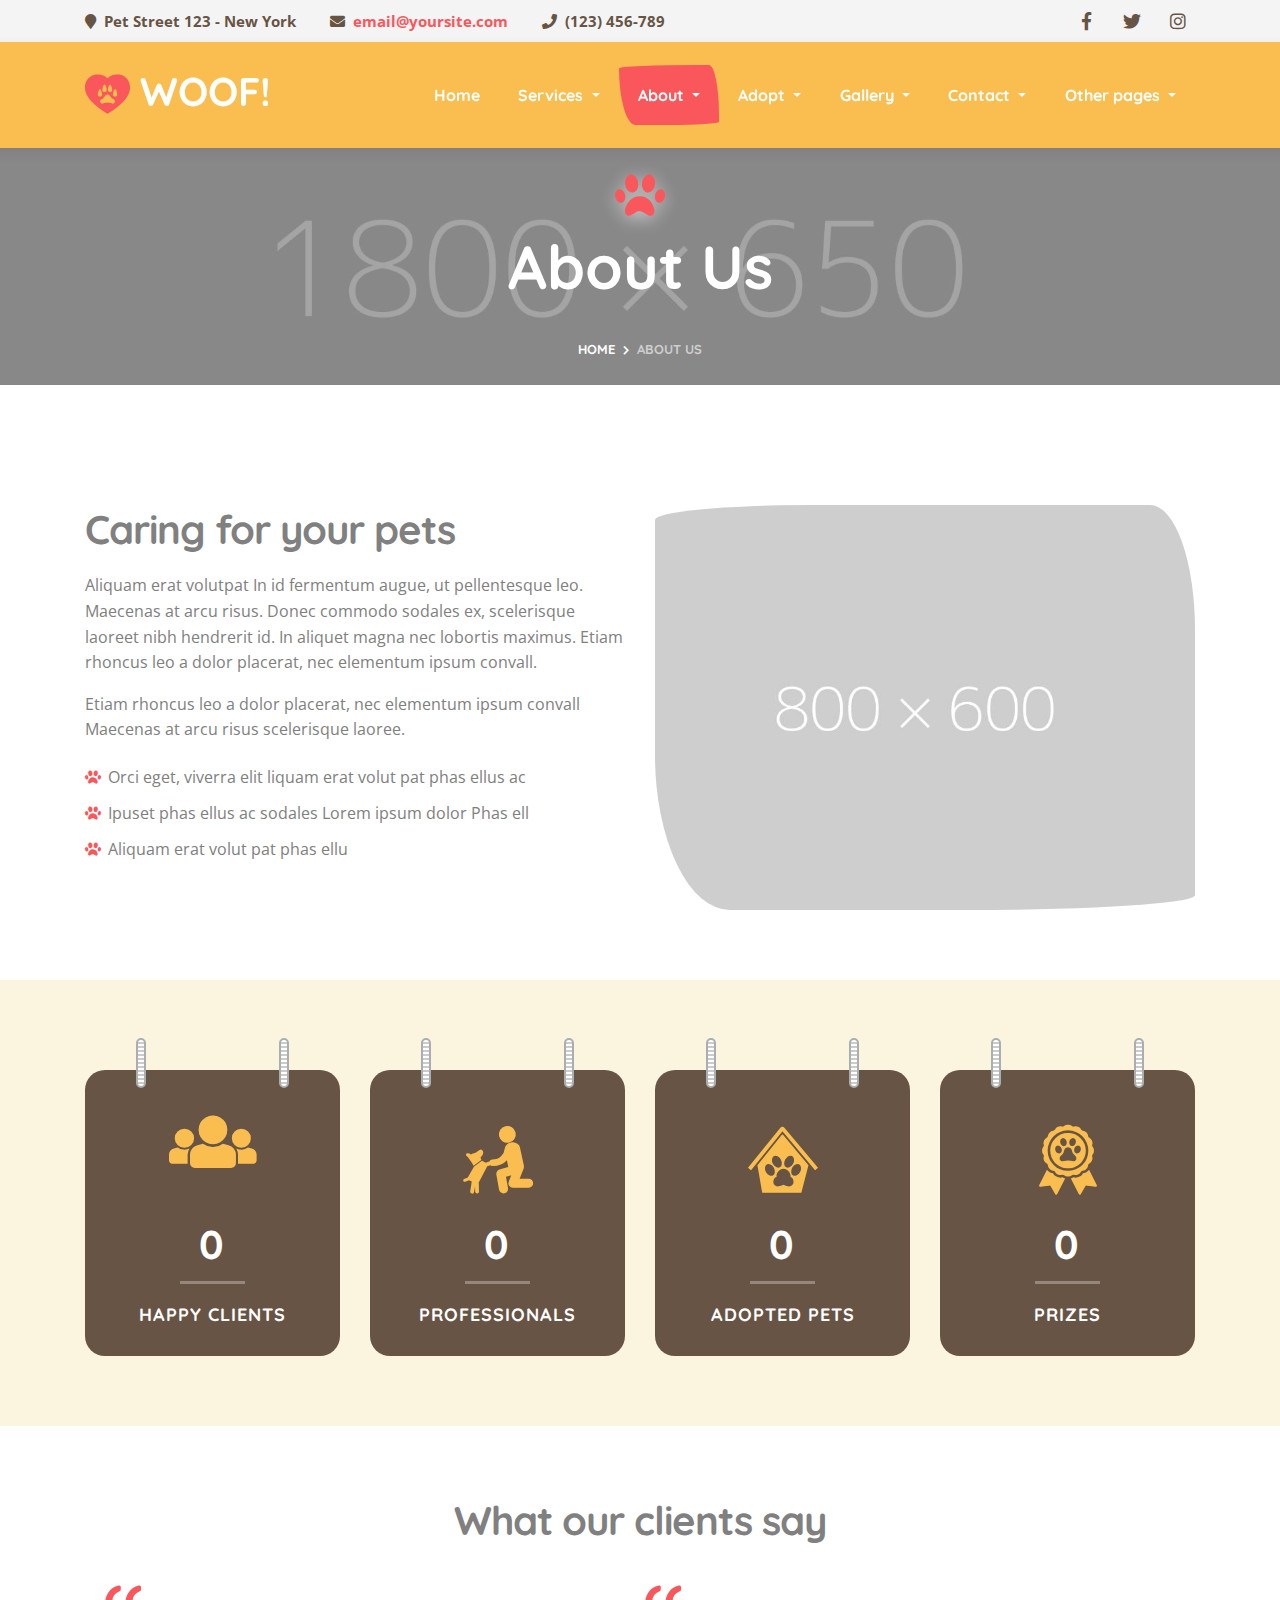
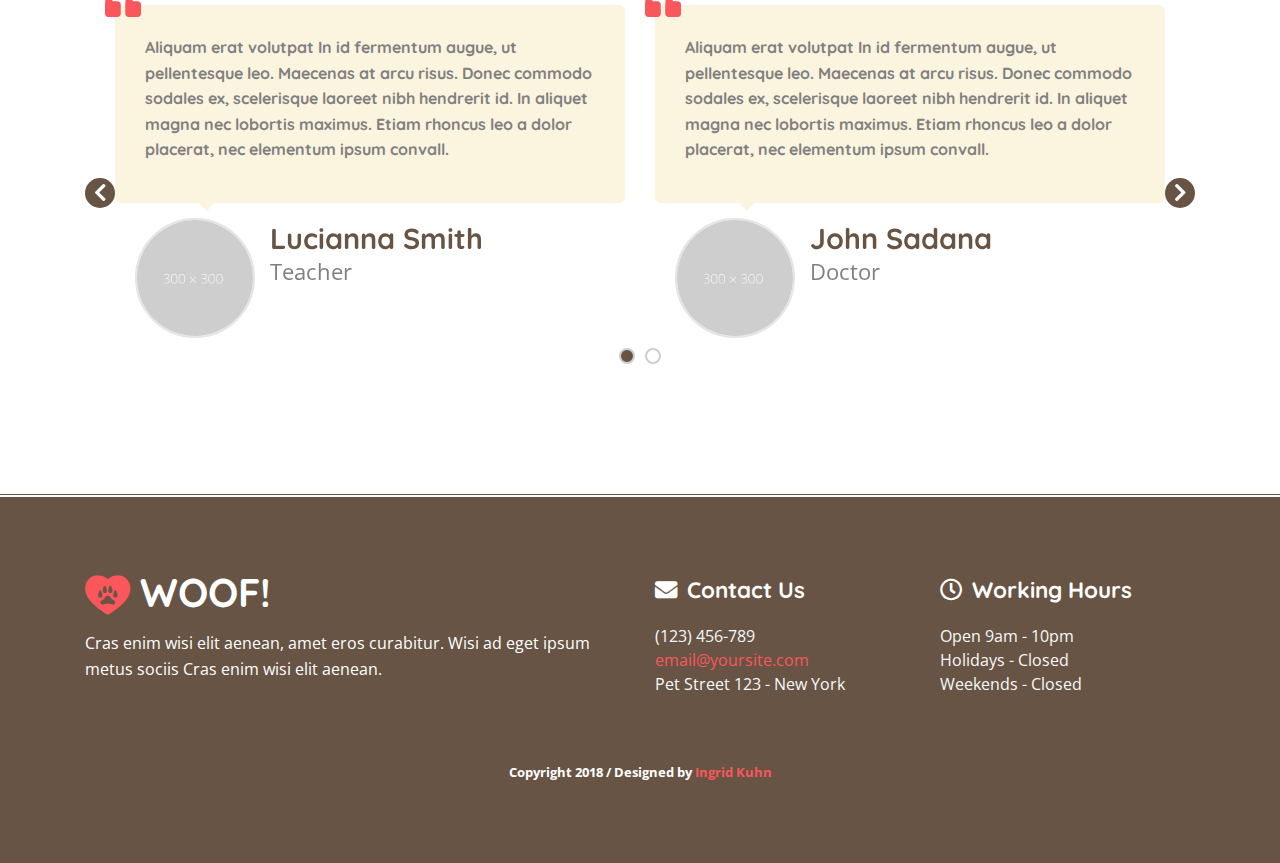
<file: public/about.html>
<!DOCTYPE html>
<html lang="en">
   <head>
      <meta charset="utf-8">
      <!--[if IE]>
      <meta http-equiv="X-UA-Compatible" content="IE=edge">
      <![endif]-->
      <meta name="viewport" content="width=device-width, initial-scale=1, maximum-scale=1">
      <meta name="description" content="">
      <meta name="author" content="">
      <!-- page title -->
      <title>Woof!</title>
      <!--[if lt IE 9]>
      <script src="js/respond.js"></script>
      <![endif]-->
      <!-- Font files -->
      <link href="https://fonts.googleapis.com/css?family=Open+Sans:400,700%7CQuicksand:400,500,700" rel="stylesheet">
      <link href="fonts/flaticon/flaticon.css" rel="stylesheet" type="text/css">
      <link href="fonts/fontawesome/fontawesome-all.min.css" rel="stylesheet" type="text/css">
      <!-- Fav icons -->
      <link rel="apple-touch-icon" sizes="57x57" href="apple-icon-57x57.png">
      <link rel="apple-touch-icon" sizes="72x72" href="apple-icon-72x72.png">
      <link rel="apple-touch-icon" sizes="114x114" href="apple-icon-114x114.png">
      <link rel="shortcut icon" type="image/x-icon" href="favicon.ico">
      <!-- Bootstrap core CSS -->
      <link href="vendor/bootstrap/css/bootstrap.min.css" rel="stylesheet">
      <!-- style CSS -->
      <link href="css/style.css" rel="stylesheet">
      <!-- plugins CSS -->
      <link href="css/plugins.css" rel="stylesheet">
      <!-- Colors CSS -->
      <link href="styles/maincolors.css" rel="stylesheet">
   </head>
   <!-- ==== body starts ==== -->
   <body id="top">
      <!-- Preloader -->
      <div id="preloader">
         <div class="spinner">
            <div class="bounce1"></div>
         </div>
         <!-- /spinner -->
      </div>
      <!-- /Preloader ends -->
      <nav id="main-nav" class="navbar-expand-xl fixed-top">
         <div class="row">
            <!-- Start Top Bar -->
            <div class="container-fluid top-bar">
               <div class="container">
                  <div class="row">
                     <div class="col-md-12">
                        <!-- Start Contact Info -->
                        <ul class="contact-details float-left">
                           <li><i class="fa fa-map-marker"></i>Pet Street 123 - New York</li>
                           <li><i class="fa fa-envelope"></i><a href="mailto:email@site.com">email@yoursite.com</a></li>
                           <li><i class="fa fa-phone"></i>(123) 456-789</li>
                        </ul>
                        <!-- End Contact Info -->
                        <!-- Start Social Links -->
                        <ul class="social-list float-right list-inline">
                           <li class="list-inline-item"><a title="Facebook" href="#"><i class="fab fa-facebook-f"></i></a></li>
                           <li class="list-inline-item"><a title="Twitter" href="#"><i class="fab fa-twitter"></i></a></li>
                           <li class="list-inline-item"><a  title="Instagram" href="#"><i class="fab fa-instagram"></i></a></li>
                        </ul>
                        <!-- /End Social Links -->
                     </div>
                     <!-- col-md-12 -->
                  </div>
                  <!-- /row -->
               </div>
               <!-- /container -->
            </div>
            <!-- End Top bar -->
            <!-- Navbar Starts -->
            <div class="navbar container-fluid">
               <div class="container ">
                  <!-- logo -->
                  <a class="navbar-brand" href="index.html">
                  <i class="flaticon-dog-20"></i><span>Woof!</span>
                  </a>
                  <!-- Navbartoggler -->
                  <button class="navbar-toggler" type="button" data-toggle="collapse" data-target="#navbarResponsive" aria-controls="navbarResponsive" aria-expanded="false" aria-label="Toggle navigation">
                  <span class="navbar-toggle-icon">
                  <i class="fas fa-bars"></i>
                  </span>
                  </button>
                  <div class="collapse navbar-collapse" id="navbarResponsive">
                     <ul class="navbar-nav ml-auto">
                        <!-- menu item -->
                        <li class="nav-item">
                           <a class="nav-link" href="index.html">Home
                           </a>
                        </li>
                        <!-- menu item -->
                        <li class="nav-item dropdown">
                           <a class="nav-link dropdown-toggle" href="#" id="services-dropdown" data-toggle="dropdown" aria-haspopup="true" aria-expanded="false">
                           Services
                           </a>
                           <div class="dropdown-menu" aria-labelledby="services-dropdown">
                              <a class="dropdown-item" href="services.html">Services Style 1</a>
                              <a class="dropdown-item" href="services2.html">Services Style 2</a>
                              <a class="dropdown-item" href="services-single.html">Services Single</a>
                           </div>
                        </li>
                        <!-- menu item -->
                        <li class="nav-item dropdown active">
                           <a class="nav-link dropdown-toggle" href="#" id="about-dropdown" data-toggle="dropdown" aria-haspopup="true" aria-expanded="false">
                           About
                           </a>
                           <div class="dropdown-menu" aria-labelledby="about-dropdown">
                              <a class="dropdown-item" href="about.html">About Style 1</a>
                              <a class="dropdown-item" href="about2.html">About Style 2</a>
                           </div>
                        </li>
                        <!-- menu item -->
                        <li class="nav-item dropdown">
                           <a class="nav-link dropdown-toggle" href="#" id="adopt-dropdown" data-toggle="dropdown" aria-haspopup="true" aria-expanded="false">
                           Adopt
                           </a>
                           <div class="dropdown-menu" aria-labelledby="adopt-dropdown">
                              <a class="dropdown-item" href="adoption.html">Adoption Gallery</a>
                              <a class="dropdown-item" href="adoption-single.html">Adoption Single Page</a>
                           </div>
                        </li>
                        <!-- menu item -->
                        <li class="nav-item dropdown">
                           <a class="nav-link dropdown-toggle" href="#" id="gallery-dropdown" data-toggle="dropdown" aria-haspopup="true" aria-expanded="false">
                           Gallery
                           </a>
                           <div class="dropdown-menu" aria-labelledby="gallery-dropdown">
                              <a class="dropdown-item" href="gallery.html">Gallery Style 1</a>
                              <a class="dropdown-item" href="gallery2.html">Gallery Style 2</a>
                           </div>
                        </li>
                        <!-- menu item -->
                        <li class="nav-item dropdown">
                           <a class="nav-link dropdown-toggle" href="#" id="contact-dropdown" data-toggle="dropdown" aria-haspopup="true" aria-expanded="false">
                           Contact
                           </a>
                           <div class="dropdown-menu" aria-labelledby="contact-dropdown">
                              <a class="dropdown-item" href="contact.html">Contact Style 1</a>
                              <a class="dropdown-item" href="contact2.html">Contact Style 2</a>
                           </div>
                        </li>
                        <!-- menu item -->
                        <li class="nav-item dropdown">
                           <a class="nav-link dropdown-toggle" href="#" id="others-dropdown" data-toggle="dropdown" aria-haspopup="true" aria-expanded="false">
                           Other pages
                           </a>
                           <div class="dropdown-menu" aria-labelledby="others-dropdown">
                              <a class="dropdown-item" href="team.html">Our Team</a>
                              <a class="dropdown-item" href="blog.html">Blog Home</a>
                              <a class="dropdown-item" href="blog-single.html">Blog Single</a>
                              <a class="dropdown-item" href="elements.html">Elements Page</a>
                              <a class="dropdown-item" href="404.html">404 Page</a>
                           </div>
                        </li>
                     </ul>
                     <!--/ul -->
                  </div>
                  <!--collapse -->
               </div>
               <!-- /container -->
            </div>
            <!-- /navbar -->
         </div>
         <!--/row -->
      </nav>
      <!-- /nav -->
      <!-- Jumbotron -->
      <div class="jumbotron jumbotron-fluid overlay">
         <div class="jumbo-heading">
            <!-- section-heading -->
            <div class="section-heading" data-aos="zoom-in">
               <h1>About Us</h1>
            </div>
            <!-- /section-heading -->
            <nav aria-label="breadcrumb">
               <ol class="breadcrumb">
                  <li class="breadcrumb-item"><a href="index.html">Home</a></li>
                  <li class="breadcrumb-item active" aria-current="page">About us</li>
               </ol>
            </nav>
         </div>
         <!-- /jumbo-heading -->
      </div>
      <!-- /jumbotron -->
      <!-- ==== Page Content ==== -->
      <div class="page">
         <div class="container block-padding pt-0">
            <div class="row">
               <div class="col-lg-6">
                  <h3>Caring for your pets</h3>
                  <p>Aliquam erat volutpat In id fermentum augue, ut pellentesque leo. Maecenas at arcu risus. Donec commodo sodales ex, scelerisque laoreet nibh hendrerit id. In aliquet magna nec lobortis maximus. Etiam rhoncus leo a dolor placerat, nec elementum ipsum convall.</p>
                  <p>Etiam rhoncus leo a dolor placerat, nec elementum ipsum convall Maecenas at arcu risus scelerisque laoree.</p>
                  <ul class="custom pl-0">
                     <li>Orci eget, viverra elit liquam erat volut pat phas ellus ac</li>
                     <li>Ipuset phas ellus ac sodales Lorem ipsum dolor Phas ell</li>
                     <li>Aliquam erat volut pat phas ellu</li>
                  </ul>
                  <!-- /ul -->
               </div>
               <!-- image -->
               <div class="col-lg-6">
                  <img src="img/about2.jpg" alt="" class="img-fluid border-irregular1"   data-aos="zoom-in">
               </div>
            </div>
            <!-- /row -->
         </div>
         <!-- /container -->
         <div class="bg-light-custom block-padding">
            <div class="container">
               <div id="counter" class="row">
                  <!-- Counter -->
                  <div class="col-xl-3 col-md-6">
                     <div class="counter">
                        <i class="counter-icon fa fa-users"></i>
                        <!-- insert your final value on data-count= -->
                        <div class="counter-value" data-count="1500">0</div>
                        <h3 class="title">Happy Clients</h3>
                     </div>
                     <!-- /counter -->
                  </div>
                  <!-- /col-lg -->
                  <!-- Counter -->
                  <div class="col-xl-3 col-md-6">
                     <div class="counter">
                        <i class="counter-icon flaticon-dog-in-front-of-a-man"></i>
                        <!-- insert your final value on data-count= -->
                        <div class="counter-value" data-count="14">0</div>
                        <h3 class="title">Professionals</h3>
                     </div>
                     <!-- /counter -->
                  </div>
                  <!-- /col-lg -->
                  <!-- Counter -->
                  <div class="col-xl-3 col-md-6">
                     <div class="counter">
                        <i class="counter-icon flaticon-dog-2"></i>
                        <!-- insert your final value on data-count= -->
                        <div class="counter-value" data-count="900">0</div>
                        <h3 class="title">Adopted Pets</h3>
                     </div>
                     <!-- /counter -->
                  </div>
                  <!-- /col-lg -->
                  <!-- Counter -->
                  <div class="col-xl-3 col-md-6">
                     <div class="counter">
                        <i class="counter-icon flaticon-prize-badge-with-paw-print"></i>
                        <!-- insert your final value on data-count= -->
                        <div class="counter-value" data-count="12">0</div>
                        <h3 class="title">Prizes</h3>
                     </div>
                     <!-- /counter -->
                  </div>
                  <!-- /col-lg -->
               </div>
               <!-- /row -->
            </div>
            <!-- /container -->
         </div>
         <!-- /block-padding -->
         <div class="container bottom-block-padding">
            <h3 class="text-center">What our clients say</h3>
            <div class="col-md-12 mt-5">
               <div id="owl-testimonial" class="owl-carousel owl-theme">
                  <!-- testimonial -->
                  <div class="testimonial">
                     <div class="content">
                        <p class="description">
                           Aliquam erat volutpat In id fermentum augue, ut pellentesque leo. Maecenas at arcu risus. Donec commodo sodales ex, scelerisque laoreet nibh hendrerit id. In aliquet magna nec lobortis maximus. Etiam rhoncus leo a dolor placerat, nec elementum ipsum convall.                        
                        </p>
                     </div>
                     <!-- /content -->
                     <div class="testimonial-pic">
                        <img src="img/team/team1.jpg" class="img-fluid" alt="">
                     </div>
                     <!-- /testimonial-pic -->
                     <div class="testimonial-review">
                        <h5 class="testimonial-title">Lucianna Smith</h5>
                        <span>Teacher</span>
                     </div>
                     <!-- /testimonial-review -->
                  </div>
                  <!-- /testimonial -->
                  <!-- testimonial -->
                  <div class="testimonial">
                     <div class="content">
                        <p class="description">
                           Aliquam erat volutpat In id fermentum augue, ut pellentesque leo. Maecenas at arcu risus. Donec commodo sodales ex, scelerisque laoreet nibh hendrerit id. In aliquet magna nec lobortis maximus. Etiam rhoncus leo a dolor placerat, nec elementum ipsum convall.                        
                        </p>
                     </div>
                     <!-- /content -->
                     <div class="testimonial-pic">
                        <img src="img/team/team2.jpg" class="img-fluid" alt="">
                     </div>
                     <!-- /testimonial-pic -->
                     <div class="testimonial-review">
                        <h5 class="testimonial-title">John Sadana</h5>
                        <span>Doctor</span>
                     </div>
                     <!-- /testimonial-review -->
                  </div>
                  <!-- /testimonial -->
                  <!-- testimonial -->
                  <div class="testimonial">
                     <div class="content">
                        <p class="description">
                           Aliquam erat volutpat In id fermentum augue, ut pellentesque leo. Maecenas at arcu risus. Donec commodo sodales ex, scelerisque laoreet nibh hendrerit id. In aliquet magna nec lobortis maximus. Etiam rhoncus leo a dolor placerat, nec elementum ipsum convall.                        
                        </p>
                     </div>
                     <!-- /content -->
                     <div class="testimonial-pic">
                        <img src="img/team/team3.jpg" class="img-fluid" alt="">
                     </div>
                     <!-- /testimonial-pic -->
                     <div class="testimonial-review">
                        <h5 class="testimonial-title">Jane Janeth</h5>
                        <span>Librarian</span>
                     </div>
                     <!-- /testimonial-review -->
                  </div>
                  <!-- /testimonial -->
               </div>
               <!-- /owl-testimonial -->
            </div>
            <!-- /col-md-12 -->
         </div>
         <!-- /container -->
      </div>
      <!-- /page -->
      <!-- ==== footer ==== -->
      <footer class="text-light">
         <div class="container">
            <div class="row">
               <div class="col-lg-6">
                  <a class="navbar-brand" href="index.html"><i class="flaticon-dog-20"></i><span>Woof!</span></a>
                  <p class="mt-3">Cras enim wisi elit aenean, amet eros curabitur. Wisi ad eget ipsum metus sociis Cras enim wisi elit aenean.</p>
               </div>
               <!--/ col-lg -->
               <div class="col-lg-3">
                  <h6><i class="fas fa-envelope margin-icon"></i>Contact Us</h6>
                  <ul class="list-unstyled">
                     <li>(123) 456-789</li>
                     <li><a href="mailto:email@yoursite.com">email@yoursite.com</a></li>
                     <li>Pet Street 123 - New York </li>
                  </ul>
                  <!--/ul -->
               </div>
               <!--/ col-lg -->
               <div class="col-lg-3">
                  <h6><i class="far fa-clock margin-icon"></i>Working Hours</h6>
                  <ul class="list-unstyled">
                     <li>Open 9am - 10pm</li>
                     <li>Holidays - Closed</li>
                     <li>Weekends - Closed</li>
                  </ul>
                  <!--/ul -->
               </div>
               <!--/ col-lg -->
            </div>
            <!--/ row-->
            <div class="row">
               <div class="credits col-sm-12">
                  <p>Copyright 2018 / Designed by <a href="http://www.ingridkuhn.com">Ingrid Kuhn</a></p>
               </div>
            </div>
            <!--/ row -->
         </div>
         <!--/ container -->
         <!-- Go To Top Link -->
         <div class="page-scroll hidden-sm hidden-xs">
            <a href="#top" class="back-to-top"><i class="fa fa-angle-up"></i></a>
         </div>
         <!--/page-scroll-->
      </footer>
      <!--/ footer-->
      <!-- Bootstrap core & Jquery -->
      <script src="vendor/jquery/jquery.min.js"></script>
      <script src="vendor/bootstrap/js/bootstrap.min.js"></script>
      <!-- Custom Js -->
      <script src="js/custom.js"></script>
      <script src="js/plugins.js"></script>
      <!-- number counter script -->
      <script src="js/counter.js"></script>
	  <!-- Prefix free -->
      <script src="js/prefixfree.min.js"></script>
   </body>
</html>
</file>
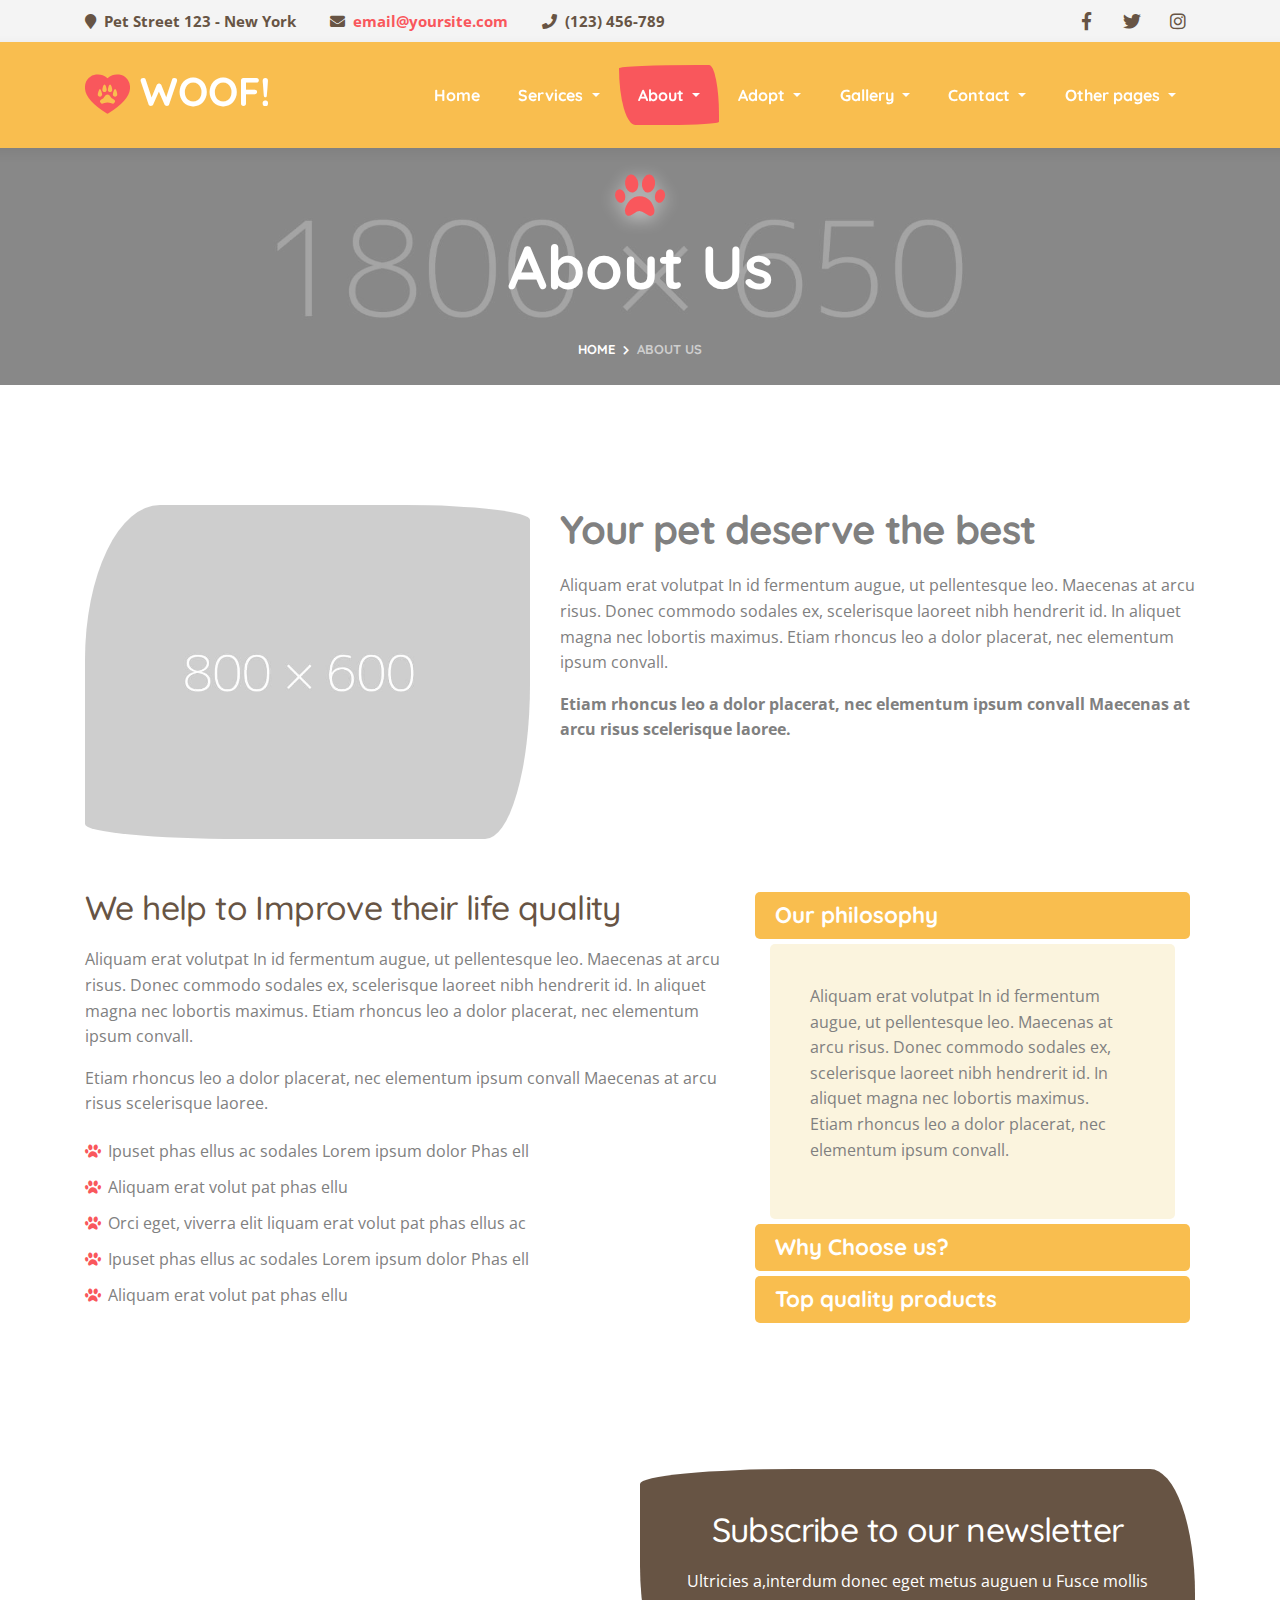
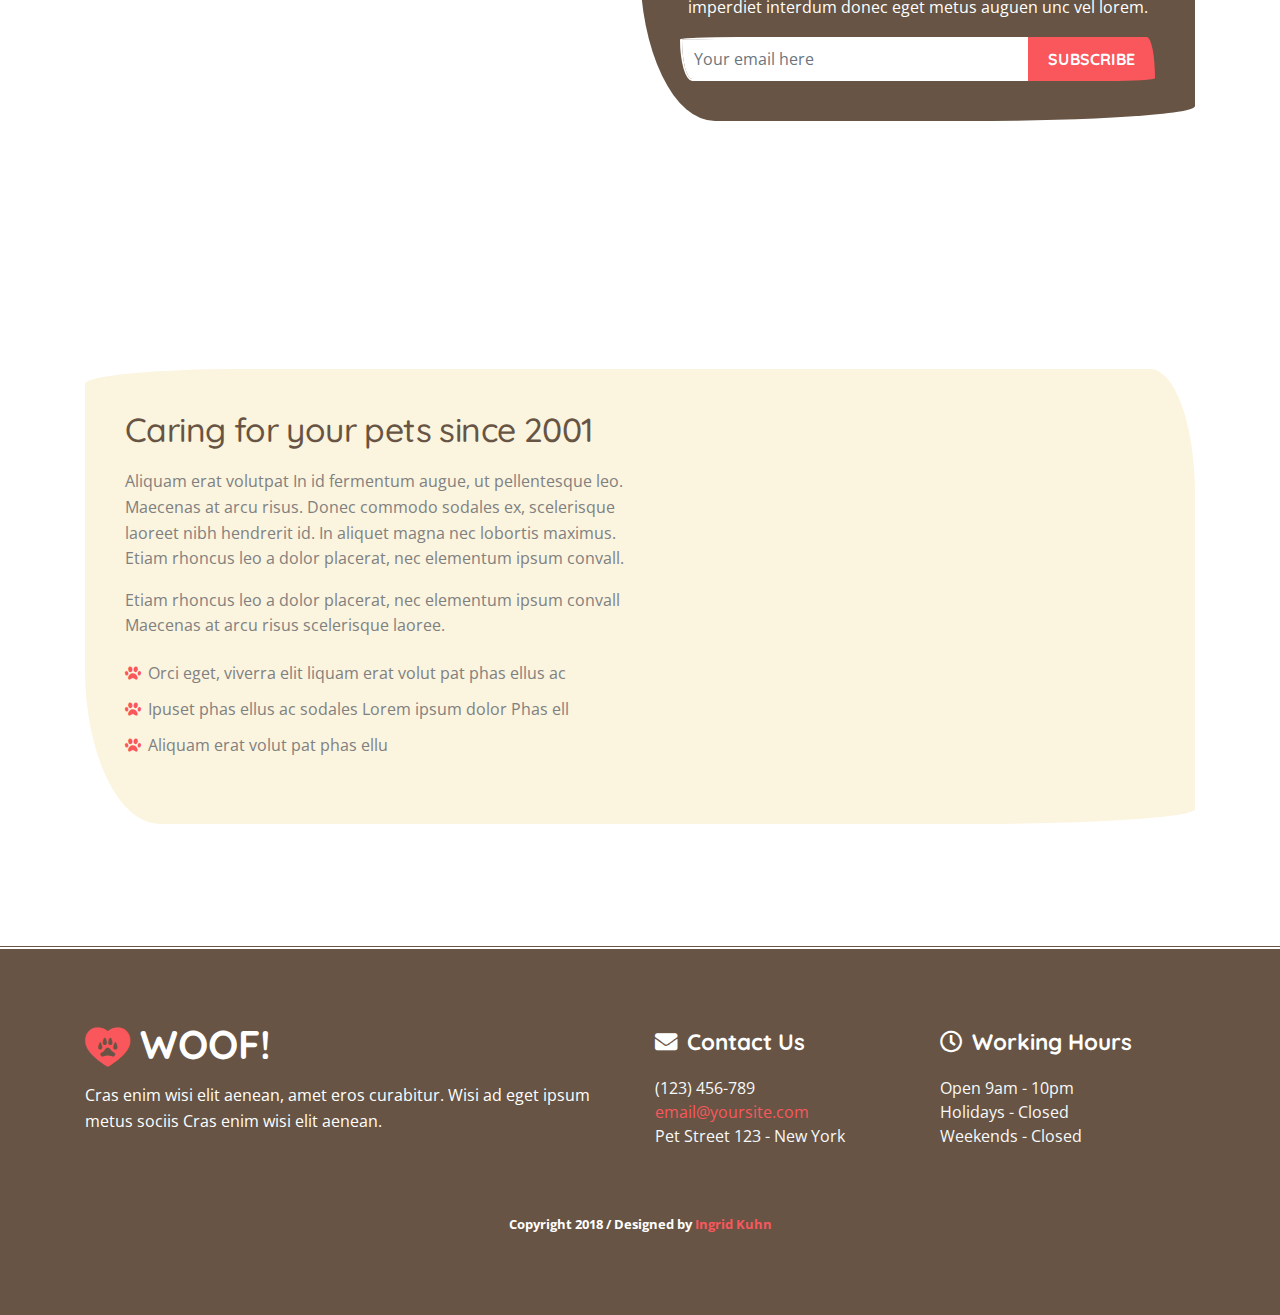
<file: public/about2.html>
<!DOCTYPE html>
<html lang="en">
   <head>
      <meta charset="utf-8">
      <!--[if IE]>
      <meta http-equiv="X-UA-Compatible" content="IE=edge">
      <![endif]-->
      <meta name="viewport" content="width=device-width, initial-scale=1, maximum-scale=1">
      <meta name="description" content="">
      <meta name="author" content="">
      <!-- page title -->
      <title>Woof!</title>
      <!--[if lt IE 9]>
      <script src="js/respond.js"></script>
      <![endif]-->
      <!-- Font files -->
      <link href="https://fonts.googleapis.com/css?family=Open+Sans:400,700%7CQuicksand:400,500,700" rel="stylesheet">
      <link href="fonts/flaticon/flaticon.css" rel="stylesheet" type="text/css">
      <link href="fonts/fontawesome/fontawesome-all.min.css" rel="stylesheet" type="text/css">
      <!-- Fav icons -->
      <link rel="apple-touch-icon" sizes="57x57" href="apple-icon-57x57.png">
      <link rel="apple-touch-icon" sizes="72x72" href="apple-icon-72x72.png">
      <link rel="apple-touch-icon" sizes="114x114" href="apple-icon-114x114.png">
      <link rel="shortcut icon" type="image/x-icon" href="favicon.ico">
      <!-- Bootstrap core CSS -->
      <link href="vendor/bootstrap/css/bootstrap.min.css" rel="stylesheet">
      <!-- style CSS -->
      <link href="css/style.css" rel="stylesheet">
      <!-- plugins CSS -->
      <link href="css/plugins.css" rel="stylesheet">
      <!-- Colors CSS -->
      <link href="styles/maincolors.css" rel="stylesheet">
   </head>
   <!-- ==== body starts ==== -->
   <body id="top">
      <!-- Preloader -->
      <div id="preloader">
         <div class="spinner">
            <div class="bounce1"></div>
         </div>
         <!-- /spinner -->
      </div>
      <!-- /Preloader ends -->
      <nav id="main-nav" class="navbar-expand-xl fixed-top">
         <div class="row">
            <!-- Start Top Bar -->
            <div class="container-fluid top-bar">
               <div class="container">
                  <div class="row">
                     <div class="col-md-12">
                        <!-- Start Contact Info -->
                        <ul class="contact-details float-left">
                           <li><i class="fa fa-map-marker"></i>Pet Street 123 - New York</li>
                           <li><i class="fa fa-envelope"></i><a href="mailto:email@site.com">email@yoursite.com</a></li>
                           <li><i class="fa fa-phone"></i>(123) 456-789</li>
                        </ul>
                        <!-- End Contact Info -->
                        <!-- Start Social Links -->
                        <ul class="social-list float-right list-inline">
                           <li class="list-inline-item"><a title="Facebook" href="#"><i class="fab fa-facebook-f"></i></a></li>
                           <li class="list-inline-item"><a title="Twitter" href="#"><i class="fab fa-twitter"></i></a></li>
                           <li class="list-inline-item"><a  title="Instagram" href="#"><i class="fab fa-instagram"></i></a></li>
                        </ul>
                        <!-- /End Social Links -->
                     </div>
                     <!-- col-md-12 -->
                  </div>
                  <!-- /row -->
               </div>
               <!-- /container -->
            </div>
            <!-- End Top bar -->
            <!-- Navbar Starts -->
            <div class="navbar container-fluid">
               <div class="container ">
                  <!-- logo -->
                  <a class="navbar-brand" href="index.html">
                  <i class="flaticon-dog-20"></i><span>Woof!</span>
                  </a>
                  <!-- Navbartoggler -->
                  <button class="navbar-toggler" type="button" data-toggle="collapse" data-target="#navbarResponsive" aria-controls="navbarResponsive" aria-expanded="false" aria-label="Toggle navigation">
                  <span class="navbar-toggle-icon">
                  <i class="fas fa-bars"></i>
                  </span>
                  </button>
                  <div class="collapse navbar-collapse" id="navbarResponsive">
                     <ul class="navbar-nav ml-auto">
                        <!-- menu item -->
                        <li class="nav-item">
                           <a class="nav-link" href="index.html">Home
                           </a>
                        </li>
                        <!-- menu item -->
                        <li class="nav-item dropdown">
                           <a class="nav-link dropdown-toggle" href="#" id="services-dropdown" data-toggle="dropdown" aria-haspopup="true" aria-expanded="false">
                           Services
                           </a>
                           <div class="dropdown-menu" aria-labelledby="services-dropdown">
                              <a class="dropdown-item" href="services.html">Services Style 1</a>
                              <a class="dropdown-item" href="services2.html">Services Style 2</a>
                              <a class="dropdown-item" href="services-single.html">Services Single</a>
                           </div>
                        </li>
                        <!-- menu item -->
                        <li class="nav-item dropdown active">
                           <a class="nav-link dropdown-toggle" href="#" id="about-dropdown" data-toggle="dropdown" aria-haspopup="true" aria-expanded="false">
                           About
                           </a>
                           <div class="dropdown-menu" aria-labelledby="about-dropdown">
                              <a class="dropdown-item" href="about.html">About Style 1</a>
                              <a class="dropdown-item" href="about2.html">About Style 2</a>
                           </div>
                        </li>
                        <!-- menu item -->
                        <li class="nav-item dropdown">
                           <a class="nav-link dropdown-toggle" href="#" id="adopt-dropdown" data-toggle="dropdown" aria-haspopup="true" aria-expanded="false">
                           Adopt
                           </a>
                           <div class="dropdown-menu" aria-labelledby="adopt-dropdown">
                              <a class="dropdown-item" href="adoption.html">Adoption Gallery</a>
                              <a class="dropdown-item" href="adoption-single.html">Adoption Single Page</a>
                           </div>
                        </li>
                        <!-- menu item -->
                        <li class="nav-item dropdown">
                           <a class="nav-link dropdown-toggle" href="#" id="gallery-dropdown" data-toggle="dropdown" aria-haspopup="true" aria-expanded="false">
                           Gallery
                           </a>
                           <div class="dropdown-menu" aria-labelledby="gallery-dropdown">
                              <a class="dropdown-item" href="gallery.html">Gallery Style 1</a>
                              <a class="dropdown-item" href="gallery2.html">Gallery Style 2</a>
                           </div>
                        </li>
                        <!-- menu item -->
                        <li class="nav-item dropdown">
                           <a class="nav-link dropdown-toggle" href="#" id="contact-dropdown" data-toggle="dropdown" aria-haspopup="true" aria-expanded="false">
                           Contact
                           </a>
                           <div class="dropdown-menu" aria-labelledby="contact-dropdown">
                              <a class="dropdown-item" href="contact.html">Contact Style 1</a>
                              <a class="dropdown-item" href="contact2.html">Contact Style 2</a>
                           </div>
                        </li>
                        <!-- menu item -->
                        <li class="nav-item dropdown">
                           <a class="nav-link dropdown-toggle" href="#" id="others-dropdown" data-toggle="dropdown" aria-haspopup="true" aria-expanded="false">
                           Other pages
                           </a>
                           <div class="dropdown-menu" aria-labelledby="others-dropdown">
                              <a class="dropdown-item" href="team.html">Our Team</a>
                              <a class="dropdown-item" href="blog.html">Blog Home</a>
                              <a class="dropdown-item" href="blog-single.html">Blog Single</a>
                              <a class="dropdown-item" href="elements.html">Elements Page</a>
                              <a class="dropdown-item" href="404.html">404 Page</a>
                           </div>
                        </li>
                     </ul>
                     <!--/ul -->
                  </div>
                  <!--collapse -->
               </div>
               <!-- /container -->
            </div>
            <!-- /navbar -->
         </div>
         <!--/row -->
      </nav>
      <!-- /nav -->
      <!-- Jumbotron -->
      <div class="jumbotron jumbotron-fluid overlay">
         <div class="jumbo-heading">
            <!-- section-heading -->
            <div class="section-heading" data-aos="zoom-in">
               <h1>About Us</h1>
            </div>
            <!-- /section-heading -->
            <nav aria-label="breadcrumb">
               <ol class="breadcrumb">
                  <li class="breadcrumb-item"><a href="index.html">Home</a></li>
                  <li class="breadcrumb-item active" aria-current="page">About us</li>
               </ol>
            </nav>
         </div>
         <!-- /jumbo-heading -->
      </div>
      <!-- /jumbotron -->
      <!-- ==== Page Content ==== -->
      <div class="page">
         <div class="container block-padding pt-0">
            <div class="row">
               <div class="col-lg-5">
                  <img src="img/about1.jpg" alt="" class="img-fluid border-irregular2"  data-aos="zoom-in"  >
               </div>
               <!--/col-lg-->
               <div class="col-lg-7 res-margin">
                  <h3>Your pet deserve the best</h3>
                  <p>Aliquam erat volutpat In id fermentum augue, ut pellentesque leo. Maecenas at arcu risus. Donec commodo sodales ex, scelerisque laoreet nibh hendrerit id. In aliquet magna nec lobortis maximus. Etiam rhoncus leo a dolor placerat, nec elementum ipsum convall.</p>
                  <p><strong>Etiam rhoncus leo a dolor placerat, nec elementum ipsum convall Maecenas at arcu risus scelerisque laoree.</strong></p>
               </div>
               <!-- /col-lg -->
            </div>
            <!-- /row -->
            <div class="row mt-5">
               <div class="col-lg-7">
                  <h4>We help to Improve their life quality</h4>
                  <p>Aliquam erat volutpat In id fermentum augue, ut pellentesque leo. Maecenas at arcu risus. Donec commodo sodales ex, scelerisque laoreet nibh hendrerit id. In aliquet magna nec lobortis maximus. Etiam rhoncus leo a dolor placerat, nec elementum ipsum convall.</p>
                  <p>Etiam rhoncus leo a dolor placerat, nec elementum ipsum convall Maecenas at arcu risus scelerisque laoree.</p>
                  <ul class="custom pl-0">
                     <li>Ipuset phas ellus ac sodales Lorem ipsum dolor Phas ell</li>
                     <li>Aliquam erat volut pat phas ellu</li>
                     <li>Orci eget, viverra elit liquam erat volut pat phas ellus ac</li>
                     <li>Ipuset phas ellus ac sodales Lorem ipsum dolor Phas ell</li>
                     <li>Aliquam erat volut pat phas ellu</li>
                  </ul>
                  <!-- /ul -->
               </div>
               <!-- /col-lg-->
               <div class="col-lg-5 res-margin">
                  <div id="accordion" class="accordion-cards">
                     <!-- card 1-->
                     <div class="card">
                        <div class="card-header" id="headingOne"  role="tablist" data-toggle="collapse" data-target="#collapseOne" aria-expanded="false" aria-controls="collapseOne">
                           <h6 class="mb-0">
                              Our philosophy
                           </h6>
                        </div>
                        <div id="collapseOne" class="collapse show" aria-labelledby="headingOne" data-parent="#accordion">
                           <div class="card-body">
                              <p>Aliquam erat volutpat In id fermentum augue, ut pellentesque leo. Maecenas at arcu risus.
                                 Donec commodo sodales ex, scelerisque laoreet nibh hendrerit id. In aliquet magna nec lobortis maximus. Etiam rhoncus leo a dolor placerat, nec elementum ipsum convall.
                              </p>
                           </div>
                        </div>
                     </div>
                     <!-- card 2-->
                     <div class="card">
                        <div class="card-header" id="headingTwo"  role="tablist" data-toggle="collapse" data-target="#collapseTwo" aria-expanded="false" aria-controls="collapseTwo">
                           <h6 class="mb-0">
                              Why Choose us?
                           </h6>
                        </div>
                        <div id="collapseTwo" class="collapse" aria-labelledby="headingTwo" data-parent="#accordion">
                           <div class="card-body">
                              <p>Aliquam erat volutpat In id fermentum augue, ut pellentesque leo. Maecenas at arcu risus.
                                 Donec commodo sodales ex, scelerisque laoreet nibh hendrerit id. In aliquet magna nec lobortis maximus. Etiam rhoncus leo a dolor placerat, nec elementum ipsum convall.
                              </p>
                           </div>
                        </div>
                     </div>
                     <!-- card 3-->
                     <div class="card">
                        <div class="card-header" id="headingThree"  role="tablist" data-toggle="collapse" data-target="#collapseThree" aria-expanded="false" aria-controls="collapseThree">
                           <h6 class="mb-0">
                              Top quality products
                           </h6>
                        </div>
                        <div id="collapseThree" class="collapse" aria-labelledby="headingThree" data-parent="#accordion">
                           <div class="card-body">
                              <p>Aliquam erat volutpat In id fermentum augue, ut pellentesque leo. Maecenas at arcu risus.
                                 Donec commodo sodales ex, scelerisque laoreet nibh hendrerit id. In aliquet magna nec lobortis maximus. Etiam rhoncus leo a dolor placerat, nec elementum ipsum convall.
                              </p>
                           </div>
                        </div>
                     </div>
                  </div>
                  <!-- /acordion -->
               </div>
               <!-- /col-lg -->
            </div>
            <!-- /row -->
         </div>
         <!-- /container -->
         <div id="call-to-action" >
            <div class="container block-padding">
               <div class="col-lg-6 offset-lg-6 bg-primary text-light card text-center" >
                  <h4>Subscribe to our newsletter</h4>
                  <p>Ultricies a,interdum donec eget metus auguen u Fusce mollis imperdiet interdum donec eget metus auguen unc vel lorem.</p>
                  <!-- Form -->				
                  <div id="mc_embed_signup">
                     <!-- your form address in the line bellow -->
                     <form action="//yourlist.us12.list-manage.com/subscribe/post?u=04e646927a196552aaee78a7b&id=111" method="post" id="mc-embedded-subscribe-form" name="mc-embedded-subscribe-form" class="validate" target="_blank" novalidate>
                        <div id="mc_embed_signup_scroll">
                           <div class="mc-field-group">
                              <div class="input-group">
                                 <input class="form-control input-lg required email" type="email" value="" name="EMAIL" placeholder="Your email here" id="mce-EMAIL">
                                 <span class="input-group-btn">
                                 <button class="btn btn-primary" type="submit" value="Subscribe" name="subscribe" id="mc-embedded-subscribe">Subscribe</button>
                                 </span>
                              </div>
                              <!-- Subscription results -->
                              <div id="mce-responses" class="mailchimp">
                                 <div class="alert alert-danger response" id="mce-error-response"></div>
                                 <div class="alert alert-success response" id="mce-success-response"></div>
                              </div>
                           </div>
                           <!-- /mc-fiel-group -->									
                        </div>
                        <!-- /mc_embed_signup_scroll -->
                     </form>
                     <!-- /form ends -->								
                  </div>
                  <!-- /mc_embed_signup -->
               </div>
               <!-- /col-md-12 -->
            </div>
            <!--/row -->
         </div>
         <!--/call-to-action -->   
         <div class="container bottom-block-padding">
            <div class="bg-light-custom card">
               <div class="row">
                  <div class="col-xl-6">
                     <h4>Caring for your pets since 2001</h4>
                     <p>Aliquam erat volutpat In id fermentum augue, ut pellentesque leo. Maecenas at arcu risus. Donec commodo sodales ex, scelerisque laoreet nibh hendrerit id. In aliquet magna nec lobortis maximus. Etiam rhoncus leo a dolor placerat, nec elementum ipsum convall.</p>
                     <p>Etiam rhoncus leo a dolor placerat, nec elementum ipsum convall Maecenas at arcu risus scelerisque laoree.</p>
                     <ul class="custom pl-0">
                        <li>Orci eget, viverra elit liquam erat volut pat phas ellus ac</li>
                        <li>Ipuset phas ellus ac sodales Lorem ipsum dolor Phas ell</li>
                        <li>Aliquam erat volut pat phas ellu</li>
                     </ul>
                     <!-- /ul -->
                  </div>
                  <!-- /col-md -->
                  <div class="col-xl-6">
                     <!-- embed video -->
                     <div class="embed-responsive embed-responsive-4by3">
                        <iframe class="embed-responsive-item" src="https://www.youtube.com/embed/oVCtgAzQ99A" allowfullscreen></iframe>
                     </div>
                  </div>
                  <!-- /col-md -->
               </div>
               <!-- /row -->
            </div>
            <!-- /card -->
         </div>
         <!-- /container -->
      </div>
      <!-- /page -->
      <!-- ==== footer ==== -->
      <footer class="text-light">
         <div class="container">
            <div class="row">
               <div class="col-lg-6">
                  <a class="navbar-brand" href="index.html"><i class="flaticon-dog-20"></i><span>Woof!</span></a>
                  <p class="mt-3">Cras enim wisi elit aenean, amet eros curabitur. Wisi ad eget ipsum metus sociis Cras enim wisi elit aenean.</p>
               </div>
               <!--/ col-lg -->
               <div class="col-lg-3">
                  <h6><i class="fas fa-envelope margin-icon"></i>Contact Us</h6>
                  <ul class="list-unstyled">
                     <li>(123) 456-789</li>
                     <li><a href="mailto:email@yoursite.com">email@yoursite.com</a></li>
                     <li>Pet Street 123 - New York </li>
                  </ul>
                  <!--/ul -->
               </div>
               <!--/ col-lg -->
               <div class="col-lg-3">
                  <h6><i class="far fa-clock margin-icon"></i>Working Hours</h6>
                  <ul class="list-unstyled">
                     <li>Open 9am - 10pm</li>
                     <li>Holidays - Closed</li>
                     <li>Weekends - Closed</li>
                  </ul>
                  <!--/ul -->
               </div>
               <!--/ col-lg -->
            </div>
            <!--/ row-->
            <div class="row">
               <div class="credits col-sm-12">
                  <p>Copyright 2018 / Designed by <a href="http://www.ingridkuhn.com">Ingrid Kuhn</a></p>
               </div>
            </div>
            <!--/ row -->
         </div>
         <!--/ container -->
         <!-- Go To Top Link -->
         <div class="page-scroll hidden-sm hidden-xs">
            <a href="#top" class="back-to-top"><i class="fa fa-angle-up"></i></a>
         </div>
         <!--/page-scroll-->
      </footer>
      <!--/ footer-->
      <!-- Bootstrap core & Jquery -->
      <script src="vendor/jquery/jquery.min.js"></script>
      <script src="vendor/bootstrap/js/bootstrap.min.js"></script>
      <!-- Custom Js -->
      <script src="js/custom.js"></script>
      <script src="js/plugins.js"></script>
      <!-- Mailchimp script -->
      <script src="js/mailchimp.js"></script>
	  <!-- Prefix free -->
      <script src="js/prefixfree.min.js"></script>
   </body>
</html>
</file>
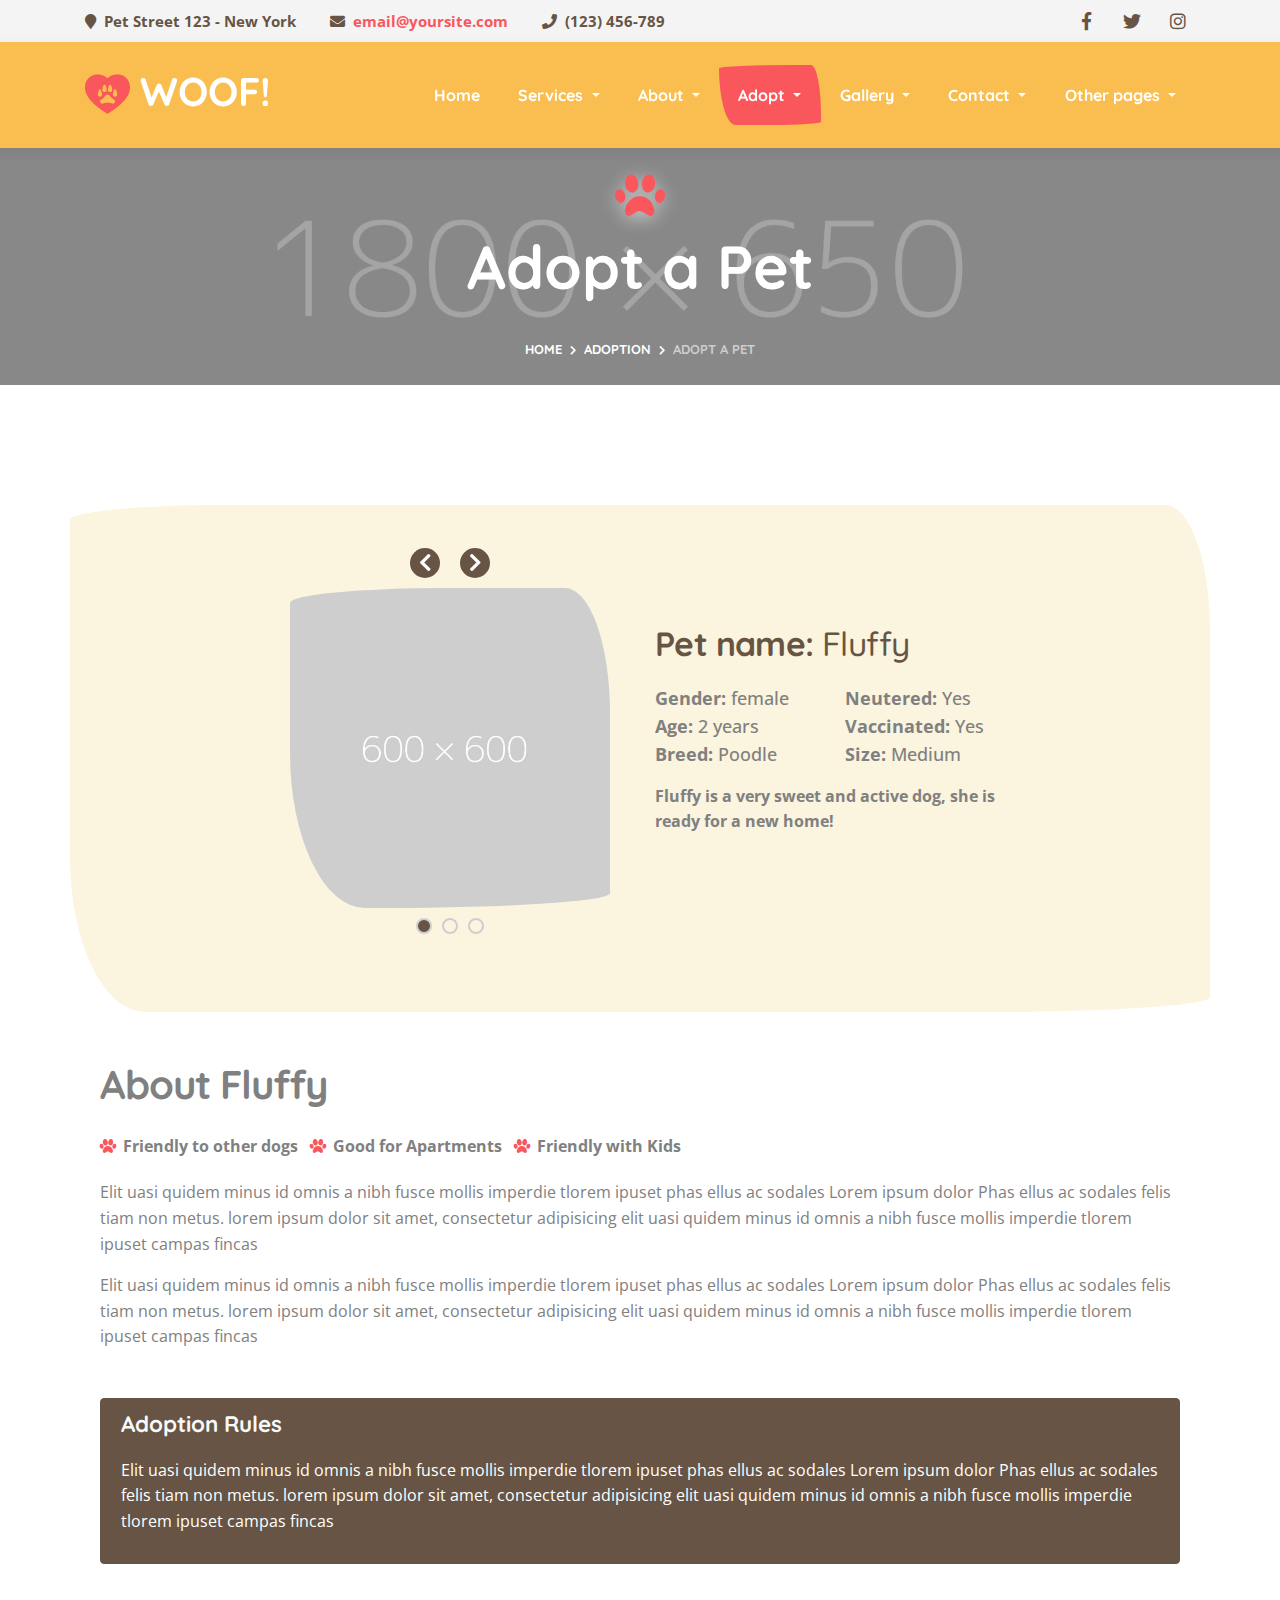
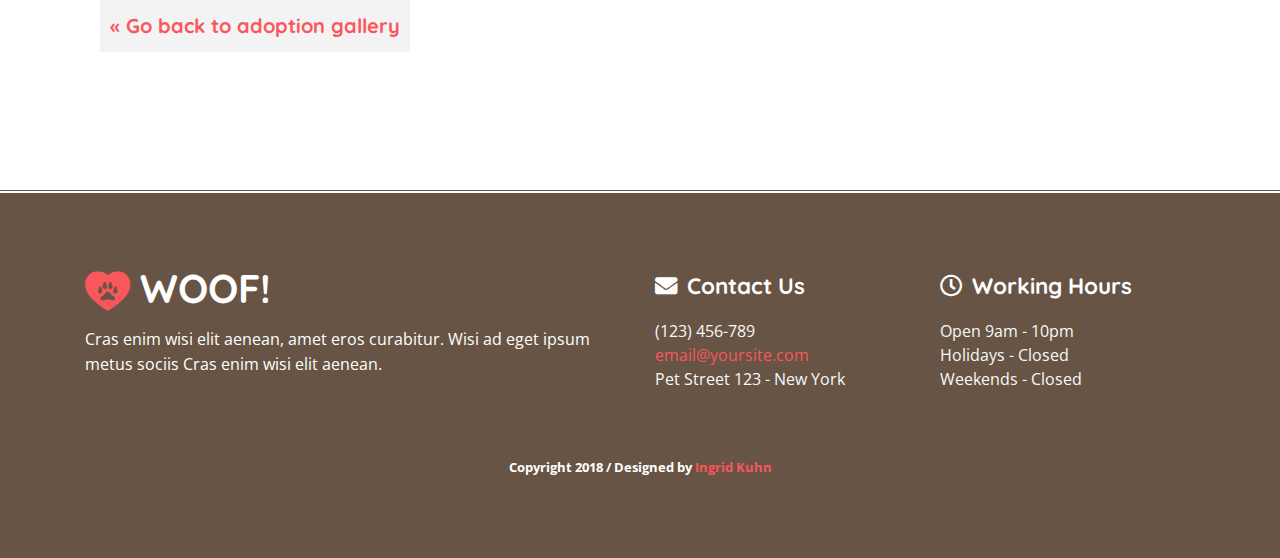
<file: public/adoption-single.html>
<!DOCTYPE html>
<html lang="en">
   <head>
      <meta charset="utf-8">
      <!--[if IE]>
      <meta http-equiv="X-UA-Compatible" content="IE=edge">
      <![endif]-->
      <meta name="viewport" content="width=device-width, initial-scale=1, maximum-scale=1">
      <meta name="description" content="">
      <meta name="author" content="">
      <!-- page title -->
      <title>Woof!</title>
      <!--[if lt IE 9]>
      <script src="js/respond.js"></script>
      <![endif]-->
      <!-- Font files -->
      <link href="https://fonts.googleapis.com/css?family=Open+Sans:400,700%7CQuicksand:400,500,700" rel="stylesheet">
      <link href="fonts/flaticon/flaticon.css" rel="stylesheet" type="text/css">
      <link href="fonts/fontawesome/fontawesome-all.min.css" rel="stylesheet" type="text/css">
      <!-- Fav icons -->
      <link rel="apple-touch-icon" sizes="57x57" href="apple-icon-57x57.png">
      <link rel="apple-touch-icon" sizes="72x72" href="apple-icon-72x72.png">
      <link rel="apple-touch-icon" sizes="114x114" href="apple-icon-114x114.png">
      <link rel="shortcut icon" type="image/x-icon" href="favicon.ico">
      <!-- Bootstrap core CSS -->
      <link href="vendor/bootstrap/css/bootstrap.min.css" rel="stylesheet">
      <!-- style CSS -->
      <link href="css/style.css" rel="stylesheet">
      <!-- plugins CSS -->
      <link href="css/plugins.css" rel="stylesheet">
      <!-- Colors CSS -->
      <link href="styles/maincolors.css" rel="stylesheet">
   </head>
   <!-- ==== body starts ==== -->
   <body id="top">
      <!-- Preloader -->
      <div id="preloader">
         <div class="spinner">
            <div class="bounce1"></div>
         </div>
         <!-- /spinner -->
      </div>
      <!-- /Preloader ends -->
      <nav id="main-nav" class="navbar-expand-xl fixed-top">
         <div class="row">
            <!-- Start Top Bar -->
            <div class="container-fluid top-bar">
               <div class="container">
                  <div class="row">
                     <div class="col-md-12">
                        <!-- Start Contact Info -->
                        <ul class="contact-details float-left">
                           <li><i class="fa fa-map-marker"></i>Pet Street 123 - New York</li>
                           <li><i class="fa fa-envelope"></i><a href="mailto:email@site.com">email@yoursite.com</a></li>
                           <li><i class="fa fa-phone"></i>(123) 456-789</li>
                        </ul>
                        <!-- End Contact Info -->
                        <!-- Start Social Links -->
                        <ul class="social-list float-right list-inline">
                           <li class="list-inline-item"><a title="Facebook" href="#"><i class="fab fa-facebook-f"></i></a></li>
                           <li class="list-inline-item"><a title="Twitter" href="#"><i class="fab fa-twitter"></i></a></li>
                           <li class="list-inline-item"><a  title="Instagram" href="#"><i class="fab fa-instagram"></i></a></li>
                        </ul>
                        <!-- /End Social Links -->
                     </div>
                     <!-- col-md-12 -->
                  </div>
                  <!-- /row -->
               </div>
               <!-- /container -->
            </div>
            <!-- End Top bar -->
            <!-- Navbar Starts -->
            <div class="navbar container-fluid">
               <div class="container ">
                  <!-- logo -->
                  <a class="navbar-brand" href="index.html">
                  <i class="flaticon-dog-20"></i><span>Woof!</span>
                  </a>
                  <!-- Navbartoggler -->
                  <button class="navbar-toggler" type="button" data-toggle="collapse" data-target="#navbarResponsive" aria-controls="navbarResponsive" aria-expanded="false" aria-label="Toggle navigation">
                  <span class="navbar-toggle-icon">
                  <i class="fas fa-bars"></i>
                  </span>
                  </button>
                  <div class="collapse navbar-collapse" id="navbarResponsive">
                     <ul class="navbar-nav ml-auto">
                        <!-- menu item -->
                        <li class="nav-item">
                           <a class="nav-link" href="index.html">Home
                           </a>
                        </li>
                        <!-- menu item -->
                        <li class="nav-item dropdown">
                           <a class="nav-link dropdown-toggle" href="#" id="services-dropdown" data-toggle="dropdown" aria-haspopup="true" aria-expanded="false">
                           Services
                           </a>
                           <div class="dropdown-menu" aria-labelledby="services-dropdown">
                              <a class="dropdown-item" href="services.html">Services Style 1</a>
                              <a class="dropdown-item" href="services2.html">Services Style 2</a>
                              <a class="dropdown-item" href="services-single.html">Services Single</a>
                           </div>
                        </li>
                        <!-- menu item -->
                        <li class="nav-item dropdown">
                           <a class="nav-link dropdown-toggle" href="#" id="about-dropdown" data-toggle="dropdown" aria-haspopup="true" aria-expanded="false">
                           About
                           </a>
                           <div class="dropdown-menu" aria-labelledby="about-dropdown">
                              <a class="dropdown-item" href="about.html">About Style 1</a>
                              <a class="dropdown-item" href="about2.html">About Style 2</a>
                           </div>
                        </li>
                        <!-- menu item -->
                        <li class="nav-item dropdown active">
                           <a class="nav-link dropdown-toggle" href="#" id="adopt-dropdown" data-toggle="dropdown" aria-haspopup="true" aria-expanded="false">
                           Adopt
                           </a>
                           <div class="dropdown-menu" aria-labelledby="adopt-dropdown">
                              <a class="dropdown-item" href="adoption.html">Adoption Gallery</a>
                              <a class="dropdown-item" href="adoption-single.html">Adoption Single Page</a>
                           </div>
                        </li>
                        <!-- menu item -->
                        <li class="nav-item dropdown">
                           <a class="nav-link dropdown-toggle" href="#" id="gallery-dropdown" data-toggle="dropdown" aria-haspopup="true" aria-expanded="false">
                           Gallery
                           </a>
                           <div class="dropdown-menu" aria-labelledby="gallery-dropdown">
                              <a class="dropdown-item" href="gallery.html">Gallery Style 1</a>
                              <a class="dropdown-item" href="gallery2.html">Gallery Style 2</a>
                           </div>
                        </li>
                        <!-- menu item -->
                        <li class="nav-item dropdown">
                           <a class="nav-link dropdown-toggle" href="#" id="contact-dropdown" data-toggle="dropdown" aria-haspopup="true" aria-expanded="false">
                           Contact
                           </a>
                           <div class="dropdown-menu" aria-labelledby="contact-dropdown">
                              <a class="dropdown-item" href="contact.html">Contact Style 1</a>
                              <a class="dropdown-item" href="contact2.html">Contact Style 2</a>
                           </div>
                        </li>
                        <!-- menu item -->
                        <li class="nav-item dropdown">
                           <a class="nav-link dropdown-toggle" href="#" id="others-dropdown" data-toggle="dropdown" aria-haspopup="true" aria-expanded="false">
                           Other pages
                           </a>
                           <div class="dropdown-menu" aria-labelledby="others-dropdown">
                              <a class="dropdown-item" href="team.html">Our Team</a>
                              <a class="dropdown-item" href="blog.html">Blog Home</a>
                              <a class="dropdown-item" href="blog-single.html">Blog Single</a>
                              <a class="dropdown-item" href="elements.html">Elements Page</a>
                              <a class="dropdown-item" href="404.html">404 Page</a>
                           </div>
                        </li>
                     </ul>
                     <!--/ul -->
                  </div>
                  <!--collapse -->
               </div>
               <!-- /container -->
            </div>
            <!-- /navbar -->
         </div>
         <!--/row -->
      </nav>
      <!-- /nav --><!-- Jumbotron -->
      <div class="jumbotron jumbotron-fluid overlay">
         <div class="jumbo-heading">
            <!-- section-heading -->
            <div class="section-heading" data-aos="zoom-in">
               <h1>Adopt a Pet</h1>
            </div>
            <!-- /section-heading -->
            <nav aria-label="breadcrumb">
               <ol class="breadcrumb">
                  <li class="breadcrumb-item"><a href="index.html">Home</a></li>
                  <li class="breadcrumb-item"><a href="adoption.html">Adoption</a></li>
                  <li class="breadcrumb-item active" aria-current="page">Adopt a Pet</li>
               </ol>
            </nav>
         </div>
         <!-- /jumbo-heading -->
      </div>
      <!-- /jumbotron -->
      <!-- ==== Page Content ==== -->
      <div class="page">
         <div class="container">
            <div class="row">
               <div class="col-lg-12">
                  <div class="row bg-light-custom border-irregular1 block-padding">
                     <!-- image -->
                     <div class="col-lg-4 offset-lg-2">
                        <!-- owl slider -->
                        <div id="owl-adopt-single" class="owl-carousel top-centered-nav owl-theme" >
                           <div class="col-md-12">
                              <!-- image -->
                              <a href="img/adoption/adoption1.jpg" title="your caption here">
                              <img src="img/adoption/adoption1.jpg" class="border-irregular1 img-fluid hover-opacity" alt="">
                              </a>
                           </div>
                           <!-- /col-md-12 -->
                           <div class="col-md-12">
                              <!-- image -->
                              <a href="img/adoption/adoptionsingle1.jpg" title="your caption here">
                              <img src="img/adoption/adoptionsingle1.jpg" class="border-irregular2 img-fluid hover-opacity" alt="">
                              </a>
                           </div>
                           <!-- /col-md-12 -->
                           <div class="col-md-12">
                              <!-- image -->
                              <a href="img/adoption/adoptionsingle2.jpg" title="your caption here">
                              <img src="img/adoption/adoptionsingle2.jpg" class="border-irregular1 img-fluid hover-opacity" alt="">
                              </a>                  
                           </div>
                        </div>
                        <!-- /owl-carousel -->	
                     </div>
                     <!-- /col-md -->	
                     <!-- adoption info  -->
                     <div class="col-lg-4 res-margin mt-5 text-xs-center">
                        <h4><strong>Pet name:</strong> Fluffy</h4>
                        <div class="row">
                           <div class="col-sm-6">
                              <ul class="list-unstyled pet-adopt-info">
                                 <li class="h7">Gender: <span>female</span></li>
                                 <li class="h7">Age: <span>2 years</span></li>
                                 <li class="h7">Breed: <span>Poodle</span></li>
                              </ul>
                           </div>
                           <div class="col-sm-6">
                              <ul class="list-unstyled pet-adopt-info">
                                 <li class="h7">Neutered: <span>Yes</span></li>
                                 <li class="h7">Vaccinated: <span>Yes</span></li>
                                 <li class="h7">Size: <span>Medium</span></li>
                              </ul>
                           </div>
                           <!-- /div-->
                        </div>
                        <!-- /row-->
                        <p class="font-weight-bold">Fluffy is a very sweet and active dog, she is ready for a new home!</p>
                        <!-- button -->
                        <a href="#" class="btn btn-primary " data-aos="zoom-in" >Adopt now!</a>             
                     </div>
                     <!-- /col-md --> 
                  </div>
                  <!-- /row-->			   
                  <div class="col-md-12 mt-5">
                     <h3>About Fluffy</h3>
                     <!-- ul custom-->
                     <ul class="custom list-inline font-weight-bold">
                        <li class="list-inline-item">Friendly to other dogs</li>
                        <li class="list-inline-item">Good for Apartments</li>
                        <li class="list-inline-item">Friendly with Kids</li>
                     </ul>
                     <p>Elit uasi quidem minus id omnis a nibh fusce mollis imperdie tlorem ipuset phas ellus ac sodales Lorem ipsum dolor Phas ellus 
                        ac sodales felis tiam non metus. lorem ipsum dolor sit amet, consectetur adipisicing elit uasi quidem minus id omnis a nibh fusce mollis imperdie tlorem ipuset campas fincas
                     </p>
                     <p>Elit uasi quidem minus id omnis a nibh fusce mollis imperdie tlorem ipuset phas ellus ac sodales Lorem ipsum dolor Phas ellus 
                        ac sodales felis tiam non metus. lorem ipsum dolor sit amet, consectetur adipisicing elit uasi quidem minus id omnis a nibh fusce mollis imperdie tlorem ipuset campas fincas
                     </p>
                     <div class="alert alert-primary mt-5" role="alert">
                        <h6 class="text-light">Adoption Rules</h6>
                        <p>Elit uasi quidem minus id omnis a nibh fusce mollis imperdie tlorem ipuset phas ellus ac sodales Lorem ipsum dolor Phas ellus 
                           ac sodales felis tiam non metus. lorem ipsum dolor sit amet, consectetur adipisicing elit uasi quidem minus id omnis a nibh fusce mollis imperdie tlorem ipuset campas fincas
                        </p>
                     </div>
                     <!-- /alert-->
                     <p class="custom-link"><a href="adoption.html">« Go back to adoption gallery</a></p>
                  </div>
                  <!-- /col-md-->
               </div>
               <!-- /col-lg-->
            </div>
            <!-- /row-->
         </div>
         <!-- /container-->
      </div>
      <!-- /page -->
      <!-- ==== footer ==== -->
      <footer class="text-light">
         <div class="container">
            <div class="row">
               <div class="col-lg-6">
                  <a class="navbar-brand" href="index.html"><i class="flaticon-dog-20"></i><span>Woof!</span></a>
                  <p class="mt-3">Cras enim wisi elit aenean, amet eros curabitur. Wisi ad eget ipsum metus sociis Cras enim wisi elit aenean.</p>
               </div>
               <!--/ col-lg -->
               <div class="col-lg-3">
                  <h6><i class="fas fa-envelope margin-icon"></i>Contact Us</h6>
                  <ul class="list-unstyled">
                     <li>(123) 456-789</li>
                     <li><a href="mailto:email@yoursite.com">email@yoursite.com</a></li>
                     <li>Pet Street 123 - New York </li>
                  </ul>
                  <!--/ul -->
               </div>
               <!--/ col-lg -->
               <div class="col-lg-3">
                  <h6><i class="far fa-clock margin-icon"></i>Working Hours</h6>
                  <ul class="list-unstyled">
                     <li>Open 9am - 10pm</li>
                     <li>Holidays - Closed</li>
                     <li>Weekends - Closed</li>
                  </ul>
                  <!--/ul -->
               </div>
               <!--/ col-lg -->
            </div>
            <!--/ row-->
            <div class="row">
               <div class="credits col-sm-12">
                  <p>Copyright 2018 / Designed by <a href="http://www.ingridkuhn.com">Ingrid Kuhn</a></p>
               </div>
            </div>
            <!--/ row -->
         </div>
         <!--/ container -->
         <!-- Go To Top Link -->
         <div class="page-scroll hidden-sm hidden-xs">
            <a href="#top" class="back-to-top"><i class="fa fa-angle-up"></i></a>
         </div>
         <!--/page-scroll-->
      </footer>
      <!--/ footer-->
      <!-- Bootstrap core & Jquery -->
      <script src="vendor/jquery/jquery.min.js"></script>
      <script src="vendor/bootstrap/js/bootstrap.min.js"></script>
      <!-- Custom Js -->
      <script src="js/custom.js"></script>
      <script src="js/plugins.js"></script>
	  <!-- Prefix free -->
      <script src="js/prefixfree.min.js"></script>
   </body>
</html>
</file>
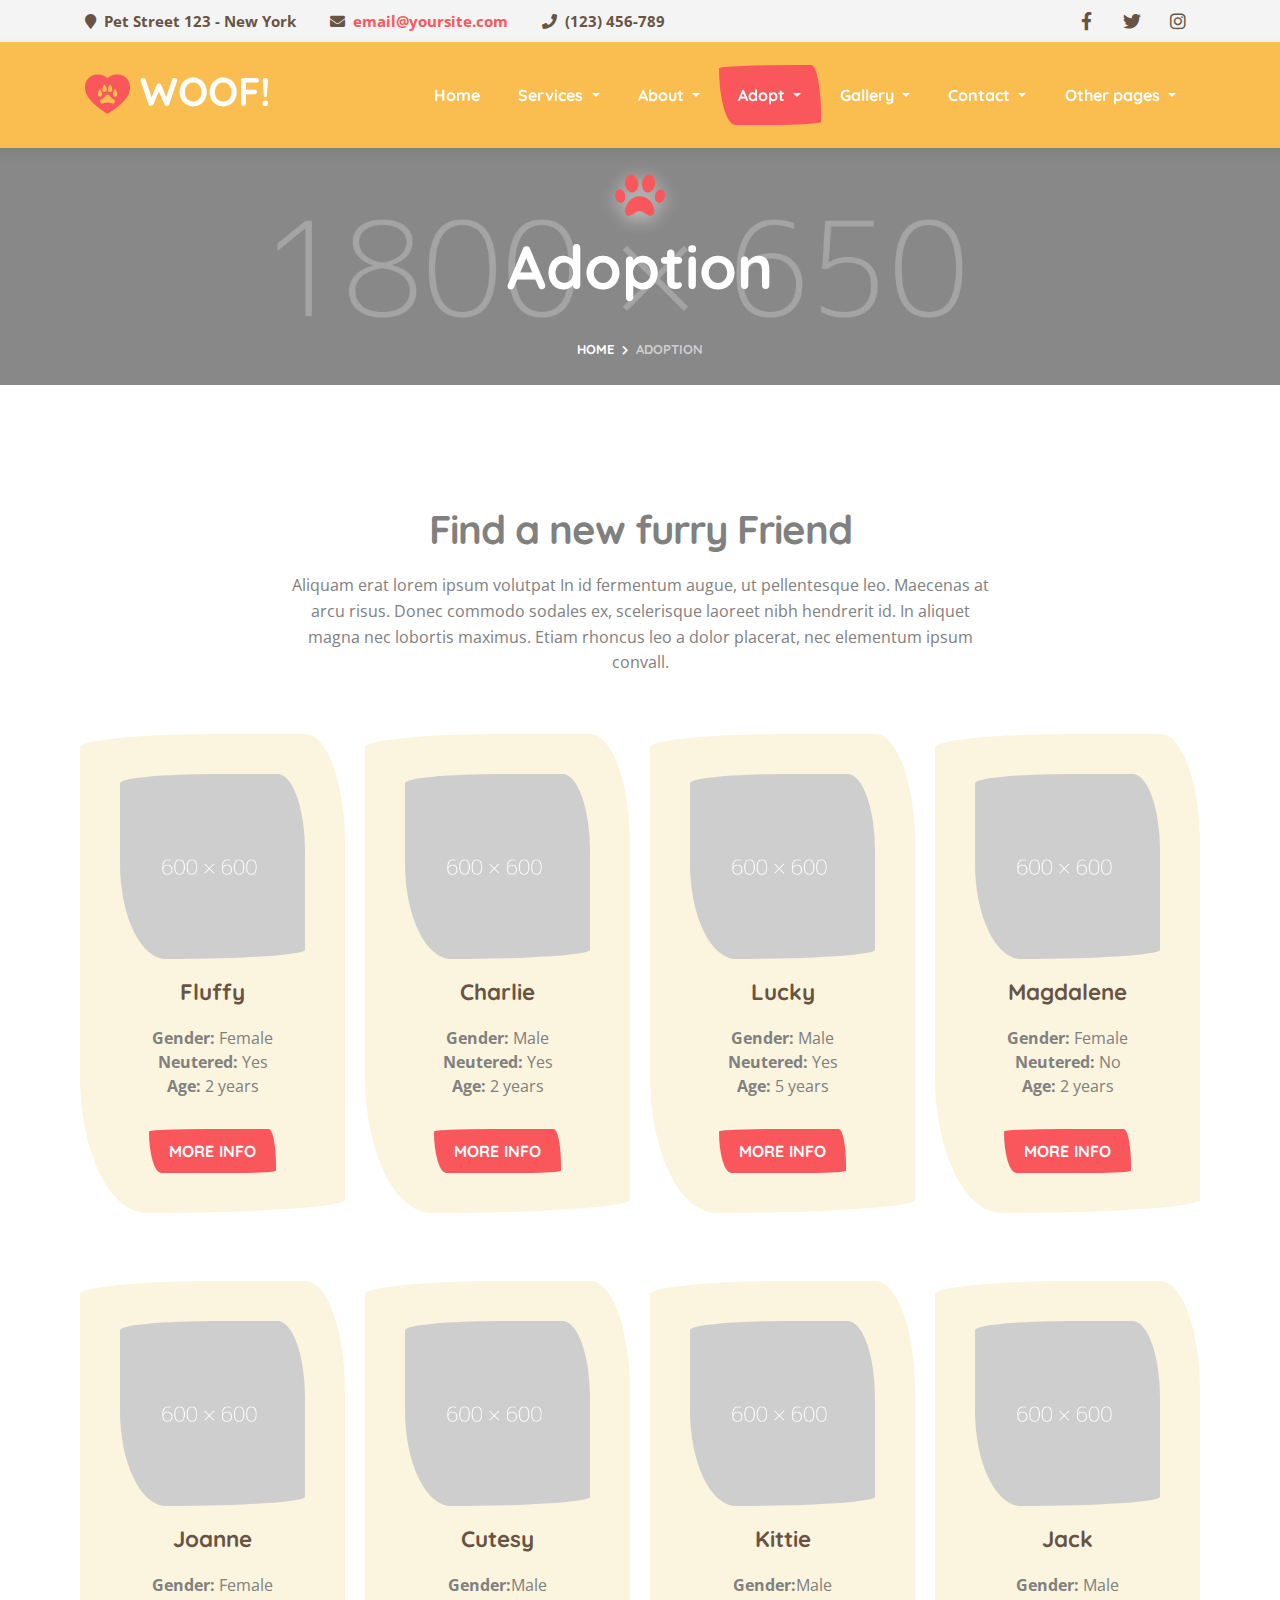
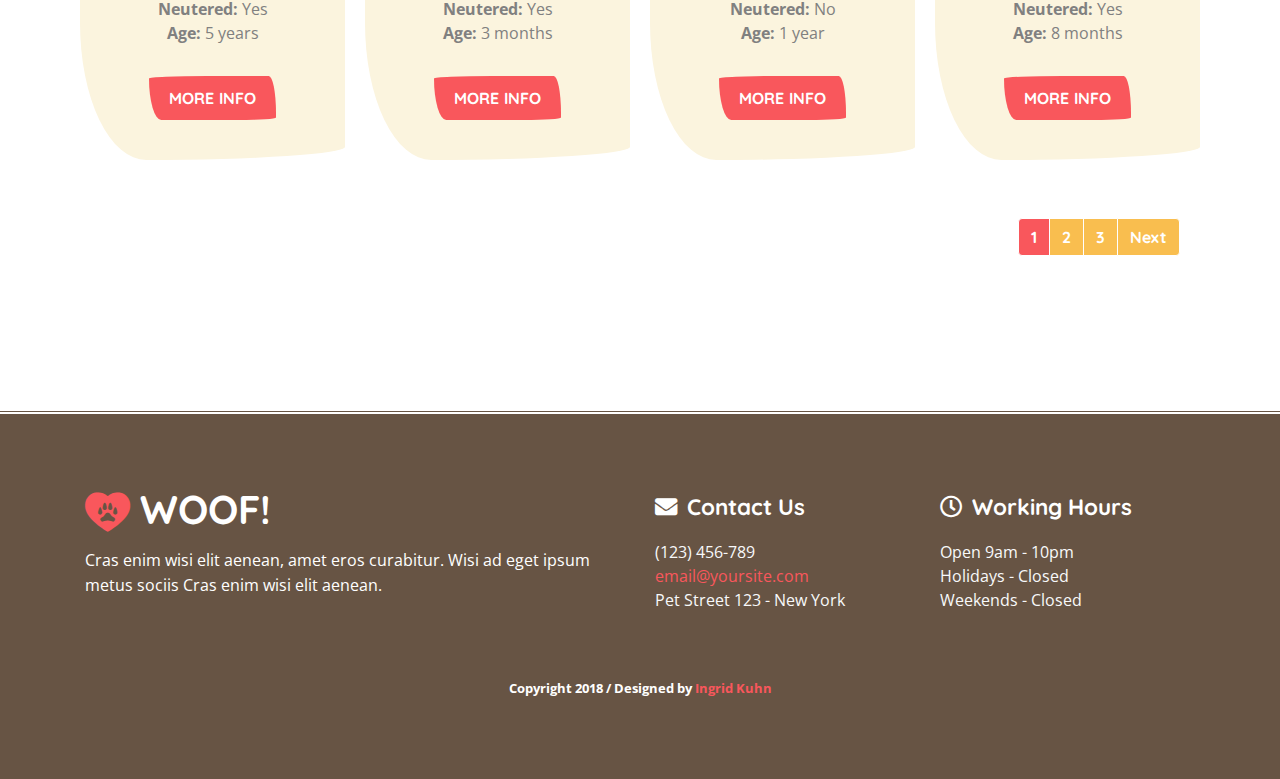
<file: public/adoption.html>
<!DOCTYPE html>
<html lang="en">
   <head>
      <meta charset="utf-8">
      <!--[if IE]>
      <meta http-equiv="X-UA-Compatible" content="IE=edge">
      <![endif]-->
      <meta name="viewport" content="width=device-width, initial-scale=1, maximum-scale=1">
      <meta name="description" content="">
      <meta name="author" content="">
      <!-- page title -->
      <title>Woof!</title>
      <!--[if lt IE 9]>
      <script src="js/respond.js"></script>
      <![endif]-->
      <!-- Font files -->
      <link href="https://fonts.googleapis.com/css?family=Open+Sans:400,700%7CQuicksand:400,500,700" rel="stylesheet">
      <link href="fonts/flaticon/flaticon.css" rel="stylesheet" type="text/css">
      <link href="fonts/fontawesome/fontawesome-all.min.css" rel="stylesheet" type="text/css">
      <!-- Fav icons -->
      <link rel="apple-touch-icon" sizes="57x57" href="apple-icon-57x57.png">
      <link rel="apple-touch-icon" sizes="72x72" href="apple-icon-72x72.png">
      <link rel="apple-touch-icon" sizes="114x114" href="apple-icon-114x114.png">
      <link rel="shortcut icon" type="image/x-icon" href="favicon.ico">
      <!-- Bootstrap core CSS -->
      <link href="vendor/bootstrap/css/bootstrap.min.css" rel="stylesheet">
      <!-- style CSS -->
      <link href="css/style.css" rel="stylesheet">
      <!-- plugins CSS -->
      <link href="css/plugins.css" rel="stylesheet">
      <!-- Colors CSS -->
      <link href="styles/maincolors.css" rel="stylesheet">
   </head>
   <!-- ==== body starts ==== -->
   <body id="top">
      <!-- Preloader -->
      <div id="preloader">
         <div class="spinner">
            <div class="bounce1"></div>
         </div>
         <!-- /spinner -->
      </div>
      <!-- /Preloader ends -->
      <nav id="main-nav" class="navbar-expand-xl fixed-top">
         <div class="row">
            <!-- Start Top Bar -->
            <div class="container-fluid top-bar">
               <div class="container">
                  <div class="row">
                     <div class="col-md-12">
                        <!-- Start Contact Info -->
                        <ul class="contact-details float-left">
                           <li><i class="fa fa-map-marker"></i>Pet Street 123 - New York</li>
                           <li><i class="fa fa-envelope"></i><a href="mailto:email@site.com">email@yoursite.com</a></li>
                           <li><i class="fa fa-phone"></i>(123) 456-789</li>
                        </ul>
                        <!-- End Contact Info -->
                        <!-- Start Social Links -->
                        <ul class="social-list float-right list-inline">
                           <li class="list-inline-item"><a title="Facebook" href="#"><i class="fab fa-facebook-f"></i></a></li>
                           <li class="list-inline-item"><a title="Twitter" href="#"><i class="fab fa-twitter"></i></a></li>
                           <li class="list-inline-item"><a  title="Instagram" href="#"><i class="fab fa-instagram"></i></a></li>
                        </ul>
                        <!-- /End Social Links -->
                     </div>
                     <!-- col-md-12 -->
                  </div>
                  <!-- /row -->
               </div>
               <!-- /container -->
            </div>
            <!-- End Top bar -->
            <!-- Navbar Starts -->
            <div class="navbar container-fluid">
               <div class="container ">
                  <!-- logo -->
                  <a class="navbar-brand" href="index.html">
                  <i class="flaticon-dog-20"></i><span>Woof!</span>
                  </a>
                  <!-- Navbartoggler -->
                  <button class="navbar-toggler" type="button" data-toggle="collapse" data-target="#navbarResponsive" aria-controls="navbarResponsive" aria-expanded="false" aria-label="Toggle navigation">
                  <span class="navbar-toggle-icon">
                  <i class="fas fa-bars"></i>
                  </span>
                  </button>
                  <div class="collapse navbar-collapse" id="navbarResponsive">
                     <ul class="navbar-nav ml-auto">
                        <!-- menu item -->
                        <li class="nav-item">
                           <a class="nav-link" href="index.html">Home
                           </a>
                        </li>
                        <!-- menu item -->
                        <li class="nav-item dropdown">
                           <a class="nav-link dropdown-toggle" href="#" id="services-dropdown" data-toggle="dropdown" aria-haspopup="true" aria-expanded="false">
                           Services
                           </a>
                           <div class="dropdown-menu" aria-labelledby="services-dropdown">
                              <a class="dropdown-item" href="services.html">Services Style 1</a>
                              <a class="dropdown-item" href="services2.html">Services Style 2</a>
                              <a class="dropdown-item" href="services-single.html">Services Single</a>
                           </div>
                        </li>
                        <!-- menu item -->
                        <li class="nav-item dropdown">
                           <a class="nav-link dropdown-toggle" href="#" id="about-dropdown" data-toggle="dropdown" aria-haspopup="true" aria-expanded="false">
                           About
                           </a>
                           <div class="dropdown-menu" aria-labelledby="about-dropdown">
                              <a class="dropdown-item" href="about.html">About Style 1</a>
                              <a class="dropdown-item" href="about2.html">About Style 2</a>
                           </div>
                        </li>
                        <!-- menu item -->
                        <li class="nav-item dropdown active">
                           <a class="nav-link dropdown-toggle" href="#" id="adopt-dropdown" data-toggle="dropdown" aria-haspopup="true" aria-expanded="false">
                           Adopt
                           </a>
                           <div class="dropdown-menu" aria-labelledby="adopt-dropdown">
                              <a class="dropdown-item" href="adoption.html">Adoption Gallery</a>
                              <a class="dropdown-item" href="adoption-single.html">Adoption Single Page</a>
                           </div>
                        </li>
                        <!-- menu item -->
                        <li class="nav-item dropdown">
                           <a class="nav-link dropdown-toggle" href="#" id="gallery-dropdown" data-toggle="dropdown" aria-haspopup="true" aria-expanded="false">
                           Gallery
                           </a>
                           <div class="dropdown-menu" aria-labelledby="gallery-dropdown">
                              <a class="dropdown-item" href="gallery.html">Gallery Style 1</a>
                              <a class="dropdown-item" href="gallery2.html">Gallery Style 2</a>
                           </div>
                        </li>
                        <!-- menu item -->
                        <li class="nav-item dropdown">
                           <a class="nav-link dropdown-toggle" href="#" id="contact-dropdown" data-toggle="dropdown" aria-haspopup="true" aria-expanded="false">
                           Contact
                           </a>
                           <div class="dropdown-menu" aria-labelledby="contact-dropdown">
                              <a class="dropdown-item" href="contact.html">Contact Style 1</a>
                              <a class="dropdown-item" href="contact2.html">Contact Style 2</a>
                           </div>
                        </li>
                        <!-- menu item -->
                        <li class="nav-item dropdown">
                           <a class="nav-link dropdown-toggle" href="#" id="others-dropdown" data-toggle="dropdown" aria-haspopup="true" aria-expanded="false">
                           Other pages
                           </a>
                           <div class="dropdown-menu" aria-labelledby="others-dropdown">
                              <a class="dropdown-item" href="team.html">Our Team</a>
                              <a class="dropdown-item" href="blog.html">Blog Home</a>
                              <a class="dropdown-item" href="blog-single.html">Blog Single</a>
                              <a class="dropdown-item" href="elements.html">Elements Page</a>
                              <a class="dropdown-item" href="404.html">404 Page</a>
                           </div>
                        </li>
                     </ul>
                     <!--/ul -->
                  </div>
                  <!--collapse -->
               </div>
               <!-- /container -->
            </div>
            <!-- /navbar -->
         </div>
         <!--/row -->
      </nav>
      <!-- /nav -->
	  <!-- Jumbotron -->
      <div class="jumbotron jumbotron-fluid overlay">
         <div class="jumbo-heading">
            <!-- section-heading -->
            <div class="section-heading" data-aos="zoom-in">
               <h1>Adoption</h1>
            </div>
            <!-- /section-heading -->
            <nav aria-label="breadcrumb">
               <ol class="breadcrumb">
                  <li class="breadcrumb-item"><a href="index.html">Home</a></li>
                  <li class="breadcrumb-item active" aria-current="page">Adoption</li>
               </ol>
            </nav>
         </div>
         <!-- /jumbo-heading -->
      </div>
      <!-- /jumbotron -->
      <!-- ==== Page Content ==== -->
      <div class="page">
         <div class="container block-padding pt-0">
            <div class="col-lg-8 offset-lg-2 text-center">
               <h3>Find a new furry Friend</h3>
               <p>Aliquam erat lorem ipsum volutpat In id fermentum augue, ut pellentesque leo. Maecenas at arcu risus. Donec commodo sodales ex, scelerisque laoreet nibh hendrerit id. In aliquet magna nec lobortis maximus. Etiam rhoncus leo a dolor placerat, nec elementum ipsum convall.</p>
            </div>
            <!-- First row: Adopt a pet -->
            <div class="row mt-5">
               <!-- Pet  -->
               <div class="adopt-card col-md-6 col-xl-3 res-margin">
                  <div class="card bg-light-custom">
                     <div class="thumbnail text-center">
                        <!-- Image -->
                        <img src="img/adoption/adoption1.jpg" class="border-irregular1 img-fluid" alt="">
                        <!-- Name -->
                        <div class="caption-adoption">
                           <h6 class="adoption-header">Fluffy</h6>
                           <!-- List -->
                           <ul class="list-unstyled">
                              <li><strong>Gender:</strong> Female</li>
                              <li><strong>Neutered: </strong> Yes</li>
                              <li><strong>Age:</strong> 2 years</li>
                           </ul>
                           <!-- Buttons -->								  
                           <div class="text-center">
                              <a href="adoption-single.html" class="btn btn-primary">More Info</a>
                           </div>
                        </div>
                     </div>
                     <!-- /thumbnail -->
                  </div>
                  <!-- /card -->
               </div>
               <!-- /adopt-card -->
               <!-- /pet -->
               <!-- Pet  -->
               <div class="adopt-card col-md-6 col-xl-3 res-margin">
                  <div class="card bg-light-custom">
                     <div class="thumbnail text-center">
                        <!-- Image -->
                        <img src="img/adoption/adoption2.jpg" class="border-irregular1 img-fluid" alt="">
                        <!-- Name -->
                        <div class="caption-adoption">
                           <h6 class="adoption-header">Charlie</h6>
                           <!-- List -->
                           <ul class="list-unstyled">
                              <li><strong>Gender:</strong> Male</li>
                              <li><strong>Neutered: </strong> Yes</li>
                              <li><strong>Age:</strong> 2 years</li>
                           </ul>
                           <!-- Buttons -->								  
                           <div class="text-center">
                              <a href="adoption-single.html" class="btn btn-primary">More Info</a>
                           </div>
                        </div>
                     </div>
                     <!-- /thumbnail -->
                  </div>
                  <!-- /card -->
               </div>
               <!-- /adopt-card -->
               <!-- /pet -->
               <!-- Pet  -->
               <div class="adopt-card col-md-6 col-xl-3 res-margin">
                  <div class="card bg-light-custom">
                     <div class="thumbnail text-center">
                        <!-- Image -->
                        <img src="img/adoption/adoption3.jpg" class="border-irregular1 img-fluid" alt="">
                        <!-- Name -->
                        <div class="caption-adoption">
                           <h6 class="adoption-header">Lucky</h6>
                           <!-- List -->
                           <ul class="list-unstyled">
                              <li><strong>Gender:</strong> Male</li>
                              <li><strong>Neutered: </strong> Yes</li>
                              <li><strong>Age:</strong> 5 years</li>
                           </ul>
                           <!-- Buttons -->								  
                           <div class="text-center">
                              <a href="adoption-single.html" class="btn btn-primary">More Info</a>
                           </div>
                        </div>
                     </div>
                     <!-- /thumbnail -->
                  </div>
                  <!-- /card -->
               </div>
               <!-- /adopt-card -->
               <!-- /pet -->
               <!-- Pet  -->
               <div class="adopt-card col-md-6 col-xl-3 res-margin">
                  <div class="card bg-light-custom">
                     <div class="thumbnail text-center">
                        <!-- Image -->
                        <img src="img/adoption/adoption4.jpg" class="border-irregular1 img-fluid" alt="">
                        <!-- Name -->
                        <div class="caption-adoption">
                           <h6 class="adoption-header">Magdalene</h6>
                           <!-- List -->
                           <ul class="list-unstyled">
                              <li><strong>Gender:</strong> Female</li>
                              <li><strong>Neutered: </strong> No</li>
                              <li><strong>Age:</strong> 2 years</li>
                           </ul>
                           <!-- Buttons -->								  
                           <div class="text-center">
                              <a href="adoption-single.html" class="btn btn-primary">More Info</a>
                           </div>
                        </div>
                     </div>
                     <!-- /thumbnail -->
                  </div>
                  <!-- /card -->
               </div>
               <!-- /adopt-card -->
               <!-- /pet -->
            </div>
            <!-- /row -->      <!-- Second row: Adopt a pet -->
            <div class="row mt-5">
               <!-- Pet  -->
               <div class="adopt-card col-md-6 col-xl-3 res-margin">
                  <div class="card bg-light-custom">
                     <div class="thumbnail text-center">
                        <!-- Image -->
                        <img src="img/adoption/adoption5.jpg" class="border-irregular1 img-fluid" alt="">
                        <!-- Name -->
                        <div class="caption-adoption">
                           <h6 class="adoption-header">Joanne</h6>
                           <!-- List -->
                           <ul class="list-unstyled">
                              <li><strong>Gender:</strong> Female</li>
                              <li><strong>Neutered: </strong> Yes</li>
                              <li><strong>Age:</strong> 5 years</li>
                           </ul>
                           <!-- Buttons -->								  
                           <div class="text-center">
                              <a href="adoption-single.html" class="btn btn-primary">More Info</a>
                           </div>
                        </div>
                     </div>
                     <!-- /thumbnail -->
                  </div>
                  <!-- /card -->
               </div>
               <!-- /adopt-card -->
               <!-- Pet  -->
               <div class="adopt-card col-md-6 col-xl-3 res-margin">
                  <div class="card bg-light-custom">
                     <div class="thumbnail text-center">
                        <!-- Image -->
                        <img src="img/adoption/adoption6.jpg" class="border-irregular1 img-fluid" alt="">
                        <!-- Name -->
                        <div class="caption-adoption">
                           <h6 class="adoption-header">Cutesy</h6>
                           <!-- List -->
                           <ul class="list-unstyled">
                              <li><strong>Gender:</strong>Male</li>
                              <li><strong>Neutered: </strong> Yes</li>
                              <li><strong>Age:</strong> 3 months</li>
                           </ul>
                           <!-- Buttons -->								  
                           <div class="text-center">
                              <a href="adoption-single.html" class="btn btn-primary">More Info</a>
                           </div>
                        </div>
                     </div>
                     <!-- /thumbnail -->
                  </div>
                  <!-- /card -->
               </div>
               <!-- /adopt-card -->
               <!-- Pet  -->
               <div class="adopt-card col-md-6 col-xl-3 res-margin">
                  <div class="card bg-light-custom">
                     <div class="thumbnail text-center">
                        <!-- Image -->
                        <img src="img/adoption/adoption7.jpg" class="border-irregular1 img-fluid" alt="">
                        <!-- Name -->
                        <div class="caption-adoption">
                           <h6 class="adoption-header">Kittie</h6>
                           <!-- List -->
                           <ul class="list-unstyled">
                              <li><strong>Gender:</strong>Male</li>
                              <li><strong>Neutered: </strong>No</li>
                              <li><strong>Age:</strong> 1 year</li>
                           </ul>
                           <!-- Buttons -->								  
                           <div class="text-center">
                              <a href="adoption-single.html" class="btn btn-primary">More Info</a>
                           </div>
                        </div>
                     </div>
                     <!-- /thumbnail -->
                  </div>
                  <!-- /card -->
               </div>
               <!-- /adopt-card -->
               <!-- Pet  -->
               <div class="adopt-card col-md-6 col-xl-3 res-margin">
                  <div class="card bg-light-custom">
                     <div class="thumbnail text-center">
                        <!-- Image -->
                        <img src="img/adoption/adoption8.jpg" class="border-irregular1 img-fluid" alt="">
                        <!-- Name -->
                        <div class="caption-adoption">
                           <h6 class="adoption-header">Jack</h6>
                           <!-- List -->
                           <ul class="list-unstyled">
                              <li><strong>Gender:</strong> Male</li>
                              <li><strong>Neutered: </strong> Yes</li>
                              <li><strong>Age:</strong> 8 months</li>
                           </ul>
                           <!-- Buttons -->								  
                           <div class="text-center">
                              <a href="adoption-single.html" class="btn btn-primary">More Info</a>
                           </div>
                        </div>
                     </div>
                     <!-- /thumbnail -->
                  </div>
                  <!-- /card -->
               </div>
               <!-- /adopt-card -->
            </div>
            <!-- /row -->
            <div class="col-md-12 mt-5">
               <!-- pagination -->
               <nav aria-label="pagination">
                  <ul class="pagination float-right">
                     <li class="page-item"><a class="page-link active" href="#">1</a></li>
                     <li class="page-item"><a class="page-link" href="#">2</a></li>
                     <li class="page-item"><a class="page-link" href="#">3</a></li>
                     <li class="page-item"><a class="page-link" href="#">Next</a></li>
                  </ul>
               </nav>
               <!-- /nav -->
            </div>
            <!-- /col-md -->
         </div>
         <!-- /container -->
      </div>
      <!-- /page -->
      <!-- ==== footer ==== -->
      <footer class="text-light">
         <div class="container">
            <div class="row">
               <div class="col-lg-6">
                  <a class="navbar-brand" href="index.html"><i class="flaticon-dog-20"></i><span>Woof!</span></a>
                  <p class="mt-3">Cras enim wisi elit aenean, amet eros curabitur. Wisi ad eget ipsum metus sociis Cras enim wisi elit aenean.</p>
               </div>
               <!--/ col-lg -->
               <div class="col-lg-3">
                  <h6><i class="fas fa-envelope margin-icon"></i>Contact Us</h6>
                  <ul class="list-unstyled">
                     <li>(123) 456-789</li>
                     <li><a href="mailto:email@yoursite.com">email@yoursite.com</a></li>
                     <li>Pet Street 123 - New York </li>
                  </ul>
                  <!--/ul -->
               </div>
               <!--/ col-lg -->
               <div class="col-lg-3">
                  <h6><i class="far fa-clock margin-icon"></i>Working Hours</h6>
                  <ul class="list-unstyled">
                     <li>Open 9am - 10pm</li>
                     <li>Holidays - Closed</li>
                     <li>Weekends - Closed</li>
                  </ul>
                  <!--/ul -->
               </div>
               <!--/ col-lg -->
            </div>
            <!--/ row-->
            <div class="row">
               <div class="credits col-sm-12">
                  <p>Copyright 2018 / Designed by <a href="http://www.ingridkuhn.com">Ingrid Kuhn</a></p>
               </div>
            </div>
            <!--/ row -->
         </div>
         <!--/ container -->
         <!-- Go To Top Link -->
         <div class="page-scroll hidden-sm hidden-xs">
            <a href="#top" class="back-to-top"><i class="fa fa-angle-up"></i></a>
         </div>
         <!--/page-scroll-->
      </footer>
      <!--/ footer-->
      <!-- Bootstrap core & Jquery -->
      <script src="vendor/jquery/jquery.min.js"></script>
      <script src="vendor/bootstrap/js/bootstrap.min.js"></script>
      <!-- Custom Js -->
      <script src="js/custom.js"></script>
      <script src="js/plugins.js"></script>
	  <!-- Prefix free -->
      <script src="js/prefixfree.min.js"></script>
   </body>
</html>
</file>
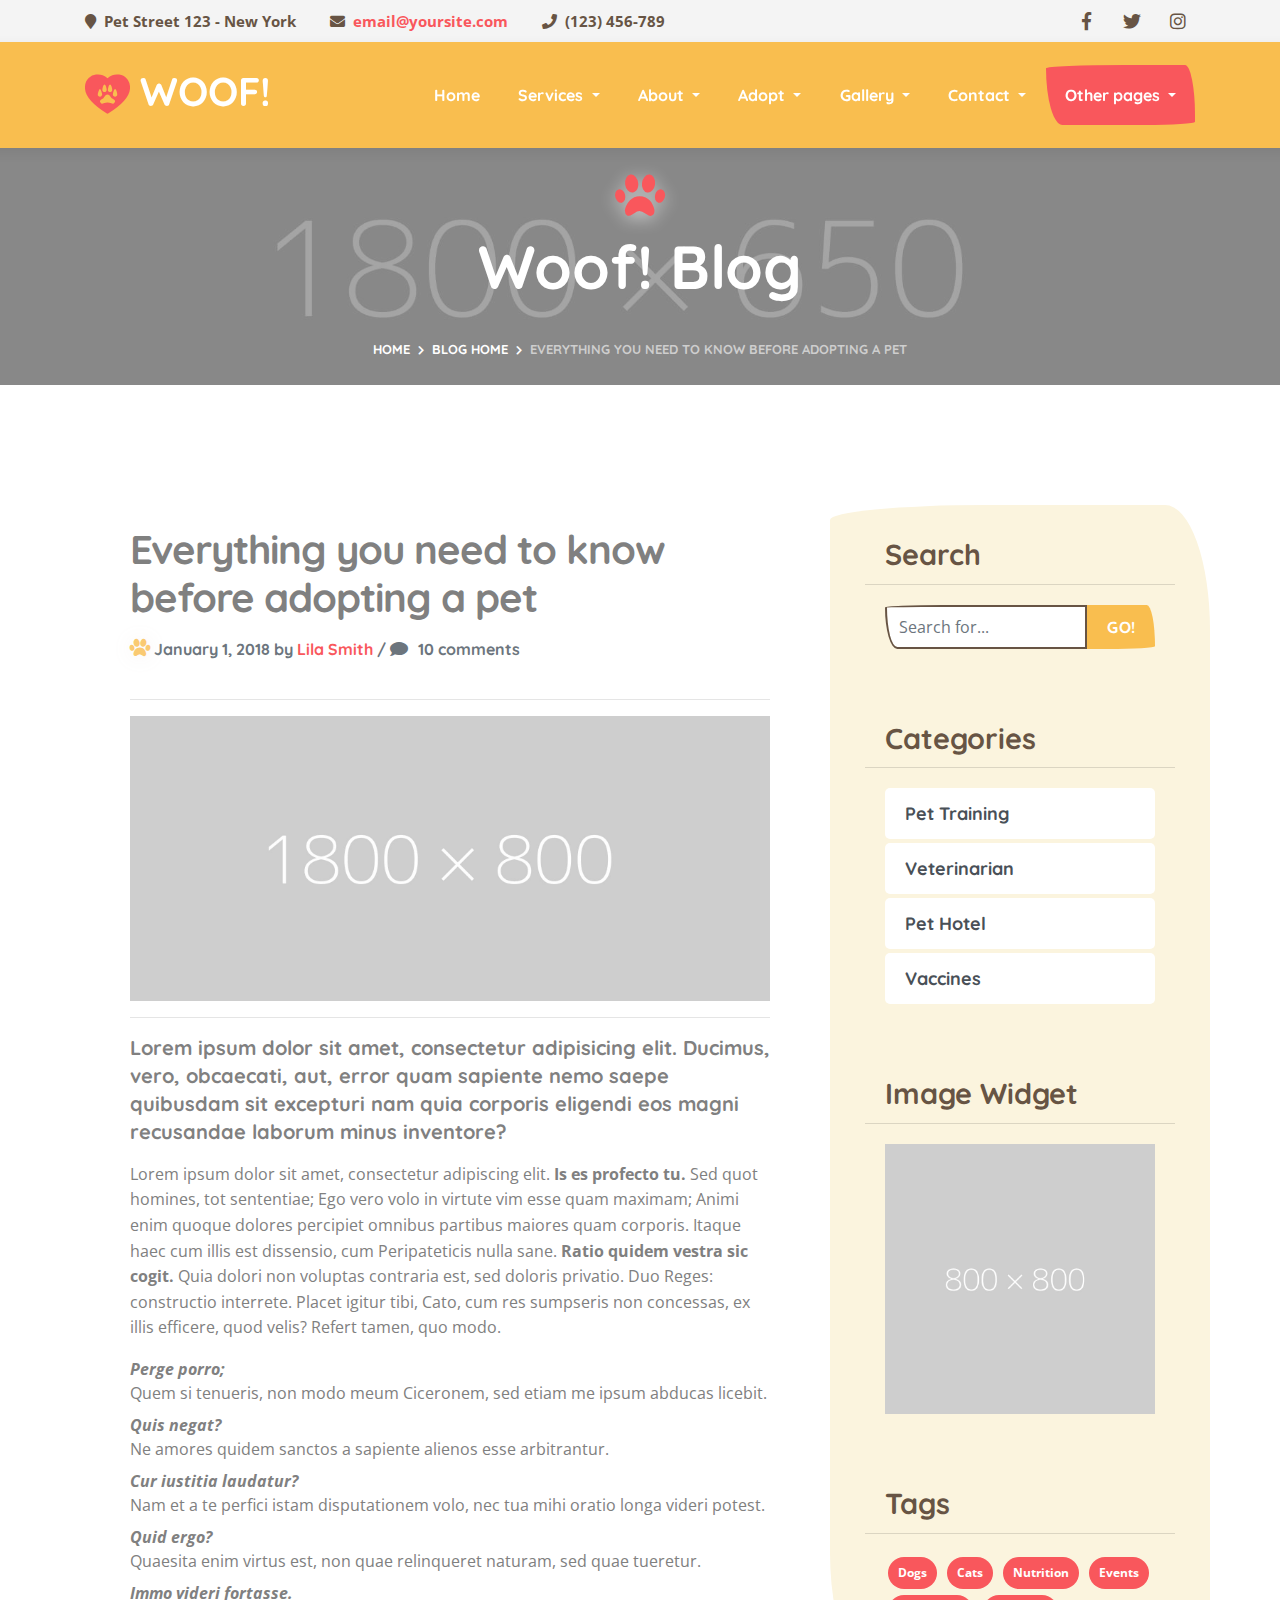
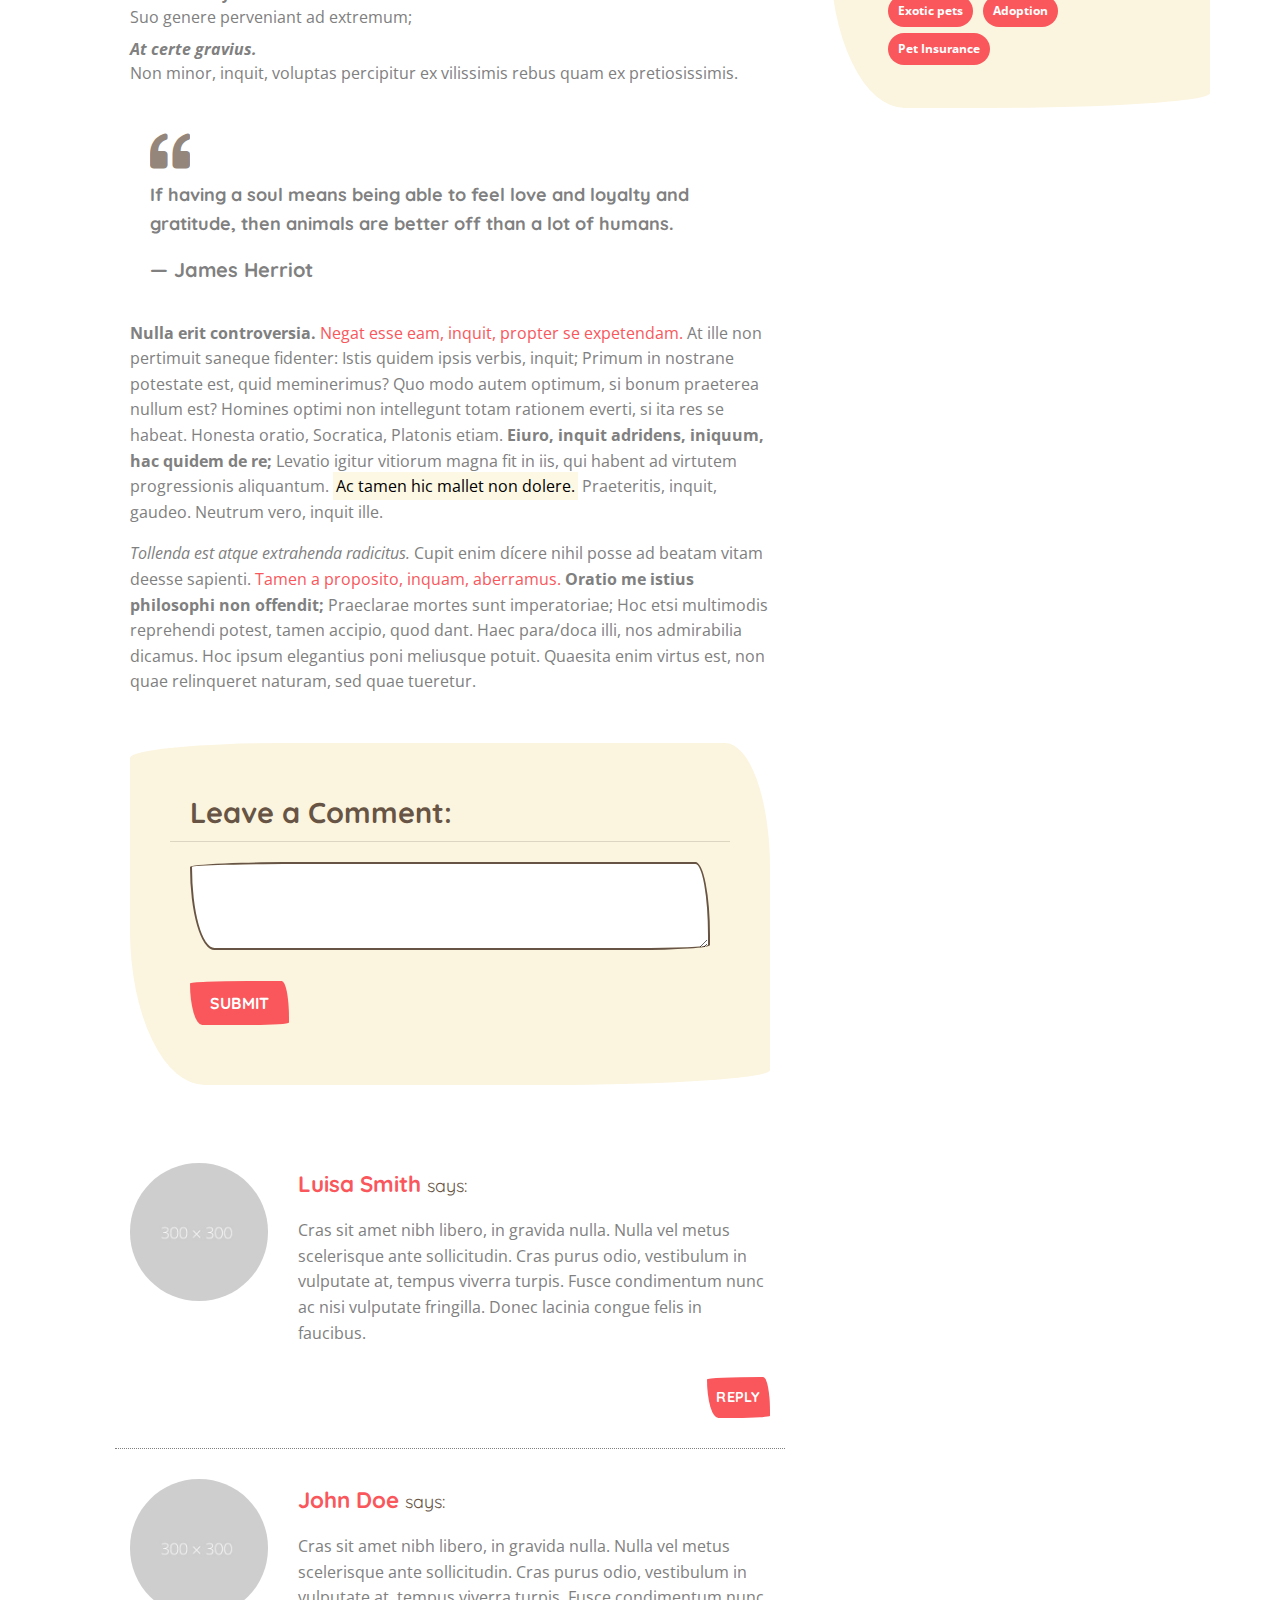
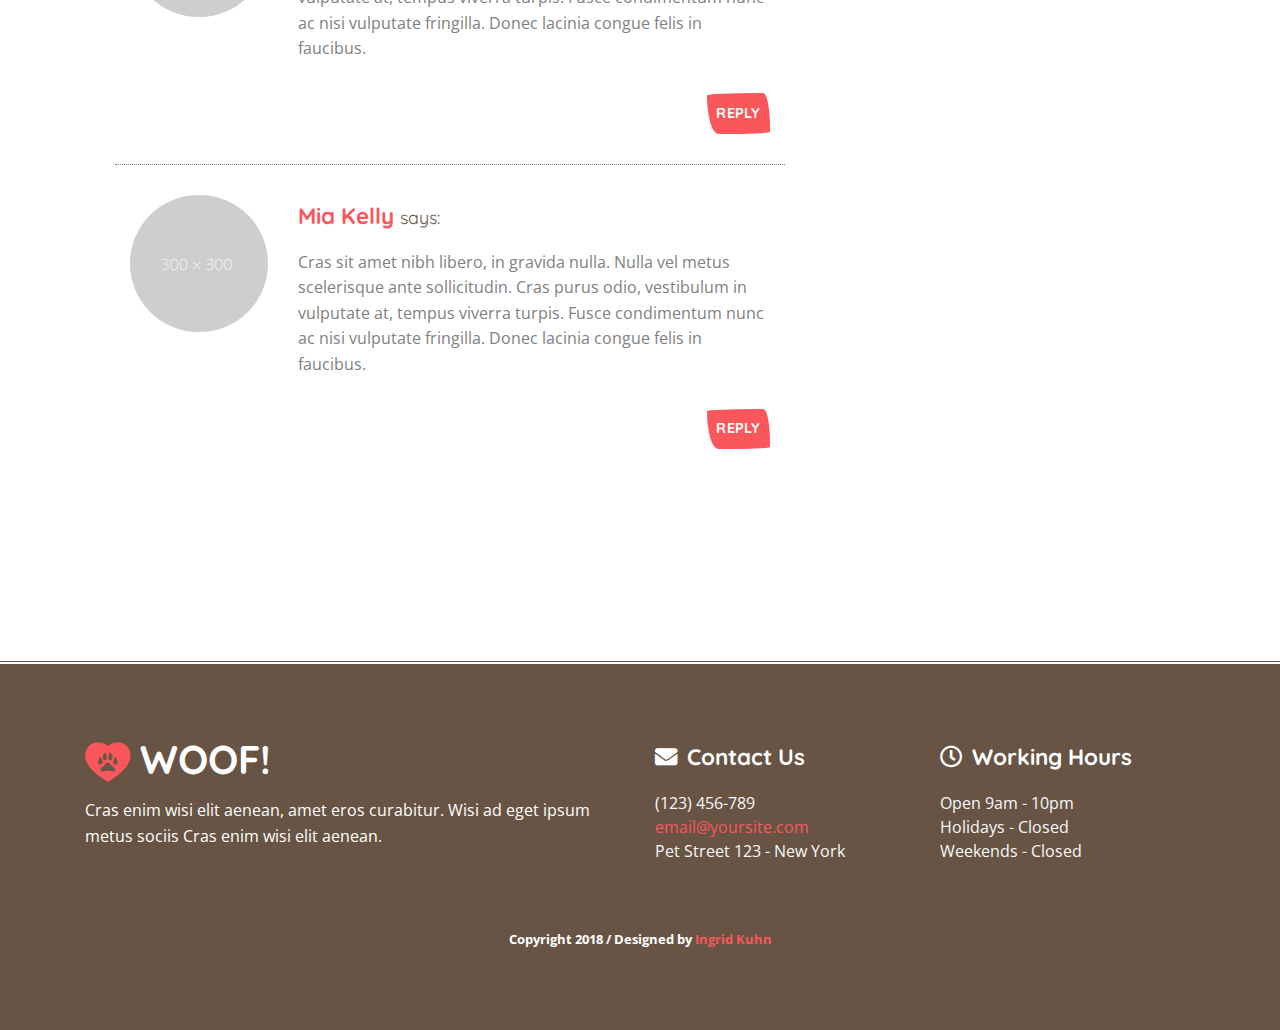
<file: public/blog-single.html>
<!DOCTYPE html>
<html lang="en">
   <head>
      <meta charset="utf-8">
      <!--[if IE]>
      <meta http-equiv="X-UA-Compatible" content="IE=edge">
      <![endif]-->
      <meta name="viewport" content="width=device-width, initial-scale=1, maximum-scale=1">
      <meta name="description" content="">
      <meta name="author" content="">
      <!-- page title -->
      <title>Woof!</title>
      <!--[if lt IE 9]>
      <script src="js/respond.js"></script>
      <![endif]-->
      <!-- Font files -->
      <link href="https://fonts.googleapis.com/css?family=Open+Sans:400,700%7CQuicksand:400,500,700" rel="stylesheet">
      <link href="fonts/flaticon/flaticon.css" rel="stylesheet" type="text/css">
      <link href="fonts/fontawesome/fontawesome-all.min.css" rel="stylesheet" type="text/css">
      <!-- Fav icons -->
      <link rel="apple-touch-icon" sizes="57x57" href="apple-icon-57x57.png">
      <link rel="apple-touch-icon" sizes="72x72" href="apple-icon-72x72.png">
      <link rel="apple-touch-icon" sizes="114x114" href="apple-icon-114x114.png">
      <link rel="shortcut icon" type="image/x-icon" href="favicon.ico">
      <!-- Bootstrap core CSS -->
      <link href="vendor/bootstrap/css/bootstrap.min.css" rel="stylesheet">
      <!-- style CSS -->
      <link href="css/style.css" rel="stylesheet">
      <!-- plugins CSS -->
      <link href="css/plugins.css" rel="stylesheet">
      <!-- Colors CSS -->
      <link href="styles/maincolors.css" rel="stylesheet">
      <!-- LayerSlider CSS -->
      <link rel="stylesheet" href="vendor/layerslider/css/layerslider.css">
   </head>
   <!-- ==== body starts ==== -->
   <body id="top">
      <!-- Preloader -->
      <div id="preloader">
         <div class="spinner">
            <div class="bounce1"></div>
         </div>
         <!-- /spinner -->
      </div>
      <!-- /Preloader ends -->
      <nav id="main-nav" class="navbar-expand-xl fixed-top">
         <div class="row">
            <!-- Start Top Bar -->
            <div class="container-fluid top-bar">
               <div class="container">
                  <div class="row">
                     <div class="col-md-12">
                        <!-- Start Contact Info -->
                        <ul class="contact-details float-left">
                           <li><i class="fa fa-map-marker"></i>Pet Street 123 - New York</li>
                           <li><i class="fa fa-envelope"></i><a href="mailto:email@site.com">email@yoursite.com</a></li>
                           <li><i class="fa fa-phone"></i>(123) 456-789</li>
                        </ul>
                        <!-- End Contact Info -->
                        <!-- Start Social Links -->
                        <ul class="social-list float-right list-inline">
                           <li class="list-inline-item"><a title="Facebook" href="#"><i class="fab fa-facebook-f"></i></a></li>
                           <li class="list-inline-item"><a title="Twitter" href="#"><i class="fab fa-twitter"></i></a></li>
                           <li class="list-inline-item"><a  title="Instagram" href="#"><i class="fab fa-instagram"></i></a></li>
                        </ul>
                        <!-- /End Social Links -->
                     </div>
                     <!-- col-md-12 -->
                  </div>
                  <!-- /row -->
               </div>
               <!-- /container -->
            </div>
            <!-- End Top bar -->
            <!-- Navbar Starts -->
            <div class="navbar container-fluid">
               <div class="container ">
                  <!-- logo -->
                  <a class="navbar-brand" href="index.html">
                  <i class="flaticon-dog-20"></i><span>Woof!</span>
                  </a>
                  <!-- Navbartoggler -->
                  <button class="navbar-toggler" type="button" data-toggle="collapse" data-target="#navbarResponsive" aria-controls="navbarResponsive" aria-expanded="false" aria-label="Toggle navigation">
                  <span class="navbar-toggle-icon">
                  <i class="fas fa-bars"></i>
                  </span>
                  </button>
                  <div class="collapse navbar-collapse" id="navbarResponsive">
                     <ul class="navbar-nav ml-auto">
                        <!-- menu item -->
                        <li class="nav-item">
                           <a class="nav-link" href="index.html">Home
                           </a>
                        </li>
                        <!-- menu item -->
                        <li class="nav-item dropdown">
                           <a class="nav-link dropdown-toggle" href="#" id="services-dropdown" data-toggle="dropdown" aria-haspopup="true" aria-expanded="false">
                           Services
                           </a>
                           <div class="dropdown-menu" aria-labelledby="services-dropdown">
                              <a class="dropdown-item" href="services.html">Services Style 1</a>
                              <a class="dropdown-item" href="services2.html">Services Style 2</a>
                              <a class="dropdown-item" href="services-single.html">Services Single</a>
                           </div>
                        </li>
                        <!-- menu item -->
                        <li class="nav-item dropdown">
                           <a class="nav-link dropdown-toggle" href="#" id="about-dropdown" data-toggle="dropdown" aria-haspopup="true" aria-expanded="false">
                           About
                           </a>
                           <div class="dropdown-menu" aria-labelledby="about-dropdown">
                              <a class="dropdown-item" href="about.html">About Style 1</a>
                              <a class="dropdown-item" href="about2.html">About Style 2</a>
                           </div>
                        </li>
                        <!-- menu item -->
                        <li class="nav-item dropdown">
                           <a class="nav-link dropdown-toggle" href="#" id="adopt-dropdown" data-toggle="dropdown" aria-haspopup="true" aria-expanded="false">
                           Adopt
                           </a>
                           <div class="dropdown-menu" aria-labelledby="adopt-dropdown">
                              <a class="dropdown-item" href="adoption.html">Adoption Gallery</a>
                              <a class="dropdown-item" href="adoption-single.html">Adoption Single Page</a>
                           </div>
                        </li>
                        <!-- menu item -->
                        <li class="nav-item dropdown">
                           <a class="nav-link dropdown-toggle" href="#" id="gallery-dropdown" data-toggle="dropdown" aria-haspopup="true" aria-expanded="false">
                           Gallery
                           </a>
                           <div class="dropdown-menu" aria-labelledby="gallery-dropdown">
                              <a class="dropdown-item" href="gallery.html">Gallery Style 1</a>
                              <a class="dropdown-item" href="gallery2.html">Gallery Style 2</a>
                           </div>
                        </li>
                        <!-- menu item -->
                        <li class="nav-item dropdown">
                           <a class="nav-link dropdown-toggle" href="#" id="contact-dropdown" data-toggle="dropdown" aria-haspopup="true" aria-expanded="false">
                           Contact
                           </a>
                           <div class="dropdown-menu" aria-labelledby="contact-dropdown">
                              <a class="dropdown-item" href="contact.html">Contact Style 1</a>
                              <a class="dropdown-item" href="contact2.html">Contact Style 2</a>
                           </div>
                        </li>
                        <!-- menu item -->
                        <li class="nav-item dropdown active">
                           <a class="nav-link dropdown-toggle" href="#" id="others-dropdown" data-toggle="dropdown" aria-haspopup="true" aria-expanded="false">
                           Other pages
                           </a>
                           <div class="dropdown-menu" aria-labelledby="others-dropdown">
                              <a class="dropdown-item" href="team.html">Our Team</a>
                              <a class="dropdown-item" href="blog.html">Blog Home</a>
                              <a class="dropdown-item" href="blog-single.html">Blog Single</a>
                              <a class="dropdown-item" href="elements.html">Elements Page</a>
                              <a class="dropdown-item" href="404.html">404 Page</a>
                           </div>
                        </li>
                     </ul>
                     <!--/ul -->
                  </div>
                  <!--collapse -->
               </div>
               <!-- /container -->
            </div>
            <!-- /navbar -->
         </div>
         <!--/row -->
      </nav>
      <!-- /nav -->
	  <!-- Jumbotron -->
      <div class="jumbotron jumbotron-fluid overlay">
         <div class="jumbo-heading">
            <!-- section-heading -->
            <div class="section-heading" data-aos="zoom-in">
               <h1>Woof! Blog</h1>
            </div>
            <!-- /section-heading -->
            <!-- Breadcrumbs -->
            <nav aria-label="breadcrumb">
               <ol class="breadcrumb">
                  <li class="breadcrumb-item"><a href="index.html">Home</a></li>
                  <li class="breadcrumb-item"><a href="blog.html">Blog Home</a></li>
                  <li class="breadcrumb-item active" aria-current="page">Everything you need to know before adopting a pet</li>
               </ol>
            </nav>
         </div>
         <!-- /jumbo-heading -->
      </div>
      <!-- /jumbotron -->
      <!-- ==== Page Content ==== -->
      <div class="page">
         <div class="container">
            <div class="row">
               <!-- Post Content Column -->
               <div class="col-lg-8 card blog-card">
                  <div class="card-body">
                     <h3 class="card-title">Everything you need to know before adopting a pet</h3>
                     <!-- Post info-->
                     <div class="post-info border-irregular2 text-muted">
                        January 1, 2018 by
                        <a href="#">Lila Smith</a> /  <i class="fas fa-comment margin-icon"></i>10 comments
                     </div>
                     <hr>
                     <!-- Preview Image -->
                     <img src="img/blog.jpg" class="img-fluid" alt="">
                     <hr>
                     <!-- Post Content -->
                     <p class="lead">Lorem ipsum dolor sit amet, consectetur adipisicing elit. Ducimus, vero, obcaecati, aut, error quam sapiente nemo saepe quibusdam sit excepturi nam quia corporis eligendi eos magni recusandae laborum minus inventore?</p>
                     <p>Lorem ipsum dolor sit amet, consectetur adipiscing elit. <b>Is es profecto tu.</b> Sed quot homines, tot sententiae; Ego vero volo in virtute vim esse quam maximam; Animi enim quoque dolores percipiet omnibus partibus maiores quam corporis. Itaque haec cum illis est dissensio, cum Peripateticis nulla sane. <b>Ratio quidem vestra sic cogit.</b> Quia dolori non voluptas contraria est, sed doloris privatio. Duo Reges: constructio interrete. Placet igitur tibi, Cato, cum res sumpseris non concessas, ex illis efficere, quod velis? Refert tamen, quo modo. </p>
                     <dl>
                        <dt><dfn>Perge porro;</dfn></dt>
                        <dd>Quem si tenueris, non modo meum Ciceronem, sed etiam me ipsum abducas licebit.</dd>
                        <dt><dfn>Quis negat?</dfn></dt>
                        <dd>Ne amores quidem sanctos a sapiente alienos esse arbitrantur.</dd>
                        <dt><dfn>Cur iustitia laudatur?</dfn></dt>
                        <dd>Nam et a te perfici istam disputationem volo, nec tua mihi oratio longa videri potest.</dd>
                        <dt><dfn>Quid ergo?</dfn></dt>
                        <dd>Quaesita enim virtus est, non quae relinqueret naturam, sed quae tueretur.</dd>
                        <dt><dfn>Immo videri fortasse.</dfn></dt>
                        <dd>Suo genere perveniant ad extremum;</dd>
                        <dt><dfn>At certe gravius.</dfn></dt>
                        <dd>Non minor, inquit, voluptas percipitur ex vilissimis rebus quam ex pretiosissimis.</dd>
                     </dl>
                     <blockquote class="blockquote">
                        <p>If having a soul means being able to feel love and loyalty and gratitude, then animals are better off than a lot of humans.</p>
                        <cite title="Source Title">James Herriot</cite>
                     </blockquote>
                     <p><b>Nulla erit controversia.</b> <a href="">Negat esse eam, inquit, propter se expetendam.</a> At ille non pertimuit saneque fidenter: Istis quidem ipsis verbis, inquit; Primum in nostrane potestate est, quid meminerimus? Quo modo autem optimum, si bonum praeterea nullum est? Homines optimi non intellegunt totam rationem everti, si ita res se habeat. Honesta oratio, Socratica, Platonis etiam. <b>Eiuro, inquit adridens, iniquum, hac quidem de re;</b> Levatio igitur vitiorum magna fit in iis, qui habent ad virtutem progressionis aliquantum. <mark>Ac tamen hic mallet non dolere.</mark> Praeteritis, inquit, gaudeo. Neutrum vero, inquit ille. </p>
                     <p><i>Tollenda est atque extrahenda radicitus.</i> Cupit enim dícere nihil posse ad beatam vitam deesse sapienti. <a href="">Tamen a proposito, inquam, aberramus.</a> <b>Oratio me istius philosophi non offendit;</b> Praeclarae mortes sunt imperatoriae; Hoc etsi multimodis reprehendi potest, tamen accipio, quod dant. Haec para/doca illi, nos admirabilia dicamus. Hoc ipsum elegantius poni meliusque potuit. Quaesita enim virtus est, non quae relinqueret naturam, sed quae tueretur. </p>
                     <!-- Comments Form -->
                     <div class="card my-4 mt-5 bg-light-custom border-irregular1">
                        <h5 class="card-header">Leave a Comment:</h5>
                        <div class="card-body">
                           <form>
                              <div class="form-group">
                                 <textarea class="form-control" rows="3"></textarea>
                              </div>
                              <button type="submit" class="btn btn-primary">Submit</button>
                           </form>
                        </div>
                     </div>
                     <!-- Comment -->
                     <div class="comment row mt-5">
                        <div class="col-md-3 col-xs-12 comment-img text-center float-left">
                           <img class="rounded-circle img-fluid m-x-auto" src="img/team/team1.jpg" alt="">
                        </div>
                        <!-- /col-md -->
                        <div class="col-md-9 col-xs-12 float-right">
                           <h6 class="mt-2"><a href="">Luisa Smith</a> <small>says:</small></h6>
                           <p>Cras sit amet nibh libero, in gravida nulla. Nulla vel metus scelerisque ante sollicitudin. Cras purus odio, vestibulum in vulputate at, tempus viverra turpis. Fusce condimentum nunc ac nisi vulputate fringilla. Donec lacinia congue felis in faucibus.</p>
                           <button type="submit" class="btn btn-primary btn-sm float-right">Reply</button>
                        </div>
                        <!--/media-body -->
                     </div>
                     <!--/Comment -->
                     <!-- Comment -->
                     <div class="comment row">
                        <div class="col-md-3 col-xs-12 comment-img text-center float-left">
                           <img class="rounded-circle img-fluid m-x-auto" src="img/team/team2.jpg" alt="">
                        </div>
                        <!-- /col-md -->
                        <div class="col-md-9 col-xs-12 float-right">
                           <h6 class="mt-2"><a href="">John Doe</a> <small>says:</small></h6>
                           <p>Cras sit amet nibh libero, in gravida nulla. Nulla vel metus scelerisque ante sollicitudin. Cras purus odio, vestibulum in vulputate at, tempus viverra turpis. Fusce condimentum nunc ac nisi vulputate fringilla. Donec lacinia congue felis in faucibus.</p>
                           <button type="submit" class="btn btn-primary btn-sm float-right">Reply</button>
                        </div>
                        <!--/media-body -->
                     </div>
                     <!--/Comment -->
                     <!-- Single Comment -->
                     <div class="comment row">
                        <div class="col-md-3 col-xs-12 comment-img text-center float-left">
                           <img class="rounded-circle img-fluid m-x-auto" src="img/team/team3.jpg" alt="">
                        </div>
                        <!-- /col-md -->
                        <div class="col-md-9 col-xs-12 float-right">
                           <h6 class="mt-2"><a href="">Mia Kelly</a> <small>says:</small></h6>
                           <p>Cras sit amet nibh libero, in gravida nulla. Nulla vel metus scelerisque ante sollicitudin. Cras purus odio, vestibulum in vulputate at, tempus viverra turpis. Fusce condimentum nunc ac nisi vulputate fringilla. Donec lacinia congue felis in faucibus.</p>
                           <button type="submit" class="btn btn-primary btn-sm float-right">Reply</button>
                        </div>
                        <!--/media-body -->
                     </div>
                     <!--/Comment -->
                  </div>
                  <!--/Card-body -->
               </div>
               <!-- /col-lg -->
               <!-- Sidebar Widgets Column -->
               <div class="blog-sidebar bg-light-custom  h-50 border-irregular1 col-lg-4">
                  <!-- Search Widget -->
                  <div class="card">
                     <h5 class="card-header">Search</h5>
                     <div class="card-body">
                        <div class="input-group">
                           <input type="text" class="form-control" placeholder="Search for...">
                           <span class="input-group-btn">
                           <button class="btn btn-secondary" type="button">Go!</button>
                           </span>
                        </div>
                     </div>
                  </div>
                  <!-- Categories Widget -->
                  <div class="card">
                     <h5 class="card-header">Categories</h5>
                     <div class="card-body">
                        <div class="list-group">
                           <a href="#" class="list-group-item list-group-item-action">
                           Pet Training
                           </a>
                           <a href="#" class="list-group-item list-group-item-action">Veterinarian</a>
                           <a href="#" class="list-group-item list-group-item-action">Pet Hotel</a>
                           <a href="#" class="list-group-item list-group-item-action">Vaccines</a>
                        </div>
                     </div>
                  </div>
                  <!-- Side Widget -->
                  <div class="card">
                     <h5 class="card-header">Image Widget</h5>
                     <div class="card-body">
                        <img src="img/gallery/gallery1.jpg" class="img-fluid" alt=""/>
                     </div>
                  </div>
                  <!-- Side Widget -->
                  <div class="card">
                     <h5 class="card-header">Tags</h5>
                     <div class="card-body">
                        <a href="#" class="badge badge-pill badge-default">Dogs</a>
                        <a href="#" class="badge badge-pill badge-default">Cats</a>
                        <a href="#" class="badge badge-pill badge-default">Nutrition</a>
                        <a href="#" class="badge badge-pill badge-default">Events</a>
                        <a href="#" class="badge badge-pill badge-default">Exotic pets</a>
                        <a href="#" class="badge badge-pill badge-default">Adoption</a>
                        <a href="#" class="badge badge-pill badge-default">Pet Insurance</a>
                     </div>
                  </div>
               </div>
            </div>
            <!-- /.row -->
         </div>
         <!-- /.container -->
      </div>
      <!-- /page -->
      <!-- ==== footer ==== -->
      <footer class="text-light">
         <div class="container">
            <div class="row">
               <div class="col-lg-6">
                  <a class="navbar-brand" href="index.html"><i class="flaticon-dog-20"></i><span>Woof!</span></a>
                  <p class="mt-3">Cras enim wisi elit aenean, amet eros curabitur. Wisi ad eget ipsum metus sociis Cras enim wisi elit aenean.</p>
               </div>
               <!--/ col-lg -->
               <div class="col-lg-3">
                  <h6><i class="fas fa-envelope margin-icon"></i>Contact Us</h6>
                  <ul class="list-unstyled">
                     <li>(123) 456-789</li>
                     <li><a href="mailto:email@yoursite.com">email@yoursite.com</a></li>
                     <li>Pet Street 123 - New York </li>
                  </ul>
                  <!--/ul -->
               </div>
               <!--/ col-lg -->
               <div class="col-lg-3">
                  <h6><i class="far fa-clock margin-icon"></i>Working Hours</h6>
                  <ul class="list-unstyled">
                     <li>Open 9am - 10pm</li>
                     <li>Holidays - Closed</li>
                     <li>Weekends - Closed</li>
                  </ul>
                  <!--/ul -->
               </div>
               <!--/ col-lg -->
            </div>
            <!--/ row-->
            <div class="row">
               <div class="credits col-sm-12">
                  <p>Copyright 2018 / Designed by <a href="http://www.ingridkuhn.com">Ingrid Kuhn</a></p>
               </div>
            </div>
            <!--/ row -->
         </div>
         <!--/ container -->
         <!-- Go To Top Link -->
         <div class="page-scroll hidden-sm hidden-xs">
            <a href="#top" class="back-to-top"><i class="fa fa-angle-up"></i></a>
         </div>
         <!--/page-scroll-->
      </footer>
      <!--/ footer-->
      <!-- Bootstrap core & Jquery -->
      <script src="vendor/jquery/jquery.min.js"></script>
      <script src="vendor/bootstrap/js/bootstrap.min.js"></script>
      <!-- Custom Js -->
      <script src="js/custom.js"></script>
      <script src="js/plugins.js"></script>
	  <!-- Prefix free -->
      <script src="js/prefixfree.min.js"></script>
   </body>
</html>
</file>
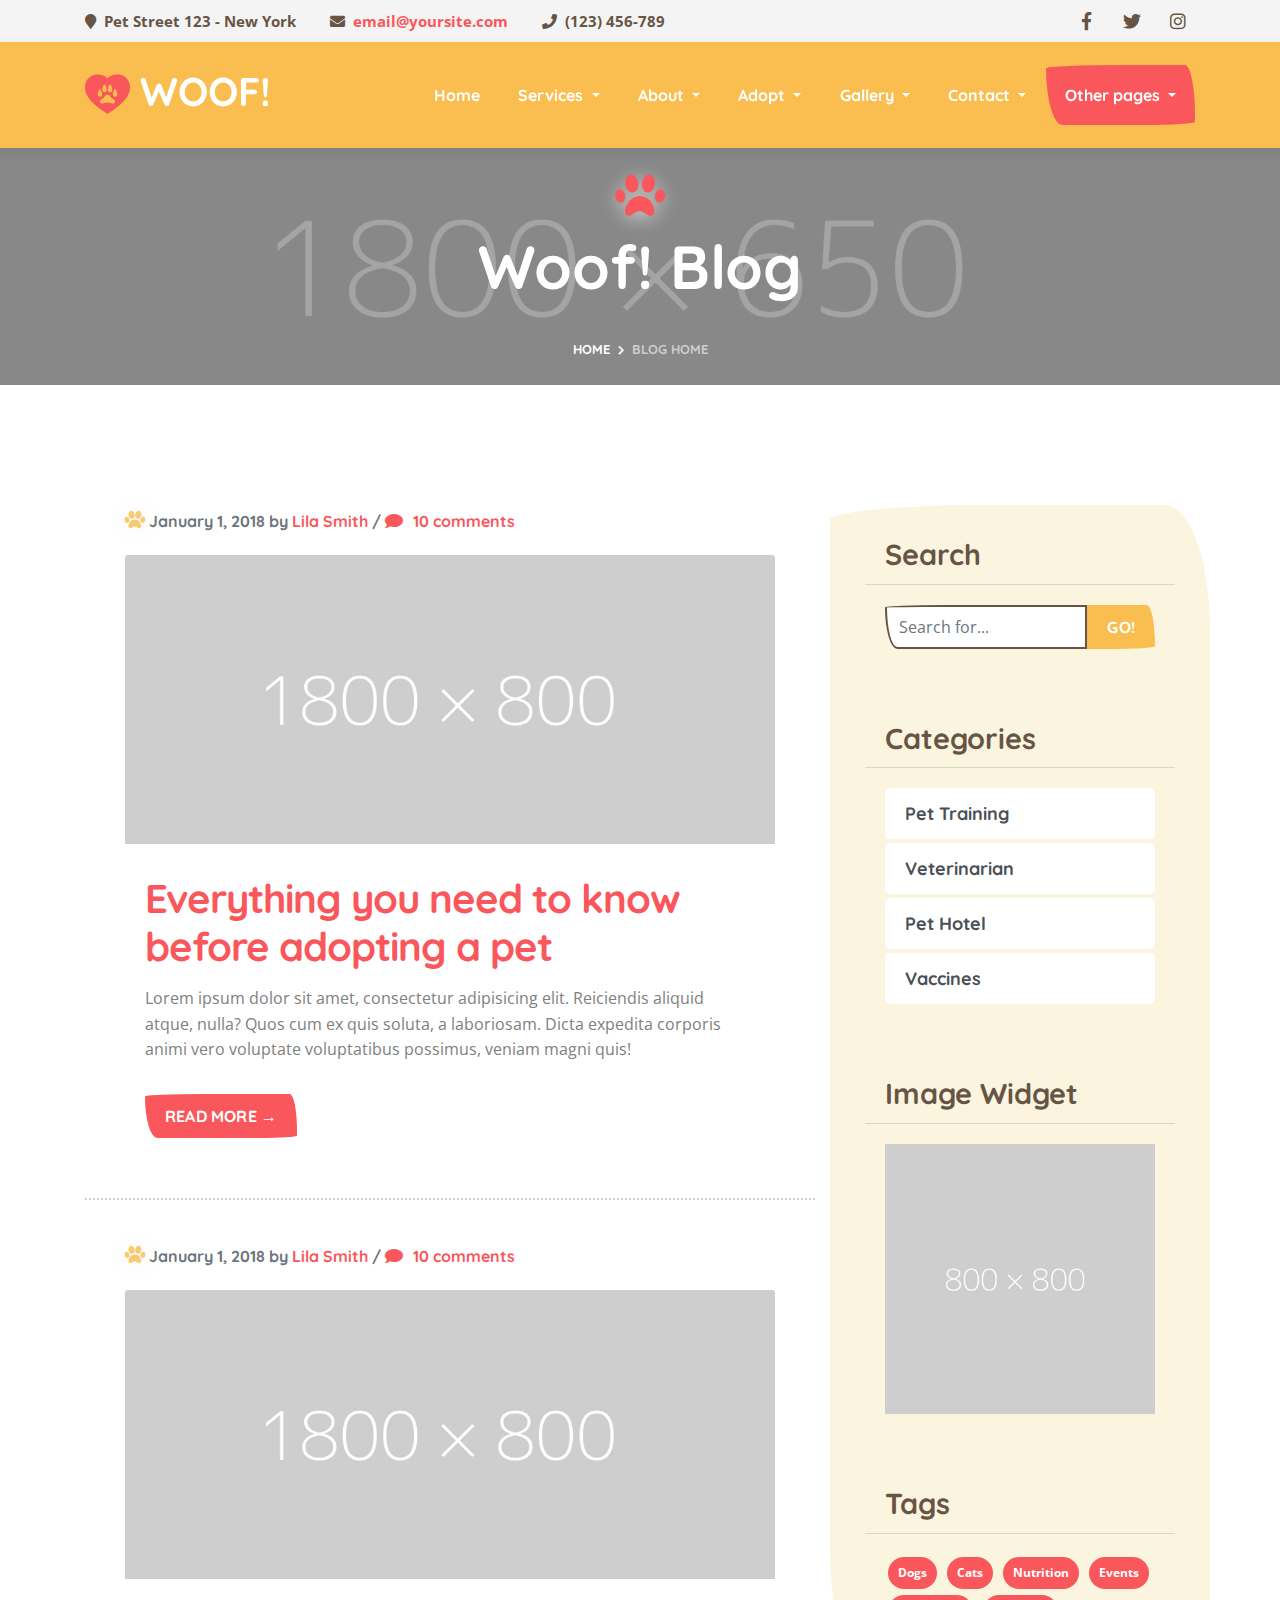
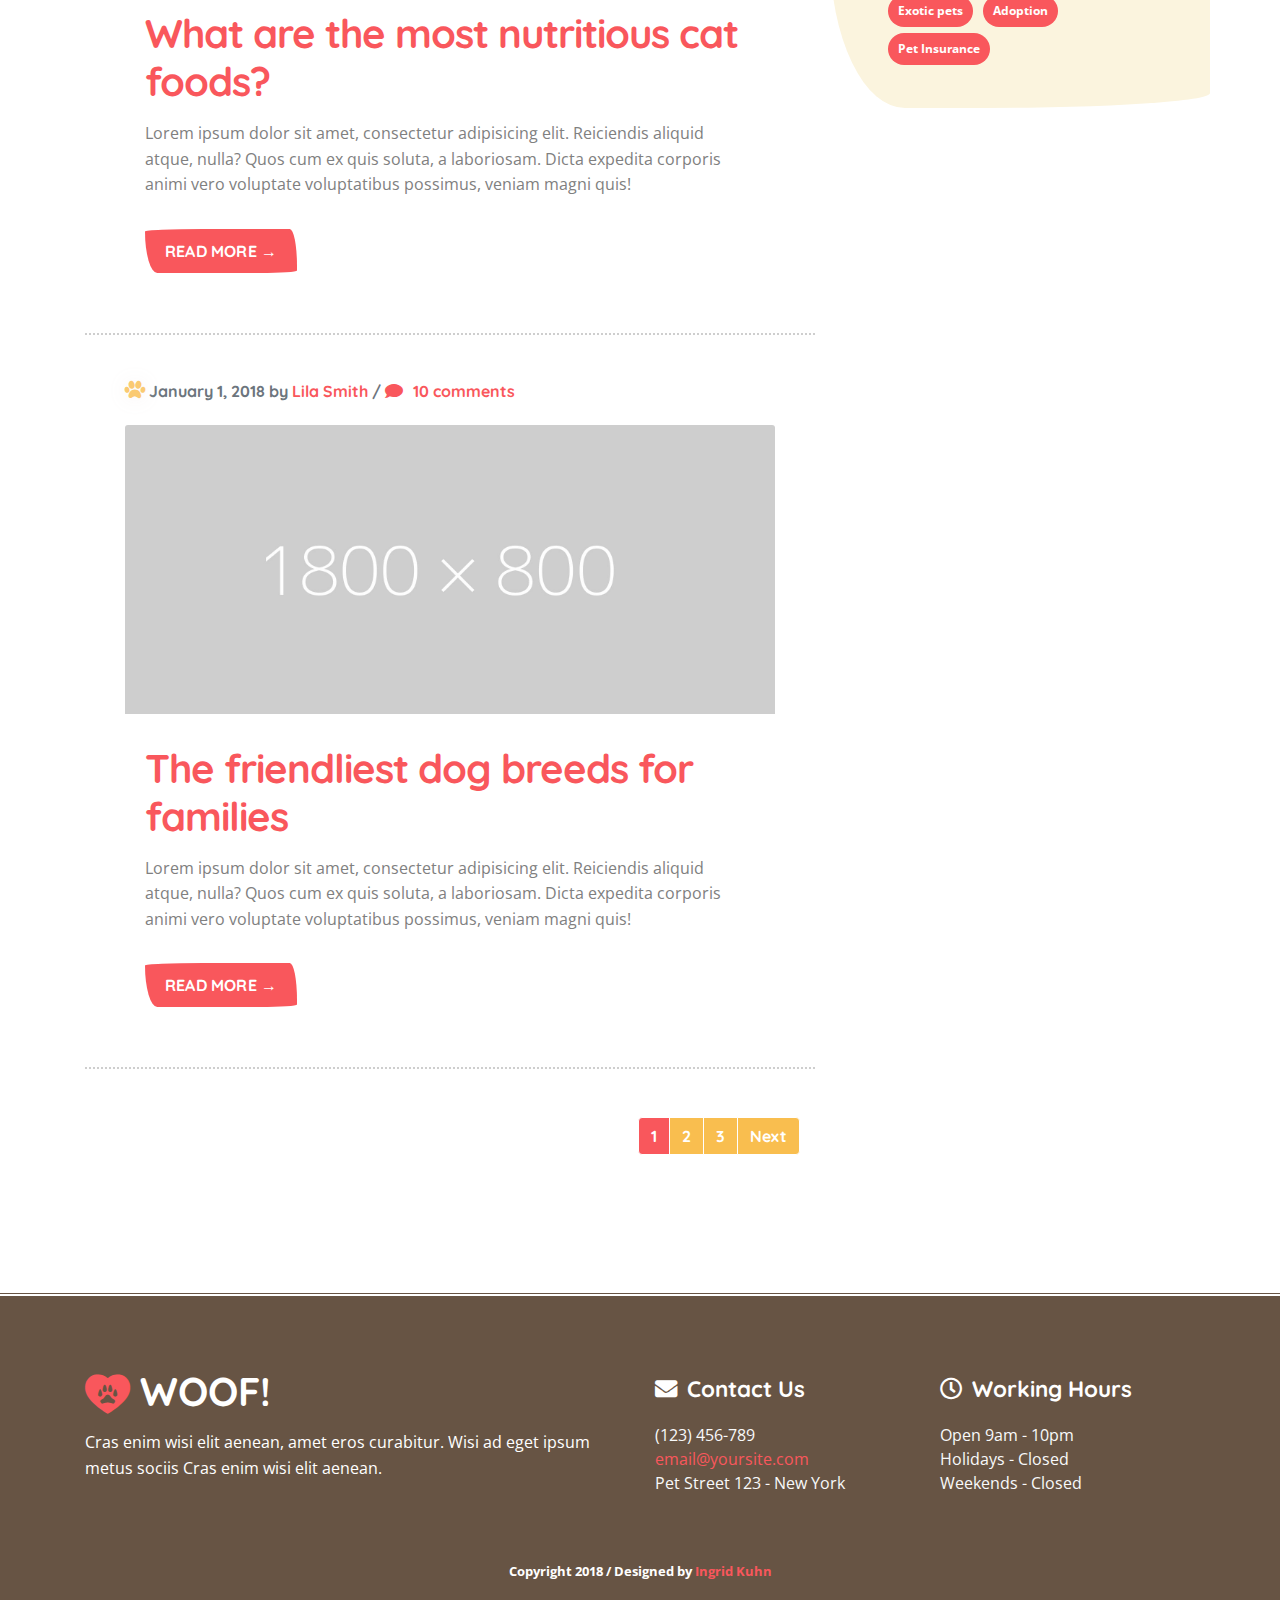
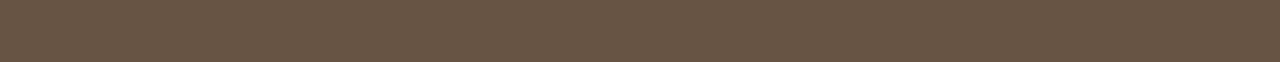
<file: public/blog.html>
<!DOCTYPE html>
<html lang="en">
   <head>
      <meta charset="utf-8">
      <!--[if IE]>
      <meta http-equiv="X-UA-Compatible" content="IE=edge">
      <![endif]-->
      <meta name="viewport" content="width=device-width, initial-scale=1, maximum-scale=1">
      <meta name="description" content="">
      <meta name="author" content="">
      <!-- page title -->
      <title>Woof!</title>
      <!--[if lt IE 9]>
      <script src="js/respond.js"></script>
      <![endif]-->
      <!-- Font files -->
      <link href="https://fonts.googleapis.com/css?family=Open+Sans:400,700%7CQuicksand:400,500,700" rel="stylesheet">
      <link href="fonts/flaticon/flaticon.css" rel="stylesheet" type="text/css">
      <link href="fonts/fontawesome/fontawesome-all.min.css" rel="stylesheet" type="text/css">
      <!-- Fav icons -->
      <link rel="apple-touch-icon" sizes="57x57" href="apple-icon-57x57.png">
      <link rel="apple-touch-icon" sizes="72x72" href="apple-icon-72x72.png">
      <link rel="apple-touch-icon" sizes="114x114" href="apple-icon-114x114.png">
      <link rel="shortcut icon" type="image/x-icon" href="favicon.ico">
      <!-- Bootstrap core CSS -->
      <link href="vendor/bootstrap/css/bootstrap.min.css" rel="stylesheet">
      <!-- style CSS -->
      <link href="css/style.css" rel="stylesheet">
      <!-- plugins CSS -->
      <link href="css/plugins.css" rel="stylesheet">
      <!-- Colors CSS -->
      <link href="styles/maincolors.css" rel="stylesheet">
      <!-- LayerSlider CSS -->
      <link rel="stylesheet" href="vendor/layerslider/css/layerslider.css">
   </head>
   <!-- ==== body starts ==== -->
   <body id="top">
      <!-- Preloader -->
      <div id="preloader">
         <div class="spinner">
            <div class="bounce1"></div>
         </div>
         <!-- /spinner -->
      </div>
      <!-- /Preloader ends -->
      <nav id="main-nav" class="navbar-expand-xl fixed-top">
         <div class="row">
            <!-- Start Top Bar -->
            <div class="container-fluid top-bar">
               <div class="container">
                  <div class="row">
                     <div class="col-md-12">
                        <!-- Start Contact Info -->
                        <ul class="contact-details float-left">
                           <li><i class="fa fa-map-marker"></i>Pet Street 123 - New York</li>
                           <li><i class="fa fa-envelope"></i><a href="mailto:email@site.com">email@yoursite.com</a></li>
                           <li><i class="fa fa-phone"></i>(123) 456-789</li>
                        </ul>
                        <!-- End Contact Info -->
                        <!-- Start Social Links -->
                        <ul class="social-list float-right list-inline">
                           <li class="list-inline-item"><a title="Facebook" href="#"><i class="fab fa-facebook-f"></i></a></li>
                           <li class="list-inline-item"><a title="Twitter" href="#"><i class="fab fa-twitter"></i></a></li>
                           <li class="list-inline-item"><a  title="Instagram" href="#"><i class="fab fa-instagram"></i></a></li>
                        </ul>
                        <!-- /End Social Links -->
                     </div>
                     <!-- col-md-12 -->
                  </div>
                  <!-- /row -->
               </div>
               <!-- /container -->
            </div>
            <!-- End Top bar -->
            <!-- Navbar Starts -->
            <div class="navbar container-fluid">
               <div class="container ">
                  <!-- logo -->
                  <a class="navbar-brand" href="index.html">
                  <i class="flaticon-dog-20"></i><span>Woof!</span>
                  </a>
                  <!-- Navbartoggler -->
                  <button class="navbar-toggler" type="button" data-toggle="collapse" data-target="#navbarResponsive" aria-controls="navbarResponsive" aria-expanded="false" aria-label="Toggle navigation">
                  <span class="navbar-toggle-icon">
                  <i class="fas fa-bars"></i>
                  </span>
                  </button>
                  <div class="collapse navbar-collapse" id="navbarResponsive">
                     <ul class="navbar-nav ml-auto">
                        <!-- menu item -->
                        <li class="nav-item">
                           <a class="nav-link" href="index.html">Home
                           </a>
                        </li>
                        <!-- menu item -->
                        <li class="nav-item dropdown">
                           <a class="nav-link dropdown-toggle" href="#" id="services-dropdown" data-toggle="dropdown" aria-haspopup="true" aria-expanded="false">
                           Services
                           </a>
                           <div class="dropdown-menu" aria-labelledby="services-dropdown">
                              <a class="dropdown-item" href="services.html">Services Style 1</a>
                              <a class="dropdown-item" href="services2.html">Services Style 2</a>
                              <a class="dropdown-item" href="services-single.html">Services Single</a>
                           </div>
                        </li>
                        <!-- menu item -->
                        <li class="nav-item dropdown">
                           <a class="nav-link dropdown-toggle" href="#" id="about-dropdown" data-toggle="dropdown" aria-haspopup="true" aria-expanded="false">
                           About
                           </a>
                           <div class="dropdown-menu" aria-labelledby="about-dropdown">
                              <a class="dropdown-item" href="about.html">About Style 1</a>
                              <a class="dropdown-item" href="about2.html">About Style 2</a>
                           </div>
                        </li>
                        <!-- menu item -->
                        <li class="nav-item dropdown">
                           <a class="nav-link dropdown-toggle" href="#" id="adopt-dropdown" data-toggle="dropdown" aria-haspopup="true" aria-expanded="false">
                           Adopt
                           </a>
                           <div class="dropdown-menu" aria-labelledby="adopt-dropdown">
                              <a class="dropdown-item" href="adoption.html">Adoption Gallery</a>
                              <a class="dropdown-item" href="adoption-single.html">Adoption Single Page</a>
                           </div>
                        </li>
                        <!-- menu item -->
                        <li class="nav-item dropdown">
                           <a class="nav-link dropdown-toggle" href="#" id="gallery-dropdown" data-toggle="dropdown" aria-haspopup="true" aria-expanded="false">
                           Gallery
                           </a>
                           <div class="dropdown-menu" aria-labelledby="gallery-dropdown">
                              <a class="dropdown-item" href="gallery.html">Gallery Style 1</a>
                              <a class="dropdown-item" href="gallery2.html">Gallery Style 2</a>
                           </div>
                        </li>
                        <!-- menu item -->
                        <li class="nav-item dropdown">
                           <a class="nav-link dropdown-toggle" href="#" id="contact-dropdown" data-toggle="dropdown" aria-haspopup="true" aria-expanded="false">
                           Contact
                           </a>
                           <div class="dropdown-menu" aria-labelledby="contact-dropdown">
                              <a class="dropdown-item" href="contact.html">Contact Style 1</a>
                              <a class="dropdown-item" href="contact2.html">Contact Style 2</a>
                           </div>
                        </li>
                        <!-- menu item -->
                        <li class="nav-item dropdown active">
                           <a class="nav-link dropdown-toggle" href="#" id="others-dropdown" data-toggle="dropdown" aria-haspopup="true" aria-expanded="false">
                           Other pages
                           </a>
                           <div class="dropdown-menu" aria-labelledby="others-dropdown">
                              <a class="dropdown-item" href="team.html">Our Team</a>
                              <a class="dropdown-item" href="blog.html">Blog Home</a>
                              <a class="dropdown-item" href="blog-single.html">Blog Single</a>
                              <a class="dropdown-item" href="elements.html">Elements Page</a>
                              <a class="dropdown-item" href="404.html">404 Page</a>
                           </div>
                        </li>
                     </ul>
                     <!--/ul -->
                  </div>
                  <!--collapse -->
               </div>
               <!-- /container -->
            </div>
            <!-- /navbar -->
         </div>
         <!--/row -->
      </nav>
      <!-- /nav -->
	  <!-- Jumbotron -->
      <div class="jumbotron jumbotron-fluid overlay">
         <div class="jumbo-heading">
            <!-- section-heading -->
            <div class="section-heading" data-aos="zoom-in">
               <h1>Woof! Blog</h1>
            </div>
            <!-- /section-heading -->
            <!-- Breadcrumbs -->
            <nav aria-label="breadcrumb">
               <ol class="breadcrumb">
                  <li class="breadcrumb-item"><a href="index.html">Home</a></li>
                  <li class="breadcrumb-item active" aria-current="page">Blog Home</li>
               </ol>
            </nav>
         </div>
         <!-- /jumbo-heading -->
      </div>
      <!-- /jumbotron -->
      <!-- ==== Page Content ==== -->
      <div id="blog-home" class="page">
         <div class="container">
            <div class="row">
               <!-- Blog Entries Column -->
               <div class="col-lg-8">
                  <!-- Blog Post -->
                  <div class="card blog-card">
                     <!-- Post info-->
                     <div class="post-info border-irregular2 text-muted">
                        January 1, 2018 by
                        <a href="#">Lila Smith</a> /  <a href="#"><i class="fas fa-comment margin-icon"></i>10 comments</a>
                     </div>
                     <a href="blog-single.html">
                        <!-- image -->
                        <img class="card-img-top img-fluid" src="img/blog.jpg" alt="">
                     </a>
                     <div class="card-body">
                        <a href="blog-single.html">
                           <h3 class="card-title">Everything you need to know before adopting a pet</h3>
                        </a>
                        <!-- excerpt -->
                        <p class="card-text mt-3">Lorem ipsum dolor sit amet, consectetur adipisicing elit. Reiciendis aliquid atque, nulla? Quos cum ex quis soluta, a laboriosam. Dicta expedita corporis animi vero voluptate voluptatibus possimus, veniam magni quis!</p>
                        <a href="blog-single.html" class="btn btn-primary">Read More &rarr;</a>
                     </div>
                     <!--card-footer -->
                  </div>
                  <!-- /card blog-card -->
                  <!-- Blog Post -->
                  <div class="card blog-card">
                     <div class="post-info  border-irregular2 text-muted">
                        January 1, 2018 by
                        <a href="#">Lila Smith</a> /  <a href="#"><i class="fas fa-comment margin-icon"></i>10 comments</a>
                     </div>
                     <a href="blog-single.html">
                        <!-- image -->
                        <img class="card-img-top img-fluid" src="img/blog.jpg" alt="">
                     </a>
                     <div class="card-body">
                        <a href="blog-single.html">
                           <h3 class="card-title">What are the most nutritious cat foods?</h3>
                        </a>
                        <!-- excerpt -->
                        <p class="card-text mt-3">Lorem ipsum dolor sit amet, consectetur adipisicing elit. Reiciendis aliquid atque, nulla? Quos cum ex quis soluta, a laboriosam. Dicta expedita corporis animi vero voluptate voluptatibus possimus, veniam magni quis!</p>
                        <a href="blog-single.html" class="btn btn-primary">Read More &rarr;</a>
                     </div>
                     <!--card-footer -->
                  </div>
                  <!-- /card blog-card -->
                  <!-- Blog Post -->
                  <div class="card blog-card">
                     <div class="post-info  border-irregular2 text-muted">
                        January 1, 2018 by
                        <a href="#">Lila Smith</a> /  <a href="#"><i class="fas fa-comment margin-icon"></i>10 comments</a>
                     </div>
                     <a href="blog-single.html">
                        <!-- image -->
                        <img class="card-img-top img-fluid" src="img/blog.jpg" alt="">
                     </a>
                     <div class="card-body">
                        <a href="blog-single.html">
                           <h3 class="card-title">The friendliest dog breeds for families</h3>
                        </a>
                        <!-- excerpt -->
                        <p class="card-text mt-3">Lorem ipsum dolor sit amet, consectetur adipisicing elit. Reiciendis aliquid atque, nulla? Quos cum ex quis soluta, a laboriosam. Dicta expedita corporis animi vero voluptate voluptatibus possimus, veniam magni quis!</p>
                        <a href="blog-single.html" class="btn btn-primary">Read More &rarr;</a>
                     </div>
                     <!--card-footer -->
                  </div>
                  <!-- /card blog-card -->
                  <div class="col-md-12 mt-5">
                     <!-- pagination -->
                     <nav aria-label="pagination">
                        <ul class="pagination float-right">
                           <li class="page-item"><a class="page-link active" href="#">1</a></li>
                           <li class="page-item"><a class="page-link" href="#">2</a></li>
                           <li class="page-item"><a class="page-link" href="#">3</a></li>
                           <li class="page-item"><a class="page-link" href="#">Next</a></li>
                        </ul>
                     </nav>
                     <!-- /nav -->
                  </div>
                  <!-- /col-md -->
               </div>
               <!-- /col-lg-8 -->
               <!-- Sidebar Widgets Column -->
               <div class="blog-sidebar bg-light-custom  h-50 border-irregular1 col-lg-4">
                  <!-- Search Widget -->
                  <div class="card">
                     <h5 class="card-header">Search</h5>
                     <div class="card-body">
                        <div class="input-group">
                           <input type="text" class="form-control" placeholder="Search for...">
                           <span class="input-group-btn">
                           <button class="btn btn-secondary" type="button">Go!</button>
                           </span>
                        </div>
                     </div>
                  </div>
                  <!-- Categories Widget -->
                  <div class="card">
                     <h5 class="card-header">Categories</h5>
                     <div class="card-body">
                        <div class="list-group">
                           <a href="#" class="list-group-item list-group-item-action">
                           Pet Training
                           </a>
                           <a href="#" class="list-group-item list-group-item-action">Veterinarian</a>
                           <a href="#" class="list-group-item list-group-item-action">Pet Hotel</a>
                           <a href="#" class="list-group-item list-group-item-action">Vaccines</a>
                        </div>
                     </div>
                  </div>
                  <!-- Side Widget -->
                  <div class="card">
                     <h5 class="card-header">Image Widget</h5>
                     <div class="card-body">
                        <img src="img/gallery/gallery1.jpg" class="img-fluid" alt=""/>
                     </div>
                  </div>
                  <!-- Side Widget -->
                  <div class="card">
                     <h5 class="card-header">Tags</h5>
                     <div class="card-body">
                        <a href="#" class="badge badge-pill badge-default">Dogs</a>
                        <a href="#" class="badge badge-pill badge-default">Cats</a>
                        <a href="#" class="badge badge-pill badge-default">Nutrition</a>
                        <a href="#" class="badge badge-pill badge-default">Events</a>
                        <a href="#" class="badge badge-pill badge-default">Exotic pets</a>
                        <a href="#" class="badge badge-pill badge-default">Adoption</a>
                        <a href="#" class="badge badge-pill badge-default">Pet Insurance</a>
                     </div>
                  </div>
               </div>
            </div>
            <!-- /.row -->
         </div>
         <!-- /.container -->
      </div>
      <!-- /page -->
      <!-- ==== footer ==== -->
      <footer class="text-light">
         <div class="container">
            <div class="row">
               <div class="col-lg-6">
                  <a class="navbar-brand" href="index.html"><i class="flaticon-dog-20"></i><span>Woof!</span></a>
                  <p class="mt-3">Cras enim wisi elit aenean, amet eros curabitur. Wisi ad eget ipsum metus sociis Cras enim wisi elit aenean.</p>
               </div>
               <!--/ col-lg -->
               <div class="col-lg-3">
                  <h6><i class="fas fa-envelope margin-icon"></i>Contact Us</h6>
                  <ul class="list-unstyled">
                     <li>(123) 456-789</li>
                     <li><a href="mailto:email@yoursite.com">email@yoursite.com</a></li>
                     <li>Pet Street 123 - New York </li>
                  </ul>
                  <!--/ul -->
               </div>
               <!--/ col-lg -->
               <div class="col-lg-3">
                  <h6><i class="far fa-clock margin-icon"></i>Working Hours</h6>
                  <ul class="list-unstyled">
                     <li>Open 9am - 10pm</li>
                     <li>Holidays - Closed</li>
                     <li>Weekends - Closed</li>
                  </ul>
                  <!--/ul -->
               </div>
               <!--/ col-lg -->
            </div>
            <!--/ row-->
            <div class="row">
               <div class="credits col-sm-12">
                  <p>Copyright 2018 / Designed by <a href="http://www.ingridkuhn.com">Ingrid Kuhn</a></p>
               </div>
            </div>
            <!--/ row -->
         </div>
         <!--/ container -->
         <!-- Go To Top Link -->
         <div class="page-scroll hidden-sm hidden-xs">
            <a href="#top" class="back-to-top"><i class="fa fa-angle-up"></i></a>
         </div>
         <!--/page-scroll-->
      </footer>
      <!--/ footer-->
      <!-- Bootstrap core & Jquery -->
      <script src="vendor/jquery/jquery.min.js"></script>
      <script src="vendor/bootstrap/js/bootstrap.min.js"></script>
      <!-- Custom Js -->
      <script src="js/custom.js"></script>
      <script src="js/plugins.js"></script>
	  <!-- Prefix free -->
      <script src="js/prefixfree.min.js"></script>
   </body>
</html>
</file>
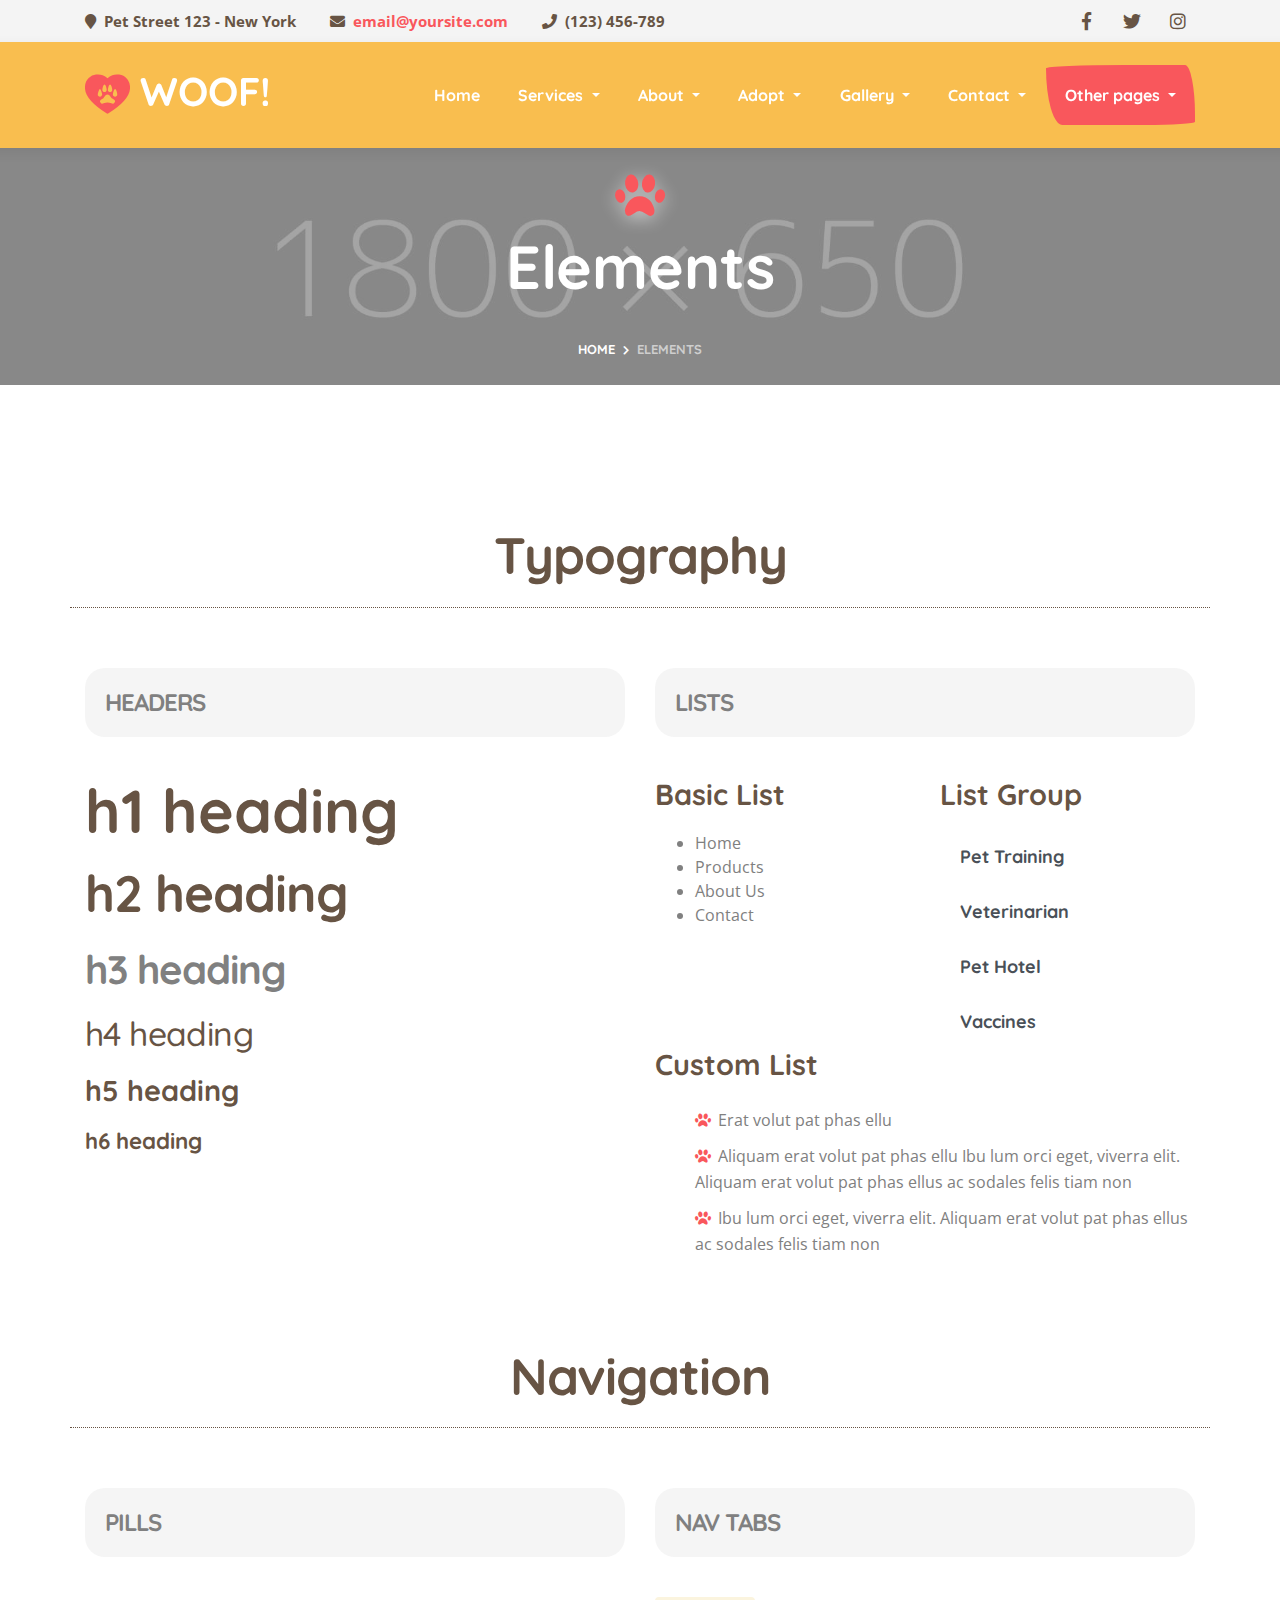
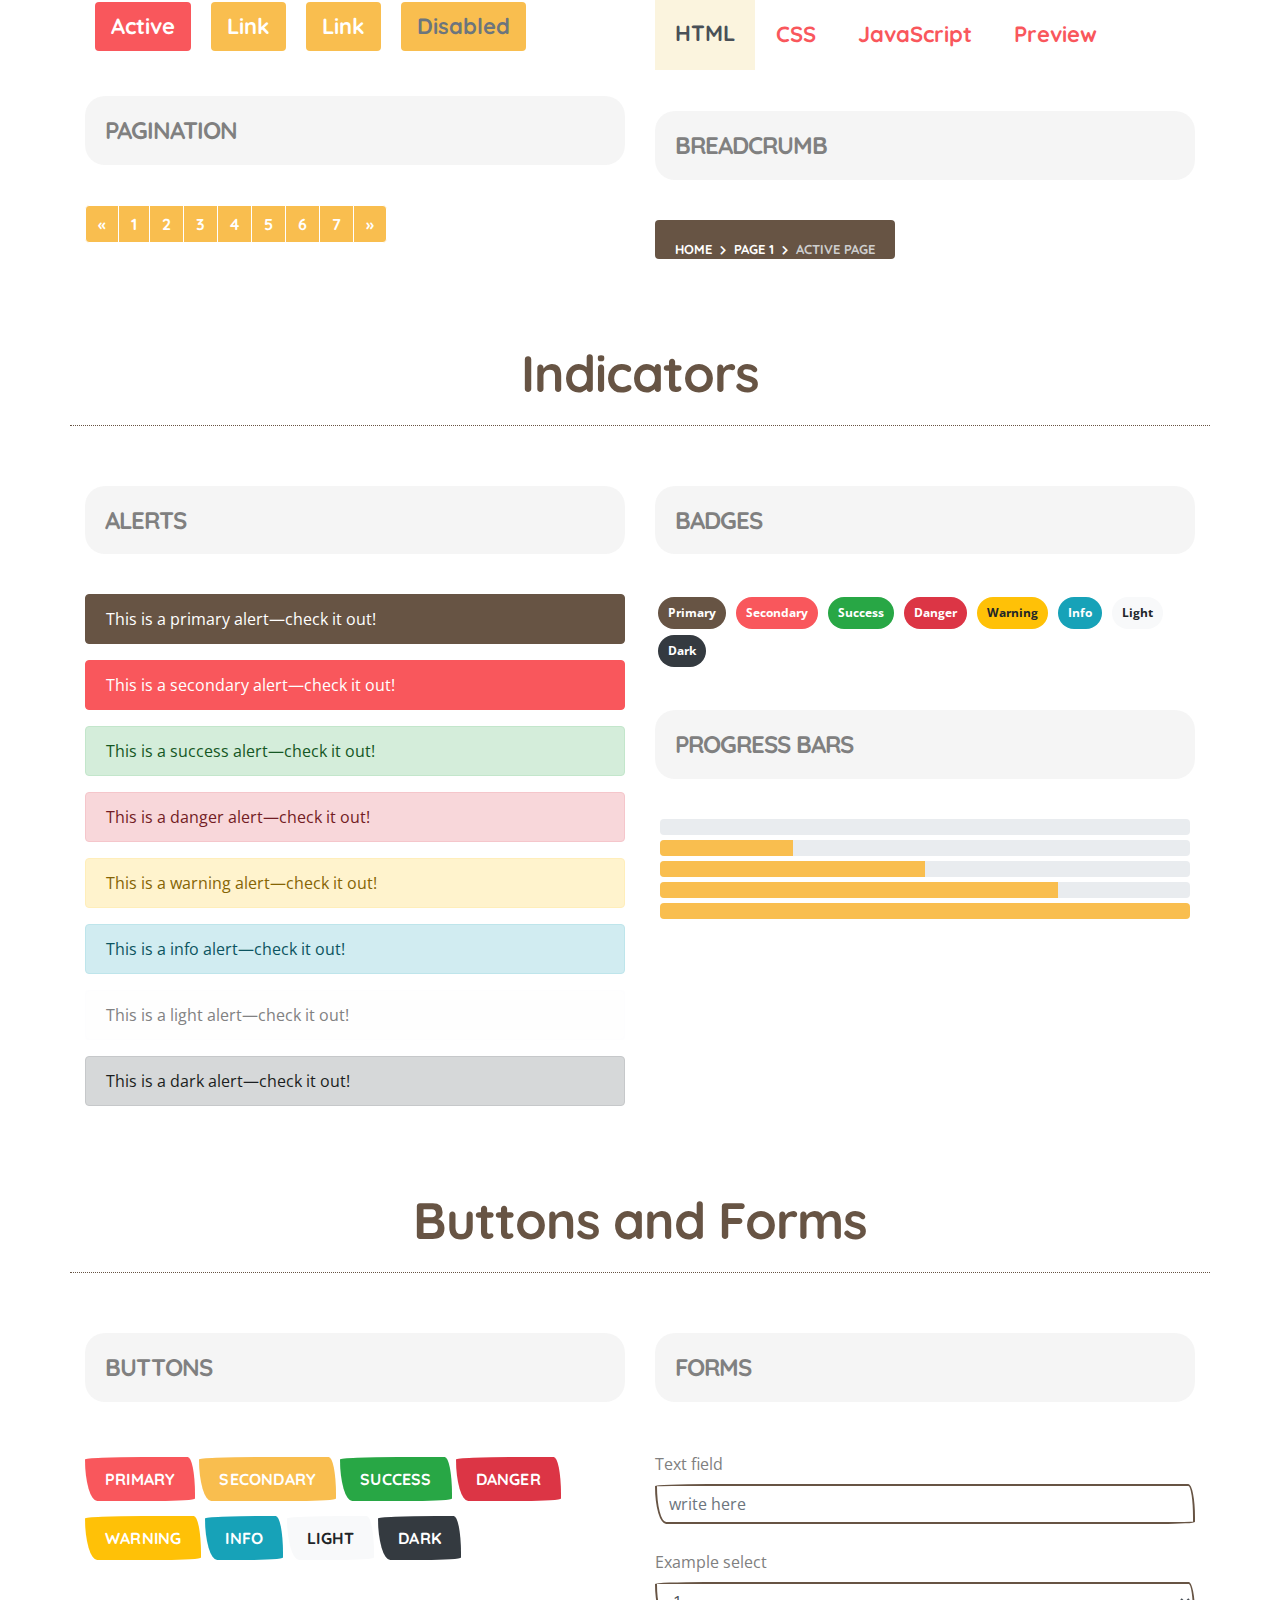
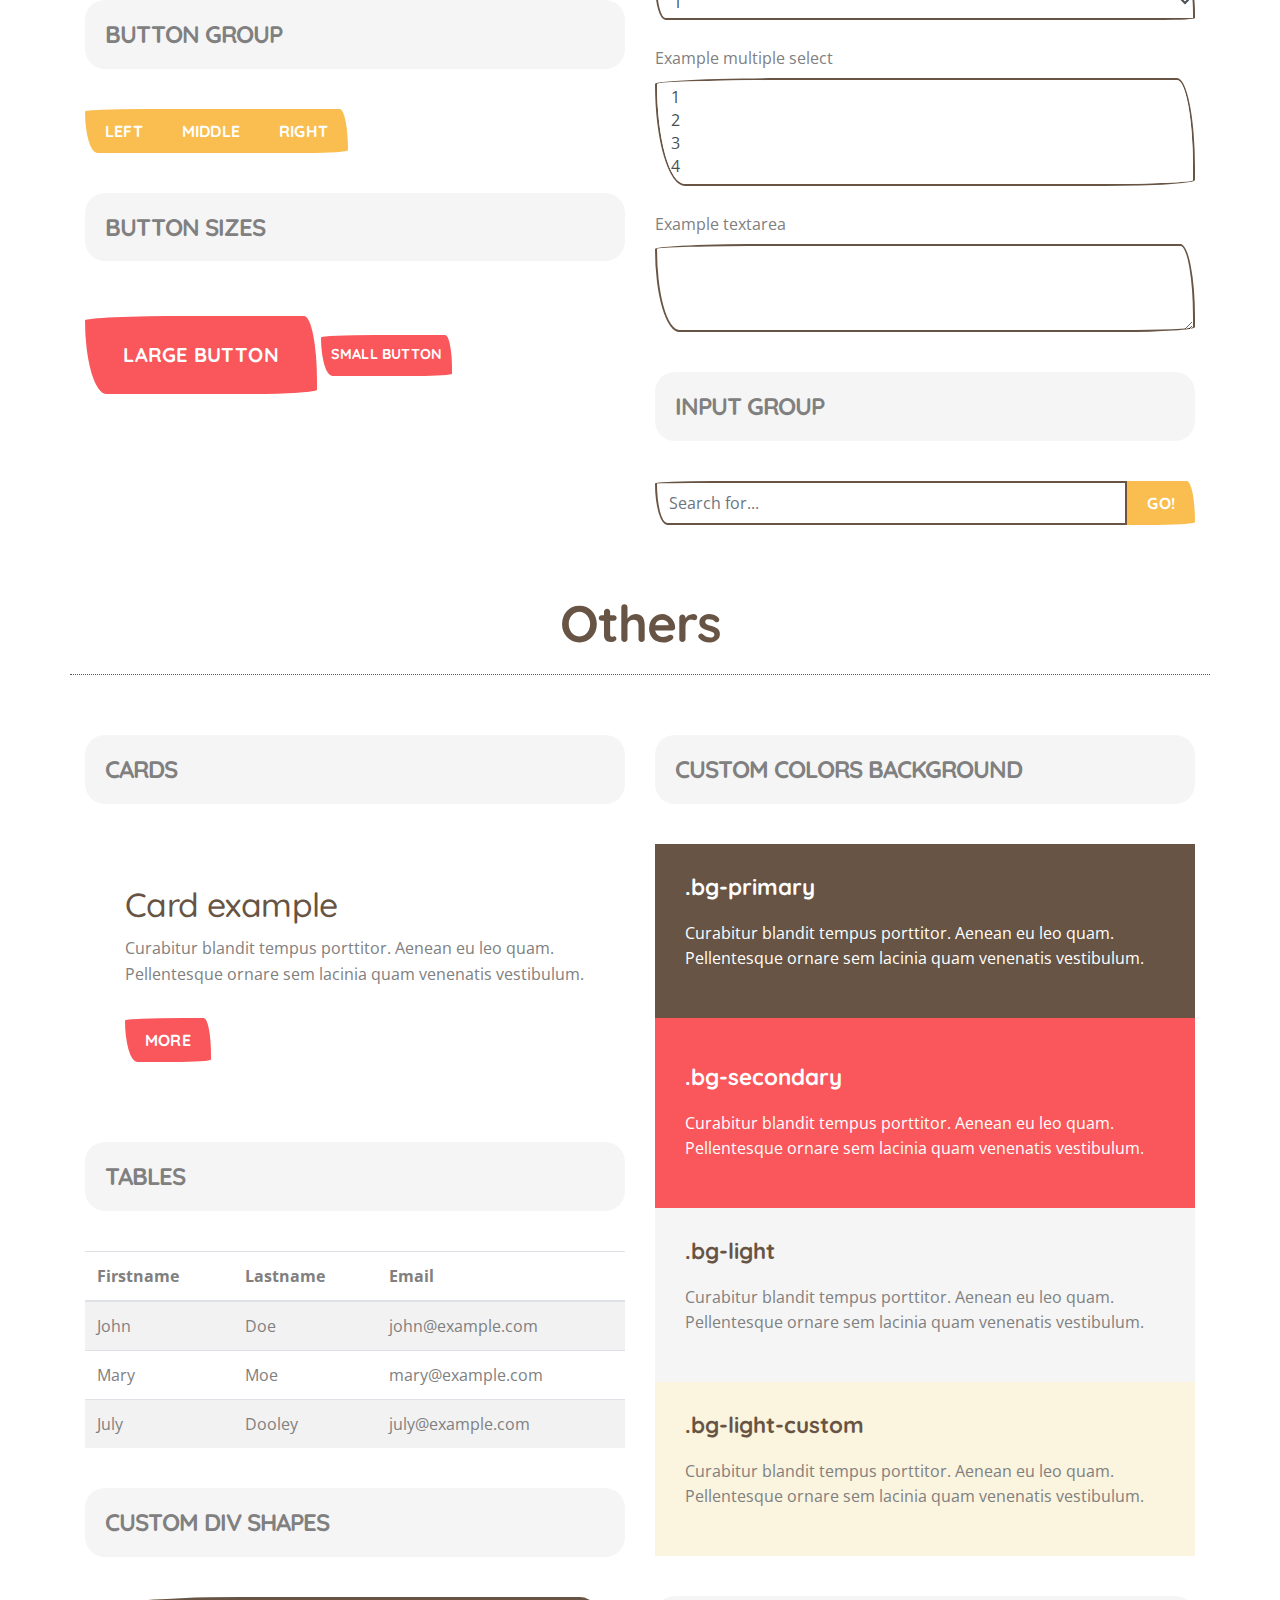
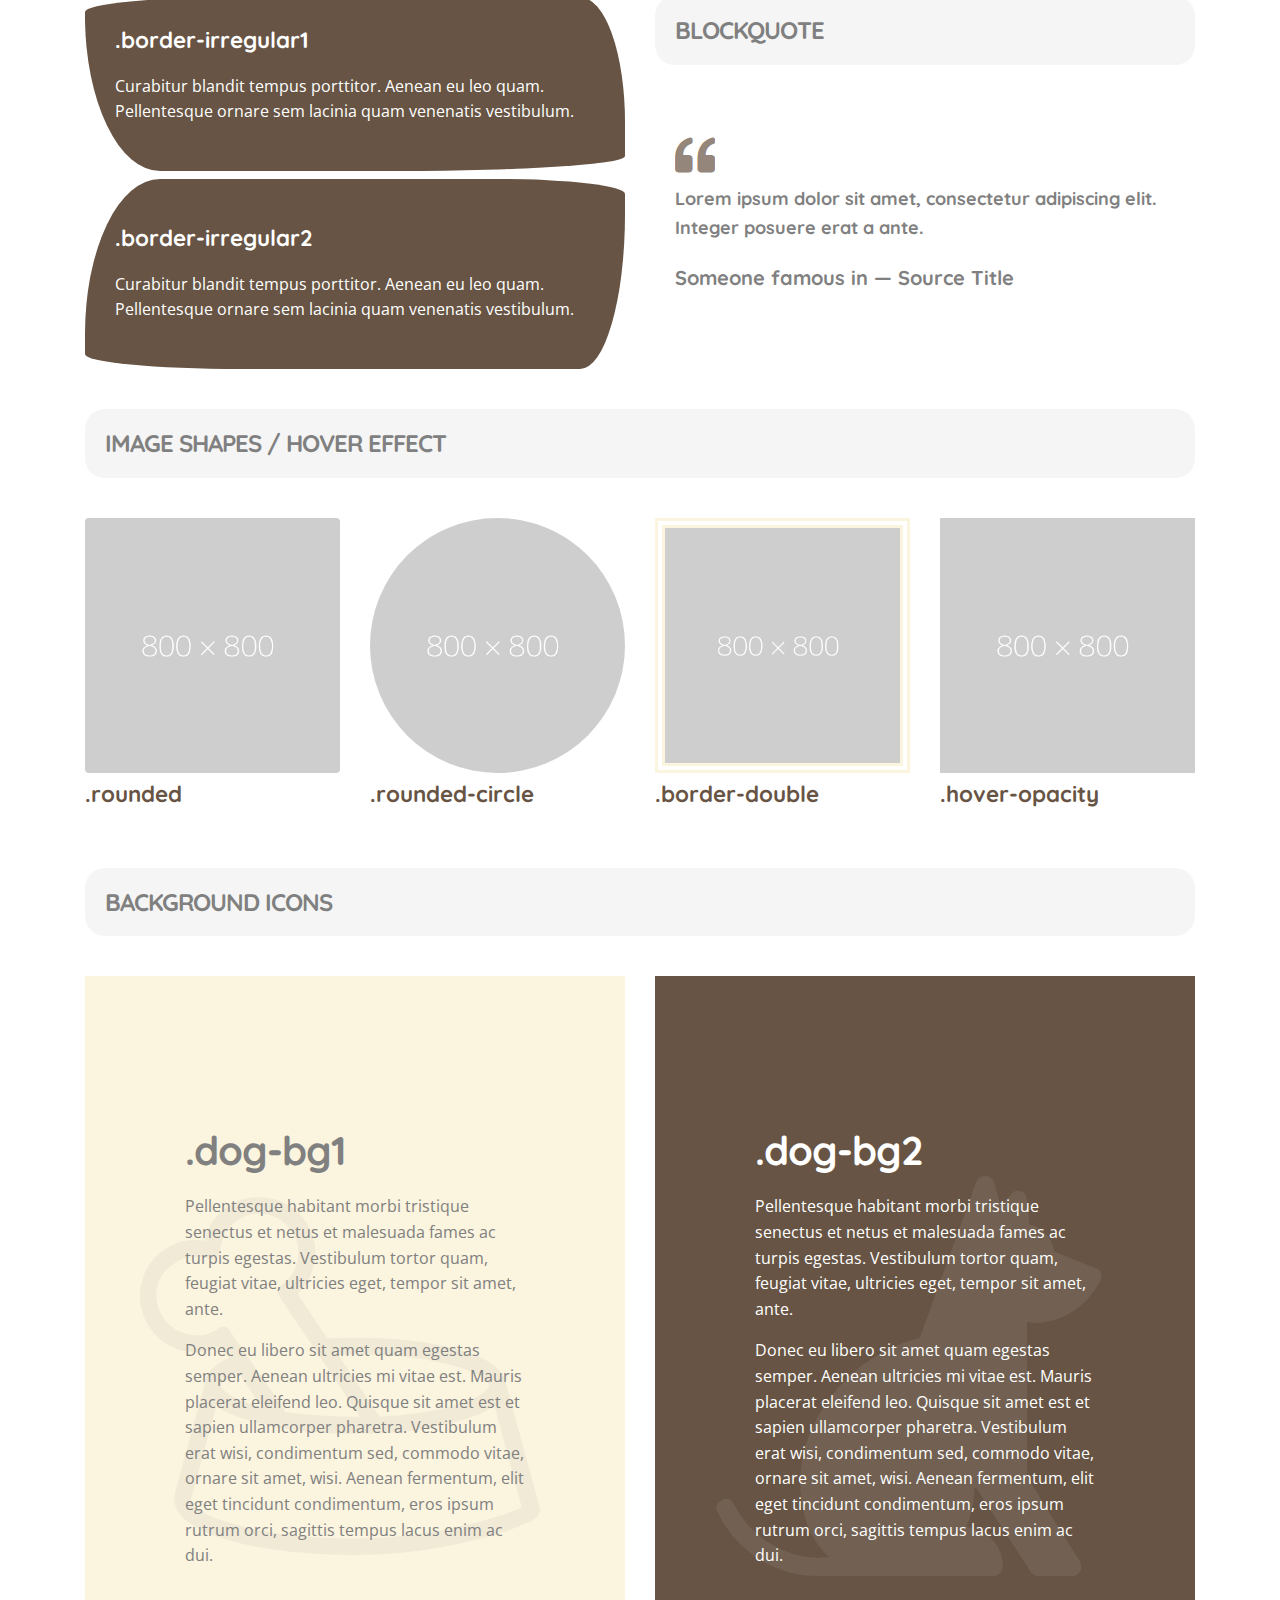
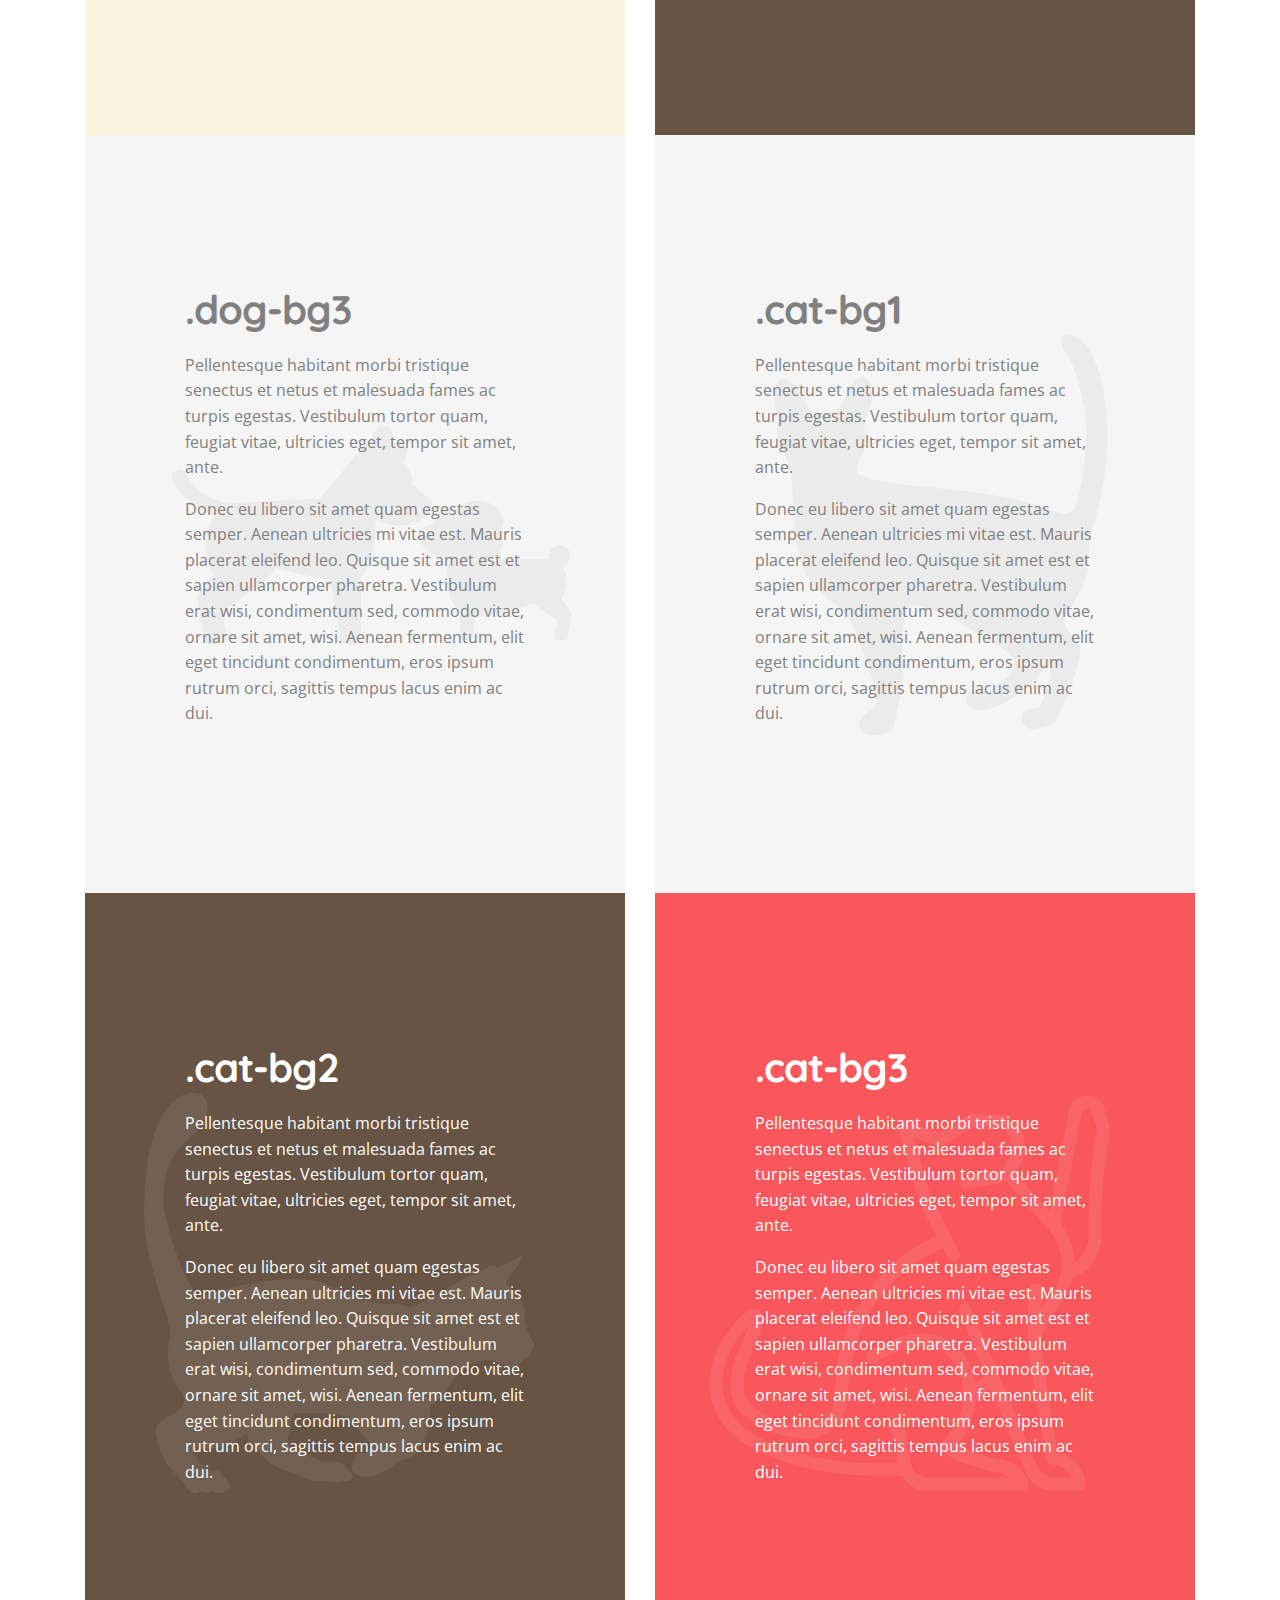
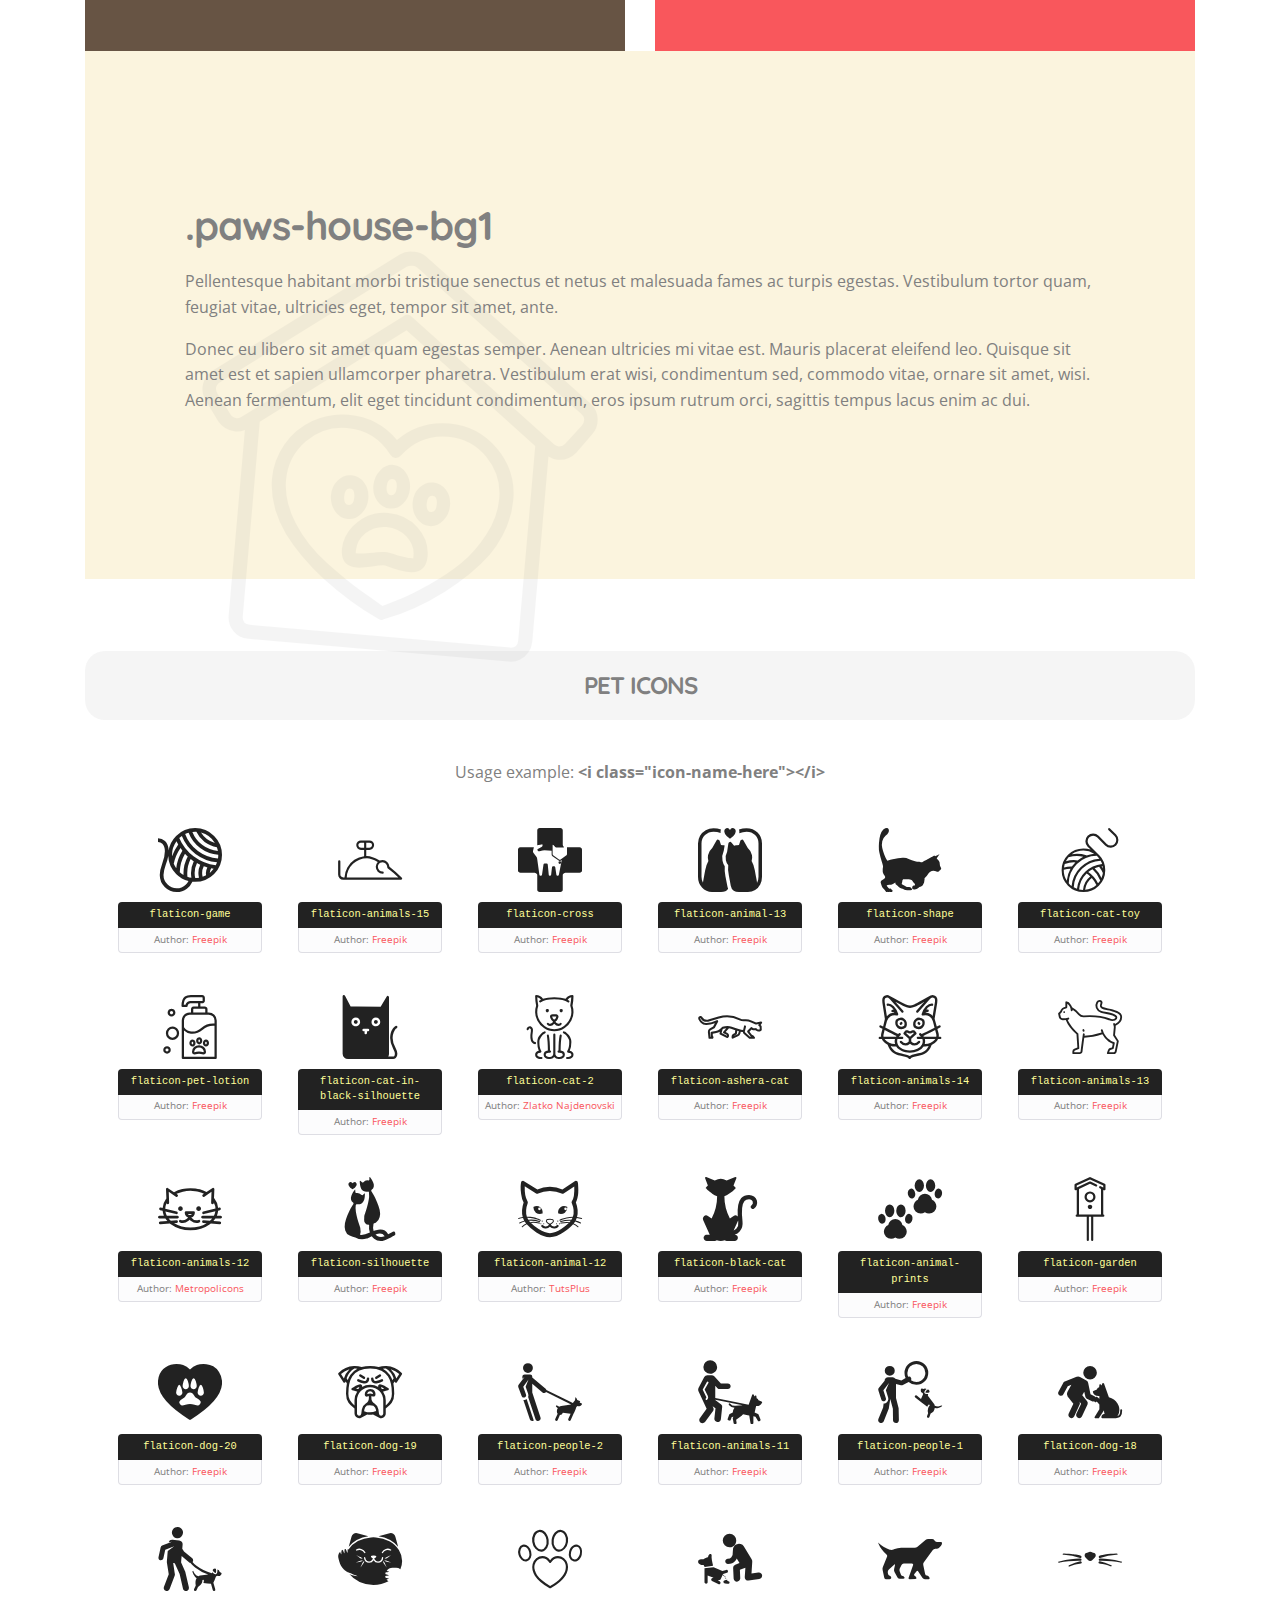
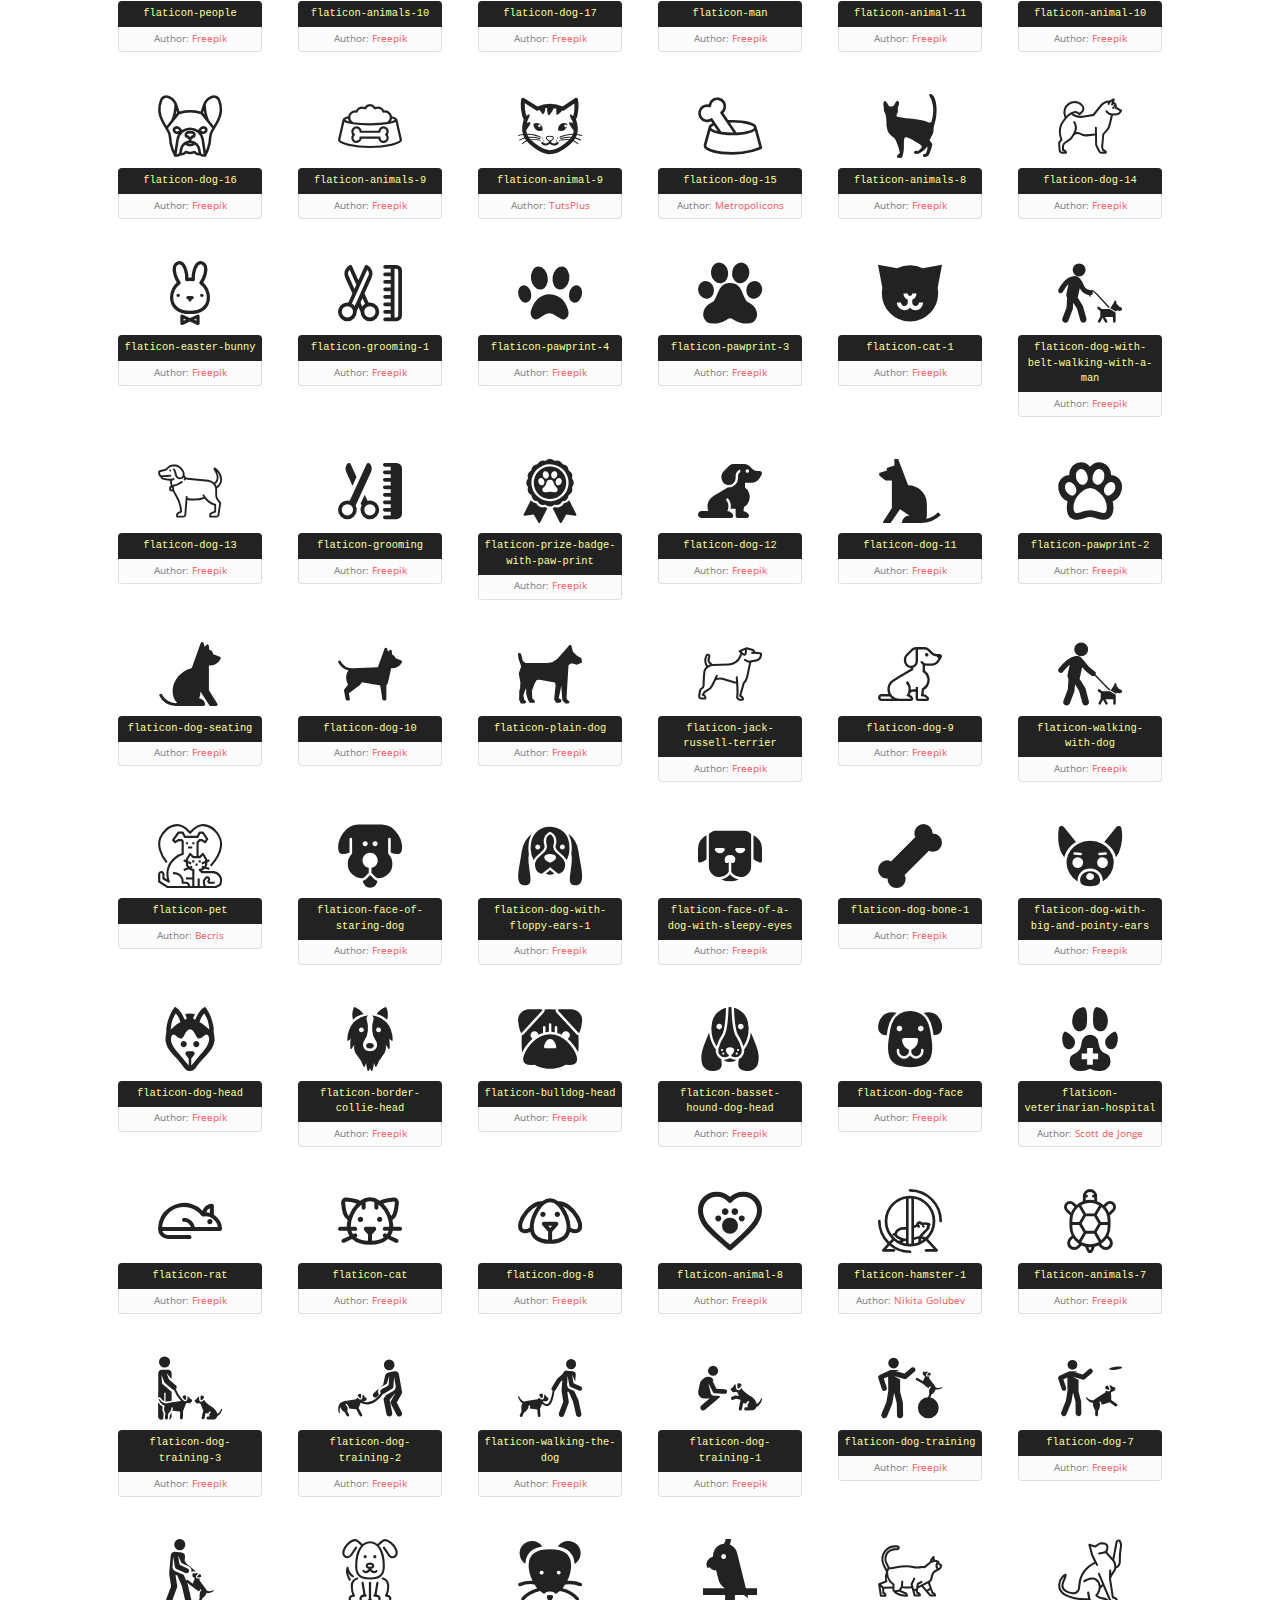
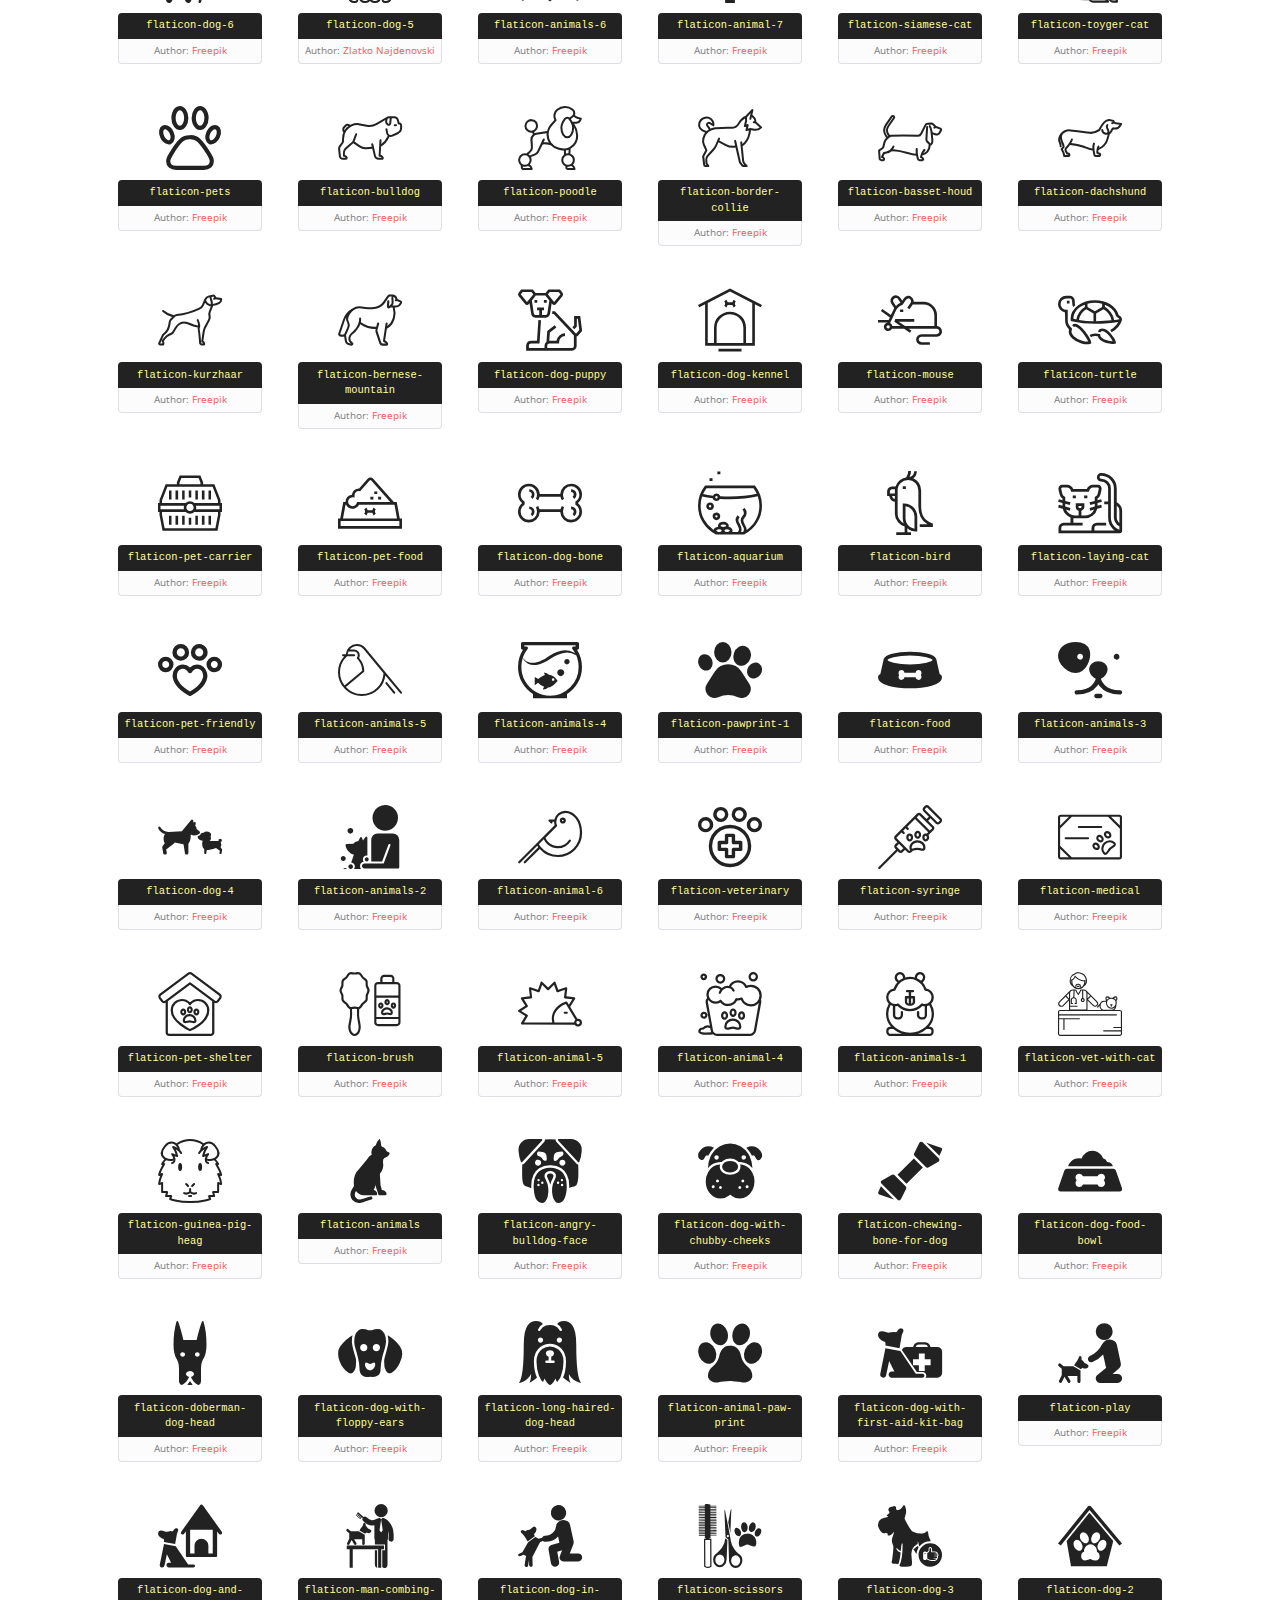
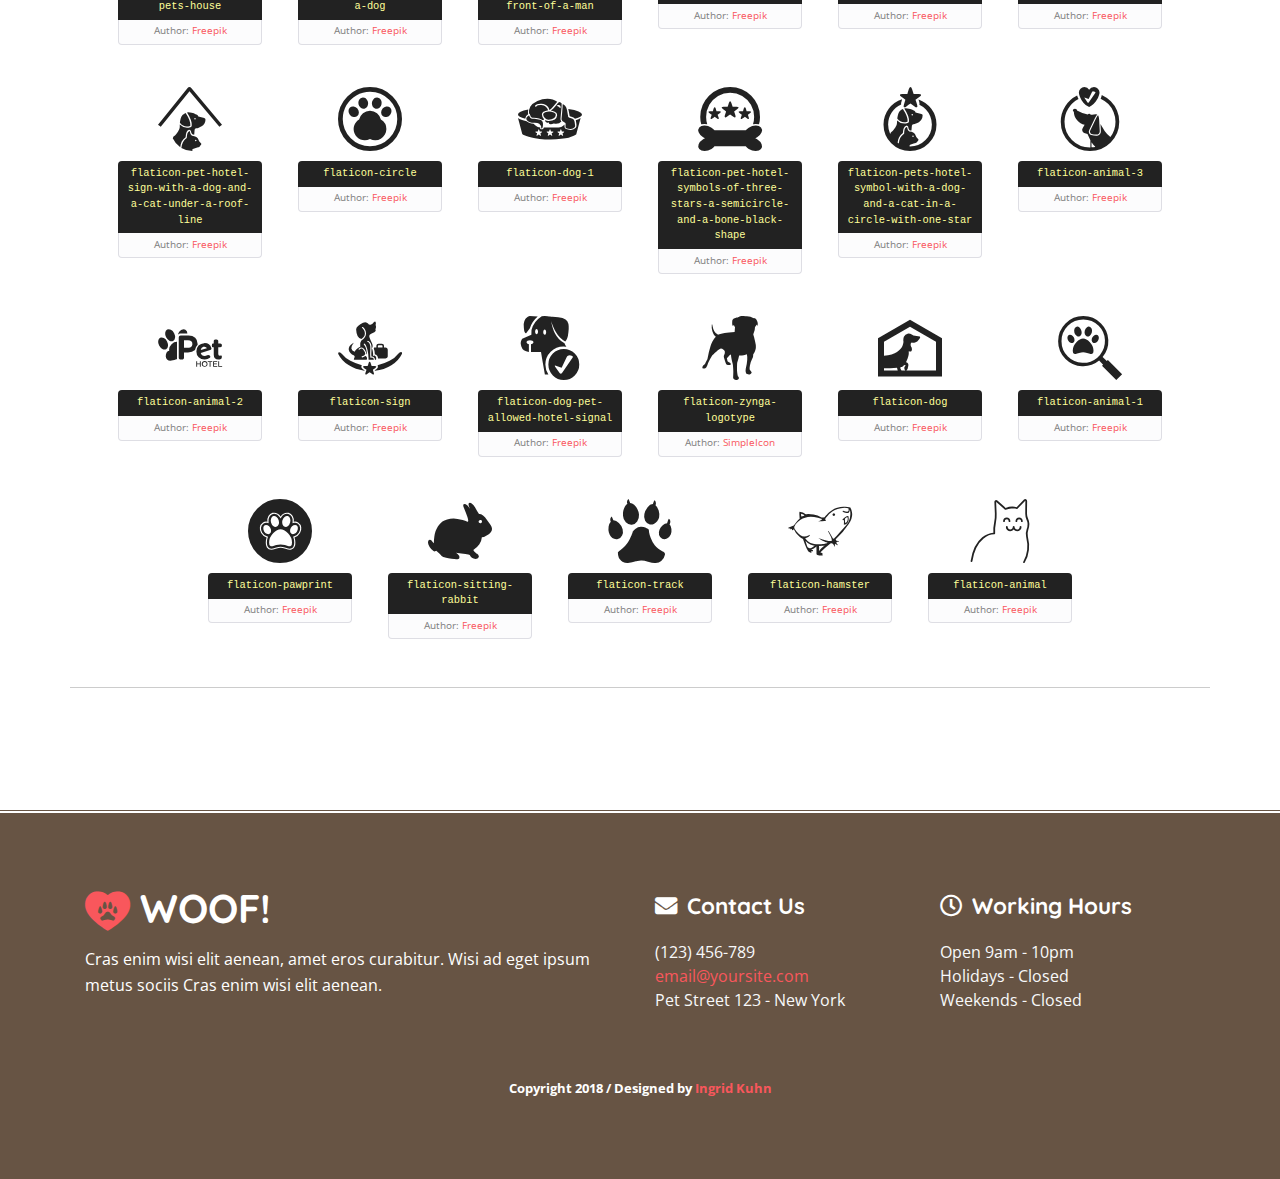
<file: public/elements.html>
<!DOCTYPE html>
<html lang="en">
   <head>
      <meta charset="utf-8">
      <!--[if IE]>
      <meta http-equiv="X-UA-Compatible" content="IE=edge">
      <![endif]-->
      <meta name="viewport" content="width=device-width, initial-scale=1, maximum-scale=1">
      <meta name="description" content="">
      <meta name="author" content="">
      <!-- page title -->
      <title>Woof!</title>
      <!--[if lt IE 9]>
      <script src="js/respond.js"></script>
      <![endif]-->
      <!-- Font files -->
      <link href="https://fonts.googleapis.com/css?family=Open+Sans:400,700%7CQuicksand:400,500,700" rel="stylesheet">
      <link href="fonts/flaticon/flaticon.css" rel="stylesheet" type="text/css">
      <link href="fonts/fontawesome/fontawesome-all.min.css" rel="stylesheet" type="text/css">
      <!-- Fav icons -->
      <link rel="apple-touch-icon" sizes="57x57" href="apple-icon-57x57.png">
      <link rel="apple-touch-icon" sizes="72x72" href="apple-icon-72x72.png">
      <link rel="apple-touch-icon" sizes="114x114" href="apple-icon-114x114.png">
      <link rel="shortcut icon" type="image/x-icon" href="favicon.ico">
      <!-- Bootstrap core CSS -->
      <link href="vendor/bootstrap/css/bootstrap.min.css" rel="stylesheet">
      <!-- style CSS -->
      <link href="css/style.css" rel="stylesheet">
      <!-- plugins CSS -->
      <link href="css/plugins.css" rel="stylesheet">
      <!-- Colors CSS -->
      <link href="styles/maincolors.css" rel="stylesheet">
   </head>
   <!-- ==== body starts ==== -->
   <body id="top">
      <!-- Preloader -->
      <div id="preloader">
         <div class="spinner">
            <div class="bounce1"></div>
         </div>
         <!-- /spinner -->
      </div>
      <!-- /Preloader ends -->
      <nav id="main-nav" class="navbar-expand-xl fixed-top">
         <div class="row">
            <!-- Start Top Bar -->
            <div class="container-fluid top-bar">
               <div class="container">
                  <div class="row">
                     <div class="col-md-12">
                        <!-- Start Contact Info -->
                        <ul class="contact-details float-left">
                           <li><i class="fa fa-map-marker"></i>Pet Street 123 - New York</li>
                           <li><i class="fa fa-envelope"></i><a href="mailto:email@site.com">email@yoursite.com</a></li>
                           <li><i class="fa fa-phone"></i>(123) 456-789</li>
                        </ul>
                        <!-- End Contact Info -->
                        <!-- Start Social Links -->
                        <ul class="social-list float-right list-inline">
                           <li class="list-inline-item"><a title="Facebook" href="#"><i class="fab fa-facebook-f"></i></a></li>
                           <li class="list-inline-item"><a title="Twitter" href="#"><i class="fab fa-twitter"></i></a></li>
                           <li class="list-inline-item"><a  title="Instagram" href="#"><i class="fab fa-instagram"></i></a></li>
                        </ul>
                        <!-- /End Social Links -->
                     </div>
                     <!-- col-md-12 -->
                  </div>
                  <!-- /row -->
               </div>
               <!-- /container -->
            </div>
            <!-- End Top bar -->
            <!-- Navbar Starts -->
            <div class="navbar container-fluid">
               <div class="container">
                  <!-- logo -->
                  <a class="navbar-brand" href="index.html">
                  <i class="flaticon-dog-20"></i><span>Woof!</span>
                  </a>
                  <!-- Navbartoggler -->
                  <button class="navbar-toggler" type="button" data-toggle="collapse" data-target="#navbarResponsive" aria-controls="navbarResponsive" aria-expanded="false" aria-label="Toggle navigation">
                  <span class="navbar-toggle-icon">
                  <i class="fas fa-bars"></i>
                  </span>
                  </button>
                  <div class="collapse navbar-collapse" id="navbarResponsive">
                     <ul class="navbar-nav ml-auto">
                        <!-- menu item -->
                        <li class="nav-item">
                           <a class="nav-link" href="index.html">Home
                           </a>
                        </li>
                        <!-- menu item -->
                        <li class="nav-item dropdown">
                           <a class="nav-link dropdown-toggle" href="#" id="services-dropdown" data-toggle="dropdown" aria-haspopup="true" aria-expanded="false">
                           Services
                           </a>
                           <div class="dropdown-menu" aria-labelledby="services-dropdown">
                              <a class="dropdown-item" href="services.html">Services Style 1</a>
                              <a class="dropdown-item" href="services2.html">Services Style 2</a>
                              <a class="dropdown-item" href="services-single.html">Services Single</a>
                           </div>
                        </li>
                        <!-- menu item -->
                        <li class="nav-item dropdown">
                           <a class="nav-link dropdown-toggle" href="#" id="about-dropdown" data-toggle="dropdown" aria-haspopup="true" aria-expanded="false">
                           About
                           </a>
                           <div class="dropdown-menu" aria-labelledby="about-dropdown">
                              <a class="dropdown-item" href="about.html">About Style 1</a>
                              <a class="dropdown-item" href="about2.html">About Style 2</a>
                           </div>
                        </li>
                        <!-- menu item -->
                        <li class="nav-item dropdown">
                           <a class="nav-link dropdown-toggle" href="#" id="adopt-dropdown" data-toggle="dropdown" aria-haspopup="true" aria-expanded="false">
                           Adopt
                           </a>
                           <div class="dropdown-menu" aria-labelledby="adopt-dropdown">
                              <a class="dropdown-item" href="adoption.html">Adoption Gallery</a>
                              <a class="dropdown-item" href="adoption-single.html">Adoption Single Page</a>
                           </div>
                        </li>
                        <!-- menu item -->
                        <li class="nav-item dropdown">
                           <a class="nav-link dropdown-toggle" href="#" id="gallery-dropdown" data-toggle="dropdown" aria-haspopup="true" aria-expanded="false">
                           Gallery
                           </a>
                           <div class="dropdown-menu" aria-labelledby="gallery-dropdown">
                              <a class="dropdown-item" href="gallery.html">Gallery Style 1</a>
                              <a class="dropdown-item" href="gallery2.html">Gallery Style 2</a>
                           </div>
                        </li>
                        <!-- menu item -->
                        <li class="nav-item dropdown">
                           <a class="nav-link dropdown-toggle" href="#" id="contact-dropdown" data-toggle="dropdown" aria-haspopup="true" aria-expanded="false">
                           Contact
                           </a>
                           <div class="dropdown-menu" aria-labelledby="contact-dropdown">
                              <a class="dropdown-item" href="contact.html">Contact Style 1</a>
                              <a class="dropdown-item" href="contact2.html">Contact Style 2</a>
                           </div>
                        </li>
                        <!-- menu item -->
                        <li class="nav-item dropdown active">
                           <a class="nav-link dropdown-toggle" href="#" id="others-dropdown" data-toggle="dropdown" aria-haspopup="true" aria-expanded="false">
                           Other pages
                           </a>
                           <div class="dropdown-menu" aria-labelledby="others-dropdown">
                              <a class="dropdown-item" href="team.html">Our Team</a>
                              <a class="dropdown-item" href="blog.html">Blog Home</a>
                              <a class="dropdown-item" href="blog-single.html">Blog Single</a>
                              <a class="dropdown-item" href="elements.html">Elements Page</a>
                              <a class="dropdown-item" href="404.html">404 Page</a>
                           </div>
                        </li>
                     </ul>
                     <!--/ul -->
                  </div>
                  <!--collapse -->
               </div>
               <!-- /container -->
            </div>
            <!-- /navbar -->
         </div>
         <!--/row -->
      </nav>
      <!-- /nav -->
      <!-- Jumbotron -->
      <div class="jumbotron jumbotron-fluid overlay">
         <div class="jumbo-heading">
            <!-- section-heading -->
            <div class="section-heading" data-aos="zoom-in">
               <h1>Elements</h1>
            </div>
            <!-- /section-heading -->
            <!-- Breadcrumbs -->
            <nav aria-label="breadcrumb">
               <ol class="breadcrumb">
                  <li class="breadcrumb-item"><a href="index.html">Home</a></li>
                  <li class="breadcrumb-item active" aria-current="page">Elements</li>
               </ol>
            </nav>
         </div>
         <!-- /jumbo-heading -->
      </div>
      <!-- /jumbotron -->
      <!-- ==== Page Content ==== -->
      <div class="page container">
         <div class="row">
            <h2 class="element-heading col-lg-12">Typography</h2>
            <div class="col-lg-6 col-sm-12">
               <!-- headings -->
               <h3 class="elements-subheader">Headers</h3>
               <h1>h1 heading</h1>
               <h2>h2 heading</h2>
               <h3>h3 heading</h3>
               <h4>h4 heading</h4>
               <h5>h5 heading</h5>
               <h6>h6 heading</h6>
            </div>
            <div class="col-lg-6 col-sm-12">
               <!-- Lists -->
               <h3 class="elements-subheader">Lists</h3>
               <div class="row">
                  <div class="col-sm-6">
                     <h5>Basic List</h5>
                     <ul>
                        <li>Home</li>
                        <li>Products</li>
                        <li>About Us</li>
                        <li>Contact</li>
                     </ul>
                  </div>
                  <!--List Group-->
                  <div class="col-sm-6">
                     <h5>List Group</h5>
                     <div class="list-group">
                        <a href="#" class="list-group-item list-group-item-action">
                        Pet Training
                        </a>
                        <a href="#" class="list-group-item list-group-item-action">Veterinarian</a>
                        <a href="#" class="list-group-item list-group-item-action">Pet Hotel</a>
                        <a href="#" class="list-group-item list-group-item-action">Vaccines</a>
                     </div>
                  </div>
               </div>
               <!-- Custom List -->
               <h5>Custom List</h5>
               <ul class="custom">
                  <li>Erat volut pat phas ellu</li>
                  <li>Aliquam erat volut pat phas ellu Ibu lum orci eget, viverra elit. Aliquam
                     erat volut pat phas ellus ac sodales felis tiam non
                  </li>
                  <li>Ibu lum orci eget, viverra elit. Aliquam erat volut pat phas ellus ac
                     sodales felis tiam non
                  </li>
               </ul>
            </div>
         </div>
         <!-- /row -->
         <div class="row mt-5">
            <h2 class="element-heading col-lg-12">Navigation</h2>
            <div class="col-lg-6">
               <!-- pills -->
               <h3 class="elements-subheader">Pills</h3>
               <ul class="nav nav-pills">
                  <li class="nav-item"> <a class="nav-link active" href="#">Active</a> </li>
                  <li class="nav-item"> <a class="nav-link" href="#">Link</a> </li>
                  <li class="nav-item"> <a class="nav-link" href="#">Link</a> </li>
                  <li class="nav-item"> <a class="nav-link disabled" href="#">Disabled</a> </li>
               </ul>
               <!-- pagination -->
               <h3 class="elements-subheader">Pagination</h3>
               <ul class="pagination">
                  <li class="page-item">
                     <a href="#" class="page-link" aria-label="Previous">
                     <span aria-hidden="true">&laquo;</span>
                     </a>
                  </li>
                  <li class="page-item"><a href="#" class="page-link">1</a></li>
                  <li class="page-item"><a href="#" class="page-link">2</a></li>
                  <li class="page-item"><a href="#" class="page-link">3</a></li>
                  <li class="page-item"><a href="#" class="page-link">4</a></li>
                  <li class="page-item"><a href="#" class="page-link">5</a></li>
                  <li class="page-item"><a href="#" class="page-link">6</a></li>
                  <li class="page-item"><a href="#" class="page-link">7</a></li>
                  <li class="page-item">
                     <a href="#" class="page-link" aria-label="Next">
                     <span aria-hidden="true">&raquo;</span>
                     </a>
                  </li>
               </ul>
            </div>
            <!-- nav tabs -->
            <div class="col-lg-6">
               <h3 class="elements-subheader">Nav tabs</h3>
               <ul class="nav nav-tabs">
                  <li class="nav-item">
                     <a class="nav-link active" href="#">HTML</a>
                  </li>
                  <li class="nav-item">
                     <a class="nav-link" href="#">CSS</a>
                  </li>
                  <li class="nav-item">
                     <a class="nav-link" href="#">JavaScript</a>
                  </li>
                  <li class="nav-item">
                     <a class="nav-link" href="#">Preview</a>
                  </li>
               </ul>
               <h3 class="elements-subheader">Breadcrumb</h3>
               <ul class="breadcrumb bg-primary">
                  <li class="breadcrumb-item"><a href="#">Home</a></li>
                  <li class="breadcrumb-item"><a href="#">Page 1</a></li>
                  <li class="breadcrumb-item active">Active page</li>
               </ul>
            </div>
         </div>
         <!-- /row -->
         <div class="row mt-5">
            <h2 class="element-heading col-lg-12">Indicators</h2>
            <div class="col-lg-6">
               <!-- Alerts -->
               <h3 class="elements-subheader">Alerts</h3>
               <div class="alert alert-primary" role="alert">
                  This is a primary alert—check it out!
               </div>
               <div class="alert alert-secondary" role="alert">
                  This is a secondary alert—check it out!
               </div>
               <div class="alert alert-success" role="alert">
                  This is a success alert—check it out!
               </div>
               <div class="alert alert-danger" role="alert">
                  This is a danger alert—check it out!
               </div>
               <div class="alert alert-warning" role="alert">
                  This is a warning alert—check it out!
               </div>
               <div class="alert alert-info" role="alert">
                  This is a info alert—check it out!
               </div>
               <div class="alert alert-light" role="alert">
                  This is a light alert—check it out!
               </div>
               <div class="alert alert-dark" role="alert">
                  This is a dark alert—check it out!
               </div>
            </div>
            <div class="col-lg-6">
               <!-- Badges -->
               <h3 class="elements-subheader">Badges</h3>
               <span class="badge badge-pill badge-primary">Primary</span>
               <span class="badge badge-pill badge-secondary">Secondary</span>
               <span class="badge badge-pill badge-success">Success</span>
               <span class="badge badge-pill badge-danger">Danger</span>
               <span class="badge badge-pill badge-warning">Warning</span>
               <span class="badge badge-pill badge-info">Info</span>
               <span class="badge badge-pill badge-light">Light</span>
               <span class="badge badge-pill badge-dark">Dark</span>
               <h3 class="elements-subheader">Progress bars</h3>
               <div class="progress">
                  <div class="progress-bar" role="progressbar" aria-valuenow="0" aria-valuemin="0" aria-valuemax="100"></div>
               </div>
               <div class="progress">
                  <div class="progress-bar" role="progressbar" style="width: 25%" aria-valuenow="25" aria-valuemin="0" aria-valuemax="100"></div>
               </div>
               <div class="progress">
                  <div class="progress-bar" role="progressbar" style="width: 50%" aria-valuenow="50" aria-valuemin="0" aria-valuemax="100"></div>
               </div>
               <div class="progress">
                  <div class="progress-bar" role="progressbar" style="width: 75%" aria-valuenow="75" aria-valuemin="0" aria-valuemax="100"></div>
               </div>
               <div class="progress">
                  <div class="progress-bar" role="progressbar" style="width: 100%" aria-valuenow="100" aria-valuemin="0" aria-valuemax="100"></div>
               </div>
            </div>
         </div>
         <!-- /row -->
         <div class="row mt-5">
            <h2 class="element-heading col-lg-12">Buttons and Forms</h2>
            <div class="col-lg-6 col-sm-12">
               <!-- buttons -->
               <h3 class="elements-subheader">Buttons</h3>
               <button type="button" class="btn btn-primary">Primary</button>
               <button type="button" class="btn btn-secondary">Secondary</button>
               <button type="button" class="btn btn-success">Success</button>
               <button type="button" class="btn btn-danger">Danger</button>
               <button type="button" class="btn btn-warning">Warning</button>
               <button type="button" class="btn btn-info">Info</button>
               <button type="button" class="btn btn-light">Light</button>
               <button type="button" class="btn btn-dark">Dark</button>
               <button type="button" class="btn btn-link">Link</button>
               <h3 class="elements-subheader">Button group</h3>
               <div class="btn-group" role="group" aria-label="Basic example">
                  <button type="button" class="btn btn-secondary">Left</button>
                  <button type="button" class="btn btn-secondary">Middle</button>
                  <button type="button" class="btn btn-secondary">Right</button>
               </div>
               <h3 class="elements-subheader">Button sizes</h3>
               <div class="bd-example" data-example-id="">
                  <button type="button" class="btn btn-primary btn-lg">Large button</button>
                  <button type="button" class="btn btn-primary btn-sm">Small button</button>
               </div>
            </div>
            <div class="col-lg-6 col-sm-12">
               <h3 class="elements-subheader">Forms</h3>
               <!-- Forms -->
               <form>
                  <div class="form-group">
                     <label for="exampleFormControlInput1">Text field</label>
                     <input type="text" class="form-control" id="exampleFormControlInput1" placeholder="write here">
                  </div>
                  <div class="form-group">
                     <label for="exampleFormControlSelect1">Example select</label>
                     <select class="form-control" id="exampleFormControlSelect1">
                        <option>1</option>
                        <option>2</option>
                        <option>3</option>
                        <option>4</option>
                        <option>5</option>
                     </select>
                  </div>
                  <div class="form-group">
                     <label for="exampleFormControlSelect2">Example multiple select</label>
                     <select multiple class="form-control" id="exampleFormControlSelect2">
                        <option>1</option>
                        <option>2</option>
                        <option>3</option>
                        <option>4</option>
                        <option>5</option>
                     </select>
                  </div>
                  <div class="form-group">
                     <label for="exampleFormControlTextarea1">Example textarea</label>
                     <textarea class="form-control" id="exampleFormControlTextarea1" rows="3"></textarea>
                  </div>
               </form>
               <h3 class="elements-subheader">Input group</h3>
               <div class="input-group">
                  <input type="text" class="form-control" placeholder="Search for...">
                  <span class="input-group-btn">
                  <button class="btn btn-secondary" type="button">Go!</button>
                  </span>
               </div>
            </div>
         </div>
         <!-- /row -->
         <div class="row mt-5">
            <h2 class="element-heading col-lg-12">Others</h2>
            <div class="col-lg-6">
               <h3 class="elements-subheader">Cards</h3>
               <!-- cards -->
               <div class="card card-body">
                  <h4 class="card-title">Card example</h4>
                  <p class="card-text">Curabitur blandit tempus porttitor. Aenean eu leo quam. Pellentesque ornare sem lacinia quam venenatis vestibulum.</p>
                  <a href="#" class="btn btn-primary">More</a>
               </div>
               <!-- tables -->
               <h3 class="elements-subheader">Tables</h3>
               <table class="table table-striped">
                  <thead>
                     <tr>
                        <th>Firstname</th>
                        <th>Lastname</th>
                        <th>Email</th>
                     </tr>
                  </thead>
                  <tbody>
                     <tr>
                        <td>John</td>
                        <td>Doe</td>
                        <td>john@example.com</td>
                     </tr>
                     <tr>
                        <td>Mary</td>
                        <td>Moe</td>
                        <td>mary@example.com</td>
                     </tr>
                     <tr>
                        <td>July</td>
                        <td>Dooley</td>
                        <td>july@example.com</td>
                     </tr>
                  </tbody>
               </table>
               <!-- custom div shapes -->
               <h3 class="elements-subheader">Custom div Shapes</h3>
               <div class="element-block bg-primary border-irregular1 text-light">
                  <h6>.border-irregular1</h6>
                  <p>Curabitur blandit tempus porttitor. Aenean eu leo quam. Pellentesque ornare sem lacinia quam venenatis vestibulum.</p>
               </div>
               <div class="element-block bg-primary border-irregular2 text-light mt-2">
                  <p>
                  <h6>.border-irregular2</h6>
                  <p>Curabitur blandit tempus porttitor. Aenean eu leo quam. Pellentesque ornare sem lacinia quam venenatis vestibulum.</p>
               </div>
            </div>
            <!-- /col-lg-6 -->
            <div class="col-lg-6">
               <!-- color backgrounds -->
               <h3 class="elements-subheader">Custom colors Background</h3>
               <div class="element-block bg-primary text-light">
                  <h6>.bg-primary</h6>
                  <p>Curabitur blandit tempus porttitor. Aenean eu leo quam. Pellentesque ornare sem lacinia quam venenatis vestibulum.</p>
               </div>
               <div class="element-block bg-secondary text-light">
                  <p>
                  <h6>.bg-secondary</h6>
                  <p>Curabitur blandit tempus porttitor. Aenean eu leo quam. Pellentesque ornare sem lacinia quam venenatis vestibulum.</p>
               </div>
               <div class="element-block bg-light">
                  <h6>.bg-light</h6>
                  <p>Curabitur blandit tempus porttitor. Aenean eu leo quam. Pellentesque ornare sem lacinia quam venenatis vestibulum.</p>
               </div>
               <div class="element-block bg-light-custom">
                  <h6>.bg-light-custom</h6>
                  <p>Curabitur blandit tempus porttitor. Aenean eu leo quam. Pellentesque ornare sem lacinia quam venenatis vestibulum.</p>
               </div>
               <!-- Blockquote -->
               <h3 class="elements-subheader">Blockquote</h3>
               <blockquote class="blockquote">
                  <p>Lorem ipsum dolor sit amet, consectetur adipiscing elit. Integer posuere erat a ante.</p>
                  <footer>Someone famous in <cite title="Source Title">Source Title</cite></footer>
               </blockquote>
            </div>
            <!-- /col-lg-6 -->
            <div class="col-lg-12 col-sm-12">
               <h3 class="elements-subheader">Image shapes / hover effect</h3>
               <!-- hover effects -->
               <div class="row">
                  <div class="col-lg-3">
                     <img src="img/gallery/gallery1.jpg" class="rounded img-fluid" alt="">
                     <h6 class="mt-2">.rounded</h6>
                  </div>
                  <div class="col-lg-3">
                     <img src="img/gallery/gallery1.jpg" class="rounded-circle img-fluid" alt="">
                     <h6 class="mt-2">.rounded-circle</h6>
                  </div>
                  <div class="col-lg-3">
                     <img src="img/gallery/gallery1.jpg" class="border-double img-fluid" alt="">
                     <h6 class="mt-2">.border-double</h6>
                  </div>
                  <div class="col-lg-3 ">
                     <img src="img/gallery/gallery1.jpg" class="hover-opacity img-fluid" alt="">
                     <h6 class="mt-2">.hover-opacity</h6>
                  </div>
               </div>
            </div>
            <!-- /row -->
            <div class="col-lg-12">
               <h3 class="elements-subheader">Background icons</h3>
               <!-- backgorund icons  -->
               <div class="row">
                  <div class="col-lg-6">
                     <div class="dog-bg1 bg-light-custom element-section">
                        <div class="inner">
                           <h3>.dog-bg1</h3>
                           <p>Pellentesque habitant morbi tristique senectus et netus et malesuada fames ac turpis egestas. Vestibulum tortor quam, feugiat vitae, ultricies eget, tempor sit amet, ante. </p>
                           <p>Donec eu libero sit amet quam egestas semper. Aenean ultricies mi vitae est. Mauris placerat eleifend leo. Quisque sit amet est et sapien ullamcorper pharetra. Vestibulum erat wisi, condimentum sed, commodo vitae, ornare sit amet, wisi. Aenean fermentum, elit eget tincidunt condimentum, eros ipsum rutrum orci, sagittis tempus lacus enim ac dui. </p>
                        </div>
                     </div>
                  </div>
                  <div class="col-lg-6">
                     <div class="dog-bg2 bg-primary text-light element-section">
                        <div class="inner">
                           <h3>.dog-bg2</h3>
                           <p>Pellentesque habitant morbi tristique senectus et netus et malesuada fames ac turpis egestas. Vestibulum tortor quam, feugiat vitae, ultricies eget, tempor sit amet, ante. </p>
                           <p>Donec eu libero sit amet quam egestas semper. Aenean ultricies mi vitae est. Mauris placerat eleifend leo. Quisque sit amet est et sapien ullamcorper pharetra. Vestibulum erat wisi, condimentum sed, commodo vitae, ornare sit amet, wisi. Aenean fermentum, elit eget tincidunt condimentum, eros ipsum rutrum orci, sagittis tempus lacus enim ac dui. </p>
                        </div>
                     </div>
                  </div>
                  <div class="col-lg-6">
                     <div class="dog-bg3 bg-light element-section">
                        <div class="inner">
                           <h3>.dog-bg3</h3>
                           <p>Pellentesque habitant morbi tristique senectus et netus et malesuada fames ac turpis egestas. Vestibulum tortor quam, feugiat vitae, ultricies eget, tempor sit amet, ante. </p>
                           <p>Donec eu libero sit amet quam egestas semper. Aenean ultricies mi vitae est. Mauris placerat eleifend leo. Quisque sit amet est et sapien ullamcorper pharetra. Vestibulum erat wisi, condimentum sed, commodo vitae, ornare sit amet, wisi. Aenean fermentum, elit eget tincidunt condimentum, eros ipsum rutrum orci, sagittis tempus lacus enim ac dui. </p>
                        </div>
                     </div>
                  </div>
                  <div class="col-lg-6">
                     <div class="cat-bg1 bg-light element-section">
                        <div class="inner">
                           <h3>.cat-bg1</h3>
                           <p>Pellentesque habitant morbi tristique senectus et netus et malesuada fames ac turpis egestas. Vestibulum tortor quam, feugiat vitae, ultricies eget, tempor sit amet, ante. </p>
                           <p>Donec eu libero sit amet quam egestas semper. Aenean ultricies mi vitae est. Mauris placerat eleifend leo. Quisque sit amet est et sapien ullamcorper pharetra. Vestibulum erat wisi, condimentum sed, commodo vitae, ornare sit amet, wisi. Aenean fermentum, elit eget tincidunt condimentum, eros ipsum rutrum orci, sagittis tempus lacus enim ac dui. </p>
                        </div>
                     </div>
                  </div>
                  <div class="col-lg-6">
                     <div class="cat-bg2 bg-primary text-light element-section">
                        <div class="inner">
                           <h3>.cat-bg2</h3>
                           <p>Pellentesque habitant morbi tristique senectus et netus et malesuada fames ac turpis egestas. Vestibulum tortor quam, feugiat vitae, ultricies eget, tempor sit amet, ante. </p>
                           <p>Donec eu libero sit amet quam egestas semper. Aenean ultricies mi vitae est. Mauris placerat eleifend leo. Quisque sit amet est et sapien ullamcorper pharetra. Vestibulum erat wisi, condimentum sed, commodo vitae, ornare sit amet, wisi. Aenean fermentum, elit eget tincidunt condimentum, eros ipsum rutrum orci, sagittis tempus lacus enim ac dui. </p>
                        </div>
                     </div>
                  </div>
                  <div class="col-lg-6">
                     <div class="cat-bg3 bg-secondary text-light element-section">
                        <div class="inner">
                           <h3>.cat-bg3</h3>
                           <p>Pellentesque habitant morbi tristique senectus et netus et malesuada fames ac turpis egestas. Vestibulum tortor quam, feugiat vitae, ultricies eget, tempor sit amet, ante. </p>
                           <p>Donec eu libero sit amet quam egestas semper. Aenean ultricies mi vitae est. Mauris placerat eleifend leo. Quisque sit amet est et sapien ullamcorper pharetra. Vestibulum erat wisi, condimentum sed, commodo vitae, ornare sit amet, wisi. Aenean fermentum, elit eget tincidunt condimentum, eros ipsum rutrum orci, sagittis tempus lacus enim ac dui. </p>
                        </div>
                     </div>
                  </div>
                  <div class="col-lg-12">
                     <div class="paws-house-bg1 bg-light-custom element-section">
                        <div class="inner">
                           <h3>.paws-house-bg1</h3>
                           <p>Pellentesque habitant morbi tristique senectus et netus et malesuada fames ac turpis egestas. Vestibulum tortor quam, feugiat vitae, ultricies eget, tempor sit amet, ante. </p>
                           <p>Donec eu libero sit amet quam egestas semper. Aenean ultricies mi vitae est. Mauris placerat eleifend leo. Quisque sit amet est et sapien ullamcorper pharetra. Vestibulum erat wisi, condimentum sed, commodo vitae, ornare sit amet, wisi. Aenean fermentum, elit eget tincidunt condimentum, eros ipsum rutrum orci, sagittis tempus lacus enim ac dui. </p>
                        </div>
                     </div>
                  </div>
               </div>
            </div>
            <!-- /col-lg-12 -->
            <section id="glyphs">
               <div class="col-lg-12">
                  <!-- icons -->
                  <h3 class="elements-subheader">Pet icons</h3>
                  <p class="text-center">Usage example:  <strong>&lt;i class=&quot;icon-name-here&quot;&gt;&lt;/i&gt;</strong> </p>
                  <div class="glyph">
                     <div class="glyph-icon flaticon-game"></div>
                     <div class="class-name">flaticon-game</div>
                     <div class="author-name">Author: <a data-file="001-game" href="http://wwwfreepik.com">Freepik</a> </div>
                  </div>
                  <div class="glyph">
                     <div class="glyph-icon flaticon-animals-15"></div>
                     <div class="class-name">flaticon-animals-15</div>
                     <div class="author-name">Author: <a data-file="002-animals-15" href="http://wwwfreepik.com">Freepik</a> </div>
                  </div>
                  <div class="glyph">
                     <div class="glyph-icon flaticon-cross"></div>
                     <div class="class-name">flaticon-cross</div>
                     <div class="author-name">Author: <a data-file="003-cross" href="http://wwwfreepik.com">Freepik</a> </div>
                  </div>
                  <div class="glyph">
                     <div class="glyph-icon flaticon-animal-13"></div>
                     <div class="class-name">flaticon-animal-13</div>
                     <div class="author-name">Author: <a data-file="004-animal-13" href="http://wwwfreepik.com">Freepik</a> </div>
                  </div>
                  <div class="glyph">
                     <div class="glyph-icon flaticon-shape"></div>
                     <div class="class-name">flaticon-shape</div>
                     <div class="author-name">Author: <a data-file="005-shape" href="http://wwwfreepik.com">Freepik</a> </div>
                  </div>
                  <div class="glyph">
                     <div class="glyph-icon flaticon-cat-toy"></div>
                     <div class="class-name">flaticon-cat-toy</div>
                     <div class="author-name">Author: <a data-file="006-cat-toy" href="http://wwwfreepik.com">Freepik</a> </div>
                  </div>
                  <div class="glyph">
                     <div class="glyph-icon flaticon-pet-lotion"></div>
                     <div class="class-name">flaticon-pet-lotion</div>
                     <div class="author-name">Author: <a data-file="007-pet-lotion" href="http://wwwfreepik.com">Freepik</a> </div>
                  </div>
                  <div class="glyph">
                     <div class="glyph-icon flaticon-cat-in-black-silhouette"></div>
                     <div class="class-name">flaticon-cat-in-black-silhouette</div>
                     <div class="author-name">Author: <a data-file="008-cat-in-black-silhouette" href="http://wwwfreepik.com">Freepik</a> </div>
                  </div>
                  <div class="glyph">
                     <div class="glyph-icon flaticon-cat-2"></div>
                     <div class="class-name">flaticon-cat-2</div>
                     <div class="author-name">Author: <a data-file="009-cat-2" href="https://wwwflaticon.com/authors/zlatko-najdenovski">Zlatko Najdenovski</a> </div>
                  </div>
                  <div class="glyph">
                     <div class="glyph-icon flaticon-ashera-cat"></div>
                     <div class="class-name">flaticon-ashera-cat</div>
                     <div class="author-name">Author: <a data-file="010-ashera-cat" href="http://wwwfreepik.com">Freepik</a> </div>
                  </div>
                  <div class="glyph">
                     <div class="glyph-icon flaticon-animals-14"></div>
                     <div class="class-name">flaticon-animals-14</div>
                     <div class="author-name">Author: <a data-file="011-animals-14" href="http://wwwfreepik.com">Freepik</a> </div>
                  </div>
                  <div class="glyph">
                     <div class="glyph-icon flaticon-animals-13"></div>
                     <div class="class-name">flaticon-animals-13</div>
                     <div class="author-name">Author: <a data-file="012-animals-13" href="http://wwwfreepik.com">Freepik</a> </div>
                  </div>
                  <div class="glyph">
                     <div class="glyph-icon flaticon-animals-12"></div>
                     <div class="class-name">flaticon-animals-12</div>
                     <div class="author-name">Author: <a data-file="013-animals-12" href="https://wwwflaticon.com/authors/metropolicons">Metropolicons</a> </div>
                  </div>
                  <div class="glyph">
                     <div class="glyph-icon flaticon-silhouette"></div>
                     <div class="class-name">flaticon-silhouette</div>
                     <div class="author-name">Author: <a data-file="014-silhouette" href="http://wwwfreepik.com">Freepik</a> </div>
                  </div>
                  <div class="glyph">
                     <div class="glyph-icon flaticon-animal-12"></div>
                     <div class="class-name">flaticon-animal-12</div>
                     <div class="author-name">Author: <a data-file="015-animal-12" href="https://wwwflaticon.com/authors/tutsplus">TutsPlus</a> </div>
                  </div>
                  <div class="glyph">
                     <div class="glyph-icon flaticon-black-cat"></div>
                     <div class="class-name">flaticon-black-cat</div>
                     <div class="author-name">Author: <a data-file="016-black-cat" href="http://wwwfreepik.com">Freepik</a> </div>
                  </div>
                  <div class="glyph">
                     <div class="glyph-icon flaticon-animal-prints"></div>
                     <div class="class-name">flaticon-animal-prints</div>
                     <div class="author-name">Author: <a data-file="017-animal-prints" href="http://wwwfreepik.com">Freepik</a> </div>
                  </div>
                  <div class="glyph">
                     <div class="glyph-icon flaticon-garden"></div>
                     <div class="class-name">flaticon-garden</div>
                     <div class="author-name">Author: <a data-file="018-garden" href="http://wwwfreepik.com">Freepik</a> </div>
                  </div>
                  <div class="glyph">
                     <div class="glyph-icon flaticon-dog-20"></div>
                     <div class="class-name">flaticon-dog-20</div>
                     <div class="author-name">Author: <a data-file="019-dog-20" href="http://wwwfreepik.com">Freepik</a> </div>
                  </div>
                  <div class="glyph">
                     <div class="glyph-icon flaticon-dog-19"></div>
                     <div class="class-name">flaticon-dog-19</div>
                     <div class="author-name">Author: <a data-file="020-dog-19" href="http://wwwfreepik.com">Freepik</a> </div>
                  </div>
                  <div class="glyph">
                     <div class="glyph-icon flaticon-people-2"></div>
                     <div class="class-name">flaticon-people-2</div>
                     <div class="author-name">Author: <a data-file="021-people-2" href="http://wwwfreepik.com">Freepik</a> </div>
                  </div>
                  <div class="glyph">
                     <div class="glyph-icon flaticon-animals-11"></div>
                     <div class="class-name">flaticon-animals-11</div>
                     <div class="author-name">Author: <a data-file="022-animals-11" href="http://wwwfreepik.com">Freepik</a> </div>
                  </div>
                  <div class="glyph">
                     <div class="glyph-icon flaticon-people-1"></div>
                     <div class="class-name">flaticon-people-1</div>
                     <div class="author-name">Author: <a data-file="023-people-1" href="http://wwwfreepik.com">Freepik</a> </div>
                  </div>
                  <div class="glyph">
                     <div class="glyph-icon flaticon-dog-18"></div>
                     <div class="class-name">flaticon-dog-18</div>
                     <div class="author-name">Author: <a data-file="024-dog-18" href="http://wwwfreepik.com">Freepik</a> </div>
                  </div>
                  <div class="glyph">
                     <div class="glyph-icon flaticon-people"></div>
                     <div class="class-name">flaticon-people</div>
                     <div class="author-name">Author: <a data-file="025-people" href="http://wwwfreepik.com">Freepik</a> </div>
                  </div>
                  <div class="glyph">
                     <div class="glyph-icon flaticon-animals-10"></div>
                     <div class="class-name">flaticon-animals-10</div>
                     <div class="author-name">Author: <a data-file="026-animals-10" href="http://wwwfreepik.com">Freepik</a> </div>
                  </div>
                  <div class="glyph">
                     <div class="glyph-icon flaticon-dog-17"></div>
                     <div class="class-name">flaticon-dog-17</div>
                     <div class="author-name">Author: <a data-file="027-dog-17" href="http://wwwfreepik.com">Freepik</a> </div>
                  </div>
                  <div class="glyph">
                     <div class="glyph-icon flaticon-man"></div>
                     <div class="class-name">flaticon-man</div>
                     <div class="author-name">Author: <a data-file="028-man" href="http://wwwfreepik.com">Freepik</a> </div>
                  </div>
                  <div class="glyph">
                     <div class="glyph-icon flaticon-animal-11"></div>
                     <div class="class-name">flaticon-animal-11</div>
                     <div class="author-name">Author: <a data-file="029-animal-11" href="http://wwwfreepik.com">Freepik</a> </div>
                  </div>
                  <div class="glyph">
                     <div class="glyph-icon flaticon-animal-10"></div>
                     <div class="class-name">flaticon-animal-10</div>
                     <div class="author-name">Author: <a data-file="030-animal-10" href="http://wwwfreepik.com">Freepik</a> </div>
                  </div>
                  <div class="glyph">
                     <div class="glyph-icon flaticon-dog-16"></div>
                     <div class="class-name">flaticon-dog-16</div>
                     <div class="author-name">Author: <a data-file="031-dog-16" href="http://wwwfreepik.com">Freepik</a> </div>
                  </div>
                  <div class="glyph">
                     <div class="glyph-icon flaticon-animals-9"></div>
                     <div class="class-name">flaticon-animals-9</div>
                     <div class="author-name">Author: <a data-file="032-animals-9" href="http://wwwfreepik.com">Freepik</a> </div>
                  </div>
                  <div class="glyph">
                     <div class="glyph-icon flaticon-animal-9"></div>
                     <div class="class-name">flaticon-animal-9</div>
                     <div class="author-name">Author: <a data-file="033-animal-9" href="https://wwwflaticon.com/authors/tutsplus">TutsPlus</a> </div>
                  </div>
                  <div class="glyph">
                     <div class="glyph-icon flaticon-dog-15"></div>
                     <div class="class-name">flaticon-dog-15</div>
                     <div class="author-name">Author: <a data-file="034-dog-15" href="https://wwwflaticon.com/authors/metropolicons">Metropolicons</a> </div>
                  </div>
                  <div class="glyph">
                     <div class="glyph-icon flaticon-animals-8"></div>
                     <div class="class-name">flaticon-animals-8</div>
                     <div class="author-name">Author: <a data-file="035-animals-8" href="http://wwwfreepik.com">Freepik</a> </div>
                  </div>
                  <div class="glyph">
                     <div class="glyph-icon flaticon-dog-14"></div>
                     <div class="class-name">flaticon-dog-14</div>
                     <div class="author-name">Author: <a data-file="036-dog-14" href="http://wwwfreepik.com">Freepik</a> </div>
                  </div>
                  <div class="glyph">
                     <div class="glyph-icon flaticon-easter-bunny"></div>
                     <div class="class-name">flaticon-easter-bunny</div>
                     <div class="author-name">Author: <a data-file="037-easter-bunny" href="http://wwwfreepik.com">Freepik</a> </div>
                  </div>
                  <div class="glyph">
                     <div class="glyph-icon flaticon-grooming-1"></div>
                     <div class="class-name">flaticon-grooming-1</div>
                     <div class="author-name">Author: <a data-file="038-grooming-1" href="http://wwwfreepik.com">Freepik</a> </div>
                  </div>
                  <div class="glyph">
                     <div class="glyph-icon flaticon-pawprint-4"></div>
                     <div class="class-name">flaticon-pawprint-4</div>
                     <div class="author-name">Author: <a data-file="039-pawprint-4" href="http://wwwfreepik.com">Freepik</a> </div>
                  </div>
                  <div class="glyph">
                     <div class="glyph-icon flaticon-pawprint-3"></div>
                     <div class="class-name">flaticon-pawprint-3</div>
                     <div class="author-name">Author: <a data-file="040-pawprint-3" href="http://wwwfreepik.com">Freepik</a> </div>
                  </div>
                  <div class="glyph">
                     <div class="glyph-icon flaticon-cat-1"></div>
                     <div class="class-name">flaticon-cat-1</div>
                     <div class="author-name">Author: <a data-file="041-cat-1" href="http://wwwfreepik.com">Freepik</a> </div>
                  </div>
                  <div class="glyph">
                     <div class="glyph-icon flaticon-dog-with-belt-walking-with-a-man"></div>
                     <div class="class-name">flaticon-dog-with-belt-walking-with-a-man</div>
                     <div class="author-name">Author: <a data-file="042-dog-with-belt-walking-with-a-man" href="http://wwwfreepik.com">Freepik</a> </div>
                  </div>
                  <div class="glyph">
                     <div class="glyph-icon flaticon-dog-13"></div>
                     <div class="class-name">flaticon-dog-13</div>
                     <div class="author-name">Author: <a data-file="043-dog-13" href="http://wwwfreepik.com">Freepik</a> </div>
                  </div>
                  <div class="glyph">
                     <div class="glyph-icon flaticon-grooming"></div>
                     <div class="class-name">flaticon-grooming</div>
                     <div class="author-name">Author: <a data-file="044-grooming" href="http://wwwfreepik.com">Freepik</a> </div>
                  </div>
                  <div class="glyph">
                     <div class="glyph-icon flaticon-prize-badge-with-paw-print"></div>
                     <div class="class-name">flaticon-prize-badge-with-paw-print</div>
                     <div class="author-name">Author: <a data-file="045-prize-badge-with-paw-print" href="http://wwwfreepik.com">Freepik</a> </div>
                  </div>
                  <div class="glyph">
                     <div class="glyph-icon flaticon-dog-12"></div>
                     <div class="class-name">flaticon-dog-12</div>
                     <div class="author-name">Author: <a data-file="046-dog-12" href="http://wwwfreepik.com">Freepik</a> </div>
                  </div>
                  <div class="glyph">
                     <div class="glyph-icon flaticon-dog-11"></div>
                     <div class="class-name">flaticon-dog-11</div>
                     <div class="author-name">Author: <a data-file="047-dog-11" href="http://wwwfreepik.com">Freepik</a> </div>
                  </div>
                  <div class="glyph">
                     <div class="glyph-icon flaticon-pawprint-2"></div>
                     <div class="class-name">flaticon-pawprint-2</div>
                     <div class="author-name">Author: <a data-file="048-pawprint-2" href="http://wwwfreepik.com">Freepik</a> </div>
                  </div>
                  <div class="glyph">
                     <div class="glyph-icon flaticon-dog-seating"></div>
                     <div class="class-name">flaticon-dog-seating</div>
                     <div class="author-name">Author: <a data-file="049-dog-seating" href="http://wwwfreepik.com">Freepik</a> </div>
                  </div>
                  <div class="glyph">
                     <div class="glyph-icon flaticon-dog-10"></div>
                     <div class="class-name">flaticon-dog-10</div>
                     <div class="author-name">Author: <a data-file="050-dog-10" href="http://wwwfreepik.com">Freepik</a> </div>
                  </div>
                  <div class="glyph">
                     <div class="glyph-icon flaticon-plain-dog"></div>
                     <div class="class-name">flaticon-plain-dog</div>
                     <div class="author-name">Author: <a data-file="051-plain-dog" href="http://wwwfreepik.com">Freepik</a> </div>
                  </div>
                  <div class="glyph">
                     <div class="glyph-icon flaticon-jack-russell-terrier"></div>
                     <div class="class-name">flaticon-jack-russell-terrier</div>
                     <div class="author-name">Author: <a data-file="052-jack-russell-terrier" href="http://wwwfreepik.com">Freepik</a> </div>
                  </div>
                  <div class="glyph">
                     <div class="glyph-icon flaticon-dog-9"></div>
                     <div class="class-name">flaticon-dog-9</div>
                     <div class="author-name">Author: <a data-file="053-dog-9" href="http://wwwfreepik.com">Freepik</a> </div>
                  </div>
                  <div class="glyph">
                     <div class="glyph-icon flaticon-walking-with-dog"></div>
                     <div class="class-name">flaticon-walking-with-dog</div>
                     <div class="author-name">Author: <a data-file="054-walking-with-dog" href="http://wwwfreepik.com">Freepik</a> </div>
                  </div>
                  <div class="glyph">
                     <div class="glyph-icon flaticon-pet"></div>
                     <div class="class-name">flaticon-pet</div>
                     <div class="author-name">Author: <a data-file="055-pet" href="https://wwwflaticon.com/authors/becris">Becris</a> </div>
                  </div>
                  <div class="glyph">
                     <div class="glyph-icon flaticon-face-of-staring-dog"></div>
                     <div class="class-name">flaticon-face-of-staring-dog</div>
                     <div class="author-name">Author: <a data-file="056-face-of-staring-dog" href="http://wwwfreepik.com">Freepik</a> </div>
                  </div>
                  <div class="glyph">
                     <div class="glyph-icon flaticon-dog-with-floppy-ears-1"></div>
                     <div class="class-name">flaticon-dog-with-floppy-ears-1</div>
                     <div class="author-name">Author: <a data-file="057-dog-with-floppy-ears-1" href="http://wwwfreepik.com">Freepik</a> </div>
                  </div>
                  <div class="glyph">
                     <div class="glyph-icon flaticon-face-of-a-dog-with-sleepy-eyes"></div>
                     <div class="class-name">flaticon-face-of-a-dog-with-sleepy-eyes</div>
                     <div class="author-name">Author: <a data-file="058-face-of-a-dog-with-sleepy-eyes" href="http://wwwfreepik.com">Freepik</a> </div>
                  </div>
                  <div class="glyph">
                     <div class="glyph-icon flaticon-dog-bone-1"></div>
                     <div class="class-name">flaticon-dog-bone-1</div>
                     <div class="author-name">Author: <a data-file="059-dog-bone-1" href="http://wwwfreepik.com">Freepik</a> </div>
                  </div>
                  <div class="glyph">
                     <div class="glyph-icon flaticon-dog-with-big-and-pointy-ears"></div>
                     <div class="class-name">flaticon-dog-with-big-and-pointy-ears</div>
                     <div class="author-name">Author: <a data-file="060-dog-with-big-and-pointy-ears" href="http://wwwfreepik.com">Freepik</a> </div>
                  </div>
                  <div class="glyph">
                     <div class="glyph-icon flaticon-dog-head"></div>
                     <div class="class-name">flaticon-dog-head</div>
                     <div class="author-name">Author: <a data-file="061-dog-head" href="http://wwwfreepik.com">Freepik</a> </div>
                  </div>
                  <div class="glyph">
                     <div class="glyph-icon flaticon-border-collie-head"></div>
                     <div class="class-name">flaticon-border-collie-head</div>
                     <div class="author-name">Author: <a data-file="062-border-collie-head" href="http://wwwfreepik.com">Freepik</a> </div>
                  </div>
                  <div class="glyph">
                     <div class="glyph-icon flaticon-bulldog-head"></div>
                     <div class="class-name">flaticon-bulldog-head</div>
                     <div class="author-name">Author: <a data-file="063-bulldog-head" href="http://wwwfreepik.com">Freepik</a> </div>
                  </div>
                  <div class="glyph">
                     <div class="glyph-icon flaticon-basset-hound-dog-head"></div>
                     <div class="class-name">flaticon-basset-hound-dog-head</div>
                     <div class="author-name">Author: <a data-file="064-basset-hound-dog-head" href="http://wwwfreepik.com">Freepik</a> </div>
                  </div>
                  <div class="glyph">
                     <div class="glyph-icon flaticon-dog-face"></div>
                     <div class="class-name">flaticon-dog-face</div>
                     <div class="author-name">Author: <a data-file="065-dog-face" href="http://wwwfreepik.com">Freepik</a> </div>
                  </div>
                  <div class="glyph">
                     <div class="glyph-icon flaticon-veterinarian-hospital"></div>
                     <div class="class-name">flaticon-veterinarian-hospital</div>
                     <div class="author-name">Author: <a data-file="066-veterinarian-hospital" href="https://wwwflaticon.com/authors/scott-de-jonge">Scott de Jonge</a> </div>
                  </div>
                  <div class="glyph">
                     <div class="glyph-icon flaticon-rat"></div>
                     <div class="class-name">flaticon-rat</div>
                     <div class="author-name">Author: <a data-file="067-rat" href="http://wwwfreepik.com">Freepik</a> </div>
                  </div>
                  <div class="glyph">
                     <div class="glyph-icon flaticon-cat"></div>
                     <div class="class-name">flaticon-cat</div>
                     <div class="author-name">Author: <a data-file="068-cat" href="http://wwwfreepik.com">Freepik</a> </div>
                  </div>
                  <div class="glyph">
                     <div class="glyph-icon flaticon-dog-8"></div>
                     <div class="class-name">flaticon-dog-8</div>
                     <div class="author-name">Author: <a data-file="069-dog-8" href="http://wwwfreepik.com">Freepik</a> </div>
                  </div>
                  <div class="glyph">
                     <div class="glyph-icon flaticon-animal-8"></div>
                     <div class="class-name">flaticon-animal-8</div>
                     <div class="author-name">Author: <a data-file="070-animal-8" href="http://wwwfreepik.com">Freepik</a> </div>
                  </div>
                  <div class="glyph">
                     <div class="glyph-icon flaticon-hamster-1"></div>
                     <div class="class-name">flaticon-hamster-1</div>
                     <div class="author-name">Author: <a data-file="071-hamster-1" href="https://wwwflaticon.com/authors/nikita-golubev">Nikita Golubev</a> </div>
                  </div>
                  <div class="glyph">
                     <div class="glyph-icon flaticon-animals-7"></div>
                     <div class="class-name">flaticon-animals-7</div>
                     <div class="author-name">Author: <a data-file="072-animals-7" href="http://wwwfreepik.com">Freepik</a> </div>
                  </div>
                  <div class="glyph">
                     <div class="glyph-icon flaticon-dog-training-3"></div>
                     <div class="class-name">flaticon-dog-training-3</div>
                     <div class="author-name">Author: <a data-file="073-dog-training-3" href="http://wwwfreepik.com">Freepik</a> </div>
                  </div>
                  <div class="glyph">
                     <div class="glyph-icon flaticon-dog-training-2"></div>
                     <div class="class-name">flaticon-dog-training-2</div>
                     <div class="author-name">Author: <a data-file="074-dog-training-2" href="http://wwwfreepik.com">Freepik</a> </div>
                  </div>
                  <div class="glyph">
                     <div class="glyph-icon flaticon-walking-the-dog"></div>
                     <div class="class-name">flaticon-walking-the-dog</div>
                     <div class="author-name">Author: <a data-file="075-walking-the-dog" href="http://wwwfreepik.com">Freepik</a> </div>
                  </div>
                  <div class="glyph">
                     <div class="glyph-icon flaticon-dog-training-1"></div>
                     <div class="class-name">flaticon-dog-training-1</div>
                     <div class="author-name">Author: <a data-file="076-dog-training-1" href="http://wwwfreepik.com">Freepik</a> </div>
                  </div>
                  <div class="glyph">
                     <div class="glyph-icon flaticon-dog-training"></div>
                     <div class="class-name">flaticon-dog-training</div>
                     <div class="author-name">Author: <a data-file="077-dog-training" href="http://wwwfreepik.com">Freepik</a> </div>
                  </div>
                  <div class="glyph">
                     <div class="glyph-icon flaticon-dog-7"></div>
                     <div class="class-name">flaticon-dog-7</div>
                     <div class="author-name">Author: <a data-file="078-dog-7" href="http://wwwfreepik.com">Freepik</a> </div>
                  </div>
                  <div class="glyph">
                     <div class="glyph-icon flaticon-dog-6"></div>
                     <div class="class-name">flaticon-dog-6</div>
                     <div class="author-name">Author: <a data-file="079-dog-6" href="http://wwwfreepik.com">Freepik</a> </div>
                  </div>
                  <div class="glyph">
                     <div class="glyph-icon flaticon-dog-5"></div>
                     <div class="class-name">flaticon-dog-5</div>
                     <div class="author-name">Author: <a data-file="080-dog-5" href="https://wwwflaticon.com/authors/zlatko-najdenovski">Zlatko Najdenovski</a> </div>
                  </div>
                  <div class="glyph">
                     <div class="glyph-icon flaticon-animals-6"></div>
                     <div class="class-name">flaticon-animals-6</div>
                     <div class="author-name">Author: <a data-file="081-animals-6" href="http://wwwfreepik.com">Freepik</a> </div>
                  </div>
                  <div class="glyph">
                     <div class="glyph-icon flaticon-animal-7"></div>
                     <div class="class-name">flaticon-animal-7</div>
                     <div class="author-name">Author: <a data-file="082-animal-7" href="http://wwwfreepik.com">Freepik</a> </div>
                  </div>
                  <div class="glyph">
                     <div class="glyph-icon flaticon-siamese-cat"></div>
                     <div class="class-name">flaticon-siamese-cat</div>
                     <div class="author-name">Author: <a data-file="083-siamese-cat" href="http://wwwfreepik.com">Freepik</a> </div>
                  </div>
                  <div class="glyph">
                     <div class="glyph-icon flaticon-toyger-cat"></div>
                     <div class="class-name">flaticon-toyger-cat</div>
                     <div class="author-name">Author: <a data-file="084-toyger-cat" href="http://wwwfreepik.com">Freepik</a> </div>
                  </div>
                  <div class="glyph">
                     <div class="glyph-icon flaticon-pets"></div>
                     <div class="class-name">flaticon-pets</div>
                     <div class="author-name">Author: <a data-file="085-pets" href="http://wwwfreepik.com">Freepik</a> </div>
                  </div>
                  <div class="glyph">
                     <div class="glyph-icon flaticon-bulldog"></div>
                     <div class="class-name">flaticon-bulldog</div>
                     <div class="author-name">Author: <a data-file="086-bulldog" href="http://wwwfreepik.com">Freepik</a> </div>
                  </div>
                  <div class="glyph">
                     <div class="glyph-icon flaticon-poodle"></div>
                     <div class="class-name">flaticon-poodle</div>
                     <div class="author-name">Author: <a data-file="087-poodle" href="http://wwwfreepik.com">Freepik</a> </div>
                  </div>
                  <div class="glyph">
                     <div class="glyph-icon flaticon-border-collie"></div>
                     <div class="class-name">flaticon-border-collie</div>
                     <div class="author-name">Author: <a data-file="088-border-collie" href="http://wwwfreepik.com">Freepik</a> </div>
                  </div>
                  <div class="glyph">
                     <div class="glyph-icon flaticon-basset-houd"></div>
                     <div class="class-name">flaticon-basset-houd</div>
                     <div class="author-name">Author: <a data-file="089-basset-houd" href="http://wwwfreepik.com">Freepik</a> </div>
                  </div>
                  <div class="glyph">
                     <div class="glyph-icon flaticon-dachshund"></div>
                     <div class="class-name">flaticon-dachshund</div>
                     <div class="author-name">Author: <a data-file="090-dachshund" href="http://wwwfreepik.com">Freepik</a> </div>
                  </div>
                  <div class="glyph">
                     <div class="glyph-icon flaticon-kurzhaar"></div>
                     <div class="class-name">flaticon-kurzhaar</div>
                     <div class="author-name">Author: <a data-file="091-kurzhaar" href="http://wwwfreepik.com">Freepik</a> </div>
                  </div>
                  <div class="glyph">
                     <div class="glyph-icon flaticon-bernese-mountain"></div>
                     <div class="class-name">flaticon-bernese-mountain</div>
                     <div class="author-name">Author: <a data-file="092-bernese-mountain" href="http://wwwfreepik.com">Freepik</a> </div>
                  </div>
                  <div class="glyph">
                     <div class="glyph-icon flaticon-dog-puppy"></div>
                     <div class="class-name">flaticon-dog-puppy</div>
                     <div class="author-name">Author: <a data-file="093-dog-puppy" href="http://wwwfreepik.com">Freepik</a> </div>
                  </div>
                  <div class="glyph">
                     <div class="glyph-icon flaticon-dog-kennel"></div>
                     <div class="class-name">flaticon-dog-kennel</div>
                     <div class="author-name">Author: <a data-file="094-dog-kennel" href="http://wwwfreepik.com">Freepik</a> </div>
                  </div>
                  <div class="glyph">
                     <div class="glyph-icon flaticon-mouse"></div>
                     <div class="class-name">flaticon-mouse</div>
                     <div class="author-name">Author: <a data-file="095-mouse" href="http://wwwfreepik.com">Freepik</a> </div>
                  </div>
                  <div class="glyph">
                     <div class="glyph-icon flaticon-turtle"></div>
                     <div class="class-name">flaticon-turtle</div>
                     <div class="author-name">Author: <a data-file="096-turtle" href="http://wwwfreepik.com">Freepik</a> </div>
                  </div>
                  <div class="glyph">
                     <div class="glyph-icon flaticon-pet-carrier"></div>
                     <div class="class-name">flaticon-pet-carrier</div>
                     <div class="author-name">Author: <a data-file="097-pet-carrier" href="http://wwwfreepik.com">Freepik</a> </div>
                  </div>
                  <div class="glyph">
                     <div class="glyph-icon flaticon-pet-food"></div>
                     <div class="class-name">flaticon-pet-food</div>
                     <div class="author-name">Author: <a data-file="098-pet-food" href="http://wwwfreepik.com">Freepik</a> </div>
                  </div>
                  <div class="glyph">
                     <div class="glyph-icon flaticon-dog-bone"></div>
                     <div class="class-name">flaticon-dog-bone</div>
                     <div class="author-name">Author: <a data-file="099-dog-bone" href="http://wwwfreepik.com">Freepik</a> </div>
                  </div>
                  <div class="glyph">
                     <div class="glyph-icon flaticon-aquarium"></div>
                     <div class="class-name">flaticon-aquarium</div>
                     <div class="author-name">Author: <a data-file="100-aquarium" href="http://wwwfreepik.com">Freepik</a> </div>
                  </div>
                  <div class="glyph">
                     <div class="glyph-icon flaticon-bird"></div>
                     <div class="class-name">flaticon-bird</div>
                     <div class="author-name">Author: <a data-file="101-bird" href="http://wwwfreepik.com">Freepik</a> </div>
                  </div>
                  <div class="glyph">
                     <div class="glyph-icon flaticon-laying-cat"></div>
                     <div class="class-name">flaticon-laying-cat</div>
                     <div class="author-name">Author: <a data-file="102-laying-cat" href="http://wwwfreepik.com">Freepik</a> </div>
                  </div>
                  <div class="glyph">
                     <div class="glyph-icon flaticon-pet-friendly"></div>
                     <div class="class-name">flaticon-pet-friendly</div>
                     <div class="author-name">Author: <a data-file="103-pet-friendly" href="http://wwwfreepik.com">Freepik</a> </div>
                  </div>
                  <div class="glyph">
                     <div class="glyph-icon flaticon-animals-5"></div>
                     <div class="class-name">flaticon-animals-5</div>
                     <div class="author-name">Author: <a data-file="104-animals-5" href="http://wwwfreepik.com">Freepik</a> </div>
                  </div>
                  <div class="glyph">
                     <div class="glyph-icon flaticon-animals-4"></div>
                     <div class="class-name">flaticon-animals-4</div>
                     <div class="author-name">Author: <a data-file="105-animals-4" href="http://wwwfreepik.com">Freepik</a> </div>
                  </div>
                  <div class="glyph">
                     <div class="glyph-icon flaticon-pawprint-1"></div>
                     <div class="class-name">flaticon-pawprint-1</div>
                     <div class="author-name">Author: <a data-file="106-pawprint-1" href="http://wwwfreepik.com">Freepik</a> </div>
                  </div>
                  <div class="glyph">
                     <div class="glyph-icon flaticon-food"></div>
                     <div class="class-name">flaticon-food</div>
                     <div class="author-name">Author: <a data-file="107-food" href="http://wwwfreepik.com">Freepik</a> </div>
                  </div>
                  <div class="glyph">
                     <div class="glyph-icon flaticon-animals-3"></div>
                     <div class="class-name">flaticon-animals-3</div>
                     <div class="author-name">Author: <a data-file="108-animals-3" href="http://wwwfreepik.com">Freepik</a> </div>
                  </div>
                  <div class="glyph">
                     <div class="glyph-icon flaticon-dog-4"></div>
                     <div class="class-name">flaticon-dog-4</div>
                     <div class="author-name">Author: <a data-file="109-dog-4" href="http://wwwfreepik.com">Freepik</a> </div>
                  </div>
                  <div class="glyph">
                     <div class="glyph-icon flaticon-animals-2"></div>
                     <div class="class-name">flaticon-animals-2</div>
                     <div class="author-name">Author: <a data-file="110-animals-2" href="http://wwwfreepik.com">Freepik</a> </div>
                  </div>
                  <div class="glyph">
                     <div class="glyph-icon flaticon-animal-6"></div>
                     <div class="class-name">flaticon-animal-6</div>
                     <div class="author-name">Author: <a data-file="111-animal-6" href="http://wwwfreepik.com">Freepik</a> </div>
                  </div>
                  <div class="glyph">
                     <div class="glyph-icon flaticon-veterinary"></div>
                     <div class="class-name">flaticon-veterinary</div>
                     <div class="author-name">Author: <a data-file="112-veterinary" href="http://wwwfreepik.com">Freepik</a> </div>
                  </div>
                  <div class="glyph">
                     <div class="glyph-icon flaticon-syringe"></div>
                     <div class="class-name">flaticon-syringe</div>
                     <div class="author-name">Author: <a data-file="113-syringe" href="http://wwwfreepik.com">Freepik</a> </div>
                  </div>
                  <div class="glyph">
                     <div class="glyph-icon flaticon-medical"></div>
                     <div class="class-name">flaticon-medical</div>
                     <div class="author-name">Author: <a data-file="114-medical" href="http://wwwfreepik.com">Freepik</a> </div>
                  </div>
                  <div class="glyph">
                     <div class="glyph-icon flaticon-pet-shelter"></div>
                     <div class="class-name">flaticon-pet-shelter</div>
                     <div class="author-name">Author: <a data-file="115-pet-shelter" href="http://wwwfreepik.com">Freepik</a> </div>
                  </div>
                  <div class="glyph">
                     <div class="glyph-icon flaticon-brush"></div>
                     <div class="class-name">flaticon-brush</div>
                     <div class="author-name">Author: <a data-file="116-brush" href="http://wwwfreepik.com">Freepik</a> </div>
                  </div>
                  <div class="glyph">
                     <div class="glyph-icon flaticon-animal-5"></div>
                     <div class="class-name">flaticon-animal-5</div>
                     <div class="author-name">Author: <a data-file="117-animal-5" href="http://wwwfreepik.com">Freepik</a> </div>
                  </div>
                  <div class="glyph">
                     <div class="glyph-icon flaticon-animal-4"></div>
                     <div class="class-name">flaticon-animal-4</div>
                     <div class="author-name">Author: <a data-file="118-animal-4" href="http://wwwfreepik.com">Freepik</a> </div>
                  </div>
                  <div class="glyph">
                     <div class="glyph-icon flaticon-animals-1"></div>
                     <div class="class-name">flaticon-animals-1</div>
                     <div class="author-name">Author: <a data-file="119-animals-1" href="http://wwwfreepik.com">Freepik</a> </div>
                  </div>
                  <div class="glyph">
                     <div class="glyph-icon flaticon-vet-with-cat"></div>
                     <div class="class-name">flaticon-vet-with-cat</div>
                     <div class="author-name">Author: <a data-file="120-vet-with-cat" href="http://wwwfreepik.com">Freepik</a> </div>
                  </div>
                  <div class="glyph">
                     <div class="glyph-icon flaticon-guinea-pig-heag"></div>
                     <div class="class-name">flaticon-guinea-pig-heag</div>
                     <div class="author-name">Author: <a data-file="121-guinea-pig-heag" href="http://wwwfreepik.com">Freepik</a> </div>
                  </div>
                  <div class="glyph">
                     <div class="glyph-icon flaticon-animals"></div>
                     <div class="class-name">flaticon-animals</div>
                     <div class="author-name">Author: <a data-file="122-animals" href="http://wwwfreepik.com">Freepik</a> </div>
                  </div>
                  <div class="glyph">
                     <div class="glyph-icon flaticon-angry-bulldog-face"></div>
                     <div class="class-name">flaticon-angry-bulldog-face</div>
                     <div class="author-name">Author: <a data-file="123-angry-bulldog-face" href="http://wwwfreepik.com">Freepik</a> </div>
                  </div>
                  <div class="glyph">
                     <div class="glyph-icon flaticon-dog-with-chubby-cheeks"></div>
                     <div class="class-name">flaticon-dog-with-chubby-cheeks</div>
                     <div class="author-name">Author: <a data-file="124-dog-with-chubby-cheeks" href="http://wwwfreepik.com">Freepik</a> </div>
                  </div>
                  <div class="glyph">
                     <div class="glyph-icon flaticon-chewing-bone-for-dog"></div>
                     <div class="class-name">flaticon-chewing-bone-for-dog</div>
                     <div class="author-name">Author: <a data-file="125-chewing-bone-for-dog" href="http://wwwfreepik.com">Freepik</a> </div>
                  </div>
                  <div class="glyph">
                     <div class="glyph-icon flaticon-dog-food-bowl"></div>
                     <div class="class-name">flaticon-dog-food-bowl</div>
                     <div class="author-name">Author: <a data-file="126-dog-food-bowl" href="http://wwwfreepik.com">Freepik</a> </div>
                  </div>
                  <div class="glyph">
                     <div class="glyph-icon flaticon-doberman-dog-head"></div>
                     <div class="class-name">flaticon-doberman-dog-head</div>
                     <div class="author-name">Author: <a data-file="127-doberman-dog-head" href="http://wwwfreepik.com">Freepik</a> </div>
                  </div>
                  <div class="glyph">
                     <div class="glyph-icon flaticon-dog-with-floppy-ears"></div>
                     <div class="class-name">flaticon-dog-with-floppy-ears</div>
                     <div class="author-name">Author: <a data-file="128-dog-with-floppy-ears" href="http://wwwfreepik.com">Freepik</a> </div>
                  </div>
                  <div class="glyph">
                     <div class="glyph-icon flaticon-long-haired-dog-head"></div>
                     <div class="class-name">flaticon-long-haired-dog-head</div>
                     <div class="author-name">Author: <a data-file="129-long-haired-dog-head" href="http://wwwfreepik.com">Freepik</a> </div>
                  </div>
                  <div class="glyph">
                     <div class="glyph-icon flaticon-animal-paw-print"></div>
                     <div class="class-name">flaticon-animal-paw-print</div>
                     <div class="author-name">Author: <a data-file="130-animal-paw-print" href="http://wwwfreepik.com">Freepik</a> </div>
                  </div>
                  <div class="glyph">
                     <div class="glyph-icon flaticon-dog-with-first-aid-kit-bag"></div>
                     <div class="class-name">flaticon-dog-with-first-aid-kit-bag</div>
                     <div class="author-name">Author: <a data-file="131-dog-with-first-aid-kit-bag" href="http://wwwfreepik.com">Freepik</a> </div>
                  </div>
                  <div class="glyph">
                     <div class="glyph-icon flaticon-play"></div>
                     <div class="class-name">flaticon-play</div>
                     <div class="author-name">Author: <a data-file="132-play" href="http://wwwfreepik.com">Freepik</a> </div>
                  </div>
                  <div class="glyph">
                     <div class="glyph-icon flaticon-dog-and-pets-house"></div>
                     <div class="class-name">flaticon-dog-and-pets-house</div>
                     <div class="author-name">Author: <a data-file="133-dog-and-pets-house" href="http://wwwfreepik.com">Freepik</a> </div>
                  </div>
                  <div class="glyph">
                     <div class="glyph-icon flaticon-man-combing-a-dog"></div>
                     <div class="class-name">flaticon-man-combing-a-dog</div>
                     <div class="author-name">Author: <a data-file="134-man-combing-a-dog" href="http://wwwfreepik.com">Freepik</a> </div>
                  </div>
                  <div class="glyph">
                     <div class="glyph-icon flaticon-dog-in-front-of-a-man"></div>
                     <div class="class-name">flaticon-dog-in-front-of-a-man</div>
                     <div class="author-name">Author: <a data-file="135-dog-in-front-of-a-man" href="http://wwwfreepik.com">Freepik</a> </div>
                  </div>
                  <div class="glyph">
                     <div class="glyph-icon flaticon-scissors"></div>
                     <div class="class-name">flaticon-scissors</div>
                     <div class="author-name">Author: <a data-file="136-scissors" href="http://wwwfreepik.com">Freepik</a> </div>
                  </div>
                  <div class="glyph">
                     <div class="glyph-icon flaticon-dog-3"></div>
                     <div class="class-name">flaticon-dog-3</div>
                     <div class="author-name">Author: <a data-file="137-dog-3" href="http://wwwfreepik.com">Freepik</a> </div>
                  </div>
                  <div class="glyph">
                     <div class="glyph-icon flaticon-dog-2"></div>
                     <div class="class-name">flaticon-dog-2</div>
                     <div class="author-name">Author: <a data-file="138-dog-2" href="http://wwwfreepik.com">Freepik</a> </div>
                  </div>
                  <div class="glyph">
                     <div class="glyph-icon flaticon-pet-hotel-sign-with-a-dog-and-a-cat-under-a-roof-line"></div>
                     <div class="class-name">flaticon-pet-hotel-sign-with-a-dog-and-a-cat-under-a-roof-line</div>
                     <div class="author-name">Author: <a data-file="139-pet-hotel-sign-with-a-dog-and-a-cat-under-a-roof-line" href="http://wwwfreepik.com">Freepik</a> </div>
                  </div>
                  <div class="glyph">
                     <div class="glyph-icon flaticon-circle"></div>
                     <div class="class-name">flaticon-circle</div>
                     <div class="author-name">Author: <a data-file="140-circle" href="http://wwwfreepik.com">Freepik</a> </div>
                  </div>
                  <div class="glyph">
                     <div class="glyph-icon flaticon-dog-1"></div>
                     <div class="class-name">flaticon-dog-1</div>
                     <div class="author-name">Author: <a data-file="141-dog-1" href="http://wwwfreepik.com">Freepik</a> </div>
                  </div>
                  <div class="glyph">
                     <div class="glyph-icon flaticon-pet-hotel-symbols-of-three-stars-a-semicircle-and-a-bone-black-shape"></div>
                     <div class="class-name">flaticon-pet-hotel-symbols-of-three-stars-a-semicircle-and-a-bone-black-shape</div>
                     <div class="author-name">Author: <a data-file="142-pet-hotel-symbols-of-three-stars-a-semicircle-and-a-bone-black-shape" href="http://wwwfreepik.com">Freepik</a> </div>
                  </div>
                  <div class="glyph">
                     <div class="glyph-icon flaticon-pets-hotel-symbol-with-a-dog-and-a-cat-in-a-circle-with-one-star"></div>
                     <div class="class-name">flaticon-pets-hotel-symbol-with-a-dog-and-a-cat-in-a-circle-with-one-star</div>
                     <div class="author-name">Author: <a data-file="143-pets-hotel-symbol-with-a-dog-and-a-cat-in-a-circle-with-one-star" href="http://wwwfreepik.com">Freepik</a> </div>
                  </div>
                  <div class="glyph">
                     <div class="glyph-icon flaticon-animal-3"></div>
                     <div class="class-name">flaticon-animal-3</div>
                     <div class="author-name">Author: <a data-file="144-animal-3" href="http://wwwfreepik.com">Freepik</a> </div>
                  </div>
                  <div class="glyph">
                     <div class="glyph-icon flaticon-animal-2"></div>
                     <div class="class-name">flaticon-animal-2</div>
                     <div class="author-name">Author: <a data-file="145-animal-2" href="http://wwwfreepik.com">Freepik</a> </div>
                  </div>
                  <div class="glyph">
                     <div class="glyph-icon flaticon-sign"></div>
                     <div class="class-name">flaticon-sign</div>
                     <div class="author-name">Author: <a data-file="146-sign" href="http://wwwfreepik.com">Freepik</a> </div>
                  </div>
                  <div class="glyph">
                     <div class="glyph-icon flaticon-dog-pet-allowed-hotel-signal"></div>
                     <div class="class-name">flaticon-dog-pet-allowed-hotel-signal</div>
                     <div class="author-name">Author: <a data-file="147-dog-pet-allowed-hotel-signal" href="http://wwwfreepik.com">Freepik</a> </div>
                  </div>
                  <div class="glyph">
                     <div class="glyph-icon flaticon-zynga-logotype"></div>
                     <div class="class-name">flaticon-zynga-logotype</div>
                     <div class="author-name">Author: <a data-file="148-zynga-logotype" href="https://wwwflaticon.com/authors/simpleicon">SimpleIcon</a> </div>
                  </div>
                  <div class="glyph">
                     <div class="glyph-icon flaticon-dog"></div>
                     <div class="class-name">flaticon-dog</div>
                     <div class="author-name">Author: <a data-file="149-dog" href="http://wwwfreepik.com">Freepik</a> </div>
                  </div>
                  <div class="glyph">
                     <div class="glyph-icon flaticon-animal-1"></div>
                     <div class="class-name">flaticon-animal-1</div>
                     <div class="author-name">Author: <a data-file="150-animal-1" href="http://wwwfreepik.com">Freepik</a> </div>
                  </div>
                  <div class="glyph">
                     <div class="glyph-icon flaticon-pawprint"></div>
                     <div class="class-name">flaticon-pawprint</div>
                     <div class="author-name">Author: <a data-file="151-pawprint" href="http://wwwfreepik.com">Freepik</a> </div>
                  </div>
                  <div class="glyph">
                     <div class="glyph-icon flaticon-sitting-rabbit"></div>
                     <div class="class-name">flaticon-sitting-rabbit</div>
                     <div class="author-name">Author: <a data-file="152-sitting-rabbit" href="http://wwwfreepik.com">Freepik</a> </div>
                  </div>
                  <div class="glyph">
                     <div class="glyph-icon flaticon-track"></div>
                     <div class="class-name">flaticon-track</div>
                     <div class="author-name">Author: <a data-file="153-track" href="http://wwwfreepik.com">Freepik</a> </div>
                  </div>
                  <div class="glyph">
                     <div class="glyph-icon flaticon-hamster"></div>
                     <div class="class-name">flaticon-hamster</div>
                     <div class="author-name">Author: <a data-file="154-hamster" href="http://wwwfreepik.com">Freepik</a> </div>
                  </div>
                  <div class="glyph">
                     <div class="glyph-icon flaticon-animal"></div>
                     <div class="class-name">flaticon-animal</div>
                     <div class="author-name">Author: <a data-file="155-animal" href="http://wwwfreepik.com">Freepik</a> </div>
                  </div>
               </div>
            </section>
         </div>
         <!-- /row -->
      </div>
      <!-- /page -->
      <!-- ==== footer ==== -->
      <footer class="text-light">
         <div class="container">
            <div class="row">
               <div class="col-lg-6">
                  <a class="navbar-brand" href="index.html"><i class="flaticon-dog-20"></i><span>Woof!</span></a>
                  <p class="mt-3">Cras enim wisi elit aenean, amet eros curabitur. Wisi ad eget ipsum metus sociis Cras enim wisi elit aenean.</p>
               </div>
               <!--/ col-lg -->
               <div class="col-lg-3">
                  <h6><i class="fas fa-envelope margin-icon"></i>Contact Us</h6>
                  <ul class="list-unstyled">
                     <li>(123) 456-789</li>
                     <li><a href="mailto:email@yoursite.com">email@yoursite.com</a></li>
                     <li>Pet Street 123 - New York </li>
                  </ul>
                  <!--/ul -->
               </div>
               <!--/ col-lg -->
               <div class="col-lg-3">
                  <h6><i class="far fa-clock margin-icon"></i>Working Hours</h6>
                  <ul class="list-unstyled">
                     <li>Open 9am - 10pm</li>
                     <li>Holidays - Closed</li>
                     <li>Weekends - Closed</li>
                  </ul>
                  <!--/ul -->
               </div>
               <!--/ col-lg -->
            </div>
            <!--/ row-->
            <div class="row">
               <div class="credits col-sm-12">
                  <p>Copyright 2018 / Designed by <a href="http://www.ingridkuhn.com">Ingrid Kuhn</a></p>
               </div>
            </div>
            <!--/ row -->
         </div>
         <!--/ container -->
         <!-- Go To Top Link -->
         <div class="page-scroll hidden-sm hidden-xs">
            <a href="#top" class="back-to-top"><i class="fa fa-angle-up"></i></a>
         </div>
         <!--/page-scroll-->
      </footer>
      <!--/ footer-->
      <!-- Bootstrap core & Jquery -->
      <script src="vendor/jquery/jquery.min.js"></script>
      <script src="vendor/bootstrap/js/bootstrap.min.js"></script>
      <!-- Custom Js -->
      <script src="js/custom.js"></script>
      <script src="js/plugins.js"></script>
	  <!-- Prefix free -->
      <script src="js/prefixfree.min.js"></script>
   </body>
</html>
</file>
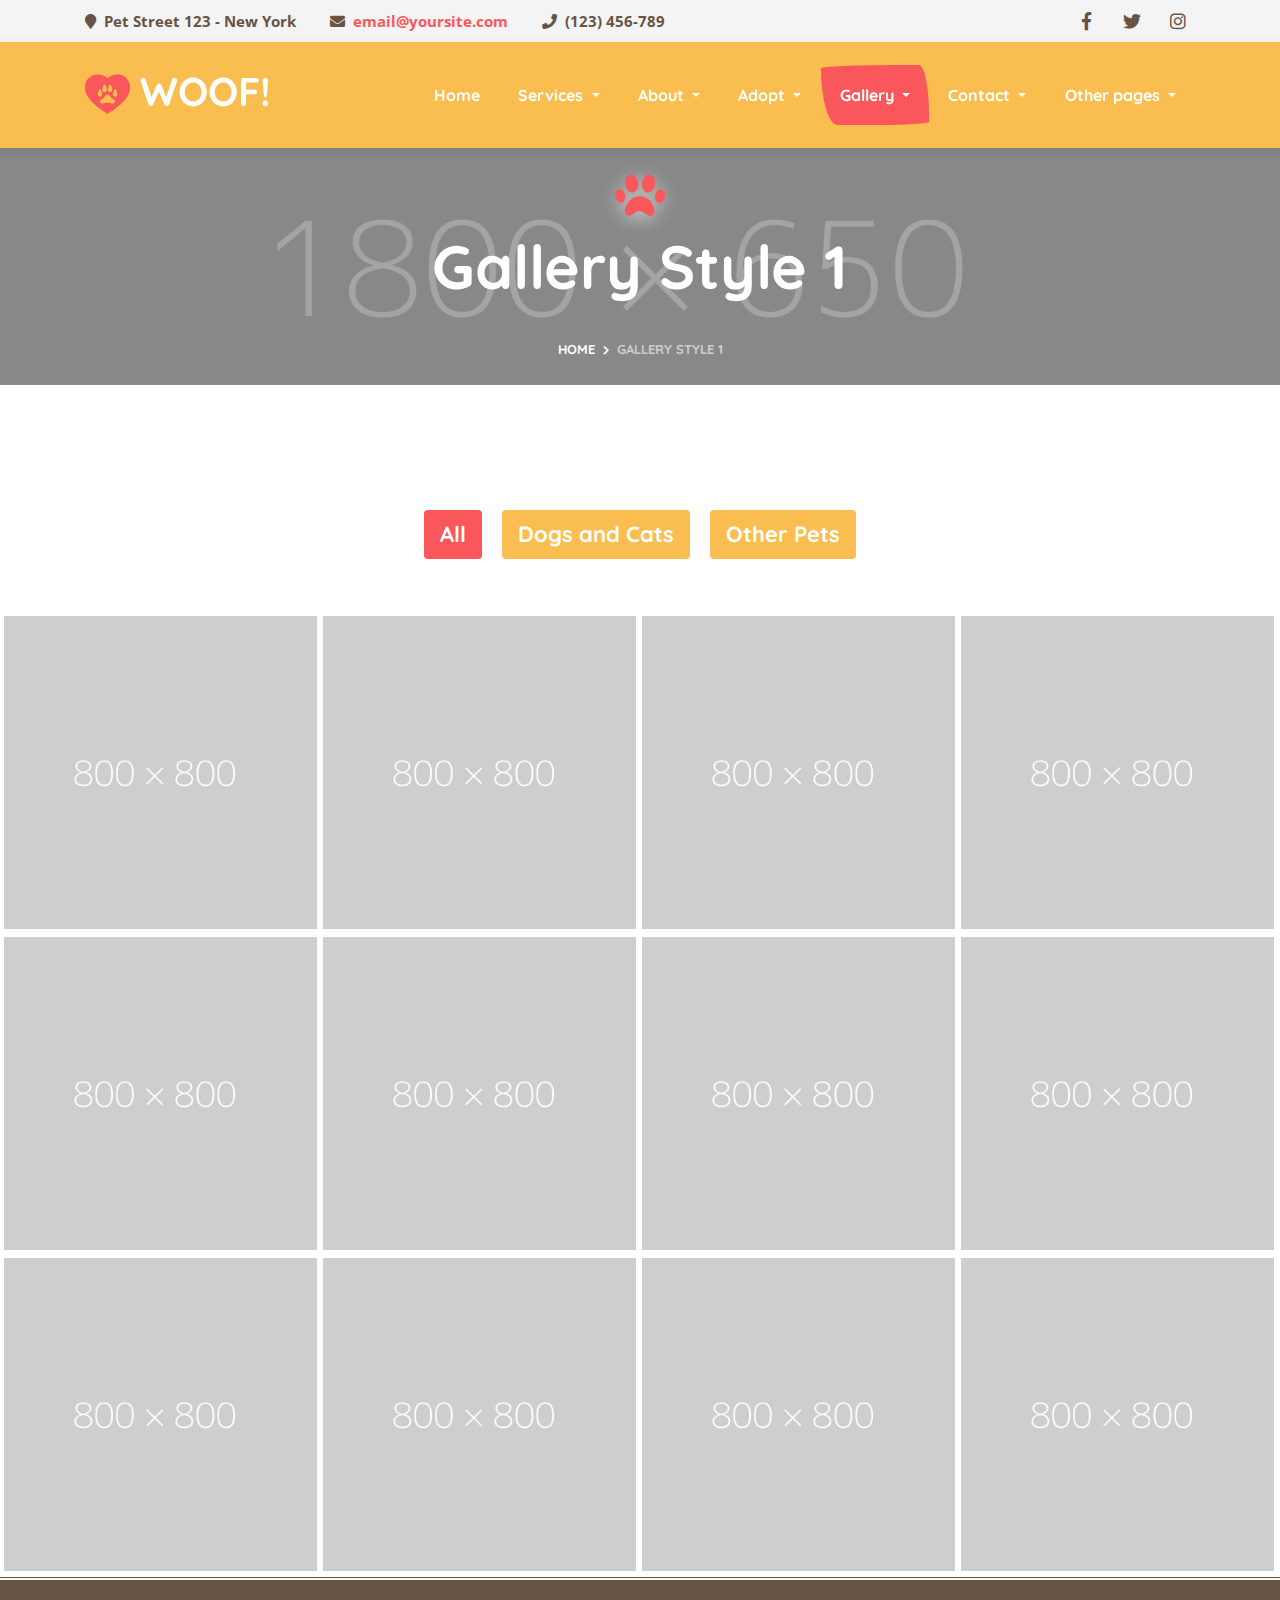
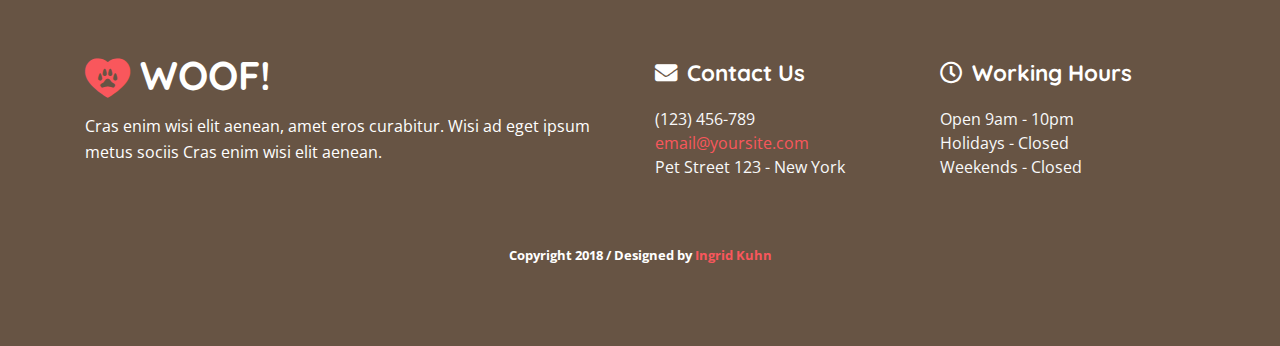
<file: public/gallery.html>
<!DOCTYPE html>
<html lang="en">
   <head>
      <meta charset="utf-8">
      <!--[if IE]>
      <meta http-equiv="X-UA-Compatible" content="IE=edge">
      <![endif]-->
      <meta name="viewport" content="width=device-width, initial-scale=1, maximum-scale=1">
      <meta name="description" content="">
      <meta name="author" content="">
      <!-- page title -->
      <title>Woof!</title>
      <!--[if lt IE 9]>
      <script src="js/respond.js"></script>
      <![endif]-->
      <!-- Font files -->
      <link href="https://fonts.googleapis.com/css?family=Open+Sans:400,700%7CQuicksand:400,500,700" rel="stylesheet">
      <link href="fonts/flaticon/flaticon.css" rel="stylesheet" type="text/css">
      <link href="fonts/fontawesome/fontawesome-all.min.css" rel="stylesheet" type="text/css">
      <!-- Fav icons -->
      <link rel="apple-touch-icon" sizes="57x57" href="apple-icon-57x57.png">
      <link rel="apple-touch-icon" sizes="72x72" href="apple-icon-72x72.png">
      <link rel="apple-touch-icon" sizes="114x114" href="apple-icon-114x114.png">
      <link rel="shortcut icon" type="image/x-icon" href="favicon.ico">
      <!-- Bootstrap core CSS -->
      <link href="vendor/bootstrap/css/bootstrap.min.css" rel="stylesheet">
      <!-- style CSS -->
      <link href="css/style.css" rel="stylesheet">
      <!-- plugins CSS -->
      <link href="css/plugins.css" rel="stylesheet">
      <!-- Colors CSS -->
      <link href="styles/maincolors.css" rel="stylesheet">
   </head>
   <!-- ==== body starts ==== -->
   <body id="top">
      <!-- Preloader -->
      <div id="preloader">
         <div class="spinner">
            <div class="bounce1"></div>
         </div>
         <!-- /spinner -->
      </div>
      <!-- /Preloader ends -->
      <nav id="main-nav" class="navbar-expand-xl fixed-top">
         <div class="row">
            <!-- Start Top Bar -->
            <div class="container-fluid top-bar">
               <div class="container">
                  <div class="row">
                     <div class="col-md-12">
                        <!-- Start Contact Info -->
                        <ul class="contact-details float-left">
                           <li><i class="fa fa-map-marker"></i>Pet Street 123 - New York</li>
                           <li><i class="fa fa-envelope"></i><a href="mailto:email@site.com">email@yoursite.com</a></li>
                           <li><i class="fa fa-phone"></i>(123) 456-789</li>
                        </ul>
                        <!-- End Contact Info -->
                        <!-- Start Social Links -->
                        <ul class="social-list float-right list-inline">
                           <li class="list-inline-item"><a title="Facebook" href="#"><i class="fab fa-facebook-f"></i></a></li>
                           <li class="list-inline-item"><a title="Twitter" href="#"><i class="fab fa-twitter"></i></a></li>
                           <li class="list-inline-item"><a  title="Instagram" href="#"><i class="fab fa-instagram"></i></a></li>
                        </ul>
                        <!-- /End Social Links -->
                     </div>
                     <!-- col-md-12 -->
                  </div>
                  <!-- /row -->
               </div>
               <!-- /container -->
            </div>
            <!-- End Top bar -->
            <!-- Navbar Starts -->
            <div class="navbar container-fluid">
               <div class="container ">
                  <!-- logo -->
                  <a class="navbar-brand" href="index.html">
                  <i class="flaticon-dog-20"></i><span>Woof!</span>
                  </a>
                  <!-- Navbartoggler -->
                  <button class="navbar-toggler" type="button" data-toggle="collapse" data-target="#navbarResponsive" aria-controls="navbarResponsive" aria-expanded="false" aria-label="Toggle navigation">
                  <span class="navbar-toggle-icon">
                  <i class="fas fa-bars"></i>
                  </span>
                  </button>
                  <div class="collapse navbar-collapse" id="navbarResponsive">
                     <ul class="navbar-nav ml-auto">
                        <!-- menu item -->
                        <li class="nav-item">
                           <a class="nav-link" href="index.html">Home
                           </a>
                        </li>
                        <!-- menu item -->
                        <li class="nav-item dropdown">
                           <a class="nav-link dropdown-toggle" href="#" id="services-dropdown" data-toggle="dropdown" aria-haspopup="true" aria-expanded="false">
                           Services
                           </a>
                           <div class="dropdown-menu" aria-labelledby="services-dropdown">
                              <a class="dropdown-item" href="services.html">Services Style 1</a>
                              <a class="dropdown-item" href="services2.html">Services Style 2</a>
                              <a class="dropdown-item" href="services-single.html">Services Single</a>
                           </div>
                        </li>
                        <!-- menu item -->
                        <li class="nav-item dropdown">
                           <a class="nav-link dropdown-toggle" href="#" id="about-dropdown" data-toggle="dropdown" aria-haspopup="true" aria-expanded="false">
                           About
                           </a>
                           <div class="dropdown-menu" aria-labelledby="about-dropdown">
                              <a class="dropdown-item" href="about.html">About Style 1</a>
                              <a class="dropdown-item" href="about2.html">About Style 2</a>
                           </div>
                        </li>
                        <!-- menu item -->
                        <li class="nav-item dropdown">
                           <a class="nav-link dropdown-toggle" href="#" id="adopt-dropdown" data-toggle="dropdown" aria-haspopup="true" aria-expanded="false">
                           Adopt
                           </a>
                           <div class="dropdown-menu" aria-labelledby="adopt-dropdown">
                              <a class="dropdown-item" href="adoption.html">Adoption Gallery</a>
                              <a class="dropdown-item" href="adoption-single.html">Adoption Single Page</a>
                           </div>
                        </li>
                        <!-- menu item -->
                        <li class="nav-item dropdown active">
                           <a class="nav-link dropdown-toggle" href="#" id="gallery-dropdown" data-toggle="dropdown" aria-haspopup="true" aria-expanded="false">
                           Gallery
                           </a>
                           <div class="dropdown-menu" aria-labelledby="gallery-dropdown">
                              <a class="dropdown-item" href="gallery.html">Gallery Style 1</a>
                              <a class="dropdown-item" href="gallery2.html">Gallery Style 2</a>
                           </div>
                        </li>
                        <!-- menu item -->
                        <li class="nav-item dropdown">
                           <a class="nav-link dropdown-toggle" href="#" id="contact-dropdown" data-toggle="dropdown" aria-haspopup="true" aria-expanded="false">
                           Contact
                           </a>
                           <div class="dropdown-menu" aria-labelledby="contact-dropdown">
                              <a class="dropdown-item" href="contact.html">Contact Style 1</a>
                              <a class="dropdown-item" href="contact2.html">Contact Style 2</a>
                           </div>
                        </li>
                        <!-- menu item -->
                        <li class="nav-item dropdown">
                           <a class="nav-link dropdown-toggle" href="#" id="others-dropdown" data-toggle="dropdown" aria-haspopup="true" aria-expanded="false">
                           Other pages
                           </a>
                           <div class="dropdown-menu" aria-labelledby="others-dropdown">
                              <a class="dropdown-item" href="team.html">Our Team</a>
                              <a class="dropdown-item" href="blog.html">Blog Home</a>
                              <a class="dropdown-item" href="blog-single.html">Blog Single</a>
                              <a class="dropdown-item" href="elements.html">Elements Page</a>
                              <a class="dropdown-item" href="404.html">404 Page</a>
                           </div>
                        </li>
                     </ul>
                     <!--/ul -->
                  </div>
                  <!--collapse -->
               </div>
               <!-- /container -->
            </div>
            <!-- /navbar -->
         </div>
         <!--/row -->
      </nav>
      <!-- /nav -->
	  <!-- Jumbotron -->
      <div class="jumbotron jumbotron-fluid overlay">
         <div class="jumbo-heading">
            <!-- section-heading -->
            <div class="section-heading" data-aos="zoom-in">
               <h1>Gallery Style 1</h1>
            </div>
            <!-- /section-heading -->
            <nav aria-label="breadcrumb">
               <ol class="breadcrumb">
                  <li class="breadcrumb-item"><a href="index.html">Home</a></li>
                  <li class="breadcrumb-item active" aria-current="page">Gallery Style 1</li>
               </ol>
            </nav>
         </div>
         <!-- /jumbo-heading -->
      </div>
      <!-- /jumbotron -->
      <!-- ==== Page Content ==== -->
      <div class="page pb-0">
         <!-- centered Gallery navigation -->
         <ul class="nav nav-pills cat center-nav">
            <li class="nav-item">
               <a class="nav-link active" href="#" data-toggle="tab" data-filter="*">All</a>
            </li>
            <li class="nav-item">
               <a class="nav-link" href="#" data-toggle="tab" data-filter=".dogscats">Dogs and Cats</a>
            </li>
            <li class="nav-item">
               <a class="nav-link" href="#" data-toggle="tab" data-filter=".other">Other Pets</a>
            </li>
         </ul>
         <!-- /ul -->
         <!-- Gallery -->
         <div id="gallery-isotope" class="mt-5">
            <!-- Image 1 -->
            <div class="dogscats col-lg-3 col-sm-6 col-md-6">
               <div class="isotope-item">
                  <div class="gallery-thumb">
                     <img class="img-fluid" src="img/gallery/gallery1.jpg" alt="">
                     <a href="img/gallery/gallery1.jpg"  title="You can add caption to pictures.">
                     <span class="overlay-mask"></span>
                     </a>							  							  
                  </div>
               </div>
            </div>
            <!-- Image 2 -->
            <div class="other col-lg-3 col-sm-6 col-md-6">
               <div class="isotope-item">
                  <div class="gallery-thumb">
                     <img class="img-fluid" src="img/gallery/gallery2.jpg" alt="">
                     <a href="img/gallery/gallery2.jpg"  title="You can add caption to pictures.">
                     <span class="overlay-mask"></span>
                     </a>							  							  
                  </div>
               </div>
            </div>
            <!-- Image 3 -->
            <div class="other col-lg-3 col-sm-6 col-md-6">
               <div class="isotope-item">
                  <div class="gallery-thumb">
                     <img class="img-fluid" src="img/gallery/gallery3.jpg" alt="">
                     <a href="img/gallery/gallery3.jpg"  title="You can add caption to pictures.">
                     <span class="overlay-mask"></span>
                     </a>							  							  
                  </div>
               </div>
            </div>
            <!-- Image 4 -->
            <div class="dogscats col-lg-3 col-sm-6 col-md-6">
               <div class="isotope-item">
                  <div class="gallery-thumb">
                     <img class="img-fluid" src="img/gallery/gallery4.jpg" alt="">
                     <a href="img/gallery/gallery4.jpg"  title="You can add caption to pictures.">
                     <span class="overlay-mask"></span>
                     </a>							  							  
                  </div>
               </div>
            </div>
            <!-- Image 5 -->
            <div class="dogscats col-lg-3 col-sm-6 col-md-6">
               <div class="isotope-item">
                  <div class="gallery-thumb">
                     <img class="img-fluid" src="img/gallery/gallery5.jpg" alt="">
                     <a href="img/gallery/gallery5.jpg"  title="You can add caption to pictures.">
                     <span class="overlay-mask"></span>
                     </a>							  							  
                  </div>
               </div>
            </div>
            <!-- Image 6 -->
            <div class="dogscats col-lg-3 col-sm-6 col-md-6">
               <div class="isotope-item">
                  <div class="gallery-thumb">
                     <img class="img-fluid" src="img/gallery/gallery6.jpg" alt="">
                     <a href="img/gallery/gallery6.jpg"  title="You can add caption to pictures.">
                     <span class="overlay-mask"></span>
                     </a>							  							  
                  </div>
               </div>
            </div>
            <!-- Image 7 -->
            <div class="dogscats col-lg-3 col-sm-6 col-md-6">
               <div class="isotope-item">
                  <div class="gallery-thumb">
                     <img class="img-fluid" src="img/gallery/gallery7.jpg" alt="">
                     <a href="img/gallery/gallery7.jpg"  title="You can add caption to pictures.">
                     <span class="overlay-mask"></span>
                     </a>							  							  
                  </div>
               </div>
            </div>
            <!-- Image 8 -->
            <div class="other col-lg-3 col-sm-6 col-md-6">
               <div class="isotope-item">
                  <div class="gallery-thumb">
                     <img class="img-fluid" src="img/gallery/gallery8.jpg" alt="">
                     <a href="img/gallery/gallery8.jpg"  title="You can add caption to pictures.">
                     <span class="overlay-mask"></span>
                     </a>							  							  
                  </div>
               </div>
            </div>
            <!-- Image 9 -->
            <div class="other col-lg-3 col-sm-6 col-md-6">
               <div class="isotope-item">
                  <div class="gallery-thumb">
                     <img class="img-fluid" src="img/gallery/gallery9.jpg" alt="">
                     <a href="img/gallery/gallery9.jpg"  title="You can add caption to pictures.">
                     <span class="overlay-mask"></span>
                     </a>							  							  
                  </div>
               </div>
            </div>
            <!-- Image 10 -->
            <div class="dogscats col-lg-3 col-sm-6 col-md-6">
               <div class="isotope-item">
                  <div class="gallery-thumb">
                     <img class="img-fluid" src="img/gallery/gallery10.jpg" alt="">
                     <a href="img/gallery/gallery10.jpg"  title="You can add caption to pictures.">
                     <span class="overlay-mask"></span>
                     </a>							  							  
                  </div>
               </div>
            </div>
            <!-- Image 11 -->
            <div class="other col-lg-3 col-sm-6 col-md-6">
               <div class="isotope-item">
                  <div class="gallery-thumb">
                     <img class="img-fluid" src="img/gallery/gallery11.jpg" alt="">
                     <a href="img/gallery/gallery11.jpg"  title="You can add caption to pictures.">
                     <span class="overlay-mask"></span>
                     </a>							  							  
                  </div>
               </div>
            </div>
            <!-- Image 12 -->
            <div class="dogscats col-lg-3 col-sm-6 col-md-6">
               <div class="isotope-item">
                  <div class="gallery-thumb">
                     <img class="img-fluid" src="img/gallery/gallery12.jpg" alt="">
                     <a href="img/gallery/gallery12.jpg"  title="You can add caption to pictures.">
                     <span class="overlay-mask"></span>
                     </a>							  							  
                  </div>
               </div>
            </div>
         </div>
         <!-- /gallery-isotope-->  
      </div>
      <!-- /page -->
      <!-- ==== footer ==== -->
      <footer class="text-light">
         <div class="container">
            <div class="row">
               <div class="col-lg-6">
                  <a class="navbar-brand" href="index.html"><i class="flaticon-dog-20"></i><span>Woof!</span></a>
                  <p class="mt-3">Cras enim wisi elit aenean, amet eros curabitur. Wisi ad eget ipsum metus sociis Cras enim wisi elit aenean.</p>
               </div>
               <!--/ col-lg -->
               <div class="col-lg-3">
                  <h6><i class="fas fa-envelope margin-icon"></i>Contact Us</h6>
                  <ul class="list-unstyled">
                     <li>(123) 456-789</li>
                     <li><a href="mailto:email@yoursite.com">email@yoursite.com</a></li>
                     <li>Pet Street 123 - New York </li>
                  </ul>
                  <!--/ul -->
               </div>
               <!--/ col-lg -->
               <div class="col-lg-3">
                  <h6><i class="far fa-clock margin-icon"></i>Working Hours</h6>
                  <ul class="list-unstyled">
                     <li>Open 9am - 10pm</li>
                     <li>Holidays - Closed</li>
                     <li>Weekends - Closed</li>
                  </ul>
                  <!--/ul -->
               </div>
               <!--/ col-lg -->
            </div>
            <!--/ row-->
            <div class="row">
               <div class="credits col-sm-12">
                  <p>Copyright 2018 / Designed by <a href="http://www.ingridkuhn.com">Ingrid Kuhn</a></p>
               </div>
            </div>
            <!--/ row -->
         </div>
         <!--/ container -->
         <!-- Go To Top Link -->
         <div class="page-scroll hidden-sm hidden-xs">
            <a href="#top" class="back-to-top"><i class="fa fa-angle-up"></i></a>
         </div>
         <!--/page-scroll-->
      </footer>
      <!--/ footer-->
      <!-- Bootstrap core & Jquery -->
      <script src="vendor/jquery/jquery.min.js"></script>
      <script src="vendor/bootstrap/js/bootstrap.min.js"></script>
      <!-- Custom Js -->
      <script src="js/custom.js"></script>
      <script src="js/plugins.js"></script>
	  <!-- Prefix free -->
      <script src="js/prefixfree.min.js"></script>
   </body>
</html>
</file>
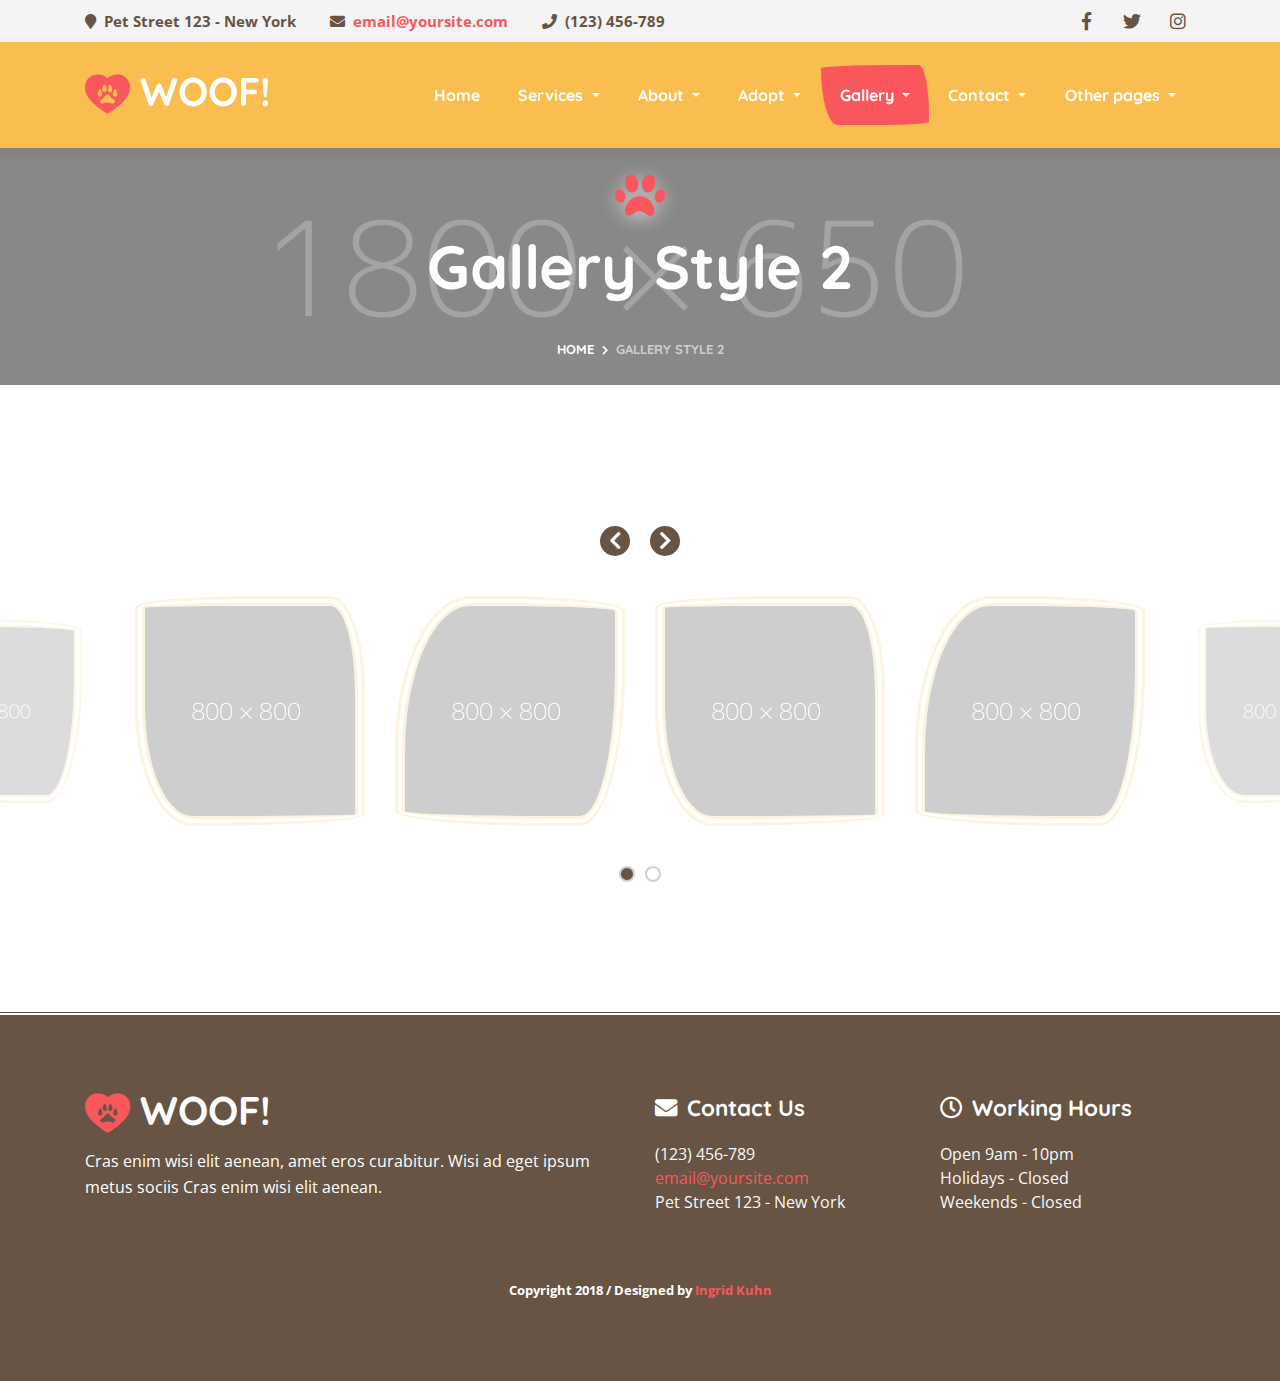
<file: public/gallery2.html>
<!DOCTYPE html>
<html lang="en">
   <head>
      <meta charset="utf-8">
      <!--[if IE]>
      <meta http-equiv="X-UA-Compatible" content="IE=edge">
      <![endif]-->
      <meta name="viewport" content="width=device-width, initial-scale=1, maximum-scale=1">
      <meta name="description" content="">
      <meta name="author" content="">
      <!-- page title -->
      <title>Woof!</title>
      <!--[if lt IE 9]>
      <script src="js/respond.js"></script>
      <![endif]-->
      <!-- Font files -->
      <link href="https://fonts.googleapis.com/css?family=Open+Sans:400,700%7CQuicksand:400,500,700" rel="stylesheet">
      <link href="fonts/flaticon/flaticon.css" rel="stylesheet" type="text/css">
      <link href="fonts/fontawesome/fontawesome-all.min.css" rel="stylesheet" type="text/css">
      <!-- Fav icons -->
      <link rel="apple-touch-icon" sizes="57x57" href="apple-icon-57x57.png">
      <link rel="apple-touch-icon" sizes="72x72" href="apple-icon-72x72.png">
      <link rel="apple-touch-icon" sizes="114x114" href="apple-icon-114x114.png">
      <link rel="shortcut icon" type="image/x-icon" href="favicon.ico">
      <!-- Bootstrap core CSS -->
      <link href="vendor/bootstrap/css/bootstrap.min.css" rel="stylesheet">
      <!-- style CSS -->
      <link href="css/style.css" rel="stylesheet">
      <!-- plugins CSS -->
      <link href="css/plugins.css" rel="stylesheet">
      <!-- Colors CSS -->
      <link href="styles/maincolors.css" rel="stylesheet">
   </head>
   <!-- ==== body starts ==== -->
   <body id="top">
      <!-- Preloader -->
      <div id="preloader">
         <div class="spinner">
            <div class="bounce1"></div>
         </div>
         <!-- /spinner -->
      </div>
      <!-- /Preloader ends -->
      <nav id="main-nav" class="navbar-expand-xl fixed-top">
         <div class="row">
            <!-- Start Top Bar -->
            <div class="container-fluid top-bar">
               <div class="container">
                  <div class="row">
                     <div class="col-md-12">
                        <!-- Start Contact Info -->
                        <ul class="contact-details float-left">
                           <li><i class="fa fa-map-marker"></i>Pet Street 123 - New York</li>
                           <li><i class="fa fa-envelope"></i><a href="mailto:email@site.com">email@yoursite.com</a></li>
                           <li><i class="fa fa-phone"></i>(123) 456-789</li>
                        </ul>
                        <!-- End Contact Info -->
                        <!-- Start Social Links -->
                        <ul class="social-list float-right list-inline">
                           <li class="list-inline-item"><a title="Facebook" href="#"><i class="fab fa-facebook-f"></i></a></li>
                           <li class="list-inline-item"><a title="Twitter" href="#"><i class="fab fa-twitter"></i></a></li>
                           <li class="list-inline-item"><a  title="Instagram" href="#"><i class="fab fa-instagram"></i></a></li>
                        </ul>
                        <!-- /End Social Links -->
                     </div>
                     <!-- col-md-12 -->
                  </div>
                  <!-- /row -->
               </div>
               <!-- /container -->
            </div>
            <!-- End Top bar -->
            <!-- Navbar Starts -->
            <div class="navbar container-fluid">
               <div class="container ">
                  <!-- logo -->
                  <a class="navbar-brand" href="index.html">
                  <i class="flaticon-dog-20"></i><span>Woof!</span>
                  </a>
                  <!-- Navbartoggler -->
                  <button class="navbar-toggler" type="button" data-toggle="collapse" data-target="#navbarResponsive" aria-controls="navbarResponsive" aria-expanded="false" aria-label="Toggle navigation">
                  <span class="navbar-toggle-icon">
                  <i class="fas fa-bars"></i>
                  </span>
                  </button>
                  <div class="collapse navbar-collapse" id="navbarResponsive">
                     <ul class="navbar-nav ml-auto">
                        <!-- menu item -->
                        <li class="nav-item">
                           <a class="nav-link" href="index.html">Home
                           </a>
                        </li>
                        <!-- menu item -->
                        <li class="nav-item dropdown">
                           <a class="nav-link dropdown-toggle" href="#" id="services-dropdown" data-toggle="dropdown" aria-haspopup="true" aria-expanded="false">
                           Services
                           </a>
                           <div class="dropdown-menu" aria-labelledby="services-dropdown">
                              <a class="dropdown-item" href="services.html">Services Style 1</a>
                              <a class="dropdown-item" href="services2.html">Services Style 2</a>
                              <a class="dropdown-item" href="services-single.html">Services Single</a>
                           </div>
                        </li>
                        <!-- menu item -->
                        <li class="nav-item dropdown">
                           <a class="nav-link dropdown-toggle" href="#" id="about-dropdown" data-toggle="dropdown" aria-haspopup="true" aria-expanded="false">
                           About
                           </a>
                           <div class="dropdown-menu" aria-labelledby="about-dropdown">
                              <a class="dropdown-item" href="about.html">About Style 1</a>
                              <a class="dropdown-item" href="about2.html">About Style 2</a>
                           </div>
                        </li>
                        <!-- menu item -->
                        <li class="nav-item dropdown">
                           <a class="nav-link dropdown-toggle" href="#" id="adopt-dropdown" data-toggle="dropdown" aria-haspopup="true" aria-expanded="false">
                           Adopt
                           </a>
                           <div class="dropdown-menu" aria-labelledby="adopt-dropdown">
                              <a class="dropdown-item" href="adoption.html">Adoption Gallery</a>
                              <a class="dropdown-item" href="adoption-single.html">Adoption Single Page</a>
                           </div>
                        </li>
                        <!-- menu item -->
                        <li class="nav-item dropdown active">
                           <a class="nav-link dropdown-toggle" href="#" id="gallery-dropdown" data-toggle="dropdown" aria-haspopup="true" aria-expanded="false">
                           Gallery
                           </a>
                           <div class="dropdown-menu" aria-labelledby="gallery-dropdown">
                              <a class="dropdown-item" href="gallery.html">Gallery Style 1</a>
                              <a class="dropdown-item" href="gallery2.html">Gallery Style 2</a>
                           </div>
                        </li>
                        <!-- menu item -->
                        <li class="nav-item dropdown">
                           <a class="nav-link dropdown-toggle" href="#" id="contact-dropdown" data-toggle="dropdown" aria-haspopup="true" aria-expanded="false">
                           Contact
                           </a>
                           <div class="dropdown-menu" aria-labelledby="contact-dropdown">
                              <a class="dropdown-item" href="contact.html">Contact Style 1</a>
                              <a class="dropdown-item" href="contact2.html">Contact Style 2</a>
                           </div>
                        </li>
                        <!-- menu item -->
                        <li class="nav-item dropdown">
                           <a class="nav-link dropdown-toggle" href="#" id="others-dropdown" data-toggle="dropdown" aria-haspopup="true" aria-expanded="false">
                           Other pages
                           </a>
                           <div class="dropdown-menu" aria-labelledby="others-dropdown">
                              <a class="dropdown-item" href="team.html">Our Team</a>
                              <a class="dropdown-item" href="blog.html">Blog Home</a>
                              <a class="dropdown-item" href="blog-single.html">Blog Single</a>
                              <a class="dropdown-item" href="elements.html">Elements Page</a>
                              <a class="dropdown-item" href="404.html">404 Page</a>
                           </div>
                        </li>
                     </ul>
                     <!--/ul -->
                  </div>
                  <!--collapse -->
               </div>
               <!-- /container -->
            </div>
            <!-- /navbar -->
         </div>
         <!--/row -->
      </nav>
      <!-- /nav --><!-- Jumbotron -->
      <div class="jumbotron jumbotron-fluid overlay">
         <div class="jumbo-heading">
            <!-- section-heading -->
            <div class="section-heading" data-aos="zoom-in">
               <h1>Gallery Style 2</h1>
            </div>
            <!-- /section-heading -->
            <nav aria-label="breadcrumb">
               <ol class="breadcrumb">
                  <li class="breadcrumb-item"><a href="index.html">Home</a></li>
                  <li class="breadcrumb-item active" aria-current="page">Gallery Style 2</li>
               </ol>
            </nav>
         </div>
         <!-- /jumbo-heading -->
      </div>
      <!-- /jumbotron -->
      <!-- ==== Page Content ==== -->
      <div class="page">
         <!-- owl carousel with fade effect  -->
         <div id="owl-gallery" class="owl-carousel owl-theme top-centered-nav fade-effect mt-5">
            <div class="col-md-12 gallery-img rotate-img">
               <!-- image -->
               <a href="img/gallery/gallery1.jpg" title="your caption here">
               <img src="img/gallery/gallery1.jpg" class="border-double img-fluid border-irregular1" alt="">
               </a>
            </div>
            <!-- /col-md-12 -->
            <div class="col-md-12 gallery-img rotate-img">
               <a href="img/gallery/gallery2.jpg" title="your caption here">
               <img src="img/gallery/gallery2.jpg" class="border-double img-fluid border-irregular2" alt="">
               </a>
            </div>
            <!-- /col-md-12 -->
            <div class="col-md-12 gallery-img rotate-img">
               <a href="img/gallery/gallery3.jpg" title="your caption here">
               <img src="img/gallery/gallery3.jpg" class="border-double  img-fluid border-irregular1" alt="">
               </a>
            </div>
            <!-- /col-md-12 -->
            <div class="col-md-12 gallery-img rotate-img">
               <a href="img/gallery/gallery4.jpg" title="your caption here">
               <img src="img/gallery/gallery4.jpg" class="border-double  img-fluid border-irregular2" alt="">
               </a>
            </div>
            <!-- /col-md-12 -->
            <div class="col-md-12 gallery-img rotate-img">
               <a href="img/gallery/gallery5.jpg" title="your caption here">
               <img src="img/gallery/gallery5.jpg" class="border-double  img-fluid border-irregular1" alt="">
               </a>
            </div>
            <!-- /col-md-12 -->
            <!-- /col-md-12 -->
            <div class="col-md-12 gallery-img rotate-img">
               <a href="img/gallery/gallery6.jpg" title="your caption here">
               <img src="img/gallery/gallery6.jpg" class="border-double  img-fluid border-irregular2" alt="">
               </a>
            </div>
            <!-- /col-md-12 -->
         </div>
         <!-- /owl-carousel -->	
      </div>
      <!-- /page -->
      <!-- ==== footer ==== -->
      <footer class="text-light">
         <div class="container">
            <div class="row">
               <div class="col-lg-6">
                  <a class="navbar-brand" href="index.html"><i class="flaticon-dog-20"></i><span>Woof!</span></a>
                  <p class="mt-3">Cras enim wisi elit aenean, amet eros curabitur. Wisi ad eget ipsum metus sociis Cras enim wisi elit aenean.</p>
               </div>
               <!--/ col-lg -->
               <div class="col-lg-3">
                  <h6><i class="fas fa-envelope margin-icon"></i>Contact Us</h6>
                  <ul class="list-unstyled">
                     <li>(123) 456-789</li>
                     <li><a href="mailto:email@yoursite.com">email@yoursite.com</a></li>
                     <li>Pet Street 123 - New York </li>
                  </ul>
                  <!--/ul -->
               </div>
               <!--/ col-lg -->
               <div class="col-lg-3">
                  <h6><i class="far fa-clock margin-icon"></i>Working Hours</h6>
                  <ul class="list-unstyled">
                     <li>Open 9am - 10pm</li>
                     <li>Holidays - Closed</li>
                     <li>Weekends - Closed</li>
                  </ul>
                  <!--/ul -->
               </div>
               <!--/ col-lg -->
            </div>
            <!--/ row-->
            <div class="row">
               <div class="credits col-sm-12">
                  <p>Copyright 2018 / Designed by <a href="http://www.ingridkuhn.com">Ingrid Kuhn</a></p>
               </div>
            </div>
            <!--/ row -->
         </div>
         <!--/ container -->
         <!-- Go To Top Link -->
         <div class="page-scroll hidden-sm hidden-xs">
            <a href="#top" class="back-to-top"><i class="fa fa-angle-up"></i></a>
         </div>
         <!--/page-scroll-->
      </footer>
      <!--/ footer-->
      <!-- Bootstrap core & Jquery -->
      <script src="vendor/jquery/jquery.min.js"></script>
      <script src="vendor/bootstrap/js/bootstrap.min.js"></script>
      <!-- Custom Js -->
      <script src="js/custom.js"></script>
      <script src="js/plugins.js"></script>
	  <!-- Prefix free -->
      <script src="js/prefixfree.min.js"></script>
   </body>
</html>
</file>
<file: public/fonts/flaticon/flaticon.css>
/*
  	Flaticon icon font: Flaticon
  	*/

@font-face {
  font-family: "Flaticon";
  src: url("Flaticon.eot");
  src: url("Flaticon.eot?#iefix") format("embedded-opentype"),
       url("Flaticon.woff") format("woff"),
       url("Flaticon.ttf") format("truetype");
  font-weight: normal;
  font-style: normal;
}



[class^="flaticon-"]:before, [class*=" flaticon-"]:before,
[class^="flaticon-"]:after, [class*=" flaticon-"]:after {   
  font-family: Flaticon;
font-style: normal;
}

.flaticon-game:before { content: "\f100"; }
.flaticon-animals-15:before { content: "\f101"; }
.flaticon-cross:before { content: "\f102"; }
.flaticon-animal-13:before { content: "\f103"; }
.flaticon-shape:before { content: "\f104"; }
.flaticon-cat-toy:before { content: "\f105"; }
.flaticon-pet-lotion:before { content: "\f106"; }
.flaticon-cat-in-black-silhouette:before { content: "\f107"; }
.flaticon-cat-2:before { content: "\f108"; }
.flaticon-ashera-cat:before { content: "\f109"; }
.flaticon-animals-14:before { content: "\f10a"; }
.flaticon-animals-13:before { content: "\f10b"; }
.flaticon-animals-12:before { content: "\f10c"; }
.flaticon-silhouette:before { content: "\f10d"; }
.flaticon-animal-12:before { content: "\f10e"; }
.flaticon-black-cat:before { content: "\f10f"; }
.flaticon-animal-prints:before { content: "\f110"; }
.flaticon-garden:before { content: "\f111"; }
.flaticon-dog-20:before { content: "\f112"; }
.flaticon-dog-19:before { content: "\f113"; }
.flaticon-people-2:before { content: "\f114"; }
.flaticon-animals-11:before { content: "\f115"; }
.flaticon-people-1:before { content: "\f116"; }
.flaticon-dog-18:before { content: "\f117"; }
.flaticon-people:before { content: "\f118"; }
.flaticon-animals-10:before { content: "\f119"; }
.flaticon-dog-17:before { content: "\f11a"; }
.flaticon-man:before { content: "\f11b"; }
.flaticon-animal-11:before { content: "\f11c"; }
.flaticon-animal-10:before { content: "\f11d"; }
.flaticon-dog-16:before { content: "\f11e"; }
.flaticon-animals-9:before { content: "\f11f"; }
.flaticon-animal-9:before { content: "\f120"; }
.flaticon-dog-15:before { content: "\f121"; }
.flaticon-animals-8:before { content: "\f122"; }
.flaticon-dog-14:before { content: "\f123"; }
.flaticon-easter-bunny:before { content: "\f124"; }
.flaticon-grooming-1:before { content: "\f125"; }
.flaticon-pawprint-4:before { content: "\f126"; }
.flaticon-pawprint-3:before { content: "\f127"; }
.flaticon-cat-1:before { content: "\f128"; }
.flaticon-dog-with-belt-walking-with-a-man:before { content: "\f129"; }
.flaticon-dog-13:before { content: "\f12a"; }
.flaticon-grooming:before { content: "\f12b"; }
.flaticon-prize-badge-with-paw-print:before { content: "\f12c"; }
.flaticon-dog-12:before { content: "\f12d"; }
.flaticon-dog-11:before { content: "\f12e"; }
.flaticon-pawprint-2:before { content: "\f12f"; }
.flaticon-dog-seating:before { content: "\f130"; }
.flaticon-dog-10:before { content: "\f131"; }
.flaticon-plain-dog:before { content: "\f132"; }
.flaticon-jack-russell-terrier:before { content: "\f133"; }
.flaticon-dog-9:before { content: "\f134"; }
.flaticon-walking-with-dog:before { content: "\f135"; }
.flaticon-pet:before { content: "\f136"; }
.flaticon-face-of-staring-dog:before { content: "\f137"; }
.flaticon-dog-with-floppy-ears-1:before { content: "\f138"; }
.flaticon-face-of-a-dog-with-sleepy-eyes:before { content: "\f139"; }
.flaticon-dog-bone-1:before { content: "\f13a"; }
.flaticon-dog-with-big-and-pointy-ears:before { content: "\f13b"; }
.flaticon-dog-head:before { content: "\f13c"; }
.flaticon-border-collie-head:before { content: "\f13d"; }
.flaticon-bulldog-head:before { content: "\f13e"; }
.flaticon-basset-hound-dog-head:before { content: "\f13f"; }
.flaticon-dog-face:before { content: "\f140"; }
.flaticon-veterinarian-hospital:before { content: "\f141"; }
.flaticon-rat:before { content: "\f142"; }
.flaticon-cat:before { content: "\f143"; }
.flaticon-dog-8:before { content: "\f144"; }
.flaticon-animal-8:before { content: "\f145"; }
.flaticon-hamster-1:before { content: "\f146"; }
.flaticon-animals-7:before { content: "\f147"; }
.flaticon-dog-training-3:before { content: "\f148"; }
.flaticon-dog-training-2:before { content: "\f149"; }
.flaticon-walking-the-dog:before { content: "\f14a"; }
.flaticon-dog-training-1:before { content: "\f14b"; }
.flaticon-dog-training:before { content: "\f14c"; }
.flaticon-dog-7:before { content: "\f14d"; }
.flaticon-dog-6:before { content: "\f14e"; }
.flaticon-dog-5:before { content: "\f14f"; }
.flaticon-animals-6:before { content: "\f150"; }
.flaticon-animal-7:before { content: "\f151"; }
.flaticon-siamese-cat:before { content: "\f152"; }
.flaticon-toyger-cat:before { content: "\f153"; }
.flaticon-pets:before { content: "\f154"; }
.flaticon-bulldog:before { content: "\f155"; }
.flaticon-poodle:before { content: "\f156"; }
.flaticon-border-collie:before { content: "\f157"; }
.flaticon-basset-houd:before { content: "\f158"; }
.flaticon-dachshund:before { content: "\f159"; }
.flaticon-kurzhaar:before { content: "\f15a"; }
.flaticon-bernese-mountain:before { content: "\f15b"; }
.flaticon-dog-puppy:before { content: "\f15c"; }
.flaticon-dog-kennel:before { content: "\f15d"; }
.flaticon-mouse:before { content: "\f15e"; }
.flaticon-turtle:before { content: "\f15f"; }
.flaticon-pet-carrier:before { content: "\f160"; }
.flaticon-pet-food:before { content: "\f161"; }
.flaticon-dog-bone:before { content: "\f162"; }
.flaticon-aquarium:before { content: "\f163"; }
.flaticon-bird:before { content: "\f164"; }
.flaticon-laying-cat:before { content: "\f165"; }
.flaticon-pet-friendly:before { content: "\f166"; }
.flaticon-animals-5:before { content: "\f167"; }
.flaticon-animals-4:before { content: "\f168"; }
.flaticon-pawprint-1:before { content: "\f169"; }
.flaticon-food:before { content: "\f16a"; }
.flaticon-animals-3:before { content: "\f16b"; }
.flaticon-dog-4:before { content: "\f16c"; }
.flaticon-animals-2:before { content: "\f16d"; }
.flaticon-animal-6:before { content: "\f16e"; }
.flaticon-veterinary:before { content: "\f16f"; }
.flaticon-syringe:before { content: "\f170"; }
.flaticon-medical:before { content: "\f171"; }
.flaticon-pet-shelter:before { content: "\f172"; }
.flaticon-brush:before { content: "\f173"; }
.flaticon-animal-5:before { content: "\f174"; }
.flaticon-animal-4:before { content: "\f175"; }
.flaticon-animals-1:before { content: "\f176"; }
.flaticon-vet-with-cat:before { content: "\f177"; }
.flaticon-guinea-pig-heag:before { content: "\f178"; }
.flaticon-animals:before { content: "\f179"; }
.flaticon-angry-bulldog-face:before { content: "\f17a"; }
.flaticon-dog-with-chubby-cheeks:before { content: "\f17b"; }
.flaticon-chewing-bone-for-dog:before { content: "\f17c"; }
.flaticon-dog-food-bowl:before { content: "\f17d"; }
.flaticon-doberman-dog-head:before { content: "\f17e"; }
.flaticon-dog-with-floppy-ears:before { content: "\f17f"; }
.flaticon-long-haired-dog-head:before { content: "\f180"; }
.flaticon-animal-paw-print:before { content: "\f181"; }
.flaticon-dog-with-first-aid-kit-bag:before { content: "\f182"; }
.flaticon-play:before { content: "\f183"; }
.flaticon-dog-and-pets-house:before { content: "\f184"; }
.flaticon-man-combing-a-dog:before { content: "\f185"; }
.flaticon-dog-in-front-of-a-man:before { content: "\f186"; }
.flaticon-scissors:before { content: "\f187"; }
.flaticon-dog-3:before { content: "\f188"; }
.flaticon-dog-2:before { content: "\f189"; }
.flaticon-pet-hotel-sign-with-a-dog-and-a-cat-under-a-roof-line:before { content: "\f18a"; }
.flaticon-circle:before { content: "\f18b"; }
.flaticon-dog-1:before { content: "\f18c"; }
.flaticon-pet-hotel-symbols-of-three-stars-a-semicircle-and-a-bone-black-shape:before { content: "\f18d"; }
.flaticon-pets-hotel-symbol-with-a-dog-and-a-cat-in-a-circle-with-one-star:before { content: "\f18e"; }
.flaticon-animal-3:before { content: "\f18f"; }
.flaticon-animal-2:before { content: "\f190"; }
.flaticon-sign:before { content: "\f191"; }
.flaticon-dog-pet-allowed-hotel-signal:before { content: "\f192"; }
.flaticon-zynga-logotype:before { content: "\f193"; }
.flaticon-dog:before { content: "\f194"; }
.flaticon-animal-1:before { content: "\f195"; }
.flaticon-pawprint:before { content: "\f196"; }
.flaticon-sitting-rabbit:before { content: "\f197"; }
.flaticon-track:before { content: "\f198"; }
.flaticon-hamster:before { content: "\f199"; }
.flaticon-animal:before { content: "\f19a"; }
</file>
<file: public/css/style.css>
/*
Template Name: Woof!
Author: Ingrid Kuhn
Author URI: themeforest/user/ingridk
Version: 1.0
Last change:22th march 2018 

	Table of Contents

	#General and Typography
	#Preloader
	#Navigation
	#Main Slider
	#Video Header
	#Section - Services
	#Section - Adoption
	#Section - About us	
	#Section - Team
	#Section - Gallery
	#Section - Contact
	#Blog pages
    #Footer
	#Miscellaneous
	#Media Queries

/*=========================== General and Typography ============================ */
 body {
     font-family: 'Open Sans', sans-serif;
     color:#808080;
}

 p{
     font-size: 16px;
     line-height:1.6;
     font-weight: 400;
}
 h1{
     font-size: 3.8em;
     line-height: 1.1em;
     color:#675444;
     font-family:'Quicksand', sans-serif;
     margin-bottom: 20px;
     font-weight:700;
}
 h2{
     color:#675444;
     margin-bottom: 20px;
     font-family:'Quicksand', sans-serif;
     font-size: 3.2em;
     font-weight: bold;
     letter-spacing: -1px;
}
 h3{
     font-family:'Quicksand', sans-serif;
     font-size:2.5em;
     font-weight:700;
     margin-bottom: 20px;
     line-height: 1.2;
     letter-spacing: -1px;
}
 h4{
     font-family:'Quicksand', sans-serif;
     color:#675444;
     font-size:2.1em;
     font-weight:500;
     margin-bottom: 20px;
     letter-spacing: -0.6px;
}
 h5{
     color:#675444;
     font-family:'Quicksand', sans-serif;
     font-size:1.8em;
     font-weight: 700;
     margin-bottom: 20px;
}
 h6{
     color:#675444;
     font-family:'Quicksand', sans-serif;
     font-size:1.4em;
     font-weight: bold;
     margin-bottom: 20px;
}
 .h7{
     font-size:18px;
     line-height:28px;
     font-weight:700;
}
 .lead {
     font-family:'Quicksand', sans-serif;
     font-weight:700;
     line-height:1.4em;
}
/* Links */
 a {
     transition: color .2s ease-in-out;
}
 a:hover, a:focus {
     text-decoration: none;
}
 *:focus{
     outline-style:none;
     box-shadow:none;
     border-color:transparent;
}
 .custom-link{
     font-family:'Quicksand', sans-serif;
     margin-top:20px;
     background: #f3f3f3;
     display: inline-block;
     padding: 10px;
     font-weight: 700;
     font-size: 20px;
}
/*=========================== Preloader ============================ */
 #preloader {
     position: fixed;
     top: 0;
     background:#fff;
     left: 0;
     width: 100%;
     height: 100%;
     z-index: 99999;
}
 .spinner {
     text-align: center;
     position: absolute;
     top: 50%;
     width: 10%;
     left: 43%;
     animation: rotate 2.0s infinite linear;
}
 .spinner > div {
     border-radius: 100%;
     display: inline-block;
     animation: bouncedelay 1.4s infinite ease-in-out;
    /* Prevent first frame from flickering when animation starts */
     animation-fill-mode: both;
}
 .spinner .bounce1 {
     animation-delay: -0.32s;
}
/* Preloader icon */
 .spinner .bounce1:after {
     content: "\f112";
     position: absolute;
     font-family: "flaticon";
     font-size: 40px;
     margin-top: -40px;
     margin-left: -10px;
}
 @keyframes bouncedelay {
     0%, 80%, 100% {
         transform: scale(1.0);
    }
     40% {
         transform: scale(1.5);
    }
}
/*=========================== Navigation ============================ */
 .navbar{
     box-shadow: 0px 4px 12px rgba(0, 0, 0, 0.07);
}
 .navbar-nav a{
     color:#fff!important;
     font-family:'Quicksand', sans-serif;
     font-weight: 700;
     font-size: 16px;
}
 .navbar-nav .nav-link {
     padding-right: 1.2rem!important;
     padding-left: 1.2rem!important;
}
 .nav-item{
     border-radius:70px;
     transition: all .2s ease-in-out;
}
 .navbar .nav-item:focus .dropdown.show{
     background: transparent!important;
}
 .navbar .nav-item.active,.navbar .dropdown-item:hover,.navbar .dropdown-item:focus,.navbar .nav-link:focus,.navbar .nav-item:hover,.navbar .nav-item .active{
     color:#fff!important;
     border-radius: 355px 45px 225px 75px/15px 225px 15px 255px;
}
/* dropdown style */
 .nav-link.dropdown-toggle:focus{
     background:transparent!important;
}
 .dropdown-item{
     color:#fff!important;
     transition: all .2s ease-in-out;
}
 .dropdown-menu{
     border:0px;
}
 .dropdown-menu:before {
     transition: all .2s ease-in-out;
     content: "";
     display: block;
     width: 0;
     height: 0;
     border-width: 7px 8px;
     border-style: solid;
     border-color: transparent;
     z-index: 1001;
     top: -14px;
     left: 10%;
     position: absolute;
}
 .dropdown-menu:before {
     bottom: -17px;
     right: -8px;
}
/* navbar brand */
 .navbar-brand{
     line-height: 20px;
     margin-top: 0px;
}
 .navbar-brand span{
     font-family:'Quicksand', sans-serif;
     font-size:40px;
     text-transform:uppercase;
     font-weight:700;
     color:#fff!important;
}
 .navbar-brand i {
	 vertical-align: sub;
     margin-right:10px;
     font-size:45px;
}
 .navbar-toggler {
     transition: all 0.5s ease 0s;
     background: #fff;
}
/* top-bar */
 .top-bar{
     background:#f4f4f4;
     transition:all 0.8s;
     top: 0;
     width: 100%;
     position: relative;
}
 .top-bar ul,ol {
     margin-bottom: 0px;
     padding: 0px;
}
 .top-bar .contact-details li:first-child {
     margin-left: 0px;
}
 .top-bar .contact-details i {
     margin-right: 8px;
}
 .top-bar .contact-details li {
     font-size: 15px;
     display: inline-block;
     line-height: 42px;
     font-weight:700;
     margin-left: 30px;
}
/* top-bar Social icons */
 ul.social-list {
     float: right;
     list-style-type: none;
}
 ul.social-list li a {
     display: inline-block;
     transition: all 0.2s ease-in-out;
}
 ul.social-list li a:hover {
     transform: scale(1.2);
     transition: all .3s ease-in-out;
}
 ul.social-list li a i {
     display: block;
     width: 34px;
     line-height: 42px;
     text-align: center;
     font-size: 18px;
}
/* =========================== Main Slider ============================ */
 #slider{
     width:100% !important;
     padding-top:140px;
}
 .header-wrapper {
     width: 100%!important;
}
 .header-wrapper .header-text {
     margin-top:15%;
     white-space:normal;
}
 .ls-outline .ls-nav-prev, .ls-outline .ls-nav-next{
     z-index:99!important;
     margin-top:40px!important;
}
/* Slider text boxes */
 .header-text.dog-elements:before {
     content: "\f13a";
     z-index: 0;
     text-shadow: 4px 6px 10px rgba(0, 0, 0, 0.14);
     font-size: 70px;
     transform: rotate(-20deg);
     font-family: "flaticon";
     font-size: 100px;
     top:-40px;
     position: absolute;
     left:0px;
}
 .header-text.cat-elements:before {
     content: "\f104";
     z-index: 0;
     text-shadow: 4px 6px 10px rgba(0, 0, 0, 0.14);
     font-size: 70px;
     transform: rotate(-20deg);
     font-family: "flaticon";
     font-size: 100px;
     top:-40px;
     position: absolute;
     left:0px;
}
 .header-text{
     max-width: 50%!important;
     text-align:center;
     background:rgba(255, 255, 255, 0.74);
     border-radius: 155px 45px 125px 75px/15px 125px 15px 155px;
     padding: 60px!important;
}
 .header-text h1{
     margin-bottom:20px;
}
 .header-p{
     font-size:24px;
     line-height:33px;
     margin-bottom:20px;
}
/* =========================== Video Header ============================ */
 #video-header{
     margin-top:80px;
     background-image: url(../videos/placeholder-video.jpg);
     background-size:cover;
}
 .video-text {
     max-width:100%;
     bottom: 40%;
     z-index:10;
     padding:20px;
     position: absolute;
     left: 50%;
     transform: translate(-50%, 0);
     text-align: center;
     border-radius: 20px;
}
 .video-text h1 {
     margin-bottom: 0px;
     color: #fff;
}
 .video-text .navbar-brand span, .video-text .navbar-brand i{
     font-size:90px;
     line-height:70px;
	 vertical-align:baseline;
}
 .video-text .navbar-brand {
     white-space: initial;
}
 #video-header .video-overlay {
     height: 100%;
     width: 100%;
     position: absolute;
     top: 0px;
     left: 0px;
     z-index: 2;
     background: rgba(0,0,0,0.3);
}
/*=========================== Services ============================ */
 .serviceBox{
     margin-bottom:20px;
     text-align: center;
}
 .serviceBox .service-icon{
     text-align: center;
     line-height: 100px;
     font-size: 120px;
     transition:all 0.3s ease-in-out;
}
 .serviceBox:hover .service-icon{
     transform: scale(1.2);
}
 .serviceBox .service-content{
     margin-top: 60px;
}
 .service-hover-box img {
     transition: all 0.3s;
}
 .service-hover-box .service-hover-caption {
     bottom: 0px;
     width: 100%;
     text-align:center;
     right: 0;
     padding: 20px;
     border-radius:20px;
     transition: all 0.3s;
     transform: translateY(0);
}
 .service-hover-box .service-hover-caption h4, .service-hover-box .service-hover-caption p {
     color: #ffffff;
}
 .service-hover-box:hover .service-hover-caption {
     transform: translateY(-18px);
     box-shadow: 0 15px 15px -15px #000000;
}
/*=========================== Adoption ============================ */
 .adopt-card{
     padding:10px;
     transition:all 0.3s ease-in-out;
}
 .adopt-card:hover{
     margin-top:-20px;
}
 .adoption-header {
     margin-top: 20px;
}
 .pet-adopt-info h6{
     margin-bottom:10px;
}
 .pet-adopt-info span{
     font-weight:500;
}
/*=========================== About us ============================ */
/* testimonials */
 .testimonial{
     margin: 0 15px;
}
 .testimonial .content:before{
     content: "\f10d";
     font-family: "Font Awesome 5 Free";
     font-weight: 900;
     display: inline-block;
     position: absolute;
     top: -30px;
     left: -10px;
     font-size: 36px;
}
 .testimonial .content{
     padding: 30px;
     border-radius:6px;
     margin-bottom: 15px;
     position: relative;
}
 .testimonial .content:after{
     content: "";
     border-top: 10px solid;
     border-left: 10px solid transparent;
     border-right: 9px solid transparent;
     position: absolute;
     bottom: -8px;
     left: 16%;
}
 .testimonial .description{
     margin-bottom: 10px;
     font-family: 'Quicksand', sans-serif;
     font-weight: 700;
}
 .testimonial-pic{
     float:left;
}
 .testimonial-pic > img{
     max-width: 120px;
     border-radius: 50%;
     border: 2px solid #e5e5e5;
     margin-left: 20px;
}
 .testimonial .testimonial-review{
     margin:3px 0 0 15px;
     float: left;
}
 .testimonial .testimonial-title{
     margin-bottom:0px;
}
 .testimonial .testimonial-review span{
     font-size:22px;
}
/* number counter */
 .counter{
     padding: 30px 20px;
     margin-top: 20px;
     border-radius: 20px;
     color: #fff;
     text-align: center;
     position: relative;
}
 .counter:before, .counter:after{
     content: "";
     width: 10px;
     height: 50px;
     border-radius: 5px;
     border: 2px solid #aaaeb1;
     background: #fff;
     background-image: repeating-linear-gradient( transparent, transparent 2px, #c9cbcc 2px, #c9cbcc 4px);
     position: absolute;
     top: -32px;
     left: 20%;
}
 .counter:after{
     left: auto;
     right: 20%;
}
 .counter .counter-icon{
     display: block;
     font-size: 70px;
     margin: 7px 0;
     height: 100px;
}
 .counter .counter-value{
     display: block;
     color:#fff;
     font-family:'Quicksand', sans-serif;
     font-weight: 700;
     font-size: 40px;
     letter-spacing: 2px;
     margin-bottom: 30px;
     position: relative;
}
 .counter .counter-value:before{
     content: "";
     width: 30%;
     height: 3px;
     background: rgba(255,255,255,0.3);
     margin: 0 auto;
     position: absolute;
     bottom: -10px;
     left: 0;
     right: 0;
}
 .counter .title{
     color: #fff;
     font-size: 18px;
     text-transform: uppercase;
     letter-spacing: 1px;
     margin: 0;
}
/* call to action */
 #call-to-action {
     height: 500px;
     background-attachment:fixed!important;
     background-size: cover!important;
     background: url(../img/calltoaction.jpg);
}
/*=========================== team ============================ */
/* team style 1 */
 .team-style1{
     margin-bottom:10px;
     padding: 10px 0px 0px;
     border-radius: 20px;
}
 .team-style1 .team-image{
     display: inline-block;
     width: 100%;
     height: 100%;
     padding: 20px;
     transition: all 0.5s ease 0s;
}
 .team-style1:hover .team-image{
     border-radius: 50%;
}
 .team-style1 .team-image img{
     width: 100%;
     height: auto;
     border-radius: 50%;
}
 .team-style1 .team-info{
     padding: 20px;
}
 .team-style1 h4{
     display: block;
     margin: 0 0 12px 0;
}
 .team-style1 h6{
     display: block;
     color:#808080;
     margin-bottom: 25px;
}
 .team-style1 .social{
     padding: 20px;
     margin: 0;
     text-align: center;
     list-style: none;
     bottom: 0px;
     border-radius: 0px 0px 15px 15px;
}
 .team-style1 .social li{
     display: inline-block;
     margin-right: 5px;
}
 .team-style1 .social li a{
     display: block;
     width: 50px;
     height: 50px;
     color:#fff!important;
     text-shadow: 2px 4px 10px rgba(0, 0, 0, 0.12);
     line-height: 50px;
     border-radius: 50%;
     font-size: 25px;
     transition: all 0.5s ease 0s;
}
 .team-style1:hover .social li a:hover{
     color: #fff;
}

/* team style 2 */
 figure.team-style2 {
     overflow: hidden;
	 padding: 0px;
     background: #ffffff;
}
 figure.team-style2:before {
     position: absolute;
     content: '';
     height: 100%;
     width: 100%;
     z-index: 1;
     left: -50%;
     background: rgba(255, 255, 255, 0.7);
     border: 1px solid #fff;
     transition: all 0.4s ease-in-out;
     transform: skewX(-30deg) translateX(-80%);
}
 figure.team-style2 figcaption {
     position: absolute;
     left: 0;
     top: 5%;
     text-align:center;
     width: 60%;
     z-index: 1;
     opacity: 0;
}
 figure.team-style2 .name:before {
     content: "\f126";
     z-index: 0;
     color: #fff;
     opacity: 0.2;
     font-size: 70px;
     transform: rotate(-20deg);
     font-family: "flaticon";
     font-size: 50px;
     position: absolute;
     left: 10px;
     z-index: 0;
}
 figure.team-style2 .name {
     bottom: 0;
     width: 100%;
     text-align: center;
     padding: 15px 10px;
     opacity: 1;
}
 figure.team-style2 .name h4 {
     color:#fff;
     z-index: 2;
     margin-bottom:10px;
}
 figure.team-style2 .name h6 {
     z-index: 2;
     margin-bottom:0px;
}
 figure.team-style2 figcaption .icons {
     width: 100%;
     padding: 8px 0;
}
 figure.team-style2 figcaption .icons i {
     display: block;
     font-size: 25px;
     color: #ffffff;
     margin-left: 35px;
     opacity: 0;
     height: 55px;
     opacity: 1;
     transition: all 0.4s ease-in-out;
     width: 55px;
     text-align: center;
     line-height: 55px;
     border-radius: 50%;
     margin-bottom: 10px;
}
 figure.team-style2 figcaption .icons i:hover {
     transform:scale(1.2);
}
 figure.team-style2:hover figcaption {
     opacity: 1;
     transition-delay: 0.2s;
}
 figure.team-style2:hover:before{
     transform: skewX(-30deg) translateX(0px);
}
/* team style 3 */
 figure.team-style3 {
     background-color: #f2f2f2;
     padding: 20px;
}
 figure.team-style3 * {
     box-sizing: border-box;
     transition: all 0.35s cubic-bezier(0.25, 0.5, 0.5, 0.9);
}
 figure.team-style3 figcaption {
     position: relative;
     margin-top:20px;
}
 figure.team-style3 h4 {
     margin-bottom:10px;
}
 figure.team-style3 .icons {
     position: absolute;
     top: 25px;
     left: 25px;
}
 figure.team-style3 i {
     margin-right: 5px;
     display: inline-block;
     font-size: 28px;
     width: 40px;
     height: 40px;
     line-height: 40px;
     text-align: center;
     background: white;
     opacity: 0;
     transform: rotateX(90deg);
     box-shadow: 0 0 4px rgba(0, 0, 0, 0.2);
}
 figure.team-style3 a {
     opacity: 0.8;
}
 figure.team-style3 a:hover {
     opacity: 1;
}
 figure.team-style3:hover img {
     opacity: 0.3;
     filter: grayscale(100%);
}
 figure.team-style3:hover i {
     opacity: 1;
     transform: rotateX(0);
}
 figure.team-style3:hover a:first-child i {
     transition-delay: 0.1s;
}
 figure.team-style3:hover a:nth-child(2) i {
     transition-delay: 0.2s;
}
 figure.team-style3:hover a:nth-child(3) i{
     transition-delay: 0.3s;
}
/* =========================== Gallery ============================ */
 #owl-gallery.owl-carousel .owl-stage-outer {
     padding: 30px 0px 30px 0px;
}
/* Isotope */
 .isotope-item {
     z-index: 2 
}
 .isotope-hidden.isotope-item {
     z-index: 1 
}
 .isotope, .isotope .isotope-item {
     transition-duration: 0.8s;
}
 .isotope-item {
     padding: 2px;
     margin-right: -1px;
     backface-visibility: hidden;
}
 .isotope {
     transition-property: height, width;
}
 .isotope .isotope-item {
     transition-property: transform, opacity;
}
/* Gallery thumbnail*/
 .gallery-thumb {
     display: block;
     position: relative;
     overflow: hidden;
}
 .gallery-thumb img {
     transition: all .4s ease-out;
}
 .gallery-thumb:hover img{
     transform: scale(1.2) rotate(-5deg);
}
 .scrollimation .gallery-thumb {
     transform: translateY(100px);
     opacity: 0;
     transition: opacity .4s ease-out, transform .4s ease-out;
}
 .touch .scrollimation .gallery-thumb, .scrollimation .gallery-thumb.in {
     transform: translateY(0px);
     opacity: 1;
}
/* thumbnail Overlay */
 .gallery-thumb .overlay-mask {
     position: absolute;
     top: 0;
     left: 0;
     width: 100%;
     height: 100%;
     opacity: 0;
     z-index: 1;
     transition: opacity .3s ease-out;
     background: rgba(0, 0, 0, 0.53);
}
 .gallery-thumb:hover .overlay-mask {
     opacity:1;
}
/*=========================== Contact ============================ */
 .contact-icon{
     text-align:center;
     padding: 60px 20px 40px 20px ;
     background-color: #FFF;
     border: 5px solid ;
     border-radius: 5px;
}
 .contact-icon .top-icon{
     transition: all .3s ease-out;
     font-size: 60px;
     top: -30px;
     background: #fff;
     position: absolute;
     right: 0;
     left: 0;
     width: 100px;
     margin: auto;
}
 .contact-icon:hover .top-icon {
     top: -40px;
}
 .contact-icon .h7 {
     margin-top: 32px;
}
 .margin-icon{
     margin-right:10px;
}
/*=========================== Blog Pages ============================ */
 #blog-home .card.blog-card{
     border-bottom: 2px dotted #cecece;
     border-radius:0px;
}
 #blog-home .card.blog-card:last-child{
     border-bottom: 0px!important;
}
 .blog-card .post-info:before {
     content: "\f126";
     z-index: 0;
     opacity: 0.8;
     font-size: 70px;
     transform: rotate(-20deg);
     font-family: "flaticon";
     font-size: 20px;
     z-index: 0;
     text-shadow: 0px 1px 20px rgba(245, 240, 240, 0.9);
}
 .blog-card .post-info{
     padding-bottom:20px;
     font-family:'Quicksand', sans-serif;
     font-weight:700;
}
 .card.blog-card:first-child{
     padding-top:0px!important;
}
 .blog-card .card-img-top{
     border-bottom:10px solid transparent;
     transition: all .3s ease-out;
}
 .blog-card .card-img-top:hover{
     border-bottom:10px solid;
     border-radius: 20px;
}
 .blog-sidebar .card{
     background:none;
     padding: 20px;
}
 .comment{
     padding:30px 0px;
     border-bottom:1px dotted;
}
 .comment:last-child{
     border-bottom:0px;
}
/*=========================== Footer ============================ */
 footer{
     color:#fff;
     padding: 80px 0px;
     border-top: 5px double #ffffff;
}
 footer .navbar-brand span{
     color:#fff!important;
}
 .credits{
     margin-top: 50px;
}
 .credits p{
     font-weight:700;
     font-size:13px;
     margin-bottom:0px;
     text-align:center;
}
/*=========================== Miscellaneous ============================ */
/* light text */
 .text-light p, .text-light h1, .text-light h2, .text-light h3, .text-light h4, .text-light h5, .text-light h6{
     color:#fff!important;
}
/* progress bar */
 .progress {
     margin: 5px;
}
/* elements page */
 .element-heading{
     text-align:center;
     border-bottom:1px dotted;
     padding:20px;
}
 .elements-subheader{
     border-radius:20px;
     background-color: #f5f5f5f5;
     padding: 20px;
     margin:40px 0px;
     font-size:24px;
     color:#808080;
     text-transform: uppercase;
}
 .element-block{
     padding:30px;
}
 .element-section{
     padding: 150px 100px;
}
 #glyphs {
     border-bottom: 1px solid #ccc;
     padding: 2em 0;
     text-align: center;
}
 .glyph {
     display: inline-block;
     width: 9em;
     margin: 1em;
     text-align: center;
     vertical-align: top;
     background: #FFF;
}
 .glyph .glyph-icon {
     padding: 10px;
     display: block;
     font-family:"Flaticon";
     font-size: 64px;
     line-height: 1;
}
 .glyph .glyph-icon:before {
     font-size: 64px;
     color: #222;
     margin-left: 0;
}
 .class-name {
     font-size: 0.65em;
     background-color: #222;
     color: #fff;
     border-radius: 4px 4px 0 0;
     padding: 0.5em;
     color: #FFFF99;
     font-family: Consolas,Monaco,Lucida Console,Liberation Mono,DejaVu Sans Mono,Bitstream Vera Sans Mono,Courier New, monospace;
}
 .author-name {
     font-size: 0.6em;
     background-color: #fcfcfd;
     border: 1px solid #DEDEE4;
     border-top: 0;
     border-radius: 0 0 4px 4px;
     padding: 0.5em;
}
/* buttons */
 .btn {
     transition: background-color .2s ease-in-out;
     color: #fff!important;
     border:0px;
     font-size: 1rem;
     padding: 10px 20px;
     outline: none;
     letter-spacing: 0.2px;
     font-family: 'Quicksand', sans-serif;
     border-radius: 355px 45px 225px 75px/15px 225px 15px 255px;
     text-transform: uppercase;
     margin-top: 15px;
     white-space: normal;
     font-weight: bold;
}
 .btn-primary, .btn-secondary {
     transition: background .2s ease-in-out;
}
 .btn-lg {
     padding: 1.5rem 2.4rem!important;
     font-size: 1.25rem!important;
     line-height: 1.5;
}
 .btn-sm {
     padding: 0.6rem 0.6rem!important;
     font-size: 0.9rem!important;
}
 .btn-light {
     color: #212529!important;
}
 .btn-group-vertical>.btn, .btn-group>.btn{
     margin:0px;
}
 .btn-primary:hover, .btn-primary:focus, .btn-primary:not(:disabled):not(.disabled):active, .btn-secondary:hover, .btn-secondary:focus, .btn-secondary:not(:disabled):not(.disabled).active, .btn-secondary:not(:disabled):not(.disabled):active{
     outline:none;
     box-shadow:none!important;
}
 button:focus {
     outline: 0px;
}
/* background decorations */
 .dog-bg1,.dog-bg2,.dog-bg3,.cat-bg1,.cat-bg2,.cat-bg3, .paws-house-bg1 {
     position: relative;
     z-index: 1;
}
 .dog-bg1:before {
     z-index: 1;
     top: 100px;
     position: absolute;
     font-family: 'Flaticon';
     left: 10%;
     content: "\f121";
     font-size: 400px;
     opacity: 0.08;
     z-index: -1;
}
 .dog-bg2:before {
     position: absolute;
     font-family: 'Flaticon';
     left: 10%;
     content: "\f130";
     font-size: 400px;
     opacity: 0.08;
     top: 100px;
     z-index: -1;
}
 .dog-bg3:before {
     position: absolute;
     font-family: 'Flaticon';
     right: 10%;
     content: "\f16c";
     font-size: 400px;
     opacity: 0.08;
     top: 100px;
     z-index: -1;
}
 .cat-bg1:before {
     position: absolute;
     font-family: 'Flaticon';
     right: 10%;
     content: "\f122";
     font-size: 400px;
     opacity: 0.08;
     top: 100px;
     z-index: -1;
}
 .cat-bg2:before {
     position: absolute;
     font-family: 'Flaticon';
     left: 10%;
     content: "\f104";
     font-size: 400px;
     opacity: 0.08;
     top: 100px;
     z-index: -1;
}
 .cat-bg3:before {
     position: absolute;
     font-family: 'Flaticon';
     left:10%;
     top: 0px;
     content: "\f153";
     font-size: 400px;
     opacity: 0.08;
     top: 100px;
     z-index: -1;
}
 .paws-house-bg1:before {
     position: absolute;
     font-family: 'Flaticon';
     left: 10%;
     transform:rotate(5deg);
     content: "\f172";
     font-size: 400px;
     opacity: 0.08;
     top: 100px;
     z-index: -1;
}
/* social media */
 ul.social-media{
     list-style: none;
     font-size: 30px;
     padding: 0px;
     margin: 0px;
}
 ul.social-media li{
     margin: 0px 5px;
     line-height: 55px;
     display: inline-block;
}
 ul.social-media li:hover{
     transform: scale(1.2);
     transition: all .3s ease-out;
}
 ul.social-media i{
     transition: all .3s ease-out;
}
/* forms */
 .form-control {
     transition:all 0.3s ease-in-out;
     border:0;
     border: 2px solid;
     transition: border-color .15s ease-in-out,box-shadow .15s ease-in-out;
     border-radius: 355px 45px 225px 75px/15px 225px 15px 255px;
}
 .form-control input{
     height:50px;
}
 .form-control:focus{
     outline:none;
     box-shadow:none;
}
 .input-group-btn .btn{
     margin-top:0px;
     margin-left: 0px;
     border-radius: 0px 45px 255px 75px/0px 225px 15px 0px;
}
/* Blcokquote */
 blockquote {
     padding: 20px;
     font-weight:700;
     font-family: 'Quicksand', sans-serif;
}
 blockquote footer{
     padding:0px;
     background:transparent!important;
     color: inherit;
}
 blockquote p{
     font-weight:700;
     font-size: 18px;
}
 cite:before{
     content:'― ';
}
 cite{
     font-style:normal;
}
 blockquote:before {
     content: "\f10d";
     font-weight:900;
     font-style:normal;
     font-family: "Font Awesome 5 Free";
     font-size: 2em;
     opacity: 0.7;
}
/* Blurb */
 .blurb-img {
     position: absolute;
     top: -300px;
     left: 0px;
     z-index:999;
}
 .featured-text {
     font-family:'Quicksand', sans-serif;
     font-size:17px;
     font-weight:500;
     letter-spacing: 0.2px;
     line-height:26px;
}
/* Big Triangle */
 svg#bigTriangleColor {
     pointer-events: none;
	 margin-top: -1px;
}
/* form label */
 label {
     margin-top: 10px;
}
/* border */
 .border-irregular1{
     border-radius: 155px 45px 225px 75px/15px 125px 15px 155px;
}
 .border-irregular2{
     border-radius: 75px 125px 45px 155px/155px 15px 155px 15px;
}
 .border-double{
     border: 10px double;
}
/* rotate img on hover */
 .rotate-img img {
     max-width: 100%;
     transition: all 0.3s;
}
 .rotate-img:hover img {
     transform: rotate(-5deg);
}
/* Map */
 #map-canvas {
     max-width: 100%;
     min-height: 450px;
}
/* Go to top icon */
 .back-to-top {
     display: none;
     position: fixed;
     bottom: 40px;
     right: 42px;
     transition: all 0.2s ease-in-out;
     z-index: 119;
}
 .back-to-top i {
     display: block;
     width: 44px;
     height: 44px;
     line-height: 40px;
     font-size: 32px;
     color: #fff;
     border-radius: 50%;
     text-align: center;
}
 .back-to-top:hover{
     transform: scale(1.3);
}
/*Nav-tabs */
 .nav-tabs .nav-link {
     font-size: 22px;
     padding: 20px;
     font-family: 'Quicksand', sans-serif;
     font-weight: 700;
}
 .nav-tabs .nav-link:focus {
     color:#fff!important;
}
 .nav-tabs ,.nav-tabs .nav-item.show .nav-link, .nav-tabs .nav-link.active{
     border:0px;
}
 .tab-content{
     padding: 50px;
     border:0px;
}
/* centered navs */
 .center-nav {
     display: flex;
     justify-content: center;
}
/* cards */
 .card {
     display:block;
}
 .card-header{
     background:none;
}
 .card-title{
     transition: all 0.2s ease-in-out;
}
 a .card-title:hover {
     color: inherit;
}
/* accordions */
 .accordion-cards .card {
     border: 0px;
     display:block;
     padding:0px;
     border-radius: 0px;
     background: #fff;
}
 .accordion-cards .card-header {
     padding: 10px 20px;
     border-radius:5px;
     border-bottom: 0;
     transition:all 0.8s;
     color:#fff!important;
     margin:5px;
     cursor:pointer;
}
 .accordion-cards .card-header .show {
     background-color:#cecece;
}
 .card.active > .card-header{
     background-color: red!important;
}
 .card-header h6{
     color:#fff!important;
}
 .accordion-cards .card-body{
     margin: 0 20px;
     padding: 40px;
     border-radius: 5px;
}
/* light background */
 .bg-light{
     background:#f5f5f5!important;
}
/* section */
 section{
     background:#fff;
     padding-top:120px;
     padding-bottom:120px;
}
 .no-padding{
     padding-top:0px;
     padding-bottom:0px;
}
 .section-heading {
     text-align:center;
     margin-bottom:100px;
}
 .section-heading:before {
     content: "\f126";
     z-index: 0;
     font-family: "flaticon";
     font-size: 50px;
     bottom: -20px;
     z-index: 0;
     text-shadow: 0px 4px 17px rgba(255, 255, 255, 0.6);
}
/* custom ul */
 ul.custom {
     list-style: none;
}
 ul.custom li {
     padding: 5px 0px;
     font-size: 16px;
     line-height: 26px;
}
 ul.custom li:before {
     font-family: "Flaticon";
     content: "\f126";
     padding-right: 7px;
}
/* white border if bg same color as form border */
 .bg-primary .form-control{
     border-color:#fff;
}
/*cards */
 .card{
     border:0px;
     border-radius: 155px 45px 225px 75px/15px 125px 15px 155px;
     padding:40px;
}
/* block padding */
 .block-padding{
     padding-top:70px;
     padding-bottom:70px;
}
 .bottom-block-padding{
     padding-top: 70px;
}
/* overlay background */
 .overlay{
     box-shadow:inset 0 0 0 1000px rgba(41, 41, 41, 0.42);
}
/* list group */
 .list-group{
     font-weight:700;
     font-size:18px;
}
 .list-group-item{
     font-family:'Quicksand', sans-serif;
     transition: all 0.2s ease-in-out;
     margin-bottom: 4px;
     background-color: #fff;
     border: 0px;
     border-radius: 5px!important;
}
 .list-group-item-action:focus, .list-group-item-action:hover{
     color:#fff;
}
/* Jumbotron */
 .jumbotron{
     background-image: url(../img/jumbotron.jpg);
     background-size: cover;
     margin-bottom: 0px;
     position: relative;
     background-position: center center;
     text-align: center;
     padding: 10px;
}
 .jumbo-heading .section-heading {
     margin-bottom: 0px;
}
 .jumbo-heading .section-heading h1 {
     color:#fff;
}
/* Owl-carousel */
 .owl-prev, .owl-next {
     position: absolute;
     top: 50%;
     border-radius: 50%;
     text-align: center;
}
 .owl-nav {
     margin: 0 auto;
     top: -20px;
     left: 50%;
}
 .owl-prev {
     left: -15px;
}
 .owl-next {
     right: -15px;
}
 .owl-prev i, .owl-next i {
     transition: all .3s ease-in-out;
     border-radius:50%;
     color:#fff!important;
     font-size: 20px;
     height: 30px;
     width: 30px;
     line-height: 30px;
}
 .owl-carousel.owl-loaded {
     display: block;
     clear: both;
    /* Important fix */
}
 .owl-dots {
     text-align: center;
     margin-top: 10px;
}
.owl-carousel .owl-stage-outer{
    margin-top: -7px;	
}
 .owl-theme .owl-dots .owl-dot {
     display: inline-block;
}
 .owl-theme .owl-dots .owl-dot span {
     border: 2px solid #cecece;
     position: relative;
     display: inline-block;
     vertical-align: top;
     width: 1rem;
     height: 1rem;
     margin: 0 0.3rem;
     border-radius: 50%;
     cursor: pointer;
     color: #333;
     transition: all 0.3s ease-in-out;
}
 .owl-carousel .owl-stage {
     margin-top: 20px;
}
/* owl carousel with navigation on top */
 .top-centered-nav .owl-nav {
     position: absolute;
}
 .top-centered-nav .owl-prev, .top-centered-nav .owl-next {
     top: 0%;
}
 .top-centered-nav .owl-prev {
     left: -40px;
}
 .top-centered-nav .owl-next {
     right: -40px;
}
/* fade-effect owl carousel */
 .fade-effect.owl-carousel .owl-item {
     perspective: 1000px;
     opacity: 0.7;
     transform: scale(0.8);
     transition: all 1s ease-in-out;
}
 .fade-effect.owl-carousel .owl-item.active {
     opacity: 1;
     transform: scale(1);
}
/* Mailchimp message */
 #mce-error-response, #mce-success-response {
     display: none;
     margin-top:20px;
}
/* Page margin*/
 .page{
     background:#fff;
     padding-top:120px;
     padding-bottom:120px;
}
/* opacity on hover */
 .hover-opacity{
     transition: all 0.4s ease-in-out;
}
 .hover-opacity:hover{
     opacity:0.8;
     border-radius: 20px;
}
/* bg-secondary */
 .bg-secondary a:hover{
     color:#f8f8f8;
}
/* alerts */
 .alert-primary,.alert-secondary{
     color:#fff;
}
/* nav pills */
 .nav-pills .nav-link {
     font-size: 22px;
     color:#fff;
     margin: 5px 10px;
     transition: all 0.2s ease-in-out;
     font-family: 'Quicksand', sans-serif;
     font-weight: 700;
}
 .nav-link.disabled {
     color: #6c757d!important;
}
/* pills /badges */
 .badge-pill {
     padding: 10px;
     margin:3px;
}
 .badge-default{
     color:#fff;
}
/* breadcrumbs */
 .breadcrumb {
     color:#fff;
     font-family:'Quicksand', sans-serif;
     font-weight:700;
     background: transparent;
     padding: 20px;
     text-transform: uppercase;
     font-size: 13px;
     display: inline-flex;
     padding-bottom: 0px;
}
 .breadcrumb a {
     color:#fff;
}
 .breadcrumb-item.active {
     color: #cecece;
}
 .breadcrumb-item+.breadcrumb-item::before {
     color: #fff;
     font-size:10px;
     font-family: "Font Awesome 5 Free";
     font-weight: 900;
     content: "\f054";
}
/* pagination */
 .page-link:hover,.page-link:focus,.page-link.active{
     color:#fff;
     border: 1px solid #fff;
     outline:0;
}
 .page-link{
     transition: all 0.2s ease-in-out;
     font-family: 'Quicksand', sans-serif;
     color:#fff;
     font-weight:700;
     border: 1px solid #fff;
}
/*=========================== Media queries ============================ */
/* Small devices (landscape phones, 544px) */
 @media (max-width: 544px) {
    /* slider */
     #slider{
         padding-top:58px!important;
    }
     .header-wrapper .header-text {
         margin-top: 20%;
         width:50%;
    }
     .header-text h1 {
         margin-bottom: 0px!important;
    }
     .header-text:before{
         display:none!important;
    }
     .ls-bottom-nav-wrapper {
         bottom: -10px;
    }
    /*video header */
     .video-text h1 {
         font-size:1.4em;
         width: 100%;
    }
    /* others */
     .jumbotron h1 {
         font-size: 2.1em!important;
    }
     .navbar-brand span {
         font-size:30px;
    }
     .navbar-brand i {
         font-size:40px;
    }
     .navbar-collapse.show, .navbar-collapse {
         max-height: 300px !important;
    }
     .jumbotron {
         margin-top:58px!important;
    }
     .top-bar {
         display:none!important;
    }
     .input-group .form-control, .input-group-btn {
         display: inline-table;
         width: 100%;
         margin-top: 10px;
    }
     .input-group>.custom-select:not(:last-child), .input-group>.form-control:not(:last-child), .input-group-btn .btn{
         border-radius: 355px 45px 225px 75px/15px 225px 15px 255px;
    }
     .card {
         padding: 20px;
    }
     .testimonial-pic , .testimonial .testimonial-review {
         float: none;
         text-align:center;
    }
     .testimonial-pic > img, .testimonial .testimonial-review {
         margin: 0 auto;
    }
     .btn-lg {
         padding: 20px!important;
    }
     #video-header{
         margin-top:50px;
    }
     .video-text .navbar-brand span, .video-text .navbar-brand i{
         font-size:40px!important;
         line-height: 30px!important;
    }
     .back-to-top {
         right: 12px;
    }
     .card.blog-card {
         padding: 30px 0px;
    }
     .card-header {
         padding: .75rem 0rem;
    }
     .blog-sidebar .card {
         padding: 0px;
    }
     .text-xs-center {
         text-align: center;
    }
}
/* Medium devices (tablets, 768px) The navbar toggle appears at this breakpoint */
 @media (min-width: 767px) {
    /* jumbotron */
     .jumbotron{
         margin-top: 180px;
    }
}
 @media (max-width: 768px) {
    /* section */
     section {
         padding-top: 40px;
         padding-bottom: 40px;
    }
     .section-heading {
         margin-bottom: 40px;
    }
     .section-heading:before {
         font-size: 40px;
    }
    /* owl carousel navigation on top */
     .owl-nav {
         margin: 0 auto;
         top: 0px;
         left: 50%;
         position: absolute;
    }
     .owl-prev, .owl-next {
         top: 0%;
    }
     .owl-prev {
         left: -40px;
    }
     .owl-next {
         right: -40px;
    }
     .owl-carousel .owl-stage {
         margin-top: 50px;
    }
    /* typography */
     h1{
         font-size:2.4em;
    }
     h2{
         font-size:2.0em;
    }
     h3 {
         font-size: 1.7em;
    }
     h4 {
         font-size: 1.5em;
    }
     .h7{
         font-size:16px;
         line-height:27px;
    }
     .header-p {
         font-size: 18px;
         line-height: 23px;
         margin-bottom:10px;
    }
     .header-text h1 {
         margin-bottom: 20px;
         font-size: 5em;
    }
    /* others */
     .page {
         padding-top: 50px;
         padding-bottom: 50px;
    }
     footer{
         padding:30px;
    }
     .block-padding{
         padding-top: 40px;
         padding-bottom: 40px;
    }
     .bottom-block-padding{
         padding-top: 40px;
         padding-bottom: 0px;
    }
     .mt-5, .my-5 {
         margin-top: 1rem!important;
    }
     .contact-icon:hover .top-icon {
         top: -20px;
    }
     .contact-icon .top-icon, .contact-icon {
         margin-top: 20px;
    }
     #call-to-action {
         padding:80px 0px;
    }
     .ls-outline .ls-nav-prev, .ls-outline .ls-nav-next{
         display:none!important;
    }
     .video-text .navbar-brand span, .video-text .navbar-brand i{
         font-size:60px;
         line-height: 60px;
    }
     .top-bar .contact-details li{
         font-size: 11px!important;
    }
     .top-bar ul.social-list li a i {
         width: 10px;
         line-height: 42px;
         font-size: 14px;
    }
     .top-bar .contact-details i {
         margin-right: 3px;
         margin-left: 3px;
    }
    /* jumbotron */
     .jumbotron{
         margin-top: 149px;
    }
}
/* Medium- Large devices (desktops, 992px) */
 @media (max-width: 992px) {
    /* slider */
     .header-text:before{
         font-size:50px!important;
         margin-top:30px;
    }
    /*top bar */
     .top-bar .contact-details li {
         font-size: 13px;
    }
     .top-bar .contact-details li {
         margin: 0px!important;
    }
     .top-bar .contact-details i {
         margin-right: 8px;
         margin-left: 8px;
    }
    /* others */
     .dog-bg1:before, .dog-bg2:before, .cat-bg2:before, .cat-bg3:before, .paws-house-bg1:before, .dog-bg3:before, .cat-bg1:before{
         display:none;
    }
     .res-margin{
         margin-top:30px;
    }
     .adopt-card:hover{
         margin-top:30px;
    }
     .navbar-collapse.show {
         max-height: 400px;
    }
     .navbar-collapse {
         max-height: 400px ;
    }
     .navbar-collapse::-webkit-scrollbar {
         width: 10px;
    }
     .navbar-collapse::-webkit-scrollbar-track {
         background-color: lightgray;
    }
     .navbar-collapse::-webkit-scrollbar-thumb {
         background-color: darkgray;
    }
     .navbar-collapse.show {
         overflow-y: scroll!important;
         overflow-x: hidden!important;
    }
    /* jumbotron */
     .jumbotron{
         margin-top: 140px;
    }
}
/* Large devices (large desktops, min 1200px ) */
 @media (min-width: 1200px) {
    /* navigation */
     .navbar-nav .nav-link {
         height: 60px;
    }
     .navbar{
         height: 106px;
         line-height: 45px;
    }
	
     .dropdown-menu{
         margin-top:30px;
    }
    /* jumbotron */
     .jumbotron{
         margin-top: 148px!important;
    }
}
/* Large devices (large desktops, max 1200px) */
 @media (max-width: 1200px) {
    /* navigation */
     .dropdown-menu:before{
         display:none;
    }
     .navbar .nav-item{
         margin-top: 20px;
    }
	.navbar {
           padding: 20px;
    }
     .dropdown-item, .navbar-nav .nav-link{
         text-align:center;
    }
     .dropdown-item {
         padding: 0.8rem;
    }
     .navbar-collapse.show {
         display: block;
         padding-bottom: 40px;
    }
    /* slider */
     #slider{
         padding-top:100px;
    }
     .header-text {
         min-width: 70%!important;
         left:5%;
         padding:20px!important;
         position:absolute;
         right:5%;
    }
    /*video header */
     .video-text {
         width:100%;
         bottom:0%;
    }
    /* blurb */
     .blurb-img {
         margin: 0 auto;
         display: -webkit-box;
         top:0;
         position: relative;
    }
    /* jumbotron */
     .jumbotron{
         margin-top: 100px;
    }
}
/* Extra large devices (large desktops, 1920px or more) */
 @media (min-width: 1920px) {
    /*background decorations */
     .dog-bg1:before, .dog-bg2:before, .cat-bg2:before, .cat-bg3:before, .paws-house-bg1:before {
         left:18% 
    }
     .dog-bg3:before, .cat-bg1:before{
         right:18% 
    }
}
</file>
<file: public/css/plugins.css>
/**
 * Owl Carousel v2.2.1
 * Copyright 2013-2017 David Deutsch
 * Licensed under  ()
 */
.owl-carousel,.owl-carousel .owl-item{-webkit-tap-highlight-color:transparent;position:relative}.owl-carousel{display:none;width:100%;z-index:1}.owl-carousel .owl-stage{position:relative;-ms-touch-action:pan-Y;-moz-backface-visibility:hidden}.owl-carousel .owl-stage:after{content:".";display:block;clear:both;visibility:hidden;line-height:0;height:0}.owl-carousel .owl-stage-outer{position:relative;overflow:hidden;-webkit-transform:translate3d(0,0,0)}.owl-carousel .owl-item,.owl-carousel .owl-wrapper{-webkit-backface-visibility:hidden;-moz-backface-visibility:hidden;-ms-backface-visibility:hidden;-webkit-transform:translate3d(0,0,0);-moz-transform:translate3d(0,0,0);-ms-transform:translate3d(0,0,0)}.owl-carousel .owl-item{min-height:1px;float:left;-webkit-backface-visibility:hidden;-webkit-touch-callout:none}.owl-carousel .owl-item img{display:block;width:100%}.owl-carousel .owl-dots.disabled,.owl-carousel .owl-nav.disabled{display:none}.no-js .owl-carousel,.owl-carousel.owl-loaded{display:block}.owl-carousel .owl-dot,.owl-carousel .owl-nav .owl-next,.owl-carousel .owl-nav .owl-prev{cursor:pointer;cursor:hand;-webkit-user-select:none;-khtml-user-select:none;-moz-user-select:none;-ms-user-select:none;user-select:none}.owl-carousel.owl-loading{opacity:0;display:block}.owl-carousel.owl-hidden{opacity:0}.owl-carousel.owl-refresh .owl-item{visibility:hidden}.owl-carousel.owl-drag .owl-item{-webkit-user-select:none;-moz-user-select:none;-ms-user-select:none;user-select:none}.owl-carousel.owl-grab{cursor:move;cursor:grab}.owl-carousel.owl-rtl{direction:rtl}.owl-carousel.owl-rtl .owl-item{float:right}.owl-carousel .animated{animation-duration:1s;animation-fill-mode:both}.owl-carousel .owl-animated-in{z-index:0}.owl-carousel .owl-animated-out{z-index:1}.owl-carousel .fadeOut{animation-name:fadeOut}@keyframes fadeOut{0%{opacity:1}100%{opacity:0}}.owl-height{transition:height .5s ease-in-out}.owl-carousel .owl-item .owl-lazy{opacity:0;transition:opacity .4s ease}.owl-carousel .owl-item img.owl-lazy{transform-style:preserve-3d}.owl-carousel .owl-video-wrapper{position:relative;height:100%;background:#000}.owl-carousel .owl-video-play-icon{position:absolute;height:80px;width:80px;left:50%;top:50%;margin-left:-40px;margin-top:-40px;background:url(owl.video.play.png) no-repeat;cursor:pointer;z-index:1;-webkit-backface-visibility:hidden;transition:transform .1s ease}.owl-carousel .owl-video-play-icon:hover{-ms-transform:scale(1.3,1.3);transform:scale(1.3,1.3)}.owl-carousel .owl-video-playing .owl-video-play-icon,.owl-carousel .owl-video-playing .owl-video-tn{display:none}.owl-carousel .owl-video-tn{opacity:0;height:100%;background-position:center center;background-repeat:no-repeat;background-size:contain;transition:opacity .4s ease}.owl-carousel .owl-video-frame{position:relative;z-index:1;height:100%;width:100%}

/* AOS */

[data-aos][data-aos][data-aos-duration="50"],body[data-aos-duration="50"] [data-aos]{transition-duration:50ms}[data-aos][data-aos][data-aos-delay="50"],body[data-aos-delay="50"] [data-aos]{transition-delay:0}[data-aos][data-aos][data-aos-delay="50"].aos-animate,body[data-aos-delay="50"] [data-aos].aos-animate{transition-delay:50ms}[data-aos][data-aos][data-aos-duration="100"],body[data-aos-duration="100"] [data-aos]{transition-duration:.1s}[data-aos][data-aos][data-aos-delay="100"],body[data-aos-delay="100"] [data-aos]{transition-delay:0}[data-aos][data-aos][data-aos-delay="100"].aos-animate,body[data-aos-delay="100"] [data-aos].aos-animate{transition-delay:.1s}[data-aos][data-aos][data-aos-duration="150"],body[data-aos-duration="150"] [data-aos]{transition-duration:.15s}[data-aos][data-aos][data-aos-delay="150"],body[data-aos-delay="150"] [data-aos]{transition-delay:0}[data-aos][data-aos][data-aos-delay="150"].aos-animate,body[data-aos-delay="150"] [data-aos].aos-animate{transition-delay:.15s}[data-aos][data-aos][data-aos-duration="200"],body[data-aos-duration="200"] [data-aos]{transition-duration:.2s}[data-aos][data-aos][data-aos-delay="200"],body[data-aos-delay="200"] [data-aos]{transition-delay:0}[data-aos][data-aos][data-aos-delay="200"].aos-animate,body[data-aos-delay="200"] [data-aos].aos-animate{transition-delay:.2s}[data-aos][data-aos][data-aos-duration="250"],body[data-aos-duration="250"] [data-aos]{transition-duration:.25s}[data-aos][data-aos][data-aos-delay="250"],body[data-aos-delay="250"] [data-aos]{transition-delay:0}[data-aos][data-aos][data-aos-delay="250"].aos-animate,body[data-aos-delay="250"] [data-aos].aos-animate{transition-delay:.25s}[data-aos][data-aos][data-aos-duration="300"],body[data-aos-duration="300"] [data-aos]{transition-duration:.3s}[data-aos][data-aos][data-aos-delay="300"],body[data-aos-delay="300"] [data-aos]{transition-delay:0}[data-aos][data-aos][data-aos-delay="300"].aos-animate,body[data-aos-delay="300"] [data-aos].aos-animate{transition-delay:.3s}[data-aos][data-aos][data-aos-duration="350"],body[data-aos-duration="350"] [data-aos]{transition-duration:.35s}[data-aos][data-aos][data-aos-delay="350"],body[data-aos-delay="350"] [data-aos]{transition-delay:0}[data-aos][data-aos][data-aos-delay="350"].aos-animate,body[data-aos-delay="350"] [data-aos].aos-animate{transition-delay:.35s}[data-aos][data-aos][data-aos-duration="400"],body[data-aos-duration="400"] [data-aos]{transition-duration:.4s}[data-aos][data-aos][data-aos-delay="400"],body[data-aos-delay="400"] [data-aos]{transition-delay:0}[data-aos][data-aos][data-aos-delay="400"].aos-animate,body[data-aos-delay="400"] [data-aos].aos-animate{transition-delay:.4s}[data-aos][data-aos][data-aos-duration="450"],body[data-aos-duration="450"] [data-aos]{transition-duration:.45s}[data-aos][data-aos][data-aos-delay="450"],body[data-aos-delay="450"] [data-aos]{transition-delay:0}[data-aos][data-aos][data-aos-delay="450"].aos-animate,body[data-aos-delay="450"] [data-aos].aos-animate{transition-delay:.45s}[data-aos][data-aos][data-aos-duration="500"],body[data-aos-duration="500"] [data-aos]{transition-duration:.5s}[data-aos][data-aos][data-aos-delay="500"],body[data-aos-delay="500"] [data-aos]{transition-delay:0}[data-aos][data-aos][data-aos-delay="500"].aos-animate,body[data-aos-delay="500"] [data-aos].aos-animate{transition-delay:.5s}[data-aos][data-aos][data-aos-duration="550"],body[data-aos-duration="550"] [data-aos]{transition-duration:.55s}[data-aos][data-aos][data-aos-delay="550"],body[data-aos-delay="550"] [data-aos]{transition-delay:0}[data-aos][data-aos][data-aos-delay="550"].aos-animate,body[data-aos-delay="550"] [data-aos].aos-animate{transition-delay:.55s}[data-aos][data-aos][data-aos-duration="600"],body[data-aos-duration="600"] [data-aos]{transition-duration:.6s}[data-aos][data-aos][data-aos-delay="600"],body[data-aos-delay="600"] [data-aos]{transition-delay:0}[data-aos][data-aos][data-aos-delay="600"].aos-animate,body[data-aos-delay="600"] [data-aos].aos-animate{transition-delay:.6s}[data-aos][data-aos][data-aos-duration="650"],body[data-aos-duration="650"] [data-aos]{transition-duration:.65s}[data-aos][data-aos][data-aos-delay="650"],body[data-aos-delay="650"] [data-aos]{transition-delay:0}[data-aos][data-aos][data-aos-delay="650"].aos-animate,body[data-aos-delay="650"] [data-aos].aos-animate{transition-delay:.65s}[data-aos][data-aos][data-aos-duration="700"],body[data-aos-duration="700"] [data-aos]{transition-duration:.7s}[data-aos][data-aos][data-aos-delay="700"],body[data-aos-delay="700"] [data-aos]{transition-delay:0}[data-aos][data-aos][data-aos-delay="700"].aos-animate,body[data-aos-delay="700"] [data-aos].aos-animate{transition-delay:.7s}[data-aos][data-aos][data-aos-duration="750"],body[data-aos-duration="750"] [data-aos]{transition-duration:.75s}[data-aos][data-aos][data-aos-delay="750"],body[data-aos-delay="750"] [data-aos]{transition-delay:0}[data-aos][data-aos][data-aos-delay="750"].aos-animate,body[data-aos-delay="750"] [data-aos].aos-animate{transition-delay:.75s}[data-aos][data-aos][data-aos-duration="800"],body[data-aos-duration="800"] [data-aos]{transition-duration:.8s}[data-aos][data-aos][data-aos-delay="800"],body[data-aos-delay="800"] [data-aos]{transition-delay:0}[data-aos][data-aos][data-aos-delay="800"].aos-animate,body[data-aos-delay="800"] [data-aos].aos-animate{transition-delay:.8s}[data-aos][data-aos][data-aos-duration="850"],body[data-aos-duration="850"] [data-aos]{transition-duration:.85s}[data-aos][data-aos][data-aos-delay="850"],body[data-aos-delay="850"] [data-aos]{transition-delay:0}[data-aos][data-aos][data-aos-delay="850"].aos-animate,body[data-aos-delay="850"] [data-aos].aos-animate{transition-delay:.85s}[data-aos][data-aos][data-aos-duration="900"],body[data-aos-duration="900"] [data-aos]{transition-duration:.9s}[data-aos][data-aos][data-aos-delay="900"],body[data-aos-delay="900"] [data-aos]{transition-delay:0}[data-aos][data-aos][data-aos-delay="900"].aos-animate,body[data-aos-delay="900"] [data-aos].aos-animate{transition-delay:.9s}[data-aos][data-aos][data-aos-duration="950"],body[data-aos-duration="950"] [data-aos]{transition-duration:.95s}[data-aos][data-aos][data-aos-delay="950"],body[data-aos-delay="950"] [data-aos]{transition-delay:0}[data-aos][data-aos][data-aos-delay="950"].aos-animate,body[data-aos-delay="950"] [data-aos].aos-animate{transition-delay:.95s}[data-aos][data-aos][data-aos-duration="1000"],body[data-aos-duration="1000"] [data-aos]{transition-duration:1s}[data-aos][data-aos][data-aos-delay="1000"],body[data-aos-delay="1000"] [data-aos]{transition-delay:0}[data-aos][data-aos][data-aos-delay="1000"].aos-animate,body[data-aos-delay="1000"] [data-aos].aos-animate{transition-delay:1s}[data-aos][data-aos][data-aos-duration="1050"],body[data-aos-duration="1050"] [data-aos]{transition-duration:1.05s}[data-aos][data-aos][data-aos-delay="1050"],body[data-aos-delay="1050"] [data-aos]{transition-delay:0}[data-aos][data-aos][data-aos-delay="1050"].aos-animate,body[data-aos-delay="1050"] [data-aos].aos-animate{transition-delay:1.05s}[data-aos][data-aos][data-aos-duration="1100"],body[data-aos-duration="1100"] [data-aos]{transition-duration:1.1s}[data-aos][data-aos][data-aos-delay="1100"],body[data-aos-delay="1100"] [data-aos]{transition-delay:0}[data-aos][data-aos][data-aos-delay="1100"].aos-animate,body[data-aos-delay="1100"] [data-aos].aos-animate{transition-delay:1.1s}[data-aos][data-aos][data-aos-duration="1150"],body[data-aos-duration="1150"] [data-aos]{transition-duration:1.15s}[data-aos][data-aos][data-aos-delay="1150"],body[data-aos-delay="1150"] [data-aos]{transition-delay:0}[data-aos][data-aos][data-aos-delay="1150"].aos-animate,body[data-aos-delay="1150"] [data-aos].aos-animate{transition-delay:1.15s}[data-aos][data-aos][data-aos-duration="1200"],body[data-aos-duration="1200"] [data-aos]{transition-duration:1.2s}[data-aos][data-aos][data-aos-delay="1200"],body[data-aos-delay="1200"] [data-aos]{transition-delay:0}[data-aos][data-aos][data-aos-delay="1200"].aos-animate,body[data-aos-delay="1200"] [data-aos].aos-animate{transition-delay:1.2s}[data-aos][data-aos][data-aos-duration="1250"],body[data-aos-duration="1250"] [data-aos]{transition-duration:1.25s}[data-aos][data-aos][data-aos-delay="1250"],body[data-aos-delay="1250"] [data-aos]{transition-delay:0}[data-aos][data-aos][data-aos-delay="1250"].aos-animate,body[data-aos-delay="1250"] [data-aos].aos-animate{transition-delay:1.25s}[data-aos][data-aos][data-aos-duration="1300"],body[data-aos-duration="1300"] [data-aos]{transition-duration:1.3s}[data-aos][data-aos][data-aos-delay="1300"],body[data-aos-delay="1300"] [data-aos]{transition-delay:0}[data-aos][data-aos][data-aos-delay="1300"].aos-animate,body[data-aos-delay="1300"] [data-aos].aos-animate{transition-delay:1.3s}[data-aos][data-aos][data-aos-duration="1350"],body[data-aos-duration="1350"] [data-aos]{transition-duration:1.35s}[data-aos][data-aos][data-aos-delay="1350"],body[data-aos-delay="1350"] [data-aos]{transition-delay:0}[data-aos][data-aos][data-aos-delay="1350"].aos-animate,body[data-aos-delay="1350"] [data-aos].aos-animate{transition-delay:1.35s}[data-aos][data-aos][data-aos-duration="1400"],body[data-aos-duration="1400"] [data-aos]{transition-duration:1.4s}[data-aos][data-aos][data-aos-delay="1400"],body[data-aos-delay="1400"] [data-aos]{transition-delay:0}[data-aos][data-aos][data-aos-delay="1400"].aos-animate,body[data-aos-delay="1400"] [data-aos].aos-animate{transition-delay:1.4s}[data-aos][data-aos][data-aos-duration="1450"],body[data-aos-duration="1450"] [data-aos]{transition-duration:1.45s}[data-aos][data-aos][data-aos-delay="1450"],body[data-aos-delay="1450"] [data-aos]{transition-delay:0}[data-aos][data-aos][data-aos-delay="1450"].aos-animate,body[data-aos-delay="1450"] [data-aos].aos-animate{transition-delay:1.45s}[data-aos][data-aos][data-aos-duration="1500"],body[data-aos-duration="1500"] [data-aos]{transition-duration:1.5s}[data-aos][data-aos][data-aos-delay="1500"],body[data-aos-delay="1500"] [data-aos]{transition-delay:0}[data-aos][data-aos][data-aos-delay="1500"].aos-animate,body[data-aos-delay="1500"] [data-aos].aos-animate{transition-delay:1.5s}[data-aos][data-aos][data-aos-duration="1550"],body[data-aos-duration="1550"] [data-aos]{transition-duration:1.55s}[data-aos][data-aos][data-aos-delay="1550"],body[data-aos-delay="1550"] [data-aos]{transition-delay:0}[data-aos][data-aos][data-aos-delay="1550"].aos-animate,body[data-aos-delay="1550"] [data-aos].aos-animate{transition-delay:1.55s}[data-aos][data-aos][data-aos-duration="1600"],body[data-aos-duration="1600"] [data-aos]{transition-duration:1.6s}[data-aos][data-aos][data-aos-delay="1600"],body[data-aos-delay="1600"] [data-aos]{transition-delay:0}[data-aos][data-aos][data-aos-delay="1600"].aos-animate,body[data-aos-delay="1600"] [data-aos].aos-animate{transition-delay:1.6s}[data-aos][data-aos][data-aos-duration="1650"],body[data-aos-duration="1650"] [data-aos]{transition-duration:1.65s}[data-aos][data-aos][data-aos-delay="1650"],body[data-aos-delay="1650"] [data-aos]{transition-delay:0}[data-aos][data-aos][data-aos-delay="1650"].aos-animate,body[data-aos-delay="1650"] [data-aos].aos-animate{transition-delay:1.65s}[data-aos][data-aos][data-aos-duration="1700"],body[data-aos-duration="1700"] [data-aos]{transition-duration:1.7s}[data-aos][data-aos][data-aos-delay="1700"],body[data-aos-delay="1700"] [data-aos]{transition-delay:0}[data-aos][data-aos][data-aos-delay="1700"].aos-animate,body[data-aos-delay="1700"] [data-aos].aos-animate{transition-delay:1.7s}[data-aos][data-aos][data-aos-duration="1750"],body[data-aos-duration="1750"] [data-aos]{transition-duration:1.75s}[data-aos][data-aos][data-aos-delay="1750"],body[data-aos-delay="1750"] [data-aos]{transition-delay:0}[data-aos][data-aos][data-aos-delay="1750"].aos-animate,body[data-aos-delay="1750"] [data-aos].aos-animate{transition-delay:1.75s}[data-aos][data-aos][data-aos-duration="1800"],body[data-aos-duration="1800"] [data-aos]{transition-duration:1.8s}[data-aos][data-aos][data-aos-delay="1800"],body[data-aos-delay="1800"] [data-aos]{transition-delay:0}[data-aos][data-aos][data-aos-delay="1800"].aos-animate,body[data-aos-delay="1800"] [data-aos].aos-animate{transition-delay:1.8s}[data-aos][data-aos][data-aos-duration="1850"],body[data-aos-duration="1850"] [data-aos]{transition-duration:1.85s}[data-aos][data-aos][data-aos-delay="1850"],body[data-aos-delay="1850"] [data-aos]{transition-delay:0}[data-aos][data-aos][data-aos-delay="1850"].aos-animate,body[data-aos-delay="1850"] [data-aos].aos-animate{transition-delay:1.85s}[data-aos][data-aos][data-aos-duration="1900"],body[data-aos-duration="1900"] [data-aos]{transition-duration:1.9s}[data-aos][data-aos][data-aos-delay="1900"],body[data-aos-delay="1900"] [data-aos]{transition-delay:0}[data-aos][data-aos][data-aos-delay="1900"].aos-animate,body[data-aos-delay="1900"] [data-aos].aos-animate{transition-delay:1.9s}[data-aos][data-aos][data-aos-duration="1950"],body[data-aos-duration="1950"] [data-aos]{transition-duration:1.95s}[data-aos][data-aos][data-aos-delay="1950"],body[data-aos-delay="1950"] [data-aos]{transition-delay:0}[data-aos][data-aos][data-aos-delay="1950"].aos-animate,body[data-aos-delay="1950"] [data-aos].aos-animate{transition-delay:1.95s}[data-aos][data-aos][data-aos-duration="2000"],body[data-aos-duration="2000"] [data-aos]{transition-duration:2s}[data-aos][data-aos][data-aos-delay="2000"],body[data-aos-delay="2000"] [data-aos]{transition-delay:0}[data-aos][data-aos][data-aos-delay="2000"].aos-animate,body[data-aos-delay="2000"] [data-aos].aos-animate{transition-delay:2s}[data-aos][data-aos][data-aos-duration="2050"],body[data-aos-duration="2050"] [data-aos]{transition-duration:2.05s}[data-aos][data-aos][data-aos-delay="2050"],body[data-aos-delay="2050"] [data-aos]{transition-delay:0}[data-aos][data-aos][data-aos-delay="2050"].aos-animate,body[data-aos-delay="2050"] [data-aos].aos-animate{transition-delay:2.05s}[data-aos][data-aos][data-aos-duration="2100"],body[data-aos-duration="2100"] [data-aos]{transition-duration:2.1s}[data-aos][data-aos][data-aos-delay="2100"],body[data-aos-delay="2100"] [data-aos]{transition-delay:0}[data-aos][data-aos][data-aos-delay="2100"].aos-animate,body[data-aos-delay="2100"] [data-aos].aos-animate{transition-delay:2.1s}[data-aos][data-aos][data-aos-duration="2150"],body[data-aos-duration="2150"] [data-aos]{transition-duration:2.15s}[data-aos][data-aos][data-aos-delay="2150"],body[data-aos-delay="2150"] [data-aos]{transition-delay:0}[data-aos][data-aos][data-aos-delay="2150"].aos-animate,body[data-aos-delay="2150"] [data-aos].aos-animate{transition-delay:2.15s}[data-aos][data-aos][data-aos-duration="2200"],body[data-aos-duration="2200"] [data-aos]{transition-duration:2.2s}[data-aos][data-aos][data-aos-delay="2200"],body[data-aos-delay="2200"] [data-aos]{transition-delay:0}[data-aos][data-aos][data-aos-delay="2200"].aos-animate,body[data-aos-delay="2200"] [data-aos].aos-animate{transition-delay:2.2s}[data-aos][data-aos][data-aos-duration="2250"],body[data-aos-duration="2250"] [data-aos]{transition-duration:2.25s}[data-aos][data-aos][data-aos-delay="2250"],body[data-aos-delay="2250"] [data-aos]{transition-delay:0}[data-aos][data-aos][data-aos-delay="2250"].aos-animate,body[data-aos-delay="2250"] [data-aos].aos-animate{transition-delay:2.25s}[data-aos][data-aos][data-aos-duration="2300"],body[data-aos-duration="2300"] [data-aos]{transition-duration:2.3s}[data-aos][data-aos][data-aos-delay="2300"],body[data-aos-delay="2300"] [data-aos]{transition-delay:0}[data-aos][data-aos][data-aos-delay="2300"].aos-animate,body[data-aos-delay="2300"] [data-aos].aos-animate{transition-delay:2.3s}[data-aos][data-aos][data-aos-duration="2350"],body[data-aos-duration="2350"] [data-aos]{transition-duration:2.35s}[data-aos][data-aos][data-aos-delay="2350"],body[data-aos-delay="2350"] [data-aos]{transition-delay:0}[data-aos][data-aos][data-aos-delay="2350"].aos-animate,body[data-aos-delay="2350"] [data-aos].aos-animate{transition-delay:2.35s}[data-aos][data-aos][data-aos-duration="2400"],body[data-aos-duration="2400"] [data-aos]{transition-duration:2.4s}[data-aos][data-aos][data-aos-delay="2400"],body[data-aos-delay="2400"] [data-aos]{transition-delay:0}[data-aos][data-aos][data-aos-delay="2400"].aos-animate,body[data-aos-delay="2400"] [data-aos].aos-animate{transition-delay:2.4s}[data-aos][data-aos][data-aos-duration="2450"],body[data-aos-duration="2450"] [data-aos]{transition-duration:2.45s}[data-aos][data-aos][data-aos-delay="2450"],body[data-aos-delay="2450"] [data-aos]{transition-delay:0}[data-aos][data-aos][data-aos-delay="2450"].aos-animate,body[data-aos-delay="2450"] [data-aos].aos-animate{transition-delay:2.45s}[data-aos][data-aos][data-aos-duration="2500"],body[data-aos-duration="2500"] [data-aos]{transition-duration:2.5s}[data-aos][data-aos][data-aos-delay="2500"],body[data-aos-delay="2500"] [data-aos]{transition-delay:0}[data-aos][data-aos][data-aos-delay="2500"].aos-animate,body[data-aos-delay="2500"] [data-aos].aos-animate{transition-delay:2.5s}[data-aos][data-aos][data-aos-duration="2550"],body[data-aos-duration="2550"] [data-aos]{transition-duration:2.55s}[data-aos][data-aos][data-aos-delay="2550"],body[data-aos-delay="2550"] [data-aos]{transition-delay:0}[data-aos][data-aos][data-aos-delay="2550"].aos-animate,body[data-aos-delay="2550"] [data-aos].aos-animate{transition-delay:2.55s}[data-aos][data-aos][data-aos-duration="2600"],body[data-aos-duration="2600"] [data-aos]{transition-duration:2.6s}[data-aos][data-aos][data-aos-delay="2600"],body[data-aos-delay="2600"] [data-aos]{transition-delay:0}[data-aos][data-aos][data-aos-delay="2600"].aos-animate,body[data-aos-delay="2600"] [data-aos].aos-animate{transition-delay:2.6s}[data-aos][data-aos][data-aos-duration="2650"],body[data-aos-duration="2650"] [data-aos]{transition-duration:2.65s}[data-aos][data-aos][data-aos-delay="2650"],body[data-aos-delay="2650"] [data-aos]{transition-delay:0}[data-aos][data-aos][data-aos-delay="2650"].aos-animate,body[data-aos-delay="2650"] [data-aos].aos-animate{transition-delay:2.65s}[data-aos][data-aos][data-aos-duration="2700"],body[data-aos-duration="2700"] [data-aos]{transition-duration:2.7s}[data-aos][data-aos][data-aos-delay="2700"],body[data-aos-delay="2700"] [data-aos]{transition-delay:0}[data-aos][data-aos][data-aos-delay="2700"].aos-animate,body[data-aos-delay="2700"] [data-aos].aos-animate{transition-delay:2.7s}[data-aos][data-aos][data-aos-duration="2750"],body[data-aos-duration="2750"] [data-aos]{transition-duration:2.75s}[data-aos][data-aos][data-aos-delay="2750"],body[data-aos-delay="2750"] [data-aos]{transition-delay:0}[data-aos][data-aos][data-aos-delay="2750"].aos-animate,body[data-aos-delay="2750"] [data-aos].aos-animate{transition-delay:2.75s}[data-aos][data-aos][data-aos-duration="2800"],body[data-aos-duration="2800"] [data-aos]{transition-duration:2.8s}[data-aos][data-aos][data-aos-delay="2800"],body[data-aos-delay="2800"] [data-aos]{transition-delay:0}[data-aos][data-aos][data-aos-delay="2800"].aos-animate,body[data-aos-delay="2800"] [data-aos].aos-animate{transition-delay:2.8s}[data-aos][data-aos][data-aos-duration="2850"],body[data-aos-duration="2850"] [data-aos]{transition-duration:2.85s}[data-aos][data-aos][data-aos-delay="2850"],body[data-aos-delay="2850"] [data-aos]{transition-delay:0}[data-aos][data-aos][data-aos-delay="2850"].aos-animate,body[data-aos-delay="2850"] [data-aos].aos-animate{transition-delay:2.85s}[data-aos][data-aos][data-aos-duration="2900"],body[data-aos-duration="2900"] [data-aos]{transition-duration:2.9s}[data-aos][data-aos][data-aos-delay="2900"],body[data-aos-delay="2900"] [data-aos]{transition-delay:0}[data-aos][data-aos][data-aos-delay="2900"].aos-animate,body[data-aos-delay="2900"] [data-aos].aos-animate{transition-delay:2.9s}[data-aos][data-aos][data-aos-duration="2950"],body[data-aos-duration="2950"] [data-aos]{transition-duration:2.95s}[data-aos][data-aos][data-aos-delay="2950"],body[data-aos-delay="2950"] [data-aos]{transition-delay:0}[data-aos][data-aos][data-aos-delay="2950"].aos-animate,body[data-aos-delay="2950"] [data-aos].aos-animate{transition-delay:2.95s}[data-aos][data-aos][data-aos-duration="3000"],body[data-aos-duration="3000"] [data-aos]{transition-duration:3s}[data-aos][data-aos][data-aos-delay="3000"],body[data-aos-delay="3000"] [data-aos]{transition-delay:0}[data-aos][data-aos][data-aos-delay="3000"].aos-animate,body[data-aos-delay="3000"] [data-aos].aos-animate{transition-delay:3s}[data-aos][data-aos][data-aos-easing=linear],body[data-aos-easing=linear] [data-aos]{transition-timing-function:cubic-bezier(.25,.25,.75,.75)}[data-aos][data-aos][data-aos-easing=ease],body[data-aos-easing=ease] [data-aos]{transition-timing-function:ease}[data-aos][data-aos][data-aos-easing=ease-in],body[data-aos-easing=ease-in] [data-aos]{transition-timing-function:ease-in}[data-aos][data-aos][data-aos-easing=ease-out],body[data-aos-easing=ease-out] [data-aos]{transition-timing-function:ease-out}[data-aos][data-aos][data-aos-easing=ease-in-out],body[data-aos-easing=ease-in-out] [data-aos]{transition-timing-function:ease-in-out}[data-aos][data-aos][data-aos-easing=ease-in-back],body[data-aos-easing=ease-in-back] [data-aos]{transition-timing-function:cubic-bezier(.6,-.28,.735,.045)}[data-aos][data-aos][data-aos-easing=ease-out-back],body[data-aos-easing=ease-out-back] [data-aos]{transition-timing-function:cubic-bezier(.175,.885,.32,1.275)}[data-aos][data-aos][data-aos-easing=ease-in-out-back],body[data-aos-easing=ease-in-out-back] [data-aos]{transition-timing-function:cubic-bezier(.68,-.55,.265,1.55)}[data-aos][data-aos][data-aos-easing=ease-in-sine],body[data-aos-easing=ease-in-sine] [data-aos]{transition-timing-function:cubic-bezier(.47,0,.745,.715)}[data-aos][data-aos][data-aos-easing=ease-out-sine],body[data-aos-easing=ease-out-sine] [data-aos]{transition-timing-function:cubic-bezier(.39,.575,.565,1)}[data-aos][data-aos][data-aos-easing=ease-in-out-sine],body[data-aos-easing=ease-in-out-sine] [data-aos]{transition-timing-function:cubic-bezier(.445,.05,.55,.95)}[data-aos][data-aos][data-aos-easing=ease-in-quad],body[data-aos-easing=ease-in-quad] [data-aos]{transition-timing-function:cubic-bezier(.55,.085,.68,.53)}[data-aos][data-aos][data-aos-easing=ease-out-quad],body[data-aos-easing=ease-out-quad] [data-aos]{transition-timing-function:cubic-bezier(.25,.46,.45,.94)}[data-aos][data-aos][data-aos-easing=ease-in-out-quad],body[data-aos-easing=ease-in-out-quad] [data-aos]{transition-timing-function:cubic-bezier(.455,.03,.515,.955)}[data-aos][data-aos][data-aos-easing=ease-in-cubic],body[data-aos-easing=ease-in-cubic] [data-aos]{transition-timing-function:cubic-bezier(.55,.085,.68,.53)}[data-aos][data-aos][data-aos-easing=ease-out-cubic],body[data-aos-easing=ease-out-cubic] [data-aos]{transition-timing-function:cubic-bezier(.25,.46,.45,.94)}[data-aos][data-aos][data-aos-easing=ease-in-out-cubic],body[data-aos-easing=ease-in-out-cubic] [data-aos]{transition-timing-function:cubic-bezier(.455,.03,.515,.955)}[data-aos][data-aos][data-aos-easing=ease-in-quart],body[data-aos-easing=ease-in-quart] [data-aos]{transition-timing-function:cubic-bezier(.55,.085,.68,.53)}[data-aos][data-aos][data-aos-easing=ease-out-quart],body[data-aos-easing=ease-out-quart] [data-aos]{transition-timing-function:cubic-bezier(.25,.46,.45,.94)}[data-aos][data-aos][data-aos-easing=ease-in-out-quart],body[data-aos-easing=ease-in-out-quart] [data-aos]{transition-timing-function:cubic-bezier(.455,.03,.515,.955)}[data-aos^=fade][data-aos^=fade]{opacity:0;transition-property:opacity,transform}[data-aos^=fade][data-aos^=fade].aos-animate{opacity:1;transform:translate(0)}[data-aos=fade-up]{transform:translateY(100px)}[data-aos=fade-down]{transform:translateY(-100px)}[data-aos=fade-right]{transform:translate(-100px)}[data-aos=fade-left]{transform:translate(100px)}[data-aos=fade-up-right]{transform:translate(-100px,100px)}[data-aos=fade-up-left]{transform:translate(100px,100px)}[data-aos=fade-down-right]{transform:translate(-100px,-100px)}[data-aos=fade-down-left]{transform:translate(100px,-100px)}[data-aos^=zoom][data-aos^=zoom]{opacity:0;transition-property:opacity,transform}[data-aos^=zoom][data-aos^=zoom].aos-animate{opacity:1;transform:translate(0) scale(1)}[data-aos=zoom-in]{transform:scale(.6)}[data-aos=zoom-in-up]{transform:translateY(100px) scale(.6)}[data-aos=zoom-in-down]{transform:translateY(-100px) scale(.6)}[data-aos=zoom-in-right]{transform:translate(-100px) scale(.6)}[data-aos=zoom-in-left]{transform:translate(100px) scale(.6)}[data-aos=zoom-out]{transform:scale(1.2)}[data-aos=zoom-out-up]{transform:translateY(100px) scale(1.2)}[data-aos=zoom-out-down]{transform:translateY(-100px) scale(1.2)}[data-aos=zoom-out-right]{transform:translate(-100px) scale(1.2)}[data-aos=zoom-out-left]{transform:translate(100px) scale(1.2)}[data-aos^=slide][data-aos^=slide]{transition-property:transform}[data-aos^=slide][data-aos^=slide].aos-animate{transform:translate(0)}[data-aos=slide-up]{transform:translateY(100%)}[data-aos=slide-down]{transform:translateY(-100%)}[data-aos=slide-right]{transform:translateX(-100%)}[data-aos=slide-left]{transform:translateX(100%)}[data-aos^=flip][data-aos^=flip]{backface-visibility:hidden;transition-property:transform}[data-aos=flip-left]{transform:perspective(2500px) rotateY(-100deg)}[data-aos=flip-left].aos-animate{transform:perspective(2500px) rotateY(0)}[data-aos=flip-right]{transform:perspective(2500px) rotateY(100deg)}[data-aos=flip-right].aos-animate{transform:perspective(2500px) rotateY(0)}[data-aos=flip-up]{transform:perspective(2500px) rotateX(-100deg)}[data-aos=flip-up].aos-animate{transform:perspective(2500px) rotateX(0)}[data-aos=flip-down]{transform:perspective(2500px) rotateX(100deg)}[data-aos=flip-down].aos-animate{transform:perspective(2500px) rotateX(0)}
/*# sourceMappingURL=aos.css.map*/

/* Magnific Popup CSS */
.mfp-bg {
  top: 0;
  left: 0;
  width: 100%;
  height: 100%;
  z-index: 1042;
  overflow: hidden;
  position: fixed;
  background: #0b0b0b;
  opacity: 0.8; }

.mfp-wrap {
  top: 0;
  left: 0;
  width: 100%;
  height: 100%;
  z-index: 1043;
  position: fixed;
  outline: none !important;
  -webkit-backface-visibility: hidden; }

.mfp-container {
  text-align: center;
  position: absolute;
  width: 100%;
  height: 100%;
  left: 0;
  top: 0;
  padding: 0 8px;
  box-sizing: border-box; }

.mfp-container:before {
  content: '';
  display: inline-block;
  height: 100%;
  vertical-align: middle; }

.mfp-align-top .mfp-container:before {
  display: none; }

.mfp-content {
  position: relative;
  display: inline-block;
  vertical-align: middle;
  margin: 0 auto;
  text-align: left;
  z-index: 1045; }

.mfp-inline-holder .mfp-content,
.mfp-ajax-holder .mfp-content {
  width: 100%;
  cursor: auto; }

.mfp-ajax-cur {
  cursor: progress; }

.mfp-zoom-out-cur, .mfp-zoom-out-cur .mfp-image-holder .mfp-close {
  cursor: -moz-zoom-out;
  cursor: -webkit-zoom-out;
  cursor: zoom-out; }

.mfp-zoom {
  cursor: pointer;
  cursor: -webkit-zoom-in;
  cursor: -moz-zoom-in;
  cursor: zoom-in; }

.mfp-auto-cursor .mfp-content {
  cursor: auto; }

.mfp-close,
.mfp-arrow,
.mfp-preloader,
.mfp-counter {
  -webkit-user-select: none;
  -moz-user-select: none;
  user-select: none; }

.mfp-loading.mfp-figure {
  display: none; }

.mfp-hide {
  display: none !important; }

.mfp-preloader {
  color: #CCC;
  position: absolute;
  top: 50%;
  width: auto;
  text-align: center;
  margin-top: -0.8em;
  left: 8px;
  right: 8px;
  z-index: 1044; }
  .mfp-preloader a {
    color: #CCC; }
    .mfp-preloader a:hover {
      color: #FFF; }

.mfp-s-ready .mfp-preloader {
  display: none; }

.mfp-s-error .mfp-content {
  display: none; }

button.mfp-close,
button.mfp-arrow {
  overflow: visible;
  cursor: pointer;
  background: transparent;
  border: 0;
  -webkit-appearance: none;
  display: block;
  outline: none;
  padding: 0;
  z-index: 1046;
  box-shadow: none;
  touch-action: manipulation; }

button::-moz-focus-inner {
  padding: 0;
  border: 0; }

.mfp-close {
  width: 44px;
  height: 44px;
  line-height: 44px;
  position: absolute;
  right: 0;
  top: 0;
  text-decoration: none;
  text-align: center;
  opacity: 0.65;
  padding: 0 0 18px 10px;
  color: #FFF;
  font-style: normal;
  font-size: 28px;
  font-family: Arial, Baskerville, monospace; }
  .mfp-close:hover,
  .mfp-close:focus {
    opacity: 1; }
  .mfp-close:active {
    top: 1px; }

.mfp-close-btn-in .mfp-close {
  color: #333; }

.mfp-image-holder .mfp-close,
.mfp-iframe-holder .mfp-close {
  color: #FFF;
  right: -6px;
  text-align: right;
  padding-right: 6px;
  width: 100%; }

.mfp-counter {
  position: absolute;
  top: 0;
  right: 0;
  color: #CCC;
  font-size: 12px;
  line-height: 18px;
  white-space: nowrap; }

.mfp-arrow {
  position: absolute;
  opacity: 0.65;
  margin: 0;
  top: 50%;
  margin-top: -55px;
  padding: 0;
  width: 90px;
  height: 110px;
  -webkit-tap-highlight-color: transparent; }
  .mfp-arrow:active {
    margin-top: -54px; }
  .mfp-arrow:hover,
  .mfp-arrow:focus {
    opacity: 1; }
  .mfp-arrow:before,
  .mfp-arrow:after {
    content: '';
    display: block;
    width: 0;
    height: 0;
    position: absolute;
    left: 0;
    top: 0;
    margin-top: 35px;
    margin-left: 35px;
    border: medium inset transparent; }
  .mfp-arrow:after {
    border-top-width: 13px;
    border-bottom-width: 13px;
    top: 8px; }
  .mfp-arrow:before {
    border-top-width: 21px;
    border-bottom-width: 21px;
    opacity: 0.7; }

.mfp-arrow-left {
  left: 0; }
  .mfp-arrow-left:after {
    border-right: 17px solid #FFF;
    margin-left: 31px; }
  .mfp-arrow-left:before {
    margin-left: 25px;
    border-right: 27px solid #3F3F3F; }

.mfp-arrow-right {
  right: 0; }
  .mfp-arrow-right:after {
    border-left: 17px solid #FFF;
    margin-left: 39px; }
  .mfp-arrow-right:before {
    border-left: 27px solid #3F3F3F; }

.mfp-iframe-holder {
  padding-top: 40px;
  padding-bottom: 40px; }
  .mfp-iframe-holder .mfp-content {
    line-height: 0;
    width: 100%;
    max-width: 900px; }
  .mfp-iframe-holder .mfp-close {
    top: -40px; }

.mfp-iframe-scaler {
  width: 100%;
  height: 0;
  overflow: hidden;
  padding-top: 56.25%; }
  .mfp-iframe-scaler iframe {
    position: absolute;
    display: block;
    top: 0;
    left: 0;
    width: 100%;
    height: 100%;
    box-shadow: 0 0 8px rgba(0, 0, 0, 0.6);
    background: #000; }

/* Main image in popup */
img.mfp-img {
  width: auto;
  max-width: 100%;
  height: auto;
  display: block;
  line-height: 0;
  box-sizing: border-box;
  padding: 40px 0 40px;
  margin: 0 auto; }

/* The shadow behind the image */
.mfp-figure {
  line-height: 0; }
  .mfp-figure:after {
    content: '';
    position: absolute;
    left: 0;
    top: 40px;
    bottom: 40px;
    display: block;
    right: 0;
    width: auto;
    height: auto;
    z-index: -1;
    box-shadow: 0 0 8px rgba(0, 0, 0, 0.6);
    background: #444; }
  .mfp-figure small {
    color: #BDBDBD;
    display: block;
    font-size: 12px;
    line-height: 14px; }
  .mfp-figure figure {
    margin: 0; }

.mfp-bottom-bar {
  margin-top: -36px;
  position: absolute;
  top: 100%;
  left: 0;
  width: 100%;
  cursor: auto; }

.mfp-title {
  text-align: left;
  line-height: 18px;
  color: #F3F3F3;
  word-wrap: break-word;
  padding-right: 36px; }

.mfp-image-holder .mfp-content {
  max-width: 100%; }

.mfp-gallery .mfp-image-holder .mfp-figure {
  cursor: pointer; }

@media screen and (max-width: 800px) and (orientation: landscape), screen and (max-height: 300px) {
  /**
       * Remove all paddings around the image on small screen
       */
  .mfp-img-mobile .mfp-image-holder {
    padding-left: 0;
    padding-right: 0; }
  .mfp-img-mobile img.mfp-img {
    padding: 0; }
  .mfp-img-mobile .mfp-figure:after {
    top: 0;
    bottom: 0; }
  .mfp-img-mobile .mfp-figure small {
    display: inline;
    margin-left: 5px; }
  .mfp-img-mobile .mfp-bottom-bar {
    background: rgba(0, 0, 0, 0.6);
    bottom: 0;
    margin: 0;
    top: auto;
    padding: 3px 5px;
    position: fixed;
    box-sizing: border-box; }
    .mfp-img-mobile .mfp-bottom-bar:empty {
      padding: 0; }
  .mfp-img-mobile .mfp-counter {
    right: 5px;
    top: 3px; }
  .mfp-img-mobile .mfp-close {
    top: 0;
    right: 0;
    width: 35px;
    height: 35px;
    line-height: 35px;
    background: rgba(0, 0, 0, 0.6);
    position: fixed;
    text-align: center;
    padding: 0; } }

@media all and (max-width: 900px) {
  .mfp-arrow {
    -webkit-transform: scale(0.75);
    transform: scale(0.75); }
  .mfp-arrow-left {
    -webkit-transform-origin: 0;
    transform-origin: 0; }
  .mfp-arrow-right {
    -webkit-transform-origin: 100%;
    transform-origin: 100%; }
  .mfp-container {
    padding-left: 6px;
    padding-right: 6px; } }
</file>
<file: public/styles/maincolors.css>
/*
Template Name: Woof!
Main Color scheme
/*
 
/* Red */
.badge-default,.bg-secondary, .btn-primary, .back-to-top i:hover, .alert-secondary, .badge-secondary, .nav-pills .nav-link.active,.nav-pills .nav-link:hover,.nav-pills .nav-link:focus, .nav-pills .show>.nav-link,.list-group-item.active,figure.team-style2 figcaption .icons i, .page-link:hover, .page-link.active, .team-style1 .social, .nav-item:focus, .navbar .nav-item:hover, .navbar .nav-item .active,.nav-link:focus,.owl-prev i:hover, .owl-next i:hover,.navbar .nav-item.active {
    background:#F9575C!important;
}
.section-heading:before,.navbar-brand i,.serviceBox:hover .service-icon i,a,figure.team-style3 h6, figure.team-style2 .name h6, ul.custom li:before,.contact-icon .top-icon, .testimonial .content:before,.owl-theme .owl-nav [class*='owl-']:hover,.spinner .bounce1:after {
    color:#F9575C;
}
 .btn-primary,.list-group-item.active,.alert-secondary,.jumbotron{
    border-color:#F9575C;
}

/* Yellow */
 .btn-primary:hover, .btn-primary:focus, .btn-primary:not(:disabled):not(.disabled):active, .dropdown-menu, .back-to-top i, .accordion-cards .card-header, .page-item.active .page-link,.progress-bar,.btn-secondary,.service-hover-box .service-hover-caption, figure.team-style2 .name , .team-style1:hover .social li a, .team-style1:hover .team-image,.page-link, .nav-pills .nav-link,.navbar{
    background-color:#F9BE4F!important ;
}
.blog-card .post-info:before,.color1,a:hover,a:focus, .dog-elements:after, .cat-elements:after, .bg-secondary a,.header-text:before,ul.social-media li:hover i, .counter .counter-icon{
    color:#F9BE4F ;
}
 .dropdown-menu:before {
    border-bottom-color: #F9BE4F;
}
.blog-card .card-img-top:hover,.btn-primary:hover, .btn-primary:focus, .btn-primary:not(:disabled):not(.disabled):active, .page-item.active .page-link,.btn-secondary,.form-control:focus{
    border-color:#F9BE4F;
}
/* Brown */
.dropdown-item:focus, .dropdown-item:hover,.dropdown-item.active,.accordion-cards .card-header:hover,.accordion-cards .card-header:focus, .bg-primary,.badge-primary,footer, .owl-theme .owl-dots .owl-dot.active span, .owl-theme .owl-dots .owl-dot:hover span, .alert-primary,.btn-secondary:hover,.list-group-item-action:focus, .list-group-item-action:hover, .counter,.team-style1:hover .social li a:hover,.owl-prev,.owl-next{
    background-color:#675444!important ;
}
blockquote:before,.team-style1:hover .social li a, figure.team-style3 i,.top-bar .contact-details i, .top-bar .social-list li a, ul.social-media i,.top-bar , .serviceBox .service-icon i {
    color:#675444 ;
}
 .form-control,.alert-primary,.list-group-item-action:focus, .list-group-item-action:hover {
    border-color:#675444 ;
}
#bigTriangleColor path {fill:#675444;}

/* Light yellow */
.nav-tabs .nav-link.active, .tab-content, .bg-light-custom, .team-style1,.accordion-cards .card-body,.testimonial .content,.navbar-toggler:hover{
    background:#FBF4DE;
}
 .page-object1 i,.page-object2 i {
    color:#FBF4DE;
}
 .contact-icon,.border-double {
    border-color:#FBF4DE;
}
 .testimonial .content:after{
     border-top-color: #FBF4DE;
}
</file>
<file: public/vendor/layerslider/css/layerslider.css>
/*
	* Style settings of LayerSlider
	*
	* (c) 2011-2018 George Krupa, John Gera & Kreatura Media
	*
	* Plugin web:			https://layerslider.kreaturamedia.com/
	* Licenses: 			http://codecanyon.net/licenses/
*/



/* Slider structure z-index cheat sheet

	_____									YourLogo				z.index: 50;
	_____ _____ _____						Most GUI elements		z-index: 40;
	______________________					.ls-inner wrapper		z-index: 30;
	______________________					.ls-hidden wrapper		z-index: 20;
	___________________________				.ls-shadow				z-index: 10;
	________________________________		slider element			z-index: default;

	-------------------------------------	Document

*/



/* Slider */

	.ls-container {
		visibility: hidden;
		position: relative;
		max-width: 100%;
	}

	.ls-inner {
		position: relative;
		width: 100%;
		height: 100%;
		background-position: center center;
		z-index: 30;
	}

	.ls-wp-fullwidth-container {
		width: 100%;
		position: relative;
	}

	.ls-wp-fullwidth-helper {
		position: absolute;
	}



/* Layers */

	.ls-layers,
	.ls-slide-backgrounds,
	.ls-slide-effects,
	.ls-background-videos,
	.ls-bg-video-overlay {
		width: 100%;
		height: 100%;
		position: absolute;
		left: 0;
		top: 0;
		overflow: hidden;
		-o-transform: translateZ(0);
		-ms-transform: translateZ(0);
		-moz-transform: translateZ(0);
		-webkit-transform: translateZ(0);
		transform: translateZ(0);
	}

	.ls-wrapper {
		padding: 0 !important;
		visibility: visible !important;
		border: 0 !important;
		z-index: 1;
	}

	.ls-background-videos {
		z-index: 1;
	}

	.ls-bg-video-overlay {
		z-index: 21;
		background-repeat: repeat;
		background-position: center center;
	}

	.ls-slide-backgrounds {
		z-index: 2;
	}

	.ls-slide-effects {
		z-index: 4;
	}

	.ls-layers {
		z-index: 35;
	}

	.ls-parallax,
	.ls-in-out,
	.ls-z {
		position: absolute !important;
	}

	.ls-parallax,
	.ls-z {
		width: 0 !important;
		height: 0 !important;
		top: 0 !important;
		left: 0 !important;
		bottom: auto !important;
		right: auto !important;
		display: block !important;
		overflow: visible !important;
	}

	.ls-in-out {
		display: none;
	}

	.ls-loop, .ls-clip {
		position: absolute !important;
		display: block !important;
	}

	.ls-parallax,
	.ls-in-out,
	.ls-loop,
	.ls-z {
		background: none !important;
	}

	.ls-parallax,
	.ls-bg-wrap,
	.ls-loop {
		margin: 0 !important;
	}

	.ls-wrapper > .ls-layer,
	.ls-wrapper > a > .ls-layer
	.ls-wrapper > .ls-bg {
		line-height: normal;
		white-space: nowrap;
		word-wrap: normal;
		margin-right: 0 !important;
		margin-bottom: 0 !important;
	}

	.ls-wrapper > .ls-layer,
	.ls-wrapper > a > .ls-layer {
		position: static !important;
		display: block !important;
		-o-transform: translateZ(1px);
		-ms-transform: translateZ(1px);
		-moz-transform: translateZ(1px);
		-webkit-transform: translateZ(1px);
		transform: translateZ(1px);
	}

	.ls-bg-wrap,
	.ls-bg-outer {
		width: 100%;
		height: 100%;
		position: absolute;
		left: 0;
		top: 0;
	}

	.ls-bg-wrap {
		display: none;
	}

	.ls-bg-outer {
		overflow: hidden !important;
	}

	.ls-wrapper > a.ls-layer-link {
		cursor: pointer !important;
		display: block !important;
		position: absolute !important;
		left: 0 !important;
		top: 0 !important;
		width: 100% !important;
		height: 100% !important;
		z-index: 10;
		-o-transform: translateZ(100px);
		-ms-transform: translateZ(100px);
		-moz-transform: translateZ(100px);
		-webkit-transform: translateZ(100px);
		transform: translateZ(100px);
		background: url([data-uri]) !important;
	}



/* GUI */

	.ls-gui-element {
		z-index: 40;
	}

	.ls-loading-container {
		position: absolute !important;
		display: none;
		left: 50% !important;
		top: 50% !important;
	}

	.ls-loading-indicator {
		margin: 0 auto;
	}



	/* Navigation */

		.ls-bottom-slidebuttons {
			text-align: left;
		}

		.ls-bottom-nav-wrapper,
		.ls-below-thumbnails {
			height: 0;
			position: relative;
			text-align: center;
			margin: 0 auto;
		}

		.ls-below-thumbnails {
			display: none;
		}

		.ls-bottom-nav-wrapper a,
		.ls-nav-prev,
		.ls-nav-next {
			outline: none;
		}

		.ls-bottom-slidebuttons {
			position: relative;
		}

		.ls-bottom-slidebuttons,
		.ls-nav-start,
		.ls-nav-stop,
		.ls-nav-sides {
			position: relative;
		}

		.ls-nothumb {
			text-align: center !important;
		}

		.ls-link,
		.ls-link:hover {
			position: absolute !important;
			width: 100% !important;
			height: 100% !important;
			left: 0 !important;
			top: 0 !important;
		}

		.ls-link {
			display: none;
		}

		.ls-link-on-top {
			z-index: 999999 !important;
		}

		.ls-link, .ls-wrapper > a > * {
			background-image: url('[data-uri]');
		}

		.ls-bottom-nav-wrapper,
		.ls-thumbnail-wrapper,
		.ls-nav-prev,
		.ls-nav-next {
			visibility: hidden;
		}



	/* Timers */

		.ls-bar-timer {
			position: absolute;
			width: 0;
			height: 2px;
			background: white;
			border-bottom: 2px solid #555;
			opacity: .55;
			top: 0;
		}

		.ls-circle-timer {
			width: 16px;
			height: 16px;
			position: absolute;
			right: 10px;
			top: 10px;
			opacity: .65;
			display: none;
		}

		.ls-container .ls-circle-timer,
		.ls-container .ls-circle-timer * {
			box-sizing: border-box !important;
		}

		.ls-ct-half {
			border: 4px solid white;
		}

		.ls-ct-left,
		.ls-ct-right {
			width: 50%;
			height: 100%;
			overflow: hidden;
		}

		.ls-ct-left,
		.ls-ct-right {
			position: absolute;
		}

		.ls-ct-left {
			left: 0;
		}

		.ls-ct-right {
			left: 50%;
		}

		.ls-ct-rotate {
			width: 200%;
			height: 100%;
			position: absolute;
			top: 0;
		}

		.ls-ct-left .ls-ct-rotate,
		.ls-ct-right .ls-ct-hider,
		.ls-ct-right .ls-ct-half {
			left: 0;
		}

		.ls-ct-right .ls-ct-rotate,
		.ls-ct-left .ls-ct-hider,
		.ls-ct-left .ls-ct-half {
			right: 0;
		}

		.ls-ct-hider,
		.ls-ct-half {
			position: absolute;
			top: 0;
		}

		.ls-ct-hider {
			width: 50%;
			height: 100%;
			overflow: hidden;
		}

		.ls-ct-half {
			width: 200%;
			height: 100%;
		}

		.ls-ct-center {
			width: 100%;
			height: 100%;
			left: 0;
			top: 0;
			position: absolute;
			border: 4px solid black;
			opacity: 0.2;
		}

		.ls-ct-half,
		.ls-ct-center {
			border-radius: 100px;
			-moz-border-radius: 100px;
			-webkit-border-radius: 100px;
		}

		.ls-slidebar-container {
			margin: 10px auto;
		}

		.ls-slidebar-container,
		.ls-slidebar {
			position: relative;
		}

		.ls-progressbar,
		.ls-slidebar-slider-container {
			position: absolute;
			left: 0;
			top: 0;
		}

		.ls-progressbar {
			width: 0;
			height: 100%;
			z-index: 1;
		}

		.ls-slidebar-slider-container {
			z-index: 2;
		}

		.ls-slidebar-slider {
			position: static !important;
			cursor: pointer;
		}

		/* slidebar default dark skin */

		.ls-slidebar {
			height: 10px;
			background-color: #ddd;
		}

		.ls-slidebar,
		.ls-progressbar {
			border-radius: 10px;
		}

		.ls-progressbar {
			background-color: #bbb;
		}

		.ls-slidebar-slider-container {
			top: 50%;
		}

		.ls-slidebar-slider {
			width: 20px;
			height: 20px;
			border-radius: 20px;
			background-color: #999;
		}

		/* slidebar default light skin */

		.ls-slidebar-light .ls-slidebar {
			height: 8px;
			background-color: white;
			border: 1px solid #ddd;
			border-top: 1px solid #ccc;
		}

		.ls-slidebar-light .ls-slidebar,
		.ls-slidebar-light .ls-progressbar {
			border-radius: 10px;
		}

		.ls-slidebar-light .ls-progressbar {
			background-color: #eee;
		}

		.ls-slidebar-light .ls-slidebar-slider-container {
			top: 50%;
		}

		.ls-slidebar-light .ls-slidebar-slider {
			width: 18px;
			height: 18px;
			border-radius: 20px;
			background-color: #eee;
			border: 1px solid #bbb;
			border-top: 1px solid #ccc;
			border-bottom: 1px solid #999;
		}




	/* Thumbnails */

		.ls-tn {
			display: none !important;
		}

		.ls-thumbnail-hover {
			display: none;
			position: absolute;
			left: 0;
		}

		.ls-thumbnail-hover-inner {
			width: 100%;
			height: 100%;
			position: absolute;
			left: 0;
			top: 0;
			display: none;
		}

		.ls-thumbnail-hover-bg {
			position: absolute;
			width: 100%;
			height: 100%;
			left: 0;
			top: 0;
		}

		.ls-thumbnail-hover-img {
			position: absolute;
			overflow: hidden;
		}

		.ls-thumbnail-hover img {
			max-width: none !important;
			position: absolute;
			display: inline-block;
			visibility: visible !important;
			left: 50%;
			top: 0;
		}

		.ls-thumbnail-hover span {
			left: 50%;
			top: 100%;
			width: 0;
			height: 0;
			display: block;
			position: absolute;
			border-left-color: transparent !important;
			border-right-color: transparent !important;
			border-bottom-color: transparent !important;
		}

		.ls-thumbnail-wrapper {
			position: relative;
			width: 100%;
			margin: 0 auto;
		}

		.ls-thumbnail {
			position: relative;
			margin: 0 auto;
		}

		.ls-thumbnail-inner,
		.ls-thumbnail-slide-container {
			width: 100%;
		}

		.ls-thumbnail-slide-container {
			overflow: hidden !important;
			position: relative;
		}

		.ls-thumbnail-slide {
			text-align: center;
			white-space: nowrap;
			float: left;
			position: relative;
		}

		.ls-thumbnail-slide a {
			overflow: hidden;
			display: inline-block;
			width: 0;
			height: 0;
			position: relative;
		}

		.ls-thumbnail-slide img {
			max-width: none !important;
			max-height: 100% !important;
			height: 100%;
			visibility: visible !important;
		}

		.ls-touchscroll {
			overflow-x: auto !important;
		}



	/* Shadow */

		.ls-shadow {
			display: none;
			position: absolute;
			z-index: 10 !important;
			top: 100%;
			width: 100%;
			left: 0;
			overflow: hidden !important;
			visibility: hidden;
		}

		.ls-shadow img {
			width: 100% !important;
			height: auto !important;
			position: absolute !important;
			left: 0 !important;
			bottom: 0 !important;
		}



/* Media */

	.ls-media-layer {
		overflow: hidden;
	}

	.ls-vpcontainer,
	.ls-videopreview {
		width : 100%;
		height : 100%;
		position : absolute;
		left : 0;
		top : 0;
		cursor : pointer;
	}

	.ls-videopreview {
		background-size: cover;
		background-position: center center;
	}

	.ls-videopreview {
		z-index: 1;
	}

	.ls-playvideo {
		position: absolute;
		left: 50%;
		top: 50%;
		cursor: pointer;
		z-index: 2;
	}

	.ls-autoplay .ls-playvideo {
		display: none !important;
	}



/* Mobile features */

	.ls-forcehide {
		display: none !important;
	}



/* YourLogo */

	.ls-yourlogo {
		position: absolute;
		z-index: 50;
	}



/* Slide transitions */

	/* .ls-lt-container */
	.ls-slide-transition-wrapper {
		width: 100%;
		height: 100%;
		position: absolute;
		left: 0;
		top: 0;
		z-index: 3;
	}

	.ls-slide-transition-wrapper,
	.ls-slide-transition-wrapper * {
		text-align: left !important;
	}

	.ls-slide-transition-tile {
		position: relative;
		float: left;
	}

	.ls-slide-transition-tile img {
		visibility: visible;
		margin: 0 !important;
	}

	.ls-curtiles {
		overflow: hidden;
	}

	.ls-curtiles,
	.ls-nexttiles {
		position: absolute;
		width: 100%;
		height: 100%;
		left: 0;
		top: 0;
	}

	.ls-curtile, .ls-nexttile {
		overflow: hidden;
		width: 100% !important;
		height: 100% !important;
		-o-transform: translateZ(0);
		-ms-transform: translateZ(0);
		-moz-transform: translateZ(0);
		-webkit-transform: translateZ(0);
		transform: translateZ(0);
	}

	.ls-nexttile {
		display: none;
	}

	.ls-3d-container {
		position: relative;
		overflow: visible !important;
		-ms-perspective: none !important;
		-moz-perspective: none !important;
		-webkit-perspective: none !important;
		perspective: none !important;
	}

	.ls-3d-box {
		position: absolute;
	}

	.ls-3d-box div {
		overflow: hidden;
		margin: 0;
		padding: 0;
		position: absolute;
		background-color: #888;
	}

	.ls-3d-box .ls-3d-top,
	.ls-3d-box .ls-3d-bottom {
		background-color: #555;
	}

	.ls-slide-transition-wrapper,
	.ls-slide-transition-tile {
		-ms-perspective: 1500px;
		-moz-perspective: 1500px;
		-webkit-perspective: 1500px;
		perspective: 1500px;
	}

	.ls-slide-transition-tile,
	.ls-3d-box,
	.ls-curtiles,
	.ls-nexttiles {
		-ms-transform-style: preserve-3d;
		-moz-transform-style: preserve-3d;
		-webkit-transform-style: preserve-3d;
		transform-style: preserve-3d;
	}

	.ls-curtile,
	.ls-nexttile,
	.ls-3d-box,
	.ls-3d-box div {
		-ms-backface-visibility: hidden;
		-moz-backface-visibility: hidden;
		-webkit-backface-visibility: hidden;
		backface-visibility: hidden;
	}




/* Misc. */

	.ls-visible {
		overflow: visible !important;
	}

	.ls-unselectable {
		user-select: none;
		-o-user-select: none;
		-ms-user-select: none;
		-moz-user-select: none;
		-webkit-user-select: none;
	}

	.ls-overflow-hidden {
		overflow: hidden;
	}

	.ls-overflowx-hidden {
		overflow-x: hidden;
	}

	.ls-overflow-visible {
		overflow: visible !important;
	}

	.ls-overflowy-hidden {
		overflow-y: hidden;
	}

	.ls-hidden {
		width: 0px !important;
		height: 0px !important;
		position: absolute;
		left: -5000px;
		top: -5000px;
		z-index: -1;
		overflow: hidden !important;
		visibility: hidden !important;
		display: block !important;
	}

	.ls-slide {
		display: block !important;
		visibility: hidden !important;
		position: absolute !important;
		overflow: hidden;
		top: 0 !important;
		left: 0 !important;
		bottom: auto !important;
		right: auto !important;
		background: none;
		border: none !important;
		margin: 0 !important;
		padding: 0 !important;
	}

	.ls-slide > .ls-layer,
	.ls-slide > .ls-l,
	.ls-slide > .ls-bg,
	.ls-slide > a > .ls-layer,
	.ls-slide > a > .ls-l,
	.ls-slide > a > .ls-bg {
		position: absolute !important;
		white-space: nowrap;
	}

	.ls-fullscreen {
		margin: 0 !important;
		padding: 0 !important;
		width: auto !important;
		height: auto !important;
	}

	.ls-fullscreen .ls-container {
		background-color: black;
		margin: 0 auto !important;
	}

	.ls-fullscreen .ls-fullscreen-wrapper {
		width: 100% !important;
		height: 100% !important;
		margin: 0 !important;
		padding: 0 !important;
		border: 0 !important;
		background-color: black;
		overflow: hidden !important;
		position: relative !important;
	}

	.ls-fullscreen .ls-fullscreen-wrapper .ls-container,
	.ls-fullscreen .ls-fullscreen-wrapper .ls-wp-container {
		position: absolute !important;
		top: 50% !important;
		left: 50% !important;
		transform: translate(-50%,-50%) !important;
	}

	.ls-layer .split-item {
		font-weight: inherit !important;
		font-family: inherit !important;
		font-size: inherit;
		color: inherit;
	}



/* Removing all default global styles of WordPress themes */

	html .ls-nav-prev,
	body .ls-nav-prev,
	#ls-global .ls-nav-prev,
	html .ls-nav-next,
	body .ls-nav-next,
	#ls-global .ls-nav-next,
	html .ls-container img,
	body .ls-container img,
	#ls-global .ls-container img,
	html .ls-bottom-nav-wrapper a,
	body .ls-bottom-nav-wrapper a,
	#ls-global .ls-bottom-nav-wrapper a,
	html .ls-container .ls-fullscreen,
	body .ls-container .ls-fullscreen,
	#ls-global .ls-container .ls-fullscreen,
	html .ls-thumbnail a,
	body .ls-thumbnail a,
	#ls-global .ls-thumbnail a {
		transition: none;
		-ms-transition: none;
		-webkit-transition: none;
		line-height: normal;
		outline: none;
		padding: 0;
		border: 0;
	}

	html .ls-wrapper > a,
	body .ls-wrapper > a,
	#ls-global .ls-wrapper > a,
	html .ls-wrapper > p,
	body .ls-wrapper > p,
	#ls-global .ls-wrapper > p,
	html .ls-wrapper > h1,
	body .ls-wrapper > h1,
	#ls-global .ls-wrapper > h1,
	html .ls-wrapper > h2,
	body .ls-wrapper > h2,
	#ls-global .ls-wrapper > h2,
	html .ls-wrapper > h3,
	body .ls-wrapper > h3,
	#ls-global .ls-wrapper > h3,
	html .ls-wrapper > h4,
	body .ls-wrapper > h4,
	#ls-global .ls-wrapper > h4,
	html .ls-wrapper > h5,
	body .ls-wrapper > h5,
	#ls-global .ls-wrapper > h5,
	html .ls-wrapper > img,
	body .ls-wrapper > img,
	#ls-global .ls-wrapper > img,
	html .ls-wrapper > div,
	body .ls-wrapper > div,
	#ls-global .ls-wrapper > div,
	html .ls-wrapper > span,
	body .ls-wrapper > span,
	#ls-global .ls-wrapper > span,
	html .ls-wrapper .ls-bg,
	body .ls-wrapper .ls-bg,
	#ls-global .ls-wrapper .ls-bg,
	html .ls-wrapper .ls-layer,
	body .ls-wrapper .ls-layer,
	#ls-global .ls-wrapper .ls-layer,
	html .ls-slide .ls-layer,
	body .ls-slide .ls-layer,
	#ls-global .ls-slide .ls-layer,
	 html .ls-slide a .ls-layer,
	body .ls-slide a .ls-layer,
	#ls-global .ls-slide a .ls-layer {
		transition: none;
		-ms-transition: none;
		-webkit-transition: none;
		line-height: normal;
		outline: none;
		padding: 0;
		margin: 0;
		border-width: 0;
	}

	html .ls-container img,
	body .ls-container img,
	#ls-global .ls-container img {
		background: none !important;
		min-width: 0 !important;
		max-width: none !important;
		border-radius: 0;
		box-shadow: none;
		border: 0;
		padding: 0;
	}

	html .ls-wp-container .ls-wrapper > a > *,
	body .ls-wp-container .ls-wrapper > a > *,
	#ls-global .ls-wp-container .ls-wrapper > a > * {
		margin: 0;
	}

	html .ls-wp-container .ls-wrapper > a,
	body .ls-wp-container .ls-wrapper > a,
	#ls-global .ls-wp-container .ls-wrapper > a {
		text-decoration: none;
	}

	.ls-wp-fullwidth-container,
	.ls-wp-fullwidth-helper,
	.ls-gui-element *,
	.ls-gui-element,
	.ls-container,
	.ls-slide > *,
	.ls-slide,
	.ls-wrapper,
	.ls-layer {
		box-sizing: content-box !important;
	}

	html .ls-yourlogo,
	body .ls-yourlogo,
	#ls-global .ls-yourlogo {
		margin: 0;
	}

	html .ls-tn,
	body .ls-tn,
	#ls-global .ls-tn {
		display: none;
	}

	.ls-bottom-nav-wrapper,
	.ls-bottom-nav-wrapper span,
	.ls-bottom-nav-wrapper a {
		line-height: 0;
		font-size: 0;
	}

	html .ls-container video,
	body .ls-container video,
	#ls-global .ls-container video {
		max-width: none !important;
	}

	/* direction: ltr */

	html .ls-container,
	body .ls-container,
	#ls-global .ls-container,
	html .ls-container .ls-slide-transition-wrapper,
	body .ls-container .ls-slide-transition-wrapper,
	#ls-global .ls-container .ls-slide-transition-wrapper,
	html .ls-container .ls-slide-transition-wrapper *,
	body .ls-container .ls-slide-transition-wrapper *,
	#ls-global .ls-container .ls-slide-transition-wrapper *,
	html .ls-container .ls-bottom-nav-wrapper,
	body .ls-container .ls-bottom-nav-wrapper,
	#ls-global .ls-container .ls-bottom-nav-wrapper,
	html .ls-container .ls-bottom-nav-wrapper *,
	body .ls-container .ls-bottom-nav-wrapper *,
	#ls-global .ls-container .ls-bottom-nav-wrapper *,
	html .ls-container .ls-bottom-nav-wrapper span *,
	body .ls-container .ls-bottom-nav-wrapper span *,
	#ls-global .ls-container .ls-bottom-nav-wrapper span *,
	html .ls-direction-fix,
	body .ls-direction-fix,
	#ls-global .ls-direction-fix {
		direction: ltr !important;
	}

	/* float: none */

	html .ls-container,
	body .ls-container,
	#ls-global .ls-container {
		float: none !important;
	}



/* Notification */

	.ls-notification {
		position: relative;
		margin: 10px auto;
		padding: 10px 10px 15px 88px;
		border-radius: 5px;
		background: #de4528;
		color: white !important;
		font-family: 'Open Sans', arial, sans-serif !important;
	}

	.ls-notification a {
		color: white !important;
		text-decoration: underline !important;
	}

	.ls-notification-logo {
		position: absolute;
		top: 16px;
		left: 17px;
		width: 56px;
		height: 56px;
		font-size: 49px;
		line-height: 53px;
		border-radius: 56px;
		background-color: white;
		color: #de4528;
		font-style: normal;
		font-weight: 800;
		text-align: center;
	}

	.ls-notification strong {
		color: white !important;
		display: block;
		font-size: 20px;
		line-height: 26px;
		font-weight: normal !important;
	}

	.ls-notification span {
		display: block;
		font-size: 13px;
		line-height: 16px;
		text-align: justify !important;
	}



/* Device Responsiveness */

@media screen and (max-width: 767px) {
	.ls-container .ls-layers > .ls-hide-on-phone,
	.ls-container .ls-background-videos .ls-hide-on-phone video,
	.ls-container .ls-background-videos .ls-hide-on-phone audio,
	.ls-container .ls-background-videos .ls-hide-on-phone iframe {
		display: none !important;
	}
}

@media screen and (min-width: 768px) and (max-width: 1024px) {
	.ls-container .ls-layers > .ls-hide-on-tablet,
	.ls-container .ls-background-videos .ls-hide-on-tablet video,
	.ls-container .ls-background-videos .ls-hide-on-tablet audio,
	.ls-container .ls-background-videos .ls-hide-on-tablet iframe {
		display: none !important;
	}
}

@media screen and (min-width: 1025px) {
	.ls-container .ls-layers > .ls-hide-on-desktop,
	.ls-container .ls-background-videos .ls-hide-on-desktop video,
	.ls-container .ls-background-videos .ls-hide-on-desktop audio,
	.ls-container .ls-background-videos .ls-hide-on-desktop iframe {
		display: none !important;
	}
}

.ls-container .ls-background-videos .ls-vpcontainer {
	z-index: 10;
}

.ls-container .ls-background-videos .ls-videopreview {
	background-size: cover !important;
}

.ls-container .ls-background-videos video,
.ls-container .ls-background-videos audio,
.ls-container .ls-background-videos iframe {
	position: relative;
	z-index: 20;
}



/* Hacks */

	@media (transform-3d), (-ms-transform-3d), (-webkit-transform-3d) {
		#ls-test3d {
			position: absolute;
			left: 9px;
			height: 3px;
		}
	}
</file>
